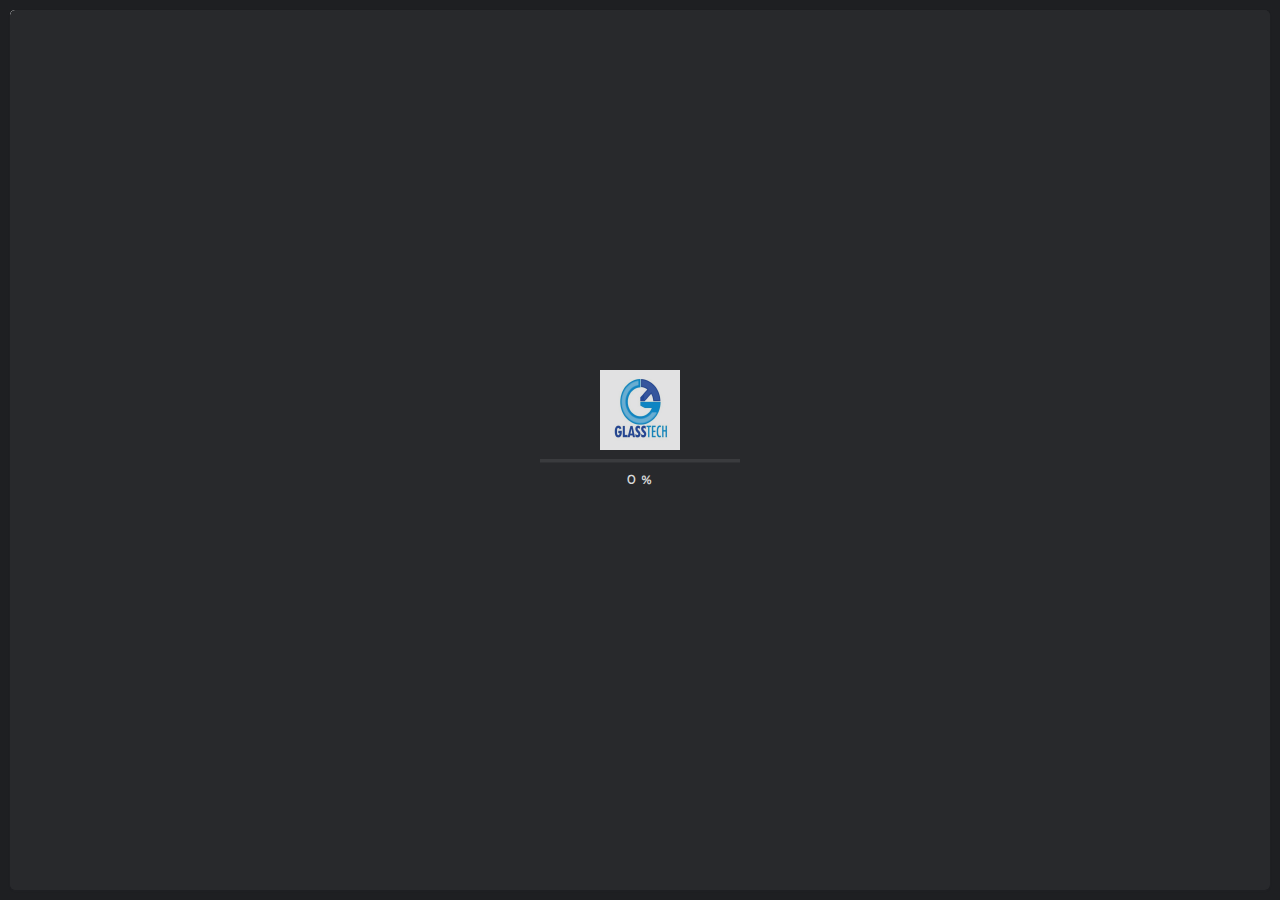
<file: index.html>
<!doctype html>
<html lang="zxx">

<head>
  <!-- Required meta tags -->
  <meta charset="utf-8">
  <meta name="viewport" content="width=device-width, initial-scale=1, shrink-to-fit=no">
  <!-- color of address bar in mobile browser -->
  <meta name="theme-color" content="#28292C">
  <!-- favicon  -->
  <link rel="shortcut icon" href="img/thumbnail.ico" type="image/x-icon">
  <!-- bootstrap css -->
  <link rel="stylesheet" href="css/plugins/bootstrap.min.css">
  <!-- font awesome css -->
  <link rel="stylesheet" href="css/plugins/font-awesome.min.css">
  <!-- swiper css -->
  <link rel="stylesheet" href="css/plugins/swiper.min.css">
  <!-- fancybox css -->
  <link rel="stylesheet" href="css/plugins/fancybox.min.css">
  <!-- mapbox css -->
  <link href="css/plugins/mapbox-style.css" rel='stylesheet'>
  <!-- main css -->
  <link rel="stylesheet" href="css/style.css">

  <title>GLASSTECH</title>
</head>

<body>

  <div class="qrt-app">
    <div class="qrt-preloader">
      <div class="qrt-preloader-content">
        <div >
          <img src="img/glasslogo.png" alt="GLASSTECH">
          
        </div>
        <div id="preloader" class="qrt-preloader-load"></div>
      </div>
    </div>
    <div id="cursor" class="qrt-cursor">
      <div></div>
      <div class="qrt-follower"><i class="fas fa-circle-notch"></i></div>
    </div>
    <div class="qrt-top-bar">
      <a href="index.html" class="qrt-symbol qrt-cursor-scale qrt-anima-link"><img src="img/glasslogo.png" alt="Symbol"></a>
      <a  class="qrt-logo qrt-cursor-color qrt-cursor-scale qrt-anima-link">
        <img src="img/logo.svg" alt="GLASS TECH">
        
      </a>
      <div class="qrt-menu">
        <div id="qrt-dynamic-menu" class="qrt-dynamic-menu">
          <nav>
            <ul>
              <li class="current-menu-item">
                <p style="color: white;"  ><a href="index.html">Home</a></p>
                <!--<ul>
                  <li><a href="home-slider.html">Home slider</a></li>
                  
                </ul>-->
              </li>
              <li>
                <p style="color: white;"  ><a href="about-us.html">About</a></p>
                <!--<ul>
                  <li><a href="about-us.html">About us</a></li>
                  
                </ul>-->
              </li>
              <li>
                <p style="color: white;">Work</p>
                
                <ul style="background-color: white;">
                  
                  <li><a href="work2.html">Gallery
                    Shower partition</a></li>
                  <li><a href="work3.html">Handrails</a></li>
                  <li><a href="work4.html">Toughened glass pergola</a></li>
                  <li><a href="work5.html">Bent glass for spiral stairs</a></li>
                  <li><a href="work6.html">Toughened glass works</a></li>
                  <li><a href="work7.html">Glass blocks</a></li>
                  <li><a href="work8.html">Toughened glass doors</a></li>
                  
                  
                  
                </ul>
              </li>
              <li>
                <p style="color: white;" ><a  href="contact-2.html">Contact</a></p>
                <!--<ul>
                 
                  <li><a href="contact-2.html">Contact type 2</a></li>
                </ul>-->
              </li>
              <!--<li>
                <a class="qrt-mobile-fix" href="blog-list.html">Blog</a>
                <ul>
                  <li><a href="blog-list.html">Blog list</a></li>
                  <li><a href="publication.html">Publication</a></li>
                </ul>
              </li>-->
            </ul>
          </nav>
        </div>
      </div>
      <div class="qrt-buttons">
        <a href="contact-2.html" class="qrt-btn qrt-btn-md qrt-btn-color qrt-send-request qrt-anima-link qrt-mr-20"><span>Call us</span></a>
        <div class="qrt-menu-btn qrt-cursor-color qrt-cursor-scale"><span></span></div>
        <!--<div class="qrt-search-btn qrt-cursor-color qrt-cursor-scale"><i class="fas fa-search"></i></div>-->
        <!--<div class="qrt-info-btn qrt-cursor-color qrt-cursor-scale"><span></span></div>-->
      </div>
      <!--<div class="qrt-search">
        <form>
          <input type="text" placeholder="Enter search query">
        </form>
      </div>-->
      <div class="qrt-info" id="qrt-scroll-info">
        <!--<div class="qrt-info-frame">-->
          <!--<ul class="qrt-table">
            <li>
              <h5>Country</h5><span>Canada</span>
            </li>
            <li>
              <h5>City</h5><span>Toronto</span>
            </li>
            <li>
              <h5>Street</h5><span>North Avenue 31B, </span>
            </li>
            <li>
              <h5>Email</h5><span><a class="qrt-cursor-scale qrt-cursor-color" href="mailto:quarty.inbox@mail.com" data-no-swup>quarty.inbox@mail.com</a></span>
            </li>
            <li>
              <h5>Phone</h5><span><a class="qrt-cursor-scale qrt-cursor-color" href="#." data-no-swup>+9 3(049) 482 95 23</a></span>
            </li>
          </ul>-->
          <!--<div class="qrt-divider"></div>-->
          <!--<div class="qrt-social-links">
            <div class="qrt-social-links">
              <h5 class="qrt-mb-40">We are social</h5>
              <ul class="qrt-social-list">
                <li><a href="#." class="qrt-cursor-scale qrt-cursor-color"><i class="fab fa-behance"></i></a></li>
                <li><a href="#." class="qrt-cursor-scale qrt-cursor-color"><i class="fab fa-dribbble"></i></a></li>
                <li><a href="#." class="qrt-cursor-scale qrt-cursor-color"><i class="fab fa-instagram"></i></a></li>
                <li><a href="#." class="qrt-cursor-scale qrt-cursor-color"><i class="fab fa-linkedin-in"></i></a></li>
              </ul>
            </div>
          </div>-->
          <!--<div class="qrt-divider"></div>
           <div class="qrt-instagram">
            <h5 class="qrt-mb-40">Instagram</h5>
            <div class="qrt-instagram-frame">
              <a href="#." class="qrt-instagram-item qrt-cursor-scale">
                <div class="qrt-instagram-image-frame">
                  <img src="img/projects/thumbnails/7.jpg" alt="instagram post">
                </div>
              </a>
              <a href="#." class="qrt-instagram-item qrt-cursor-scale">
                <div class="qrt-instagram-image-frame">
                  <img src="img/projects/thumbnails/8.jpg" alt="instagram post">
                </div>
              </a>
              <a href="#." class="qrt-instagram-item qrt-cursor-scale">
                <div class="qrt-instagram-image-frame">
                  <img src="img/projects/thumbnails/9.jpg" alt="instagram post">
                </div>
              </a>
              <a href="#." class="qrt-instagram-item qrt-cursor-scale">
                <div class="qrt-instagram-image-frame">
                  <img src="img/projects/thumbnails/10.jpg" alt="instagram post">
                </div>
              </a>
              <a href="#." class="qrt-instagram-item qrt-cursor-scale">
                <div class="qrt-instagram-image-frame">
                  <img src="img/projects/thumbnails/11.jpg" alt="instagram post">
                </div>
              </a>
              <a href="#." class="qrt-instagram-item qrt-cursor-scale">
                <div class="qrt-instagram-image-frame">
                  <img src="img/projects/thumbnails/12.jpg" alt="instagram post">
                </div>
              </a>
            </div>
          </div>-->
          <!--<div class="qrt-divider"></div>-->
          <!--<h5 class="qrt-mb-40">Latest Publications</h5>-->
          <!--<div class="qrt-post-frame qrt-sm-post">
            <a href="publication.html" class="qrt-post-thumb qrt-cursor-scale qrt-anima-link">
              <img src="img/blog/1.jpg" alt="thumbnail">
            </a>
            <div class="qrt-post-descr">
              <div>
                <h4 class="qrt-cursor-color qrt-post-title"><a href="publication.html" class="qrt-anima-link">Architecture of Observation Towers</a></h4>
                <div class="qrt-port-short-text">It seems to be human nature to enjoy a view, getting the higher ground and taking in our surroundings has become a significant aspect of architecture across the world. Observation towers which allow
                  visitors to climb and observe their surroundings, provide a chance to take in the beauty of the land while at the same time adding something unique and impressive to the landscape.</div>
              </div>
            </div>-->
          <!--</div>-->
          <!--<div class="qrt-post-frame qrt-sm-post">
            <a href="publication.html" class="qrt-post-thumb qrt-cursor-scale qrt-anima-link">
              <img src="img/blog/2.jpg" alt="thumbnail">
            </a>
            <div class="qrt-post-descr">
              <div>
                <h4 class="qrt-cursor-color qrt-post-title"><a href="publication.html" class="qrt-anima-link">Model Making In Architecture</a></h4>
                <div class="qrt-port-short-text">The importance of model making in architecture could be thought to have reduced in recent years. With the introduction of new and innovative architecture design technology, is there still a place for
                  model making in architecture? Stanton Williams, director at Stirling Prize-winning practice, Gavin Henderson, believes that it’s more important than ever.</div>
              </div>
            </div>-->
          <!--</div>-->
          <!--<div class="qrt-post-frame qrt-sm-post">
            <a href="publication.html" class="qrt-post-thumb qrt-cursor-scale qrt-anima-link">
              <img src="img/blog/5.jpg" alt="thumbnail">
            </a>-->
            <!--<div class="qrt-post-descr">
              <div>
                <h4 class="qrt-cursor-color qrt-post-title"><a href="publication.html" class="qrt-anima-link">Can Skyscrapers Be Sustainable</a></h4>
                <div class="qrt-port-short-text">Lorem ipsum dolor sit amet, consectetur adipisicing elit. Ad, id, reprehenderit earum quidem error hic deserunt asperiores suscipit. Magni doloribus, ab cumque modi quidem doloremque nostrum quam
                  tempora, corporis explicabo nesciunt accusamus ad architecto sint voluptatibus tenetur ipsa hic eius.</div>
              </div>
            </div>-->
          <!--</div>-->
          <!--<div class="qrt-divider"></div>-->
          <!--<div class="qrt-subscribe">
            <h5 class="qrt-mb-40">Subscribe our newsletter</h5>
            <form>
              <input type="text" placeholder="Email">
              <button type="submit" class="qrt-btn qrt-btn-sm"><i class="far fa-paper-plane"></i></button>
            </form>
          </div>-->
          <!--<div class="qrt-divider"></div>-->
          <!--<div class="qrt-copy">-->
            <!-- author ( Please! Do not delete it. You are awesome! :) -->
            <!--<div>© Late 2020 Quarty.<br>Design by:&#160; <a class="qrt-cursor-scale qrt-cursor-color" href="https://themeforest.net/user/millerdigitaldesign" target="_blank">Nazar Miller</a></div>-->
          <!--</div>-->
        <!--</div>-->
      </div>
    </div>
    <div class="qrt-left-bar">
      <div class="qrt-current-page-title"></div>
      <div class="qrt-change-language">
        <!--<a href="#." class="qrt-leng qrt-cursor-color qrt-cursor-scale">fr</a>-->
        <a href="#." class="qrt-leng qrt-active"><i class="fab fa-instagram"></i></a>
        <a href="#." class="qrt-leng qrt-active"><i class="fab fa-facebook-f"></i></a>
      </div>
    </div>
    <div class="qrt-curtain"></div>
    <div id="qrt-dynamic-content" class="qrt-dynamic-content">
      <div class="qrt-content" id="qrt-scroll-content">
        <div class="swiper-container qrt-main-slider-onepage">
          <div class="qrt-slider-pagination">
            <div class="swiper-pagination swiper-main-pagination"></div>
          </div>
          <div class="qrt-slider-navigation qrt-absolute">
            <div class="qrt-slider-nav-btn qrt-main-prev qrt-cursor-scale qrt-cursor-color"><i class="fas fa-arrow-left"></i><span>prev</span></div>
            <div class="qrt-slider-nav-btn qrt-main-next qrt-cursor-scale qrt-cursor-color"><span>next</span><i class="fas fa-arrow-right"></i></div>
          </div>
          <div class="swiper-wrapper">
            <div class="swiper-slide">
              <div class="qrt-project-cover">
                <div class="qrt-image-frame">
                  <img class="" src="img/glass1.jpg" alt="project cover" data-swiper-parallax="400" data-swiper-parallax-scale="1.4">
                </div>
                <div class="qrt-overlay">
                  <div class="qrt-parallax-fix" data-swiper-parallax-x="-400" data-swiper-parallax-duration="1000">
                    <div class="qrt-banner-title">
                      <h1 class="qrt-white qrt-mb-30" style="font-family: cursive;" >We Create <br> Smart Spaces</h1>
                      <div class="qrt-divider-2"></div>
                      <div class="qrt-text qrt-white qrt-mb-20">Change is an opportunity! We want to lead people towards durable solutions and designs that enhance feelings of closeness, and hopefully, happiness.</div>
                      <a href="about-us.html" class="qrt-btn qrt-btn-md qrt-btn-color qrt-cursor-scale qrt-anima-link qrt-mb-20"><span>Explore now</span><i class="fas fa-arrow-right"></i></a>
                      <a href="contact-2.html" class="qrt-btn qrt-btn-md qrt-btn-border qrt-cursor-scale qrt-anima-link qrt-mb-20"><span>Contact</span><i class="fas fa-arrow-right"></i></a>
                    </div>
                  </div>
                </div>
              </div>
            </div>
            <div class="swiper-slide">
              <div class="qrt-project-cover">
                <div class="qrt-image-frame">
                  <img class="" src="img/glass2.jpg" alt="project cover" data-swiper-parallax="400" data-swiper-parallax-scale="1.4">
                </div>
                <div class="qrt-overlay">
                  <div class="qrt-parallax-fix" data-swiper-parallax-x="-400" data-swiper-parallax-duration="1000">
                    <div class="qrt-banner-title">
                      <h1 class="qrt-white qrt-mb-30" style="font-family: cursive;">Building the Future<br>Restoring The Past</h1>
                      <div class="qrt-divider-2"></div>
                      <div class="qrt-text qrt-white qrt-mb-20">Elegant and reliable solutions which offer effortless operational comfort combined with satability</div>
                      <a href="about-us.html" class="qrt-btn qrt-btn-md qrt-btn-color qrt-cursor-scale qrt-anima-link qrt-mb-20"><span>Explore now</span><i class="fas fa-arrow-right"></i></a>
                      <a href="contact-2.html" class="qrt-btn qrt-btn-md qrt-btn-border qrt-cursor-scale qrt-anima-link qrt-mb-20"><span>Contact</span><i class="fas fa-arrow-right"></i></a>
                    </div>
                  </div>
                </div>
              </div>
            </div>
            <div class="swiper-slide">
              <div class="qrt-project-cover">
                <div class="qrt-image-frame">
                  <img class="" src="img/glass3.jpg" alt="project cover" data-swiper-parallax="400" data-swiper-parallax-scale="1.4">
                </div>
                <div class="qrt-overlay">
                  <div class="qrt-parallax-fix" data-swiper-parallax-x="-400" data-swiper-parallax-duration="1000">
                    <div class="qrt-banner-title">
                      <h1 class="qrt-white qrt-mb-30"style="font-family: cursive;" >Trust Is One Thing <br>We Build Well</h1>
                      <div class="qrt-divider-2"></div>
                      <div class="qrt-text qrt-white qrt-mb-20">Our systems can be customized to your specific requirement and provide the essentials for any imaginable application</div>
                      <a href="about-us.html" class="qrt-btn qrt-btn-md qrt-btn-color qrt-cursor-scale qrt-anima-link qrt-mb-20"><span>Explore now</span><i class="fas fa-arrow-right"></i></a>
                      <a href="contact-2.html" class="qrt-btn qrt-btn-md qrt-btn-border qrt-cursor-scale qrt-anima-link qrt-mb-20"><span>Contact</span><i class="fas fa-arrow-right"></i></a>
                    </div>
                  </div>
                </div>
              </div>
            </div>
          </div>
        </div>

        <div class="qrt-content-frame">

          <div class="qrt-left">
            <div class="row">
              <div class="col-lg-4">

                <h3 class="qrt-mb-40">We Are Leading <br>Manufacturers Of Bent Glass </h3>

              </div>
              <div class="col-lg-8 qrt-mb-25">

                <p>We are leading manufacturers of bent glass in kochi, kerala. We also deal all kinds of glass like toughened glass, laminated glass,dgu, heat resistant glass to name a few.We provide across kerala a wide range of toughened glass end products like shower partitions and enclosures, glass pergolas, frameless toughened glass partitions and doors, office partition, glass works for projects, stainless steel and wooden handrails with glass , structural glazings etc..</p>

                <p>In our company, every project is an open ended enquiry, helping people to challenge their existing state and work towards an alternative, desired one. We provide guidance, expertise and experience across all phases in the
                  architectural process, ranging from thinking, to designing, building, and ultimately finding the right way to communicate the results.</p>

              </div>
              <!--<div class="col-lg-12">

                <blockquote>
                  Change is an opportunity! We want to lead people towards durable solutions and designs that enhance feelings of closeness, wellbeing and hopefully, happiness.
                </blockquote>

              </div>-->
            </div>

            <div class="qrt-divider"></div>

            <div class="row">
              <div class="col-lg-3 col-sm-6">

                <div class="qrt-counter-frame">
                  <div class="qrt-counter-box">
                    <span class="qrt-counter">10</span>
                  </div>
                  <h5>Years Experience</h5>
                </div>

              </div>
              <div class="col-lg-3 col-sm-6">

                <div class="qrt-counter-frame">
                  <div class="qrt-counter-box">
                    <span class="qrt-counter">143</span>
                  </div>
                  <h5>Completed Projects</h5>
                </div>

              </div>
              <div class="col-lg-3 col-sm-6">

                <div class="qrt-counter-frame">
                  <div class="qrt-counter-box">
                    <span class="qrt-counter">114</span>
                  </div>
                  <h5>Happy Customers</h5>
                </div>

              </div>
              <div class="col-lg-3 col-sm-6">

                <div class="qrt-counter-frame">
                  <div class="qrt-counter-box">
                    <span class="qrt-counter">20</span>
                  </div>
                  <h5>Honors and Awards</h5>
                </div>

              </div>
            </div>

            <div class="qrt-divider qrt-space-fix"></div>

            <div class="row">
              <div class="col-lg-12">

                <h3 class="qrt-mb-40">Services</h3>

              </div>
              <div class="col-lg-3">

                <div class="qrt-team-member">
                  <a href="" class="qrt-cursor-scale qrt-team-item qrt-anima-link">
                    <img src="img/testimonials/15.png" alt="team member">
                  </a>
                  <div class="qrt-team-member-description">
                    <div class="qrt-member-name">
                      <h4 class="qrt-white qrt-qrt-mb-5">Toughened glass work</h4>
                      <!--<span>Chief Architect</span>-->
                    </div>
                    <!--<a href="about-me.html" class="qrt-cursor-scale qrt-member-more qrt-anima-link"><i class="fas fa-arrow-right"></i></a>-->
                  </div>
                </div>

              </div>
              <div class="col-lg-3">

                <div class="qrt-team-member">
                  <a href="" class="qrt-cursor-scale qrt-team-item qrt-anima-link">
                    <img src="img/testimonials/shower.png" alt="team member">
                  </a>
                  <div class="qrt-team-member-description">
                    <div class="qrt-member-name">
                      <h4 class="qrt-white qrt-qrt-mb-5">Bathroom shower partition</h4>
                      <!--<span>Chief Architect</span>-->
                    </div>
                    <!--<a href="about-me.html" class="qrt-cursor-scale qrt-member-more qrt-anima-link"><i class="fas fa-arrow-right"></i></a>-->
                  </div>
                </div>

              </div>
              <div class="col-lg-3">

                <div class="qrt-team-member">
                  <a href="" class="qrt-cursor-scale qrt-team-item qrt-anima-link">
                    <img src="img/testimonials/10.png" alt="team member">
                  </a>
                  <div class="qrt-team-member-description">
                    <div class="qrt-member-name">
                      <h4 class="qrt-white qrt-qrt-mb-5">Structural glazing</h4>
                      <!--<span>Chief Architect</span>-->
                    </div>
                    <!--<a href="about-me.html" class="qrt-cursor-scale qrt-member-more qrt-anima-link"><i class="fas fa-arrow-right"></i></a>-->
                  </div>
                </div>

              </div>
              <div class="col-lg-3">

                <div class="qrt-team-member">
                  <a href="" class="qrt-cursor-scale qrt-team-item qrt-anima-link">
                    <img src="img/testimonials/19.png" alt="team member">
                  </a>
                  <div class="qrt-team-member-description">
                    <div class="qrt-member-name">
                      <h4 class="qrt-white qrt-qrt-mb-5">Glass handrails</h4>
                      <!--<span>Chief Architect</span>-->
                    </div>
                    <!--<a href="about-me.html" class="qrt-cursor-scale qrt-member-more qrt-anima-link"><i class="fas fa-arrow-right"></i></a>-->
                  </div>
                </div>

              </div>
              <div class="col-lg-3">

                <div class="qrt-team-member">
                  <a href="" class="qrt-cursor-scale qrt-team-item qrt-anima-link">
                    <img src="img/testimonials/14.png" alt="team member">
                  </a>
                  <div class="qrt-team-member-description">
                    <div class="qrt-member-name">
                      <h4 class="qrt-white qrt-qrt-mb-5">Pergola glass work</h4>
                      <!--<span>Chief Architect</span>-->
                    </div>
                    <!--<a href="about-me.html" class="qrt-cursor-scale qrt-member-more qrt-anima-link"><i class="fas fa-arrow-right"></i></a>-->
                  </div>
                </div>

              </div>
              <div class="col-lg-3">

                <div class="qrt-team-member">
                  <a href="" class="qrt-cursor-scale qrt-team-item qrt-anima-link">
                    <img src="img/testimonials/13.png" alt="team member">
                  </a>
                  <div class="qrt-team-member-description">
                    <div class="qrt-member-name">
                      <h4 class="qrt-white qrt-qrt-mb-5">Toughened glass sliding doors</h4>
                      <!--<span>Chief Architect</span>-->
                    </div>
                    <!--<a href="about-me.html" class="qrt-cursor-scale qrt-member-more qrt-anima-link"><i class="fas fa-arrow-right"></i></a>-->
                  </div>
                </div>

              </div>
              <div class="col-lg-3">

                <div class="qrt-team-member">
                  <a href="" class="qrt-cursor-scale qrt-team-item qrt-anima-link">
                    <img src="img/testimonials/glassbent.jpg" alt="team member">
                  </a>
                  <div class="qrt-team-member-description">
                    <div class="qrt-member-name">
                      <h4 class="qrt-white qrt-qrt-mb-5">Glass bending</h4>
                      <!--<span>Chief Architect</span>-->
                    </div>
                    <!--<a href="about-me.html" class="qrt-cursor-scale qrt-member-more qrt-anima-link"><i class="fas fa-arrow-right"></i></a>-->
                  </div>
                </div>

              </div>
              <div class="col-lg-3">

                <div class="qrt-team-member">
                  <a href="" class="qrt-cursor-scale qrt-team-item qrt-anima-link">
                    <img src="img/testimonials/7.png" alt="team member">
                  </a>
                  <div class="qrt-team-member-description">
                    <div class="qrt-member-name">
                      <h4 class="qrt-white qrt-qrt-mb-5">Fabricated glass pergola</h4>
                      <!--<span>Chief Architect</span>-->
                    </div>
                    <!--<a href="about-me.html" class="qrt-cursor-scale qrt-member-more qrt-anima-link"><i class="fas fa-arrow-right"></i></a>-->
                  </div>
                </div>

              </div>
            </div>

            <div class="qrt-divider qrt-space-fix"></div>

            <!--<div class="row">
              <div class="col-lg-12">

                <h3 class="qrt-mb-40">Prices</h3>

              </div>
              <div class="col-lg-3">

                <div class="qrt-a qrt-price">
                  <div class="qrt-price-body">
                    <h5 class="qrt-mb-20">Starter Price</h5>
                    <div class="qrt-price-cost">
                      <div class="qrt-number">FREE<sup>*</sup></div>
                    </div>
                    <ul class="qrt-price-list">
                      <li>Ui Design</li>
                      <li>Web Development</li>
                      <li class="qrt-empty-item">Logo design</li>
                      <li class="qrt-empty-item">SEO optimization</li>
                      <li class="qrt-empty-item">Wordpress integration</li>
                    </ul>
                    <a class="qrt-btn qrt-btn-md qrt-cursor-scale qrt-anima-link" href="contact.html"><span>Order now</span><i class="fas fa-arrow-right"></i></a>
                    <div class="qrt-asterisk"><sup>*</sup>Free only when ordering paid services</div>
                  </div>
                </div>

              </div>
              <div class="col-lg-3">

                <div class="qrt-a qrt-price qrt-popular-price">
                  <div class="qrt-price-body">
                    <h5 class="qrt-mb-20">Hourly payment</h5>
                    <div class="qrt-price-cost">
                      <div class="qrt-number"><span>$</span>29<span>h</span></div>
                    </div>
                    <ul class="qrt-price-list">
                      <li>Ui Design</li>
                      <li>Web Development</li>
                      <li>Logo design</li>
                      <li class="qrt-empty-item">SEO optimization</li>
                      <li class="qrt-empty-item">Wordpress integration</li>
                    </ul>
                    <a class="qrt-btn qrt-btn-md qrt-btn-color qrt-cursor-scale qrt-anima-link" href="contact.html"><span>Order now</span><i class="fas fa-arrow-right"></i></a>
                  </div>

                </div>

              </div>
              <div class="col-lg-3">

                <div class="qrt-a qrt-price">
                  <div class="qrt-price-body">
                    <h5 class="qrt-mb-20">Part time</h5>
                    <div class="qrt-price-cost">
                      <div class="qrt-number"><span>$</span>1999<span>m</span></div>
                    </div>
                    <ul class="qrt-price-list">
                      <li>Ui Design</li>
                      <li>Web Development</li>
                      <li>Logo design</li>
                      <li>SEO optimization</li>
                      <li class="qrt-empty-item">Wordpress integration</li>
                    </ul>
                    <a class="qrt-btn qrt-btn-md qrt-cursor-scale qrt-anima-link" href="contact.html"><span>Order now</span><i class="fas fa-arrow-right"></i></a>
                  </div>
                </div>

              </div>
              <div class="col-lg-3">

                <div class="qrt-a qrt-price">
                  <div class="qrt-price-body">
                    <h5 class="qrt-mb-20">Full time</h5>
                    <div class="qrt-price-cost">
                      <div class="qrt-number"><span>$</span>2999<span>m</span></div>
                    </div>
                    <ul class="qrt-price-list">
                      <li>Ui Design</li>
                      <li>Web Development</li>
                      <li>Logo design</li>
                      <li>SEO optimization</li>
                      <li>Wordpress integration</li>
                    </ul>
                    <a class="qrt-btn qrt-btn-md qrt-cursor-scale qrt-anima-link" href="contact.html"><span>Order now</span><i class="fas fa-arrow-right"></i></a>
                  </div>
                </div>

              </div>
            </div>-->

            <div class="qrt-divider qrt-space-fix"></div>

            <div class="row">
              <div class="col-lg-12">

                <h3 class="qrt-mb-40">Testimonials</h3>

              </div>
              <div class="col-lg-12">

                <div class="swiper-container qrt-testimonials-slider" style="overflow: visible">
                  <div class="swiper-wrapper">
                    <div class="swiper-slide">
                      <div class="qrt-testimonial">
                        <div class="qrt-testimonial-header">
                          <!--<img src="img/testimonials/t1.jpg" alt="customer">-->
                          <div class="qrt-testimonial-name">
                            <h4 class="qrt-mb-5">Nithin K</h4>
                            <!--<div class="qrt-el-suptitle">Chief Architect</div>-->
                          </div>
                        </div>
                        <div class="qrt-testimonial-text">
                          I am fully satisfied with the work of GlassTech industries. One thing i have noticed is that the owner of Glasstech industries is a very responsible person and he will not compromise on quality of the work. I would refer him happily to anyone who wants a quality work. They are highly professional in their work . It's hard to find such people now a days. Wishing you all the best from my end to your Team!!
                        </div>
                        <ul class="qrt-stars">
                          <li><i class="fas fa-star"></i></li>
                          <li><i class="fas fa-star"></i></li>
                          <li><i class="fas fa-star"></i></li>
                          <li><i class="fas fa-star"></i></li>
                          <li><i class="fas fa-star"></i></li>
                        </ul>
                      </div>
                    </div>
                    <div class="swiper-slide">
                      <div class="qrt-testimonial">
                        <div class="qrt-testimonial-header">
                          <!--<img src="img/testimonials/t2.jpg" alt="customer">-->
                          <div class="qrt-testimonial-name">
                            <h4 class="qrt-mb-5">sadanandan nair</h4>
                            <!--<div class="qrt-el-suptitle">Chief Architect</div>-->
                          </div>
                        </div>
                        <div class="qrt-testimonial-text">
                          Glasstech team is professional in approach and economical too with transparency in dealings
                        </div>
                        <ul class="qrt-stars">
                          <li><i class="fas fa-star"></i></li>
                          <li><i class="fas fa-star"></i></li>
                          <li><i class="fas fa-star"></i></li>
                          <li><i class="fas fa-star"></i></li>
                          <li><i class="fas fa-star"></i></li>
                        </ul>
                      </div>
                    </div>
                    <div class="swiper-slide">
                      <div class="qrt-testimonial">
                        <div class="qrt-testimonial-header">
                          <!--<img src="img/testimonials/t3.jpg" alt="customer">-->
                          <div class="qrt-testimonial-name">
                            <h4 class="qrt-mb-5">Arun</h4>
                            <!--<div class="qrt-el-suptitle">Chief Architect</div>-->
                          </div>
                        </div>
                        <div class="qrt-testimonial-text">
                          "Appreciative Work And Awsome Service"
                        </div>
                        <ul class="qrt-stars">
                          <li><i class="fas fa-star"></i></li>
                          <li><i class="fas fa-star"></i></li>
                          <li><i class="fas fa-star"></i></li>
                          <li><i class="fas fa-star"></i></li>
                          <li class="qrt-empty"><i class="fas fa-star"></i></li>
                        </ul>
                      </div>
                    </div>
                  </div>
                </div>

              </div>
              <div class="col-6">

                <div class="swiper-testi-pagination qrt-cursor-color qrt-cursor-scale"></div>

              </div>
              <div class="col-6">

                <div class="qrt-slider-nav">
                  <!-- prev -->
                  <div class="qrt-slider-prev qrt-testi-prev qrt-cursor-color qrt-cursor-scale"><i class="fas fa-arrow-left"></i></div>
                  <!-- next -->
                  <div class="qrt-slider-next qrt-testi-next qrt-cursor-color qrt-cursor-scale"><i class="fas fa-arrow-right"></i></div>
                </div>

              </div>


            </div>

            <div class="qrt-divider"></div>

            <!--<div class="row">
              <div class="col-lg-12">

                <div class="swiper-container qrt-brands-slider" style="overflow: visible">
                  <div class="swiper-wrapper">
                    <div class="swiper-slide">
                      <img src="img/brands/b1.svg" alt="brand">
                    </div>
                    <div class="swiper-slide">
                      <img src="img/brands/b2.svg" alt="brand">
                    </div>
                    <div class="swiper-slide">
                      <img src="img/brands/b3.svg" alt="brand">
                    </div>
                    <div class="swiper-slide">
                      <img src="img/brands/b4.svg" alt="brand">
                    </div>
                    <div class="swiper-slide">
                      <img src="img/brands/b5.svg" alt="brand">
                    </div>
                    <div class="swiper-slide">
                      <img src="img/brands/b6.svg" alt="brand">
                    </div>
                    <div class="swiper-slide">
                      <img src="img/brands/b7.svg" alt="brand">
                    </div>
                  </div>
                </div>

              </div>
            </div>-->
            <div class="row">
              <div class="col-lg-12">

                <div class="qrt-call-to-action">
                  <h4>Do you have a project?</h4>
                  <a class="qrt-btn qrt-btn-sm qrt-btn-color qrt-cursor-scale qrt-anima-link" href="contact-2.html"><span>Let's discuss</span></a>
                </div>

              </div>
            </div>

          </div>
          <div id="fixed" class="qrt-right">
          </div>
        </div>
      </div>

      <!-- jquery js -->
      <script src="js/plugins/jquery.min.js"></script>
      <!-- anime js -->
      <script src="js/plugins/anime.min.js"></script>
      <!-- swiper js -->
      <script src="js/plugins/swiper.min.js"></script>
      <!-- progressbar js -->
      <script src="js/plugins/progressbar.min.js"></script>
      <!-- smooth scrollbar js -->
      <script src="js/plugins/smooth-scrollbar.min.js"></script>
      <!-- overscroll js -->
      <script src="js/plugins/overscroll.min.js"></script>
      <!-- isotope js -->
      <script src="js/plugins/isotope.min.js"></script>
      <!-- fancybox js -->
      <script src="js/plugins/fancybox.min.js"></script>
      <!-- swup js -->
      <script src="js/plugins/swup.min.js"></script>
      <!-- mapbox js -->
      <script src="js/plugins/mapbox.min.js"></script>

      <!-- main js -->
      <script src="js/main.js"></script>

</body>

</html>
</file>
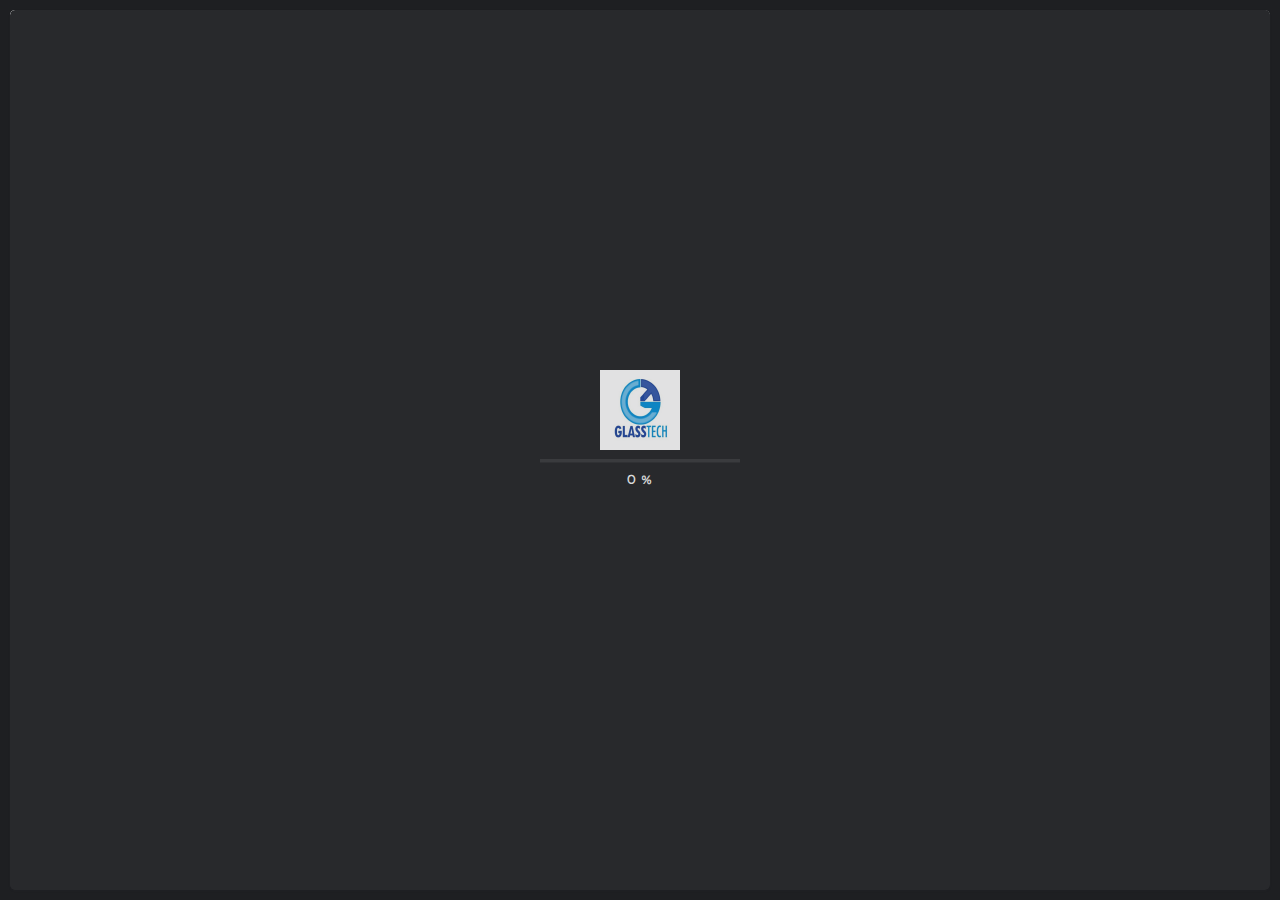
<file: about-us.html>
<!doctype html>
<html lang="zxx">

<head>
  <!-- Required meta tags -->
  <meta charset="utf-8">
  <meta name="viewport" content="width=device-width, initial-scale=1, shrink-to-fit=no">
  <!-- color of address bar in mobile browser -->
  <meta name="theme-color" content="#28292C">
  <!-- favicon  -->
  <link rel="shortcut icon" href="img/thumbnail.ico" type="image/x-icon">
  <!-- bootstrap css -->
  <link rel="stylesheet" href="css/plugins/bootstrap.min.css">
  <!-- font awesome css -->
  <link rel="stylesheet" href="css/plugins/font-awesome.min.css">
  <!-- swiper css -->
  <link rel="stylesheet" href="css/plugins/swiper.min.css">
  <!-- fancybox css -->
  <link rel="stylesheet" href="css/plugins/fancybox.min.css">
  <!-- mapbox css -->
  <link href="css/plugins/mapbox-style.css" rel='stylesheet'>
  <!-- main css -->
  <link rel="stylesheet" href="css/style.css">

  <title>GLASSTECH</title>
</head>

<body>

  <div class="qrt-app">
    <div class="qrt-preloader">
      <div class="qrt-preloader-content">
        <div >
          <img src="img/glasslogo.png" alt="Quarty">
        </div>
        <div id="preloader" class="qrt-preloader-load"></div>
      </div>
    </div>
    <div id="cursor" class="qrt-cursor">
      <div></div>
      <div class="qrt-follower"><i class="fas fa-circle-notch"></i></div>
    </div>
    <div class="qrt-top-bar">
      <a href="index.html" class="qrt-symbol qrt-cursor-scale qrt-anima-link"><img src="img/glasslogo.png" alt="Symbol"></a>
      <a class="qrt-logo qrt-cursor-color qrt-cursor-scale qrt-anima-link">
        <img src="img/logo.svg" alt="GLASSTECH">
      </a>
      <div class="qrt-menu">
        <div id="qrt-dynamic-menu" class="qrt-dynamic-menu">
          <nav>
            <ul>
              <li >
                <p style="color: white;"  ><a href="index.html">Home</a></p>
                <!--<ul>
                  <li><a href="home-slider.html">Home slider</a></li>
                  
                </ul>-->
              </li>
              <li class="current-menu-item">
                <p style="color: white;"  ><a href="about-us.html">About</a></p>
                <!--<ul>
                  <li><a href="about-us.html">About us</a></li>
                  
                </ul>-->
              </li>
              <li>
                <p style="color: white;">Work</p>
                
                <ul style="background-color: white;">
                  
                  <li><a href="work2.html">Gallery
                    Shower partition</a></li>
                  <li><a href="work3.html">Handrails</a></li>
                  <li><a href="work4.html">Toughened glass pergola</a></li>
                  <li><a href="work5.html">Bent glass for spiral stairs</a></li>
                  <li><a href="work6.html">Toughened glass works</a></li>
                  <li><a href="work7.html">Glass blocks</a></li>
                  <li><a href="work8.html">Toughened glass doors</a></li>
                  
                  
                  
                </ul>
              </li>
              <li>
                <p style="color: white;" ><a  href="contact-2.html">Contact</a></p>
                <!--<ul>
                 
                  <li><a href="contact-2.html">Contact type 2</a></li>
                </ul>-->
              </li>
              <!--<li>
                <a class="qrt-mobile-fix" href="blog-list.html">Blog</a>
                <ul>
                  <li><a href="blog-list.html">Blog list</a></li>
                  <li><a href="publication.html">Publication</a></li>
                </ul>
              </li>-->
            </ul>
          </nav>
        </div>
      </div>
      <div class="qrt-buttons">
        <a href="contact-2.html" class="qrt-btn qrt-btn-md qrt-btn-color qrt-send-request qrt-anima-link qrt-mr-20"><span>Call US</span></a>
        <div class="qrt-menu-btn qrt-cursor-color qrt-cursor-scale"><span></span></div>
        <!--<div class="qrt-search-btn qrt-cursor-color qrt-cursor-scale"><i class="fas fa-search"></i></div>-->
        <!--<div class="qrt-info-btn qrt-cursor-color qrt-cursor-scale"><span></span></div>-->
      </div>
      <div class="qrt-search">
        <form>
          <input type="text" placeholder="Enter search query">
        </form>
      </div>
      <div class="qrt-info" id="qrt-scroll-info">
        <div class="qrt-info-frame">
          <ul class="qrt-table">
            <li>
              <h5>Country</h5><span>Canada</span>
            </li>
            <li>
              <h5>City</h5><span>Toronto</span>
            </li>
            <li>
              <h5>Street</h5><span>North Avenue 31B, </span>
            </li>
            <li>
              <h5>Email</h5><span><a class="qrt-cursor-scale qrt-cursor-color" href="mailto:quarty.inbox@mail.com" data-no-swup>quarty.inbox@mail.com</a></span>
            </li>
            <li>
              <h5>Phone</h5><span><a class="qrt-cursor-scale qrt-cursor-color" href="#." data-no-swup>+9 3(049) 482 95 23</a></span>
            </li>
          </ul>
          <div class="qrt-divider"></div>
          <div class="qrt-social-links">
            <div class="qrt-social-links">
              <h5 class="qrt-mb-40">We are social</h5>
              <ul class="qrt-social-list">
                <li><a href="#." class="qrt-cursor-scale qrt-cursor-color"><i class="fab fa-behance"></i></a></li>
                <li><a href="#." class="qrt-cursor-scale qrt-cursor-color"><i class="fab fa-dribbble"></i></a></li>
                <li><a href="#." class="qrt-cursor-scale qrt-cursor-color"><i class="fab fa-instagram"></i></a></li>
                <li><a href="#." class="qrt-cursor-scale qrt-cursor-color"><i class="fab fa-linkedin-in"></i></a></li>
              </ul>
            </div>
          </div>
          <div class="qrt-divider"></div>
          <div class="qrt-instagram">
            <h5 class="qrt-mb-40">Instagram</h5>
            <div class="qrt-instagram-frame">
              <a href="#." class="qrt-instagram-item qrt-cursor-scale">
                <div class="qrt-instagram-image-frame">
                  <img src="img/projects/thumbnails/7.jpg" alt="instagram post">
                </div>
              </a>
              <a href="#." class="qrt-instagram-item qrt-cursor-scale">
                <div class="qrt-instagram-image-frame">
                  <img src="img/projects/thumbnails/8.jpg" alt="instagram post">
                </div>
              </a>
              <a href="#." class="qrt-instagram-item qrt-cursor-scale">
                <div class="qrt-instagram-image-frame">
                  <img src="img/projects/thumbnails/9.jpg" alt="instagram post">
                </div>
              </a>
              <a href="#." class="qrt-instagram-item qrt-cursor-scale">
                <div class="qrt-instagram-image-frame">
                  <img src="img/projects/thumbnails/10.jpg" alt="instagram post">
                </div>
              </a>
              <a href="#." class="qrt-instagram-item qrt-cursor-scale">
                <div class="qrt-instagram-image-frame">
                  <img src="img/projects/thumbnails/11.jpg" alt="instagram post">
                </div>
              </a>
              <a href="#." class="qrt-instagram-item qrt-cursor-scale">
                <div class="qrt-instagram-image-frame">
                  <img src="img/projects/thumbnails/12.jpg" alt="instagram post">
                </div>
              </a>
            </div>
          </div>
          <div class="qrt-divider"></div>
          <h5 class="qrt-mb-40">Latest Publications</h5>
          <div class="qrt-post-frame qrt-sm-post">
            <a href="publication.html" class="qrt-post-thumb qrt-cursor-scale qrt-anima-link">
              <img src="img/blog/1.jpg" alt="thumbnail">
            </a>
            <div class="qrt-post-descr">
              <div>
                <h4 class="qrt-cursor-color qrt-post-title"><a href="publication.html" class="qrt-anima-link">Architecture of Observation Towers</a></h4>
                <div class="qrt-port-short-text">It seems to be human nature to enjoy a view, getting the higher ground and taking in our surroundings has become a significant aspect of architecture across the world. Observation towers which allow
                  visitors to climb and observe their surroundings, provide a chance to take in the beauty of the land while at the same time adding something unique and impressive to the landscape.</div>
              </div>
            </div>
          </div>
          <div class="qrt-post-frame qrt-sm-post">
            <a href="publication.html" class="qrt-post-thumb qrt-cursor-scale qrt-anima-link">
              <img src="img/blog/2.jpg" alt="thumbnail">
            </a>
            <div class="qrt-post-descr">
              <div>
                <h4 class="qrt-cursor-color qrt-post-title"><a href="publication.html" class="qrt-anima-link">Model Making In Architecture</a></h4>
                <div class="qrt-port-short-text">The importance of model making in architecture could be thought to have reduced in recent years. With the introduction of new and innovative architecture design technology, is there still a place for
                  model making in architecture? Stanton Williams, director at Stirling Prize-winning practice, Gavin Henderson, believes that it’s more important than ever.</div>
              </div>
            </div>
          </div>
          <div class="qrt-post-frame qrt-sm-post">
            <a href="publication.html" class="qrt-post-thumb qrt-cursor-scale qrt-anima-link">
              <img src="img/blog/5.jpg" alt="thumbnail">
            </a>
            <div class="qrt-post-descr">
              <div>
                <h4 class="qrt-cursor-color qrt-post-title"><a href="publication.html" class="qrt-anima-link">Can Skyscrapers Be Sustainable</a></h4>
                <div class="qrt-port-short-text">Lorem ipsum dolor sit amet, consectetur adipisicing elit. Ad, id, reprehenderit earum quidem error hic deserunt asperiores suscipit. Magni doloribus, ab cumque modi quidem doloremque nostrum quam
                  tempora, corporis explicabo nesciunt accusamus ad architecto sint voluptatibus tenetur ipsa hic eius.</div>
              </div>
            </div>
          </div>
          <div class="qrt-divider"></div>
          <div class="qrt-subscribe">
            <h5 class="qrt-mb-40">Subscribe our newsletter</h5>
            <form>
              <input type="text" placeholder="Email">
              <button type="submit" class="qrt-btn qrt-btn-sm"><i class="far fa-paper-plane"></i></button>
            </form>
          </div>
          <div class="qrt-divider"></div>
          <div class="qrt-copy">
            <!-- author ( Please! Do not delete it. You are awesome! :) -->
            <div>© Late 2020 Quarty.<br>Design by:&#160; <a class="qrt-cursor-scale qrt-cursor-color" href="https://themeforest.net/user/millerdigitaldesign" target="_blank">Nazar Miller</a></div>
          </div>
        </div>
      </div>
    </div>
    <div class="qrt-left-bar">
      <div class="qrt-current-page-title"></div>
      <div class="qrt-change-language">
        <a href="#." class="qrt-leng qrt-active"><i class="fab fa-instagram"></i></a>
        <a href="#." class="qrt-leng qrt-active"><i class="fab fa-facebook-f"></i></a>
      </div>
    </div>
    <div class="qrt-curtain"></div>
    <div id="qrt-dynamic-content" class="qrt-dynamic-content">
      <div class="qrt-content" id="qrt-scroll-content">
        <div class="qrt-half-content-frame">
          <div class="qrt-left">

            <div class="row qrt-p-0-40">
              <div class="col-lg-12">

                <div class="qrt-page-cover">
                  <img src="img/testimonials/glass11.jpg" alt="our office">
                  <!--<div class="qrt-about-info qrt-right-position">
                    <div class="qrt-cover-info">
                      <ul class="qrt-table">
                        <li>
                          <h5 class="qrt-white">Country:</h5><span>Canada</span>
                        </li>
                        <li>
                          <h5 class="qrt-white">City:</h5><span>Toronto</span>
                        </li>
                        <li>
                          <h5 class="qrt-white">Foundation:</h5><span>May, 2012</span>
                        </li>
                      </ul>
                    </div>
                  </div>-->
                </div>

              </div>
            </div>

            <div class="row">
              <div class="col-lg-4">

                <h3 class="qrt-mb-40">About Us</h3>

              </div>
              <div class="col-lg-8 qrt-mb-25">

                <p>We are leading manufacturers of bent glass in kochi, kerala. We also deal all kinds of glass like toughened glass, laminated glass,dgu, heat resistant glass to name a few.We provide across kerala a wide range of toughened glass end products like shower partitions and enclosures, glass pergolas, frameless toughened glass partitions and doors, office partition, glass works for projects, stainless steel and wooden handrails with glass , structural glazings etc..</p>

                <p>In our company, every project is an open ended enquiry, helping people to challenge their existing state and work towards an alternative, desired one. We provide guidance, expertise and experience across all phases in the architectural process, ranging from thinking, to designing, building, and ultimately finding the right way to communicate the results.</p>

              </div>
              <!--<div class="col-lg-12">

                <blockquote>
                  Change is an opportunity! We want to lead people towards durable solutions and designs that enhance feelings of closeness, wellbeing and hopefully, happiness.
                </blockquote>

              </div>-->
            </div>

            <div class="qrt-divider"></div>

            <!--<div class="row">
              <div class="col-lg-3 col-sm-6">

                <div class="qrt-counter-frame">
                  <div class="qrt-counter-box">
                    <span class="qrt-counter">10</span>
                  </div>
                  <h5>Years Experience</h5>
                </div>

              </div>
              <div class="col-lg-3 col-sm-6">

                <div class="qrt-counter-frame">
                  <div class="qrt-counter-box">
                    <span class="qrt-counter">143</span>
                  </div>
                  <h5>Completed Projects</h5>
                </div>

              </div>
              <div class="col-lg-3 col-sm-6">

                <div class="qrt-counter-frame">
                  <div class="qrt-counter-box">
                    <span class="qrt-counter">114</span>
                  </div>
                  <h5>Happy Customers</h5>
                </div>

              </div>
              <div class="col-lg-3 col-sm-6">

                <div class="qrt-counter-frame">
                  <div class="qrt-counter-box">
                    <span class="qrt-counter">20</span>
                  </div>
                  <h5>Honors and Awards</h5>
                </div>

              </div>
            </div>-->

            <div class="qrt-divider qrt-space-fix"></div>

            <!--<div class="row">
              <div class="col-lg-12">

                <h3 class="qrt-mb-40">Our team</h3>

              </div>
              <div class="col-lg-4">

                <div class="qrt-team-member">
                  <a href="about-me.html" class="qrt-cursor-scale qrt-team-item qrt-anima-link">
                    <img src="img/team/tm1.jpg" alt="team member">
                  </a>
                  <div class="qrt-team-member-description">
                    <div class="qrt-member-name">
                      <h4 class="qrt-white qrt-qrt-mb-5">Viktoria Freeman</h4>
                      <span>Chief Architect</span>
                    </div>
                    <a href="about-me.html" class="qrt-cursor-scale qrt-member-more qrt-anima-link"><i class="fas fa-arrow-right"></i></a>
                  </div>
                </div>

              </div>
              <div class="col-lg-4">

                <div class="qrt-team-member">
                  <a href="about-me.html" class="qrt-cursor-scale qrt-team-item qrt-anima-link">
                    <img src="img/team/tm2.jpg" alt="team member">
                  </a>
                  <div class="qrt-team-member-description">
                    <div class="qrt-member-name">
                      <h4 class="qrt-white qrt-qrt-mb-5">Paul trueman</h4>
                      <span>Chief Architect</span>
                    </div>
                    <a href="about-me.html" class="qrt-cursor-scale qrt-member-more qrt-anima-link"><i class="fas fa-arrow-right"></i></a>
                  </div>
                </div>

              </div>
              <div class="col-lg-4">

                <div class="qrt-team-member">
                  <a href="about-me.html" class="qrt-cursor-scale qrt-team-item qrt-anima-link">
                    <img src="img/team/tm3.jpg" alt="team member">
                  </a>
                  <div class="qrt-team-member-description">
                    <div class="qrt-member-name">
                      <h4 class="qrt-white qrt-qrt-mb-5">Emma Newman</h4>
                      <span>Chief Architect</span>
                    </div>
                    <a href="about-me.html" class="qrt-cursor-scale qrt-member-more qrt-anima-link"><i class="fas fa-arrow-right"></i></a>
                  </div>
                </div>

              </div>
            </div>-->

            <!--<div class="qrt-divider qrt-space-fix"></div>-->

            <!--<div class="row">
              <div class="col-lg-12">

                <h3 class="qrt-mb-40">Prices</h3>

              </div>
              <div class="col-lg-4">

                <div class="qrt-a qrt-price">
                  <div class="qrt-price-body">
                    <h5 class="qrt-mb-20">Starter Price</h5>
                    <div class="qrt-price-cost">
                      <div class="qrt-number">FREE<sup>*</sup></div>
                    </div>
                    <ul class="qrt-price-list">
                      <li>Ui Design</li>
                      <li>Web Development</li>
                      <li class="qrt-empty-item">Logo design</li>
                      <li class="qrt-empty-item">SEO optimization</li>
                      <li class="qrt-empty-item">Wordpress integration</li>
                    </ul>
                    <a class="qrt-btn qrt-btn-md qrt-cursor-scale qrt-anima-link" href="contact.html"><span>Order now</span><i class="fas fa-arrow-right"></i></a>
                    <div class="qrt-asterisk"><sup>*</sup>Free only when ordering paid services</div>
                  </div>
                </div>

              </div>
              <div class="col-lg-4">

                <div class="qrt-a qrt-price qrt-popular-price">
                  <div class="qrt-price-body">
                    <h5 class="qrt-mb-20">Hourly payment</h5>
                    <div class="qrt-price-cost">
                      <div class="qrt-number"><span>$</span>29<span>h</span></div>
                    </div>
                    <ul class="qrt-price-list">
                      <li>Ui Design</li>
                      <li>Web Development</li>
                      <li>Logo design</li>
                      <li class="qrt-empty-item">SEO optimization</li>
                      <li class="qrt-empty-item">Wordpress integration</li>
                    </ul>
                    <a class="qrt-btn qrt-btn-md qrt-btn-color qrt-cursor-scale qrt-anima-link" href="contact.html"><span>Order now</span><i class="fas fa-arrow-right"></i></a>
                  </div>

                </div>

              </div>
              <div class="col-lg-4">

                <div class="qrt-a qrt-price">
                  <div class="qrt-price-body">
                    <h5 class="qrt-mb-20">Full time</h5>
                    <div class="qrt-price-cost">
                      <div class="qrt-number"><span>$</span>2999<span>m</span></div>
                    </div>
                    <ul class="qrt-price-list">
                      <li>Ui Design</li>
                      <li>Web Development</li>
                      <li>Logo design</li>
                      <li>SEO optimization</li>
                      <li>Wordpress integration</li>
                    </ul>
                    <a class="qrt-btn qrt-btn-md qrt-cursor-scale qrt-anima-link" href="contact.html"><span>Order now</span><i class="fas fa-arrow-right"></i></a>
                  </div>
                </div>

              </div>
            </div>-->

            <!--<div class="qrt-divider qrt-space-fix"></div>-->

            <!--<div class="row">
              <div class="col-lg-12">

                <h3 class="qrt-mb-40">Testimonials</h3>

              </div>
              <div class="col-lg-12">

                <div class="swiper-container qrt-testimonials-slider" style="overflow: visible">
                  <div class="swiper-wrapper">
                    <div class="swiper-slide">
                      <div class="qrt-testimonial">
                        <div class="qrt-testimonial-header">
                          <img src="img/testimonials/t1.jpg" alt="customer">
                          <div class="qrt-testimonial-name">
                            <h4 class="qrt-mb-5">Paul Trueman</h4>
                            <div class="qrt-el-suptitle">Chief Architect</div>
                          </div>
                        </div>
                        <div class="qrt-testimonial-text">
                          We worked with Quarty Studio for approximately 2 years on the complete overhaul of our house. This included the design of the project, and the execution of the work. Quarty provided excellent design ideas but
                          were also
                          indispensable in managing the practical side of the build.
                        </div>
                        <ul class="qrt-stars">
                          <li><i class="fas fa-star"></i></li>
                          <li><i class="fas fa-star"></i></li>
                          <li><i class="fas fa-star"></i></li>
                          <li><i class="fas fa-star"></i></li>
                          <li><i class="fas fa-star"></i></li>
                        </ul>
                      </div>
                    </div>
                    <div class="swiper-slide">
                      <div class="qrt-testimonial">
                        <div class="qrt-testimonial-header">
                          <img src="img/testimonials/t2.jpg" alt="customer">
                          <div class="qrt-testimonial-name">
                            <h4 class="qrt-mb-5">Emma Newman</h4>
                            <div class="qrt-el-suptitle">Chief Architect</div>
                          </div>
                        </div>
                        <div class="qrt-testimonial-text">
                          We engaged Paul Trueman of quarty Studio to manage the planning process and to design and manage a full renovation and remodelling of our 1930s house. We really enjoyed working with Paul. We would not hesitate to
                          recommend Paul and Quarty.
                        </div>
                        <ul class="qrt-stars">
                          <li><i class="fas fa-star"></i></li>
                          <li><i class="fas fa-star"></i></li>
                          <li><i class="fas fa-star"></i></li>
                          <li><i class="fas fa-star"></i></li>
                          <li><i class="fas fa-star"></i></li>
                        </ul>
                      </div>
                    </div>
                    <div class="swiper-slide">
                      <div class="qrt-testimonial">
                        <div class="qrt-testimonial-header">
                          <img src="img/testimonials/t3.jpg" alt="customer">
                          <div class="qrt-testimonial-name">
                            <h4 class="qrt-mb-5">Viktoria freeman</h4>
                            <div class="qrt-el-suptitle">Chief Architect</div>
                          </div>
                        </div>
                        <div class="qrt-testimonial-text">
                          We worked with Quarty Studio for approximately 2 years on the complete overhaul of our house. This included the design of the project, and the execution of the work. Quarty provided excellent design ideas but
                          were also
                          indispensable in managing the practical side of the build.
                        </div>
                        <ul class="qrt-stars">
                          <li><i class="fas fa-star"></i></li>
                          <li><i class="fas fa-star"></i></li>
                          <li><i class="fas fa-star"></i></li>
                          <li><i class="fas fa-star"></i></li>
                          <li class="qrt-empty"><i class="fas fa-star"></i></li>
                        </ul>
                      </div>
                    </div>
                  </div>
                </div>

              </div>
              <div class="col-6">

                <div class="swiper-testi-pagination qrt-cursor-color qrt-cursor-scale"></div>

              </div>
              <div class="col-6">

                <div class="qrt-slider-nav">-->
                  <!-- prev -->
                  <!--<div class="qrt-slider-prev qrt-testi-prev qrt-cursor-color qrt-cursor-scale"><i class="fas fa-arrow-left"></i></div>-->
                  <!-- next -->
                  <!--<div class="qrt-slider-next qrt-testi-next qrt-cursor-color qrt-cursor-scale"><i class="fas fa-arrow-right"></i></div>
                </div>

              </div>


            </div>-->

            <!--<div class="qrt-divider"></div>-->

            <!--<div class="row">
              <div class="col-lg-12">

                <div class="swiper-container qrt-brands-slider" style="overflow: visible">
                  <div class="swiper-wrapper">
                    <div class="swiper-slide">
                      <img src="img/brands/b1.svg" alt="brand">
                    </div>
                    <div class="swiper-slide">
                      <img src="img/brands/b2.svg" alt="brand">
                    </div>
                    <div class="swiper-slide">
                      <img src="img/brands/b3.svg" alt="brand">
                    </div>
                    <div class="swiper-slide">
                      <img src="img/brands/b4.svg" alt="brand">
                    </div>
                    <div class="swiper-slide">
                      <img src="img/brands/b5.svg" alt="brand">
                    </div>
                    <div class="swiper-slide">
                      <img src="img/brands/b6.svg" alt="brand">
                    </div>
                    <div class="swiper-slide">
                      <img src="img/brands/b7.svg" alt="brand">
                    </div>
                  </div>
                </div>

              </div>
            </div>-->
            <div class="row">
              <div class="col-lg-12">

                <div class="qrt-call-to-action">
                  <h4>Do you have a project?</h4>
                  <a class="qrt-btn qrt-btn-sm qrt-btn-color qrt-cursor-scale qrt-anima-link" href="contact-2.html"><span>Let's discuss</span></a>
                </div>

              </div>
            </div>

          </div>
          <div id="fixed" class="qrt-right">
            <div class="qrt-half-banner qrt-left-align qrt-animated-show">
              <div class="qrt-image-frame">
                <img src="img/banners/banner1.jpg" alt="banner">
              </div>
              <div class="qrt-overlay">
                <div class="qrt-scroll-hint">
                  <span></span>
                </div>
                <div class="qrt-banner-title">
                  <h2 class="qrt-white qrt-mb-10">About us</h2>
                  <div class="qrt-divider-2"></div>
                  <div class="qrt-text qrt-white qrt-mb-20">We are leading manufacturers of bent glass in kochi, kerala. We also deal all kinds of glass like toughened glass etc..</div>
                  <a href="contact-2.html" class="qrt-btn qrt-btn-md qrt-btn-color qrt-anima-link"><span>Get in touch</span></a>
                </div>
              </div>
            </div>
          </div>
        </div>
      </div>
    </div>
  </div>

  <!-- jquery js -->
  <script src="js/plugins/jquery.min.js"></script>
  <!-- anime js -->
  <script src="js/plugins/anime.min.js"></script>
  <!-- swiper js -->
  <script src="js/plugins/swiper.min.js"></script>
  <!-- progressbar js -->
  <script src="js/plugins/progressbar.min.js"></script>
  <!-- smooth scrollbar js -->
  <script src="js/plugins/smooth-scrollbar.min.js"></script>
  <!-- overscroll js -->
  <script src="js/plugins/overscroll.min.js"></script>
  <!-- isotope js -->
  <script src="js/plugins/isotope.min.js"></script>
  <!-- fancybox js -->
  <script src="js/plugins/fancybox.min.js"></script>
  <!-- swup js -->
  <script src="js/plugins/swup.min.js"></script>
  <!-- mapbox js -->
  <script src="js/plugins/mapbox.min.js"></script>

  <!-- main js -->
  <script src="js/main.js"></script>

</body>

</html>
</file>
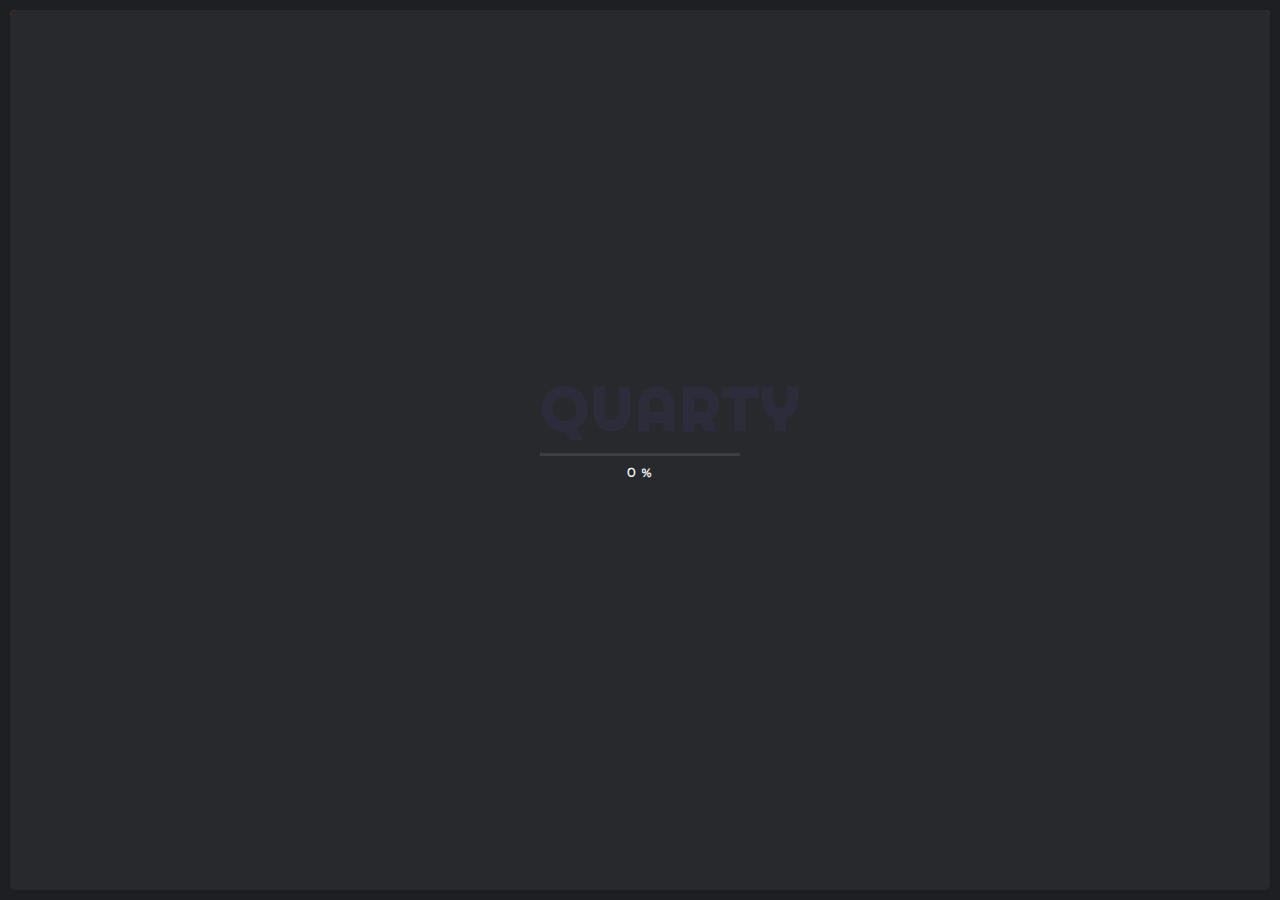
<file: home-slider.html>
<!doctype html>
<html lang="zxx">

<head>
  <!-- Required meta tags -->
  <meta charset="utf-8">
  <meta name="viewport" content="width=device-width, initial-scale=1, shrink-to-fit=no">
  <!-- color of address bar in mobile browser -->
  <meta name="theme-color" content="#28292C">
  <!-- favicon  -->
  <link rel="shortcut icon" href="img/thumbnail.ico" type="image/x-icon">
  <!-- bootstrap css -->
  <link rel="stylesheet" href="css/plugins/bootstrap.min.css">
  <!-- font awesome css -->
  <link rel="stylesheet" href="css/plugins/font-awesome.min.css">
  <!-- swiper css -->
  <link rel="stylesheet" href="css/plugins/swiper.min.css">
  <!-- fancybox css -->
  <link rel="stylesheet" href="css/plugins/fancybox.min.css">
  <!-- mapbox css -->
  <link href="css/plugins/mapbox-style.css" rel='stylesheet'>
  <!-- main css -->
  <link rel="stylesheet" href="css/style.css">

  <title>Quarty</title>
</head>

<body>

  <div class="qrt-app">
    <div class="qrt-preloader">
      <div class="qrt-preloader-content">
        <div >
          <img src="img/logo.svg" alt="Quarty">
        </div>
        <div id="preloader" class="qrt-preloader-load"></div>
      </div>
    </div>
    <div id="cursor" class="qrt-cursor">
      <div></div>
      <div class="qrt-follower"><i class="fas fa-circle-notch"></i></div>
    </div>
    <div class="qrt-top-bar">
      <a href="home-video.html" class="qrt-symbol qrt-cursor-scale qrt-anima-link"><img src="img/logo-sm.svg" alt="Symbol"></a>
      <a href="home-video.html" class="qrt-logo qrt-cursor-color qrt-cursor-scale qrt-anima-link">
        <img src="img/logo.svg" alt="Quarty">
      </a>
      <div class="qrt-menu">
        <div id="qrt-dynamic-menu" class="qrt-dynamic-menu">
          <nav>
            <ul>
              <li class="current-menu-item">
                <a  href="index.html">Home</a>
                <!--<ul>
                  <li class="qrt-this-page"><a href="home-slider.html">Home slider</a></li>
                  <li><a href="home-video.html">Home video</a></li>
                  <li><a href="home-image.html">Home image</a></li>
                  <li><a href="home-combined.html">Home combined</a></li>
                  <li><a href="home-classic.html">Home classic</a></li>
                </ul>-->
              </li>
              <li>
                <a  href="about-us.html">About</a>
                <!--<ul>
                  <li><a href="about-us.html">About us</a></li>
                  <li><a href="about-me.html">About me</a></li>
                  <li><a href="about-us-classic.html">About us classic</a></li>
                  <li><a href="about-me-classic.html">About me classic</a></li>
                </ul>-->
              </li>
              <li>
                <a  >work</a>
                <ul>
                  
                  <li><a href="work2.html">Gallery
                    Shower partition</a></li>
                  <li><a href="work3.html">Handrails</a></li>
                  <li><a href="work4.html">Toughened glass pergola</a></li>
                  <li><a href="work5.html">Bent glass for spiral stairs</a></li>
                  <li><a href="work6.html">Toughened glass works</a></li>
                  <li><a href="work7.html">Glass blocks</a></li>
                  <li><a href="work8.html">Toughened glass doors</a></li>
                  
                  
                  
                </ul>
                <!--<ul>
                  <li><a href="portfolio-half-masonry-1.html">Half masonry</a></li>
                  <li><a href="portfolio-half-masonry-2.html">Half masonry 2</a></li>
                  <li><a href="portfolio-half-grid-1-col.html">Half grid 1 column</a></li>
                  <li><a href="portfolio-half-grid-2-col.html">Half grid 2 column</a></li>
                  <li><a href="portfolio-fs-masonry-1.html">fullscreen masonry</a></li>
                  <li><a href="portfolio-fs-masonry-2.html">fullscreen masonry 2</a></li>
                  <li><a href="portfolio-fs-grid-3-col.html">fullscreen grid 3 column</a></li>
                  <li><a href="portfolio-fs-grid-2-col.html">fullscreen grid 2 column</a></li>
                  <li><a href="single-work-1.html">Single work 1</a></li>
                  <li><a href="single-work-2.html">Single work 2</a></li>
                </ul>-->
              </li>
              <li>
                <a  href="contact-2.html">Contact</a>
                <!--<ul>
                  <li><a href="contact.html">Contact type 1</a></li>
                  <li><a href="contact-2.html">Contact type 2</a></li>
                </ul>-->
              </li>
              <!--<li>
                <a class="qrt-mobile-fix" href="blog-list.html">Blog</a>
                <ul>
                  <li><a href="blog-list.html">Blog list</a></li>
                  <li><a href="publication.html">Publication</a></li>
                </ul>
              </li>-->
            </ul>
          </nav>
        </div>
      </div>
      <div class="qrt-buttons">
        <a href="contact-2.html" class="qrt-btn qrt-btn-md qrt-btn-color qrt-send-request qrt-anima-link qrt-mr-20"><span>Send request</span></a>
        <div class="qrt-menu-btn qrt-cursor-color qrt-cursor-scale"><span></span></div>
        <div class="qrt-search-btn qrt-cursor-color qrt-cursor-scale"><i class="fas fa-search"></i></div>
        <div class="qrt-info-btn qrt-cursor-color qrt-cursor-scale"><span></span></div>
      </div>
      <div class="qrt-search">
        <form>
          <input type="text" placeholder="Enter search query">
        </form>
      </div>
      <div class="qrt-info" id="qrt-scroll-info">
        <div class="qrt-info-frame">
          <ul class="qrt-table">
            <li>
              <h5>Country</h5><span>Canada</span>
            </li>
            <li>
              <h5>City</h5><span>Toronto</span>
            </li>
            <li>
              <h5>Street</h5><span>North Avenue 31B, </span>
            </li>
            <li>
              <h5>Email</h5><span><a class="qrt-cursor-scale qrt-cursor-color" href="mailto:quarty.inbox@mail.com" data-no-swup>quarty.inbox@mail.com</a></span>
            </li>
            <li>
              <h5>Phone</h5><span><a class="qrt-cursor-scale qrt-cursor-color" href="#." data-no-swup>+9 3(049) 482 95 23</a></span>
            </li>
          </ul>
          <div class="qrt-divider"></div>
          <div class="qrt-social-links">
            <div class="qrt-social-links">
              <h5 class="qrt-mb-40">We are social</h5>
              <ul class="qrt-social-list">
                <li><a href="#." class="qrt-cursor-scale qrt-cursor-color"><i class="fab fa-behance"></i></a></li>
                <li><a href="#." class="qrt-cursor-scale qrt-cursor-color"><i class="fab fa-dribbble"></i></a></li>
                <li><a href="#." class="qrt-cursor-scale qrt-cursor-color"><i class="fab fa-instagram"></i></a></li>
                <li><a href="#." class="qrt-cursor-scale qrt-cursor-color"><i class="fab fa-linkedin-in"></i></a></li>
              </ul>
            </div>
          </div>
          <div class="qrt-divider"></div>
          <div class="qrt-instagram">
            <h5 class="qrt-mb-40">Instagram</h5>
            <div class="qrt-instagram-frame">
              <a href="#." class="qrt-instagram-item qrt-cursor-scale">
                <div class="qrt-instagram-image-frame">
                  <img src="img/projects/thumbnails/7.jpg" alt="instagram post">
                </div>
              </a>
              <a href="#." class="qrt-instagram-item qrt-cursor-scale">
                <div class="qrt-instagram-image-frame">
                  <img src="img/projects/thumbnails/8.jpg" alt="instagram post">
                </div>
              </a>
              <a href="#." class="qrt-instagram-item qrt-cursor-scale">
                <div class="qrt-instagram-image-frame">
                  <img src="img/projects/thumbnails/9.jpg" alt="instagram post">
                </div>
              </a>
              <a href="#." class="qrt-instagram-item qrt-cursor-scale">
                <div class="qrt-instagram-image-frame">
                  <img src="img/projects/thumbnails/10.jpg" alt="instagram post">
                </div>
              </a>
              <a href="#." class="qrt-instagram-item qrt-cursor-scale">
                <div class="qrt-instagram-image-frame">
                  <img src="img/projects/thumbnails/11.jpg" alt="instagram post">
                </div>
              </a>
              <a href="#." class="qrt-instagram-item qrt-cursor-scale">
                <div class="qrt-instagram-image-frame">
                  <img src="img/projects/thumbnails/12.jpg" alt="instagram post">
                </div>
              </a>
            </div>
          </div>
          <div class="qrt-divider"></div>
          <h5 class="qrt-mb-40">Latest Publications</h5>
          <div class="qrt-post-frame qrt-sm-post">
            <a href="publication.html" class="qrt-post-thumb qrt-cursor-scale qrt-anima-link">
              <img src="img/blog/1.jpg" alt="thumbnail">
            </a>
            <div class="qrt-post-descr">
              <div>
                <h4 class="qrt-cursor-color qrt-post-title"><a href="publication.html" class="qrt-anima-link">Architecture of Observation Towers</a></h4>
                <div class="qrt-port-short-text">It seems to be human nature to enjoy a view, getting the higher ground and taking in our surroundings has become a significant aspect of architecture across the world. Observation towers which allow
                  visitors to climb and observe their surroundings, provide a chance to take in the beauty of the land while at the same time adding something unique and impressive to the landscape.</div>
              </div>
            </div>
          </div>
          <div class="qrt-post-frame qrt-sm-post">
            <a href="publication.html" class="qrt-post-thumb qrt-cursor-scale qrt-anima-link">
              <img src="img/blog/2.jpg" alt="thumbnail">
            </a>
            <div class="qrt-post-descr">
              <div>
                <h4 class="qrt-cursor-color qrt-post-title"><a href="publication.html" class="qrt-anima-link">Model Making In Architecture</a></h4>
                <div class="qrt-port-short-text">The importance of model making in architecture could be thought to have reduced in recent years. With the introduction of new and innovative architecture design technology, is there still a place for
                  model making in architecture? Stanton Williams, director at Stirling Prize-winning practice, Gavin Henderson, believes that it’s more important than ever.</div>
              </div>
            </div>
          </div>
          <div class="qrt-post-frame qrt-sm-post">
            <a href="publication.html" class="qrt-post-thumb qrt-cursor-scale qrt-anima-link">
              <img src="img/blog/5.jpg" alt="thumbnail">
            </a>
            <div class="qrt-post-descr">
              <div>
                <h4 class="qrt-cursor-color qrt-post-title"><a href="publication.html" class="qrt-anima-link">Can Skyscrapers Be Sustainable</a></h4>
                <div class="qrt-port-short-text">Lorem ipsum dolor sit amet, consectetur adipisicing elit. Ad, id, reprehenderit earum quidem error hic deserunt asperiores suscipit. Magni doloribus, ab cumque modi quidem doloremque nostrum quam
                  tempora, corporis explicabo nesciunt accusamus ad architecto sint voluptatibus tenetur ipsa hic eius.</div>
              </div>
            </div>
          </div>
          <div class="qrt-divider"></div>
          <div class="qrt-subscribe">
            <h5 class="qrt-mb-40">Subscribe our newsletter</h5>
            <form>
              <input type="text" placeholder="Email">
              <button type="submit" class="qrt-btn qrt-btn-sm"><i class="far fa-paper-plane"></i></button>
            </form>
          </div>
          <div class="qrt-divider"></div>
          <div class="qrt-copy">
            <!-- author ( Please! Do not delete it. You are awesome! :) -->
            <div>© Late 2020 Quarty.<br>Design by:&#160; <a class="qrt-cursor-scale qrt-cursor-color" href="https://themeforest.net/user/millerdigitaldesign" target="_blank">Nazar Miller</a></div>
          </div>
        </div>
      </div>
    </div>
    <div class="qrt-left-bar">
      <div class="qrt-current-page-title"></div>
      <div class="qrt-change-language">
        <a href="#." class="qrt-leng qrt-cursor-color qrt-cursor-scale">fr</a>
        <a href="#." class="qrt-leng qrt-active">En</a>
      </div>
    </div>
    <div class="qrt-curtain"></div>
    <div id="qrt-dynamic-content" class="qrt-dynamic-content">
      <div class="qrt-content" id="qrt-scroll-content">
        <div class="swiper-container qrt-main-slider">
          <div class="qrt-slider-pagination">
            <div class="swiper-pagination swiper-main-pagination"></div>
          </div>
          <div class="qrt-slider-navigation qrt-absolute">
            <div class="qrt-slider-nav-btn qrt-main-prev qrt-cursor-scale qrt-cursor-color"><i class="fas fa-arrow-left"></i><span>prev</span></div>
            <div class="qrt-slider-nav-btn qrt-main-next qrt-cursor-scale qrt-cursor-color"><span>next</span><i class="fas fa-arrow-right"></i></div>
          </div>
          <div class="swiper-wrapper">
            <div class="swiper-slide">
              <div class="qrt-project-cover">
                <div class="qrt-image-frame">
                  <img class="" src="img/projects/original-size/1.jpg" alt="project cover" data-swiper-parallax="400" data-swiper-parallax-scale="1.4">
                </div>
                <div class="qrt-overlay">
                  <div class="qrt-parallax-fix" data-swiper-parallax-x="-400" data-swiper-parallax-duration="1000">
                    <div class="qrt-banner-title">
                      <h1 class="qrt-white qrt-mb-30">Architecture - <br> petrified music</h1>
                      <div class="qrt-divider-2"></div>
                      <div class="qrt-text qrt-white qrt-mb-20">Change is an opportunity! We want to lead people towards durable solutions and designs that enhance feelings of closeness, and hopefully, happiness.</div>
                      <a href="about-us.html" class="qrt-btn qrt-btn-md qrt-btn-color qrt-cursor-scale qrt-anima-link qrt-mb-20"><span>Explore now</span><i class="fas fa-arrow-right"></i></a>
                      <a href="contact.html" class="qrt-btn qrt-btn-md qrt-btn-border qrt-cursor-scale qrt-anima-link qrt-mb-20"><span>Contact</span><i class="fas fa-arrow-right"></i></a>
                    </div>
                  </div>
                </div>
              </div>
            </div>
            <div class="swiper-slide">
              <div class="qrt-project-cover">
                <div class="qrt-image-frame">
                  <img class="" src="img/projects/original-size/3.jpg" alt="project cover" data-swiper-parallax="400" data-swiper-parallax-scale="1.4">
                </div>
                <div class="qrt-overlay">
                  <div class="qrt-parallax-fix" data-swiper-parallax-x="-400" data-swiper-parallax-duration="1000">
                    <div class="qrt-banner-title">
                      <h1 class="qrt-white qrt-mb-30">Architecture is <br>about creating order</h1>
                      <div class="qrt-divider-2"></div>
                      <div class="qrt-text qrt-white qrt-mb-20">Change is an opportunity! We want to lead people towards durable solutions and designs that enhance feelings of closeness, and hopefully, happiness.</div>
                      <a href="about-us.html" class="qrt-btn qrt-btn-md qrt-btn-color qrt-cursor-scale qrt-anima-link qrt-mb-20"><span>Explore now</span><i class="fas fa-arrow-right"></i></a>
                      <a href="contact.html" class="qrt-btn qrt-btn-md qrt-btn-border qrt-cursor-scale qrt-anima-link qrt-mb-20"><span>Contact</span><i class="fas fa-arrow-right"></i></a>
                    </div>
                  </div>
                </div>
              </div>
            </div>
            <div class="swiper-slide">
              <div class="qrt-project-cover">
                <div class="qrt-image-frame">
                  <img class="" src="img/projects/original-size/2.jpg" alt="project cover" data-swiper-parallax="400" data-swiper-parallax-scale="1.4">
                </div>
                <div class="qrt-overlay">
                  <div class="qrt-parallax-fix" data-swiper-parallax-x="-400" data-swiper-parallax-duration="1000">
                    <div class="qrt-banner-title">
                      <h1 class="qrt-white qrt-mb-30">Our knowledge <br>is your property</h1>
                      <div class="qrt-divider-2"></div>
                      <div class="qrt-text qrt-white qrt-mb-20">Change is an opportunity! We want to lead people towards durable solutions and designs that enhance feelings of closeness, and hopefully, happiness.</div>
                      <a href="about-us.html" class="qrt-btn qrt-btn-md qrt-btn-color qrt-cursor-scale qrt-anima-link qrt-mb-20"><span>Explore now</span><i class="fas fa-arrow-right"></i></a>
                      <a href="contact.html" class="qrt-btn qrt-btn-md qrt-btn-border qrt-cursor-scale qrt-anima-link qrt-mb-20"><span>Contact</span><i class="fas fa-arrow-right"></i></a>
                    </div>
                  </div>
                </div>
              </div>
            </div>
          </div>
        </div>
      </div>
    </div>

    <!-- jquery js -->
    <script src="js/plugins/jquery.min.js"></script>
    <!-- anime js -->
    <script src="js/plugins/anime.min.js"></script>
    <!-- swiper js -->
    <script src="js/plugins/swiper.min.js"></script>
    <!-- progressbar js -->
    <script src="js/plugins/progressbar.min.js"></script>
    <!-- smooth scrollbar js -->
    <script src="js/plugins/smooth-scrollbar.min.js"></script>
    <!-- overscroll js -->
    <script src="js/plugins/overscroll.min.js"></script>
    <!-- isotope js -->
    <script src="js/plugins/isotope.min.js"></script>
    <!-- fancybox js -->
    <script src="js/plugins/fancybox.min.js"></script>
    <!-- swup js -->
    <script src="js/plugins/swup.min.js"></script>
    <!-- mapbox js -->
    <script src="js/plugins/mapbox.min.js"></script>

    <!-- main js -->
    <script src="js/main.js"></script>

</body>

</html>
</file>
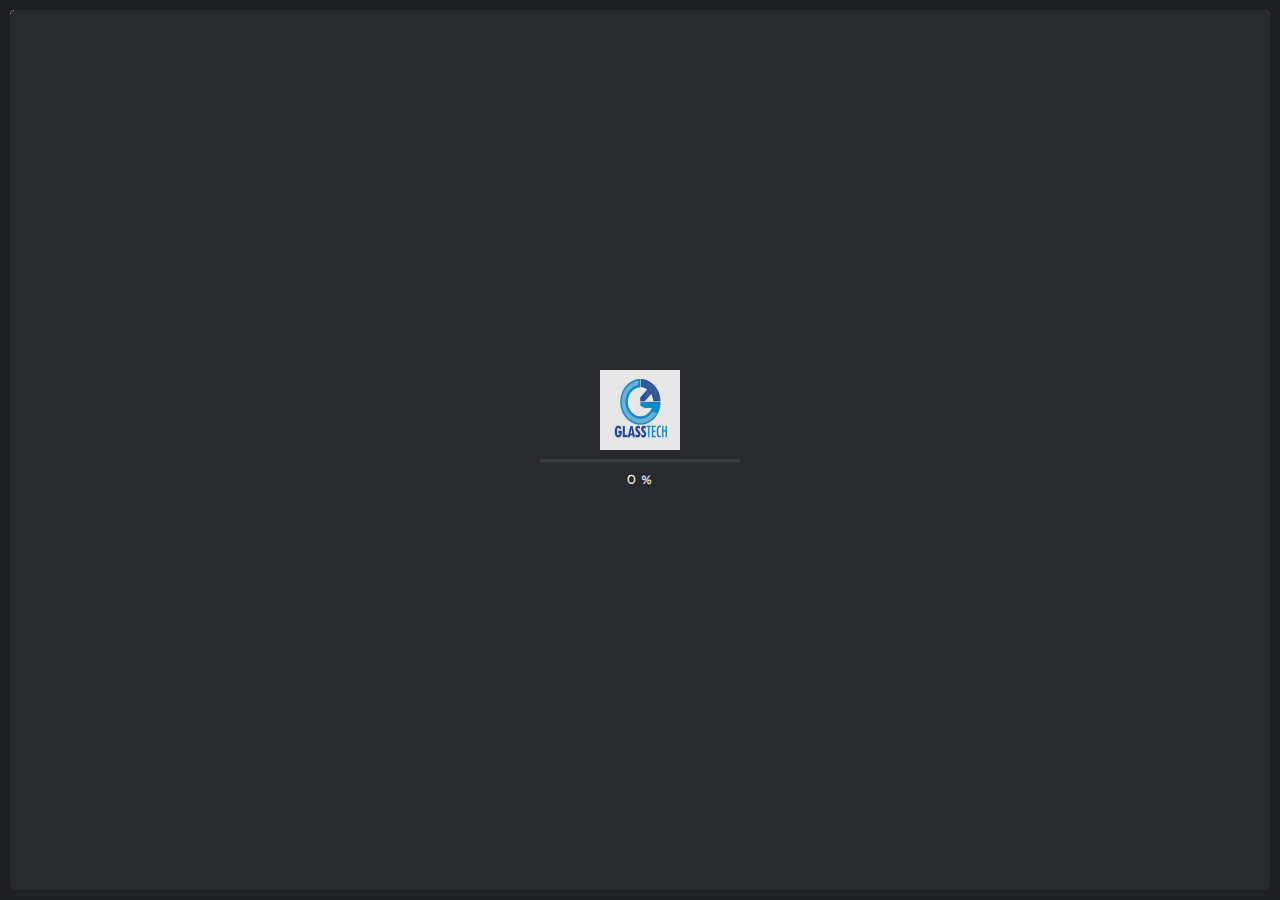
<file: portfolio-fs-grid-2-col.html>
<!doctype html>
<html lang="zxx">

<head>
  <!-- Required meta tags -->
  <meta charset="utf-8">
  <meta name="viewport" content="width=device-width, initial-scale=1, shrink-to-fit=no">
  <!-- color of address bar in mobile browser -->
  <meta name="theme-color" content="#28292C">
  <!-- favicon  -->
  <link rel="shortcut icon" href="img/thumbnail.ico" type="image/x-icon">
  <!-- bootstrap css -->
  <link rel="stylesheet" href="css/plugins/bootstrap.min.css">
  <!-- font awesome css -->
  <link rel="stylesheet" href="css/plugins/font-awesome.min.css">
  <!-- swiper css -->
  <link rel="stylesheet" href="css/plugins/swiper.min.css">
  <!-- fancybox css -->
  <link rel="stylesheet" href="css/plugins/fancybox.min.css">
  <!-- mapbox css -->
  <link href="css/plugins/mapbox-style.css" rel='stylesheet'>
  <!-- main css -->
  <link rel="stylesheet" href="css/style.css">

  <title>GLASSTECH</title>
</head>

<body>

  <div class="qrt-app">
    <div class="qrt-preloader">
      <div class="qrt-preloader-content">
        <div >
          <img src="img/glasslogo.png" alt="GLASSTECH">
        </div>
        <div id="preloader" class="qrt-preloader-load"></div>
      </div>
    </div>
    <div id="cursor" class="qrt-cursor">
      <div></div>
      <div class="qrt-follower"><i class="fas fa-circle-notch"></i></div>
    </div>
    <div class="qrt-top-bar">
      <a href="index.html" class="qrt-symbol qrt-cursor-scale qrt-anima-link"><img src="img/glasslogo.png" alt="Symbol"></a>
      <a  class="qrt-logo qrt-cursor-color qrt-cursor-scale qrt-anima-link">
        <img src="img/logo.svg" alt="GLASSTECH">
      </a>
      <div class="qrt-menu">
        <div id="qrt-dynamic-menu" class="qrt-dynamic-menu">
          <nav>
            <ul>
              <li class="current-menu-item">
                <p style="color: white;"  ><a href="index.html">Home</a></p>
                <!--<ul>
                  <li><a href="home-slider.html">Home slider</a></li>
                  
                </ul>-->
              </li>
              <li>
                <p style="color: white;"  ><a href="about-us.html">About</a></p>
                <!--<ul>
                  <li><a href="about-us.html">About us</a></li>
                  
                </ul>-->
              </li>
              <li>
                <p style="color: white;">Work</p>
                
                <ul style="background-color: white;">
                  
                  <li><a href="work2.html">Gallery
                    Shower partition</a></li>
                  <li><a href="work3.html">Handrails</a></li>
                  <li><a href="work4.html">Toughened glass pergola</a></li>
                  <li><a href="work5.html">Bent glass for spiral stairs</a></li>
                  <li><a href="work6.html">Toughened glass works</a></li>
                  <li><a href="work7.html">Glass blocks</a></li>
                  <li><a href="work8.html">Toughened glass doors</a></li>
                  
                  
                  
                </ul>
              </li>
              <li>
                <p style="color: white;" ><a  href="contact-2.html">Contact</a></p>
                <!--<ul>
                 
                  <li><a href="contact-2.html">Contact type 2</a></li>
                </ul>-->
              </li>
              <!--<li>
                <a class="qrt-mobile-fix" href="blog-list.html">Blog</a>
                <ul>
                  <li><a href="blog-list.html">Blog list</a></li>
                  <li><a href="publication.html">Publication</a></li>
                </ul>
              </li>-->
            </ul>
          </nav>
        </div>
      </div>
      <div class="qrt-buttons">
        <a href="contact-2.html" class="qrt-btn qrt-btn-md qrt-btn-color qrt-send-request qrt-anima-link qrt-mr-20"><span>Call us</span></a>
        <div class="qrt-menu-btn qrt-cursor-color qrt-cursor-scale"><span></span></div>
        <!--<div class="qrt-search-btn qrt-cursor-color qrt-cursor-scale"><i class="fas fa-search"></i></div>
        <div class="qrt-info-btn qrt-cursor-color qrt-cursor-scale"><span></span></div>-->
      </div>
      <div class="qrt-search">
        <form>
          <input type="text" placeholder="Enter search query">
        </form>
      </div>
      <div class="qrt-info" id="qrt-scroll-info">
        <div class="qrt-info-frame">
          <ul class="qrt-table">
            <li>
              <h5>Country</h5><span>Canada</span>
            </li>
            <li>
              <h5>City</h5><span>Toronto</span>
            </li>
            <li>
              <h5>Street</h5><span>North Avenue 31B, </span>
            </li>
            <li>
              <h5>Email</h5><span><a class="qrt-cursor-scale qrt-cursor-color" href="mailto:quarty.inbox@mail.com" data-no-swup>quarty.inbox@mail.com</a></span>
            </li>
            <li>
              <h5>Phone</h5><span><a class="qrt-cursor-scale qrt-cursor-color" href="#." data-no-swup>+9 3(049) 482 95 23</a></span>
            </li>
          </ul>
          <div class="qrt-divider"></div>
          <div class="qrt-social-links">
            <div class="qrt-social-links">
              <h5 class="qrt-mb-40">We are social</h5>
              <ul class="qrt-social-list">
                <li><a href="#." class="qrt-cursor-scale qrt-cursor-color"><i class="fab fa-behance"></i></a></li>
                <li><a href="#." class="qrt-cursor-scale qrt-cursor-color"><i class="fab fa-dribbble"></i></a></li>
                <li><a href="#." class="qrt-cursor-scale qrt-cursor-color"><i class="fab fa-instagram"></i></a></li>
                <li><a href="#." class="qrt-cursor-scale qrt-cursor-color"><i class="fab fa-linkedin-in"></i></a></li>
              </ul>
            </div>
          </div>
          <div class="qrt-divider"></div>
          <div class="qrt-instagram">
            <h5 class="qrt-mb-40">Instagram</h5>
            <div class="qrt-instagram-frame">
              <a href="#." class="qrt-instagram-item qrt-cursor-scale">
                <div class="qrt-instagram-image-frame">
                  <img src="img/projects/thumbnails/7.jpg" alt="instagram post">
                </div>
              </a>
              <a href="#." class="qrt-instagram-item qrt-cursor-scale">
                <div class="qrt-instagram-image-frame">
                  <img src="img/projects/thumbnails/8.jpg" alt="instagram post">
                </div>
              </a>
              <a href="#." class="qrt-instagram-item qrt-cursor-scale">
                <div class="qrt-instagram-image-frame">
                  <img src="img/projects/thumbnails/9.jpg" alt="instagram post">
                </div>
              </a>
              <a href="#." class="qrt-instagram-item qrt-cursor-scale">
                <div class="qrt-instagram-image-frame">
                  <img src="img/projects/thumbnails/10.jpg" alt="instagram post">
                </div>
              </a>
              <a href="#." class="qrt-instagram-item qrt-cursor-scale">
                <div class="qrt-instagram-image-frame">
                  <img src="img/projects/thumbnails/11.jpg" alt="instagram post">
                </div>
              </a>
              <a href="#." class="qrt-instagram-item qrt-cursor-scale">
                <div class="qrt-instagram-image-frame">
                  <img src="img/projects/thumbnails/12.jpg" alt="instagram post">
                </div>
              </a>
            </div>
          </div>
          <div class="qrt-divider"></div>
          <h5 class="qrt-mb-40">Latest Publications</h5>
          <div class="qrt-post-frame qrt-sm-post">
            <a href="publication.html" class="qrt-post-thumb qrt-cursor-scale qrt-anima-link">
              <img src="img/blog/1.jpg" alt="thumbnail">
            </a>
            <div class="qrt-post-descr">
              <div>
                <h4 class="qrt-cursor-color qrt-post-title"><a href="publication.html" class="qrt-anima-link">Architecture of Observation Towers</a></h4>
                <div class="qrt-port-short-text">It seems to be human nature to enjoy a view, getting the higher ground and taking in our surroundings has become a significant aspect of architecture across the world. Observation towers which allow
                  visitors to climb and observe their surroundings, provide a chance to take in the beauty of the land while at the same time adding something unique and impressive to the landscape.</div>
              </div>
            </div>
          </div>
          <div class="qrt-post-frame qrt-sm-post">
            <a href="publication.html" class="qrt-post-thumb qrt-cursor-scale qrt-anima-link">
              <img src="img/blog/2.jpg" alt="thumbnail">
            </a>
            <div class="qrt-post-descr">
              <div>
                <h4 class="qrt-cursor-color qrt-post-title"><a href="publication.html" class="qrt-anima-link">Model Making In Architecture</a></h4>
                <div class="qrt-port-short-text">The importance of model making in architecture could be thought to have reduced in recent years. With the introduction of new and innovative architecture design technology, is there still a place for
                  model making in architecture? Stanton Williams, director at Stirling Prize-winning practice, Gavin Henderson, believes that it’s more important than ever.</div>
              </div>
            </div>
          </div>
          <div class="qrt-post-frame qrt-sm-post">
            <a href="publication.html" class="qrt-post-thumb qrt-cursor-scale qrt-anima-link">
              <img src="img/blog/5.jpg" alt="thumbnail">
            </a>
            <div class="qrt-post-descr">
              <div>
                <h4 class="qrt-cursor-color qrt-post-title"><a href="publication.html" class="qrt-anima-link">Can Skyscrapers Be Sustainable</a></h4>
                <div class="qrt-port-short-text">Lorem ipsum dolor sit amet, consectetur adipisicing elit. Ad, id, reprehenderit earum quidem error hic deserunt asperiores suscipit. Magni doloribus, ab cumque modi quidem doloremque nostrum quam
                  tempora, corporis explicabo nesciunt accusamus ad architecto sint voluptatibus tenetur ipsa hic eius.</div>
              </div>
            </div>
          </div>
          <div class="qrt-divider"></div>
          <div class="qrt-subscribe">
            <h5 class="qrt-mb-40">Subscribe our newsletter</h5>
            <form>
              <input type="text" placeholder="Email">
              <button type="submit" class="qrt-btn qrt-btn-sm"><i class="far fa-paper-plane"></i></button>
            </form>
          </div>
          <div class="qrt-divider"></div>
          <div class="qrt-copy">
            <!-- author ( Please! Do not delete it. You are awesome! :) -->
            <div>© Late 2020 Quarty.<br>Design by:&#160; <a class="qrt-cursor-scale qrt-cursor-color" href="https://themeforest.net/user/millerdigitaldesign" target="_blank">Nazar Miller</a></div>
          </div>
        </div>
      </div>
    </div>
    <div class="qrt-left-bar">
      <div class="qrt-current-page-title"></div>
      <div class="qrt-change-language">
        <a href="#." class="qrt-leng qrt-active"><i class="fab fa-instagram"></i></a>
        <a href="#." class="qrt-leng qrt-active"><i class="fab fa-facebook-f"></i></a>
      </div>
    </div>
    <div class="qrt-curtain"></div>
    <div id="qrt-dynamic-content" class="qrt-dynamic-content">
      <div class="qrt-content" id="qrt-scroll-content">
        <div class="qrt-content-frame">
          <div class="qrt-left">

            <div class="qrt-filter qrt-mb-40">
              <a href="#" data-filter="*" class="qrt-work-category qrt-current qrt-filter-icon qrt-cursor-color qrt-cursor-scale"><i class="fas fa-filter"></i>All Categories</a>
              
            </div>

            <div class="qrt-masonry-grid qrt-mb-40">
              <div class="qrt-grid-sizer"></div>
              <div class="qrt-masonry-grid-item qrt-masonry-grid-item-50 architecture">
                <div class="qrt-work-item"><a data-fancybox="works" href="img/testimonials/1.png" class="qrt-cursor-scale qrt-work-cover-frame"><img src="img/testimonials/1.png" alt="work cover">
                    <div class="qrt-item-zoom qrt-cursor-color"><i class="fas fa-expand"></i></div>
                    <!--<div class="qrt-work-category"><span>architecture</span></div>-->
                  </a>
                  <div class="qrt-work-descr">
                    <h4 class="qrt-cursor-color qrt-white"><a href="single-work-1.html">PROJECT 1</a></h4></a>
                  </div>
                </div>
              </div>
              <div class="qrt-masonry-grid-item qrt-masonry-grid-item-50 interior architecture">
                <div class="qrt-work-item"><a data-fancybox="works" href="img/testimonials/2.png" class="qrt-cursor-scale qrt-work-cover-frame"><img src="img/testimonials/2.png" alt="work cover">
                    <div class="qrt-item-zoom qrt-cursor-color"><i class="fas fa-expand"></i></div>
                    <!--<div class="qrt-work-category"><span>architecture</span><span>interior</span></div>-->
                  </a>
                  <div class="qrt-work-descr">
                    <h4 class="qrt-cursor-color qrt-white"><a href="single-work-2.html">PROJECT 2</a></a>
                  </div>
                </div>
              </div>
              <div class="qrt-masonry-grid-item qrt-masonry-grid-item-50 repair">
                <div class="qrt-work-item"><a data-fancybox="works" href="img/testimonials/3.png" class="qrt-cursor-scale qrt-work-cover-frame"><img src="img/testimonials/3.png" alt="work cover">
                    <div class="qrt-item-zoom qrt-cursor-color"><i class="fas fa-expand"></i></div>
                    <!--<div class="qrt-work-category"><span>repair</span></div>-->
                  </a>
                  <div class="qrt-work-descr">
                    <h4 class="qrt-cursor-color qrt-white"><a href="single-work-1.html">PROJECT 3</a></a>
                  </div>
                </div>
              </div>
              <div class="qrt-masonry-grid-item qrt-masonry-grid-item-50 architecture interior">
                <div class="qrt-work-item"><a data-fancybox="works" href="img/testimonials/4.png" class="qrt-cursor-scale qrt-work-cover-frame"><img src="img/testimonials/4.png" alt="work cover">
                    <div class="qrt-item-zoom qrt-cursor-color"><i class="fas fa-expand"></i></div>
                    <!--<div class="qrt-work-category"><span>architecture</span><span>interior</span></div>-->
                  </a>
                  <div class="qrt-work-descr">
                    <h4 class="qrt-cursor-color qrt-white"><a href="single-work-2.html">PROJECT 4</a></a>
                  </div>
                </div>
              </div>
              <div class="qrt-masonry-grid-item qrt-masonry-grid-item-50 interior">
                <div class="qrt-work-item"><a data-fancybox="works" href="img/testimonials/5.png" class="qrt-cursor-scale qrt-work-cover-frame"><img src="img/testimonials/5.png" alt="work cover">
                    <div class="qrt-item-zoom qrt-cursor-color"><i class="fas fa-expand"></i></div>
                    <!--<div class="qrt-work-category"><span>interior</span></div>-->
                  </a>
                  <div class="qrt-work-descr">
                    <h4 class="qrt-cursor-color qrt-white"><a href="single-work-1.html">PROJECT 5</a></a>
                  </div>
                </div>
              </div>
              <div class="qrt-masonry-grid-item qrt-masonry-grid-item-50 repair architecture">
                <div class="qrt-work-item"><a data-fancybox="works" href="img/testimonials/6.png" class="qrt-cursor-scale qrt-work-cover-frame"><img src="img/testimonials/6.png" alt="work cover">
                    <div class="qrt-item-zoom qrt-cursor-color"><i class="fas fa-expand"></i></div>
                    <!--<div class="qrt-work-category"><span>architecture</span><span>repair</span></div>-->
                  </a>
                  <div class="qrt-work-descr">
                    <h4 class="qrt-cursor-color qrt-white"><a href="single-work-2.html">PROJECT 6</a></a>
                  </div>
                </div>
              </div>
              <div class="qrt-masonry-grid-item qrt-masonry-grid-item-50 architecture repair">
                <div class="qrt-work-item"><a data-fancybox="works" href="img/testimonials/7.png" class="qrt-cursor-scale qrt-work-cover-frame"><img src="img/testimonials/7.png" alt="work cover">
                    <div class="qrt-item-zoom qrt-cursor-color"><i class="fas fa-expand"></i></div>
                    <!--<div class="qrt-work-category"><span>architecture</span><span>repair</span></div>-->
                  </a>
                  <div class="qrt-work-descr">
                    <h4 class="qrt-cursor-color qrt-white"><a href="single-work-1.html">PROJECT 7</a></a>
                  </div>
                </div>
              </div>
              <div class="qrt-masonry-grid-item qrt-masonry-grid-item-50 interior">
                <div class="qrt-work-item"><a data-fancybox="works" href="img/testimonials/8.png" class="qrt-cursor-scale qrt-work-cover-frame"><img src="img/testimonials/8.png" alt="work cover">
                    <div class="qrt-item-zoom qrt-cursor-color"><i class="fas fa-expand"></i></div>
                    <!--<div class="qrt-work-category"><span>interior</span></div>-->
                  </a>
                  <div class="qrt-work-descr">
                    <h4 class="qrt-cursor-color qrt-white"><a href="single-work-2.html">PROJECT 8</a></a>
                  </div>
                </div>
              </div>
              <div class="qrt-masonry-grid-item qrt-masonry-grid-item-50 repair architecture">
                <div class="qrt-work-item"><a data-fancybox="works" href="img/testimonials/9.png" class="qrt-cursor-scale qrt-work-cover-frame"><img src="img/testimonials/9.png" alt="work cover">
                    <div class="qrt-item-zoom qrt-cursor-color"><i class="fas fa-expand"></i></div>
                    <!--<div class="qrt-work-category"><span>architecture</span><span>repair</span></div>-->
                  </a>
                  <div class="qrt-work-descr">
                    <h4 class="qrt-cursor-color qrt-white"><a href="single-work-1.html">PROJECT 9</a></a>
                  </div>
                </div>
              </div>
              <div class="qrt-masonry-grid-item qrt-masonry-grid-item-50 architecture">
                <div class="qrt-work-item"><a data-fancybox="works" href="img/testimonials/10.png" class="qrt-cursor-scale qrt-work-cover-frame"><img src="img/testimonials/10.png" alt="work cover">
                    <div class="qrt-item-zoom qrt-cursor-color"><i class="fas fa-expand"></i></div>
                    <!--<div class="qrt-work-category"><span>architecture</span></div>-->
                  </a>
                  <div class="qrt-work-descr">
                    <h4 class="qrt-cursor-color qrt-white"><a href="single-work-2.html">PROJECT 10</a></a>
                  </div>
                </div>
              </div>
              <div class="qrt-masonry-grid-item qrt-masonry-grid-item-50 interior repair">
                <div class="qrt-work-item"><a data-fancybox="works" href="img/testimonials/11.png" class="qrt-cursor-scale qrt-work-cover-frame"><img src="img/testimonials/11.png" alt="work cover">
                    <div class="qrt-item-zoom qrt-cursor-color"><i class="fas fa-expand"></i></div>
                    <!--<div class="qrt-work-category"><span>interior</span><span>repair</span></div>-->
                  </a>
                  <div class="qrt-work-descr">
                    <h4 class="qrt-cursor-color qrt-white"><a href="single-work-1.html">PROJECT 11</a></a>
                  </div>
                </div>
              </div>
              <div class="qrt-masonry-grid-item qrt-masonry-grid-item-50 repair interior">
                <div class="qrt-work-item"><a data-fancybox="works" href="img/testimonials/12.png" class="qrt-cursor-scale qrt-work-cover-frame"><img src="img/testimonials/12.png" alt="work cover">
                    <div class="qrt-item-zoom qrt-cursor-color"><i class="fas fa-expand"></i></div>
                    <!--<div class="qrt-work-category"><span>interior</span><span>repair</span></div>-->
                  </a>
                  <div class="qrt-work-descr">
                    <h4 class="qrt-cursor-color qrt-white"><a href="single-work-2.html">PROJECT 12</a></a>
                  </div>
                </div>
              </div>
              <div class="qrt-masonry-grid-item qrt-masonry-grid-item-50 repair interior">
                <div class="qrt-work-item"><a data-fancybox="works" href="img/testimonials/13.png" class="qrt-cursor-scale qrt-work-cover-frame"><img src="img/testimonials/13.png" alt="work cover">
                    <div class="qrt-item-zoom qrt-cursor-color"><i class="fas fa-expand"></i></div>
                    <!--<div class="qrt-work-category"><span>interior</span><span>repair</span></div>-->
                  </a>
                  <div class="qrt-work-descr">
                    <h4 class="qrt-cursor-color qrt-white"><a href="single-work-2.html">PROJECT 13</a></a>
                  </div>
                </div>
              </div>
              <div class="qrt-masonry-grid-item qrt-masonry-grid-item-50 repair interior">
                <div class="qrt-work-item"><a data-fancybox="works" href="img/testimonials/14.png" class="qrt-cursor-scale qrt-work-cover-frame"><img src="img/testimonials/14.png" alt="work cover">
                    <div class="qrt-item-zoom qrt-cursor-color"><i class="fas fa-expand"></i></div>
                    <!--<div class="qrt-work-category"><span>interior</span><span>repair</span></div>-->
                  </a>
                  <div class="qrt-work-descr">
                    <h4 class="qrt-cursor-color qrt-white"><a href="single-work-2.html">PROJECT 14</a></a>
                  </div>
                </div>
              </div>
              <div class="qrt-masonry-grid-item qrt-masonry-grid-item-50 repair interior">
                <div class="qrt-work-item"><a data-fancybox="works" href="img/testimonials/15.png" class="qrt-cursor-scale qrt-work-cover-frame"><img src="img/testimonials/15.png" alt="work cover">
                    <div class="qrt-item-zoom qrt-cursor-color"><i class="fas fa-expand"></i></div>
                    <!--<div class="qrt-work-category"><span>interior</span><span>repair</span></div>-->
                  </a>
                  <div class="qrt-work-descr">
                    <h4 class="qrt-cursor-color qrt-white"><a href="single-work-2.html">PROJECT 15</a></a>
                  </div>
                </div>
              </div>
              <div class="qrt-masonry-grid-item qrt-masonry-grid-item-50 repair interior">
                <div class="qrt-work-item"><a data-fancybox="works" href="img/testimonials/16.png" class="qrt-cursor-scale qrt-work-cover-frame"><img src="img/testimonials/16.png" alt="work cover">
                    <div class="qrt-item-zoom qrt-cursor-color"><i class="fas fa-expand"></i></div>
                    <!--<div class="qrt-work-category"><span>interior</span><span>repair</span></div>-->
                  </a>
                  <div class="qrt-work-descr">
                    <h4 class="qrt-cursor-color qrt-white"><a href="single-work-2.html">PROJECT 16</a></a>
                  </div>
                </div>
              </div>
              <div class="qrt-masonry-grid-item qrt-masonry-grid-item-50 repair interior">
                <div class="qrt-work-item"><a data-fancybox="works" href="img/testimonials/17.png" class="qrt-cursor-scale qrt-work-cover-frame"><img src="img/testimonials/17.png" alt="work cover">
                    <div class="qrt-item-zoom qrt-cursor-color"><i class="fas fa-expand"></i></div>
                    <!--<div class="qrt-work-category"><span>interior</span><span>repair</span></div>-->
                  </a>
                  <div class="qrt-work-descr">
                    <h4 class="qrt-cursor-color qrt-white"><a href="single-work-2.html">PROJECT 17</a></a>
                  </div>
                </div>
              </div>
              <div class="qrt-masonry-grid-item qrt-masonry-grid-item-50 repair interior">
                <div class="qrt-work-item"><a data-fancybox="works" href="img/testimonials/18.png" class="qrt-cursor-scale qrt-work-cover-frame"><img src="img/testimonials/18.png" alt="work cover">
                    <div class="qrt-item-zoom qrt-cursor-color"><i class="fas fa-expand"></i></div>
                    <!--<div class="qrt-work-category"><span>interior</span><span>repair</span></div>-->
                  </a>
                  <div class="qrt-work-descr">
                    <h4 class="qrt-cursor-color qrt-white"><a href="single-work-2.html">PROJECT 18</a></a>
                  </div>
                </div>
              </div>
              <div class="qrt-masonry-grid-item qrt-masonry-grid-item-50 repair interior">
                <div class="qrt-work-item"><a data-fancybox="works" href="img/testimonials/19.png" class="qrt-cursor-scale qrt-work-cover-frame"><img src="img/testimonials/19.png" alt="work cover">
                    <div class="qrt-item-zoom qrt-cursor-color"><i class="fas fa-expand"></i></div>
                    <!--<div class="qrt-work-category"><span>interior</span><span>repair</span></div>-->
                  </a>
                  <div class="qrt-work-descr">
                    <h4 class="qrt-cursor-color qrt-white"><a href="single-work-2.html">PROJECT 19</a></a>
                  </div>
                </div>
              </div>
              <div class="qrt-masonry-grid-item qrt-masonry-grid-item-50 repair interior">
                <div class="qrt-work-item"><a data-fancybox="works" href="img/testimonials/20.png" class="qrt-cursor-scale qrt-work-cover-frame"><img src="img/testimonials/20.png" alt="work cover">
                    <div class="qrt-item-zoom qrt-cursor-color"><i class="fas fa-expand"></i></div>
                    <!--<div class="qrt-work-category"><span>interior</span><span>repair</span></div>-->
                  </a>
                  <div class="qrt-work-descr">
                    <h4 class="qrt-cursor-color qrt-white"><a href="single-work-2.html">PROJECT 20</a></a>
                  </div>
                </div>
              </div>
              <div class="qrt-masonry-grid-item qrt-masonry-grid-item-50 repair interior">
                <div class="qrt-work-item"><a data-fancybox="works" href="img/testimonials/21.png" class="qrt-cursor-scale qrt-work-cover-frame"><img src="img/testimonials/21.png" alt="work cover">
                    <div class="qrt-item-zoom qrt-cursor-color"><i class="fas fa-expand"></i></div>
                    <!--<div class="qrt-work-category"><span>interior</span><span>repair</span></div>-->
                  </a>
                  <div class="qrt-work-descr">
                    <h4 class="qrt-cursor-color qrt-white"><a href="single-work-2.html">PROJECT 21</a></a>
                  </div>
                </div>
              </div>
              <div class="qrt-masonry-grid-item qrt-masonry-grid-item-50 repair interior">
                <div class="qrt-work-item"><a data-fancybox="works" href="img/testimonials/22.png" class="qrt-cursor-scale qrt-work-cover-frame"><img src="img/testimonials/22.png" alt="work cover">
                    <div class="qrt-item-zoom qrt-cursor-color"><i class="fas fa-expand"></i></div>
                    <!--<div class="qrt-work-category"><span>interior</span><span>repair</span></div>-->
                  </a>
                  <div class="qrt-work-descr">
                    <h4 class="qrt-cursor-color qrt-white"><a href="single-work-2.html">PROJECT 22</a></a>
                  </div>
                </div>
              </div>
              <div class="qrt-masonry-grid-item qrt-masonry-grid-item-50 repair interior">
                <div class="qrt-work-item"><a data-fancybox="works" href="img/testimonials/23.png" class="qrt-cursor-scale qrt-work-cover-frame"><img src="img/testimonials/23.png" alt="work cover">
                    <div class="qrt-item-zoom qrt-cursor-color"><i class="fas fa-expand"></i></div>
                    <!--<div class="qrt-work-category"><span>interior</span><span>repair</span></div>-->
                  </a>
                  <div class="qrt-work-descr">
                    <h4 class="qrt-cursor-color qrt-white"><a href="single-work-2.html">PROJECT 23</a></a>
                  </div>
                </div>
              </div>
              <div class="qrt-masonry-grid-item qrt-masonry-grid-item-50 repair interior">
                <div class="qrt-work-item"><a data-fancybox="works" href="img/testimonials/24.png" class="qrt-cursor-scale qrt-work-cover-frame"><img src="img/testimonials/24.png" alt="work cover">
                    <div class="qrt-item-zoom qrt-cursor-color"><i class="fas fa-expand"></i></div>
                    <!--<div class="qrt-work-category"><span>interior</span><span>repair</span></div>-->
                  </a>
                  <div class="qrt-work-descr">
                    <h4 class="qrt-cursor-color qrt-white"><a href="single-work-2.html">PROJECT 24</a></a>
                  </div>
                </div>
              </div>
              <div class="qrt-masonry-grid-item qrt-masonry-grid-item-50 repair interior">
                <div class="qrt-work-item"><a data-fancybox="works" href="img/testimonials/25.png" class="qrt-cursor-scale qrt-work-cover-frame"><img src="img/testimonials/25.png" alt="work cover">
                    <div class="qrt-item-zoom qrt-cursor-color"><i class="fas fa-expand"></i></div>
                    <!--<div class="qrt-work-category"><span>interior</span><span>repair</span></div>-->
                  </a>
                  <div class="qrt-work-descr">
                    <h4 class="qrt-cursor-color qrt-white"><a href="single-work-2.html">PROJECT 25</a></a>
                  </div>
                </div>
              </div>
              <div class="qrt-masonry-grid-item qrt-masonry-grid-item-50 repair interior">
                <div class="qrt-work-item"><a data-fancybox="works" href="img/testimonials/26.png" class="qrt-cursor-scale qrt-work-cover-frame"><img src="img/testimonials/26.png" alt="work cover">
                    <div class="qrt-item-zoom qrt-cursor-color"><i class="fas fa-expand"></i></div>
                    <!--<div class="qrt-work-category"><span>interior</span><span>repair</span></div>-->
                  </a>
                  <div class="qrt-work-descr">
                    <h4 class="qrt-cursor-color qrt-white"><a href="single-work-2.html">PROJECT 26</a></a>
                  </div>
                </div>
              </div>
            </div>
            <div class="row">
              <div class="col-lg-12">
                <div class="qrt-call-to-action">
                  <h4>Do you have a project?</h4><a class="qrt-btn qrt-btn-sm qrt-btn-color qrt-cursor-scale qrt-anima-link" href="contact-2.html"><span>Let's discuss</span></a>
                </div>
              </div>
            </div>
          </div>
          <div id="fixed" class="qrt-right">
          </div>
        </div>
      </div>
    </div>
  </div>

  <!-- jquery js -->
  <script src="js/plugins/jquery.min.js"></script>
  <!-- anime js -->
  <script src="js/plugins/anime.min.js"></script>
  <!-- swiper js -->
  <script src="js/plugins/swiper.min.js"></script>
  <!-- progressbar js -->
  <script src="js/plugins/progressbar.min.js"></script>
  <!-- smooth scrollbar js -->
  <script src="js/plugins/smooth-scrollbar.min.js"></script>
  <!-- overscroll js -->
  <script src="js/plugins/overscroll.min.js"></script>
  <!-- isotope js -->
  <script src="js/plugins/isotope.min.js"></script>
  <!-- fancybox js -->
  <script src="js/plugins/fancybox.min.js"></script>
  <!-- swup js -->
  <script src="js/plugins/swup.min.js"></script>
  <!-- mapbox js -->
  <script src="js/plugins/mapbox.min.js"></script>

  <!-- main js -->
  <script src="js/main.js"></script>

</body>

</html>
</file>
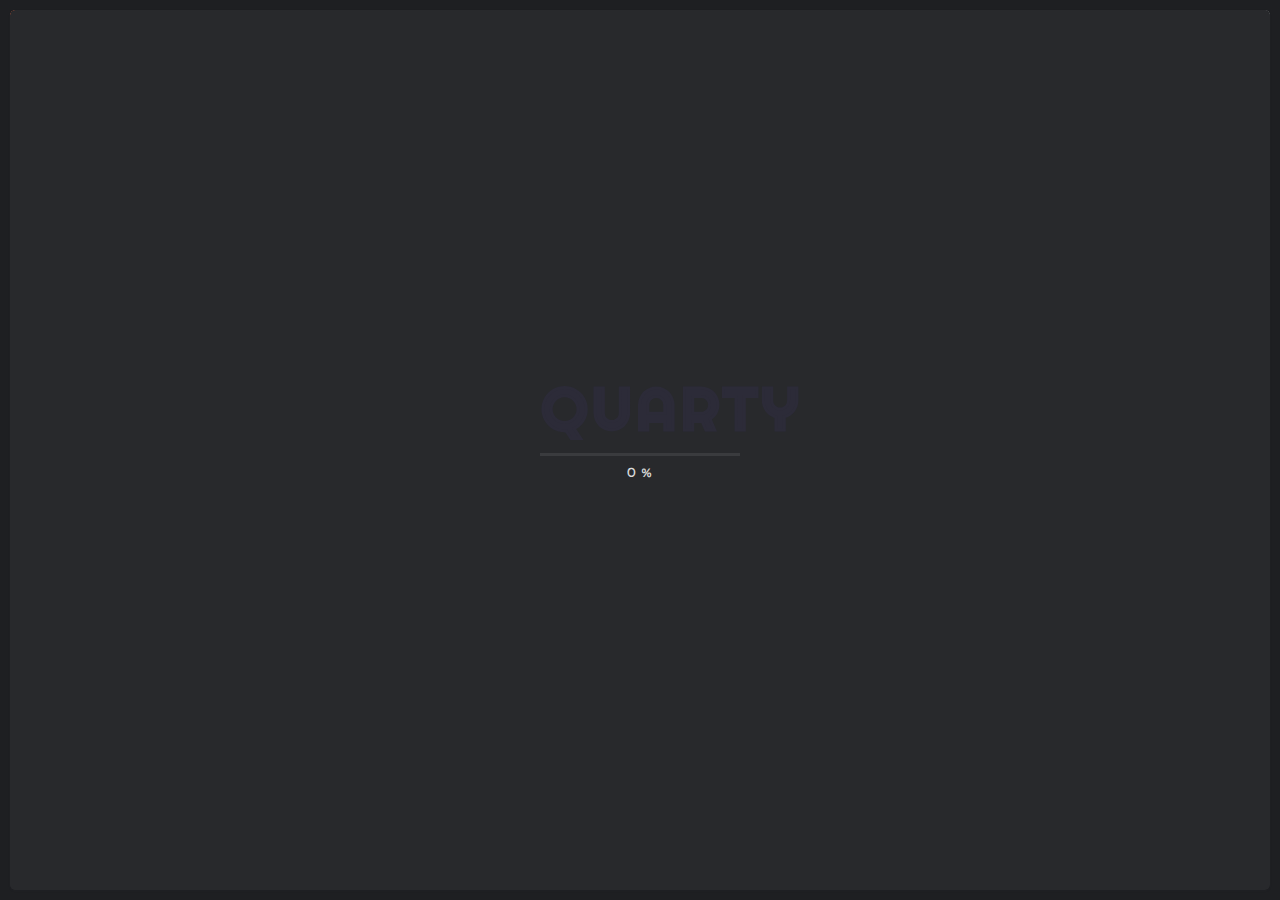
<file: publication.html>
<!doctype html>
<html lang="zxx">

<head>
  <!-- Required meta tags -->
  <meta charset="utf-8">
  <meta name="viewport" content="width=device-width, initial-scale=1, shrink-to-fit=no">
  <!-- color of address bar in mobile browser -->
  <meta name="theme-color" content="#28292C">
  <!-- favicon  -->
  <link rel="shortcut icon" href="img/thumbnail.ico" type="image/x-icon">
  <!-- bootstrap css -->
  <link rel="stylesheet" href="css/plugins/bootstrap.min.css">
  <!-- font awesome css -->
  <link rel="stylesheet" href="css/plugins/font-awesome.min.css">
  <!-- swiper css -->
  <link rel="stylesheet" href="css/plugins/swiper.min.css">
  <!-- fancybox css -->
  <link rel="stylesheet" href="css/plugins/fancybox.min.css">
  <!-- mapbox css -->
  <link href="css/plugins/mapbox-style.css" rel='stylesheet'>
  <!-- main css -->
  <link rel="stylesheet" href="css/style.css">

  <title>Quarty</title>
</head>

<body>

  <div class="qrt-app">
    <div class="qrt-preloader">
      <div class="qrt-preloader-content">
        <div >
          <img src="img/logo.svg" alt="Quarty">
        </div>
        <div id="preloader" class="qrt-preloader-load"></div>
      </div>
    </div>
    <div id="cursor" class="qrt-cursor">
      <div></div>
      <div class="qrt-follower"><i class="fas fa-circle-notch"></i></div>
    </div>
    <div class="qrt-top-bar">
      <a href="index.html"  class="qrt-symbol qrt-cursor-scale qrt-anima-link"><img src="img/logo-sm.svg" alt="Symbol"></a>
      <a class="qrt-logo qrt-cursor-color qrt-cursor-scale qrt-anima-link">
        <img src="img/logo.svg" alt="Quarty">
      </a>
      <div class="qrt-menu">
        <div id="qrt-dynamic-menu" class="qrt-dynamic-menu">
          <nav>
            <ul>
              <li>
                <a  href="index.html">Home</a>
                <!--<ul>
                  <li><a href="home-slider.html">Home slider</a></li>
                  <li><a href="home-video.html">Home video</a></li>
                  <li><a href="home-image.html">Home image</a></li>
                  <li><a href="home-combined.html">Home combined</a></li>
                  <li><a href="home-classic.html">Home classic</a></li>
                </ul>-->
              </li>
              <li>
                <a  href="about-us.html">About</a>
                <!--<ul>
                  <li><a href="about-us.html">About us</a></li>
                  <li><a href="about-me.html">About me</a></li>
                  <li><a href="about-us-classic.html">About us classic</a></li>
                  <li><a href="about-me-classic.html">About me classic</a></li>
                </ul>-->
              </li>
              <li>
                <a  >work</a>
                <ul style="background-color: white;">
                  
                  <li><a href="work2.html">Gallery
                    Shower partition</a></li>
                  <li><a href="work3.html">Handrails</a></li>
                  <li><a href="work4.html">Toughened glass pergola</a></li>
                  <li><a href="work5.html">Bent glass for spiral stairs</a></li>
                  <li><a href="work6.html">Toughened glass works</a></li>
                  <li><a href="work7.html">Glass blocks</a></li>
                  <li><a href="work8.html">Toughened glass doors</a></li>
                  
                  
                  
                </ul>
                <!--<ul>
                  <li><a href="portfolio-half-masonry-1.html">Half masonry</a></li>
                  <li><a href="portfolio-half-masonry-2.html">Half masonry 2</a></li>
                  <li><a href="portfolio-half-grid-1-col.html">Half grid 1 column</a></li>
                  <li><a href="portfolio-half-grid-2-col.html">Half grid 2 column</a></li>
                  <li><a href="portfolio-fs-masonry-1.html">fullscreen masonry</a></li>
                  <li><a href="portfolio-fs-masonry-2.html">fullscreen masonry 2</a></li>
                  <li><a href="portfolio-fs-grid-3-col.html">fullscreen grid 3 column</a></li>
                  <li><a href="portfolio-fs-grid-2-col.html">fullscreen grid 2 column</a></li>
                  <li><a href="single-work-1.html">Single work 1</a></li>
                  <li><a href="single-work-2.html">Single work 2</a></li>
                </ul>-->
              </li>
              <li>
                <a  href="contact-2.html">Contact</a>
                <!--<ul>
                  <li><a href="contact.html">Contact type 1</a></li>
                  <li><a href="contact-2.html">Contact type 2</a></li>
                </ul>-->
              </li>
              <!--<li class="current-menu-item">
                <a class="qrt-mobile-fix" href="blog-list.html">Blog</a>
                <ul>
                  <li><a href="blog-list.html">Blog list</a></li>
                  <li class="qrt-this-page"><a href="publication.html">Publication</a></li>
                </ul>
              </li>-->
            </ul>
          </nav>
        </div>
      </div>
      <div class="qrt-buttons">
        <a href="contact-2.html" class="qrt-btn qrt-btn-md qrt-btn-color qrt-send-request qrt-anima-link qrt-mr-20"><span>Send request</span></a>
        <div class="qrt-menu-btn qrt-cursor-color qrt-cursor-scale"><span></span></div>
        <div class="qrt-search-btn qrt-cursor-color qrt-cursor-scale"><i class="fas fa-search"></i></div>
        <div class="qrt-info-btn qrt-cursor-color qrt-cursor-scale"><span></span></div>
      </div>
      <div class="qrt-search">
        <form>
          <input type="text" placeholder="Enter search query">
        </form>
      </div>
      <div class="qrt-info" id="qrt-scroll-info">
        <div class="qrt-info-frame">
          <ul class="qrt-table">
            <li>
              <h5>Country</h5><span>Canada</span>
            </li>
            <li>
              <h5>City</h5><span>Toronto</span>
            </li>
            <li>
              <h5>Street</h5><span>North Avenue 31B, </span>
            </li>
            <li>
              <h5>Email</h5><span><a class="qrt-cursor-scale qrt-cursor-color" href="mailto:quarty.inbox@mail.com" data-no-swup>quarty.inbox@mail.com</a></span>
            </li>
            <li>
              <h5>Phone</h5><span><a class="qrt-cursor-scale qrt-cursor-color" href="#." data-no-swup>+9 3(049) 482 95 23</a></span>
            </li>
          </ul>
          <div class="qrt-divider"></div>
          <div class="qrt-social-links">
            <div class="qrt-social-links">
              <h5 class="qrt-mb-40">We are social</h5>
              <ul class="qrt-social-list">
                <li><a href="#." class="qrt-cursor-scale qrt-cursor-color"><i class="fab fa-behance"></i></a></li>
                <li><a href="#." class="qrt-cursor-scale qrt-cursor-color"><i class="fab fa-dribbble"></i></a></li>
                <li><a href="#." class="qrt-cursor-scale qrt-cursor-color"><i class="fab fa-instagram"></i></a></li>
                <li><a href="#." class="qrt-cursor-scale qrt-cursor-color"><i class="fab fa-linkedin-in"></i></a></li>
              </ul>
            </div>
          </div>
          <div class="qrt-divider"></div>
          <div class="qrt-instagram">
            <h5 class="qrt-mb-40">Instagram</h5>
            <div class="qrt-instagram-frame">
              <a href="#." class="qrt-instagram-item qrt-cursor-scale">
                <div class="qrt-instagram-image-frame">
                  <img src="img/projects/thumbnails/7.jpg" alt="instagram post">
                </div>
              </a>
              <a href="#." class="qrt-instagram-item qrt-cursor-scale">
                <div class="qrt-instagram-image-frame">
                  <img src="img/projects/thumbnails/8.jpg" alt="instagram post">
                </div>
              </a>
              <a href="#." class="qrt-instagram-item qrt-cursor-scale">
                <div class="qrt-instagram-image-frame">
                  <img src="img/projects/thumbnails/9.jpg" alt="instagram post">
                </div>
              </a>
              <a href="#." class="qrt-instagram-item qrt-cursor-scale">
                <div class="qrt-instagram-image-frame">
                  <img src="img/projects/thumbnails/10.jpg" alt="instagram post">
                </div>
              </a>
              <a href="#." class="qrt-instagram-item qrt-cursor-scale">
                <div class="qrt-instagram-image-frame">
                  <img src="img/projects/thumbnails/11.jpg" alt="instagram post">
                </div>
              </a>
              <a href="#." class="qrt-instagram-item qrt-cursor-scale">
                <div class="qrt-instagram-image-frame">
                  <img src="img/projects/thumbnails/12.jpg" alt="instagram post">
                </div>
              </a>
            </div>
          </div>
          <div class="qrt-divider"></div>
          <h5 class="qrt-mb-40">Latest Publications</h5>
          <div class="qrt-post-frame qrt-sm-post">
            <a href="publication.html" class="qrt-post-thumb qrt-cursor-scale qrt-anima-link">
              <img src="img/blog/1.jpg" alt="thumbnail">
            </a>
            <div class="qrt-post-descr">
              <div>
                <h4 class="qrt-cursor-color qrt-post-title"><a href="publication.html" class="qrt-anima-link">Architecture of Observation Towers</a></h4>
                <div class="qrt-port-short-text">It seems to be human nature to enjoy a view, getting the higher ground and taking in our surroundings has become a significant aspect of architecture across the world. Observation towers which allow
                  visitors to climb and observe their surroundings, provide a chance to take in the beauty of the land while at the same time adding something unique and impressive to the landscape.</div>
              </div>
            </div>
          </div>
          <div class="qrt-post-frame qrt-sm-post">
            <a href="publication.html" class="qrt-post-thumb qrt-cursor-scale qrt-anima-link">
              <img src="img/blog/2.jpg" alt="thumbnail">
            </a>
            <div class="qrt-post-descr">
              <div>
                <h4 class="qrt-cursor-color qrt-post-title"><a href="publication.html" class="qrt-anima-link">Model Making In Architecture</a></h4>
                <div class="qrt-port-short-text">The importance of model making in architecture could be thought to have reduced in recent years. With the introduction of new and innovative architecture design technology, is there still a place for
                  model making in architecture? Stanton Williams, director at Stirling Prize-winning practice, Gavin Henderson, believes that it’s more important than ever.</div>
              </div>
            </div>
          </div>
          <div class="qrt-post-frame qrt-sm-post">
            <a href="publication.html" class="qrt-post-thumb qrt-cursor-scale qrt-anima-link">
              <img src="img/blog/5.jpg" alt="thumbnail">
            </a>
            <div class="qrt-post-descr">
              <div>
                <h4 class="qrt-cursor-color qrt-post-title"><a href="publication.html" class="qrt-anima-link">Can Skyscrapers Be Sustainable</a></h4>
                <div class="qrt-port-short-text">Lorem ipsum dolor sit amet, consectetur adipisicing elit. Ad, id, reprehenderit earum quidem error hic deserunt asperiores suscipit. Magni doloribus, ab cumque modi quidem doloremque nostrum quam
                  tempora, corporis explicabo nesciunt accusamus ad architecto sint voluptatibus tenetur ipsa hic eius.</div>
              </div>
            </div>
          </div>
          <div class="qrt-divider"></div>
          <div class="qrt-subscribe">
            <h5 class="qrt-mb-40">Subscribe our newsletter</h5>
            <form>
              <input type="text" placeholder="Email">
              <button type="submit" class="qrt-btn qrt-btn-sm"><i class="far fa-paper-plane"></i></button>
            </form>
          </div>
          <div class="qrt-divider"></div>
          <div class="qrt-copy">
            <!-- author ( Please! Do not delete it. You are awesome! :) -->
            <div>© Late 2020 Quarty.<br>Design by:&#160; <a class="qrt-cursor-scale qrt-cursor-color" href="https://themeforest.net/user/millerdigitaldesign" target="_blank">Nazar Miller</a></div>
          </div>
        </div>
      </div>
    </div>
    <div class="qrt-left-bar">
      <div class="qrt-current-page-title"></div>
      <div class="qrt-change-language">
        <a href="#." class="qrt-leng qrt-cursor-color qrt-cursor-scale">fr</a>
        <a href="#." class="qrt-leng qrt-active">En</a>
      </div>
    </div>
    <div class="qrt-curtain"></div>
    <div id="qrt-dynamic-content" class="qrt-dynamic-content">
      <div class="qrt-content" id="qrt-scroll-content">
        <div class="qrt-half-content-frame">
          <div class="qrt-left">
            <div class="row">
              <div class="col-lg-12">

                <h2 class="qrt-mb-40">Why architecture competitions are a great idea during the COVID-19 pandemic</h2>

              </div>
              <div class="col-lg-12">

                <img src="img/blog/0.jpg" alt="thumbnail" class="qrt-just-img">
                <div class="qrt-post-date qrt-mb-40">
                  <span><i class="far fa-user"></i>Emma Newman</span>
                  <span><i class="far fa-clock"></i> 22.08.2020</span>
                </div>

              </div>
              <div class="col-lg-12">
                <p>The global COVID-19 pandemic has caused economies around the world to slow down. With isolation measures in place to prevent the spread of the coronavirus, architecture is just one of the industries that has been impacted.
                  Offices and worksites are closed, investment in new projects is virtually nil, and designers and architects are having to work remotely if they’re able to work at all.</p>

                <p class="qrt-mb-40">This is a stressful time for all of us, and we have no idea when things will return to normal. So here are 7 reasons why taking part in an architecture competition might be beneficial during this difficult time.
                </p>


                <blockquote class="qrt-mb-40">
                  We participate in competitions primarily to test ideas, and challenge ourselves against others through the competition format. We also use them to help hone our drawing and communication skills; this is important when teaching our
                  students. The architecture vision organisation sets provocative and engaging briefs that are interesting to undertake.
                </blockquote>

                <h3 class="qrt-mb-40">1. Keep yourself challenged</h3>
                <p class="qrt-mb-40">Depending on your situation, it’s likely that the amount of available work has reduced significantly. If you’re a freelancer, contractor, or a student, then work might have stopped altogether. Going from an active
                  and challenging
                  working or studying environment to sitting at home watching Netflix is going to be a shock to the system. Keeping yourself challenged and motivated during this time is important, and starting a new project like this could be just
                  what you need to distract you from the constant news updates about coronavirus.</p>
                <h3 class="qrt-mb-40">2. Virtual collaboration</h3>
                <p>As more and more countries go into lockdown, people have been relying on virtual connections in order to keep themselves sane. Collaborating with friends and colleagues on an architecture competition project is a great
                  opportunity to connect virtually with others on a regular basis. When connecting with friends and family online, do you spend most of the time talking about coronavirus? While it’s lovely that your family wants to check in and see
                  how you’re doing, there’s only so much you can talk about seeing as you’re stuck indoors all day. Taking part in a competition would mean that when you do connect with your teammates you’ll have something else to talk about,
                  providing you all with a healthy distraction.</p>
                <p class="qrt-mb-40">Developing your portfolio is a benefit of architecture competitions all year round, but especially since the recent events have caused such a slow down in the construction industry, this is a chance to keep
                  developing your back
                  catalogue of work.</p>

                <img src="img/blog/4.jpg" alt="thumbnail" class="qrt-just-img qrt-mb-40">
                <p class="qrt-mb-40">
                  While you shouldn’t enter architecture competitions simply with the goal of winning some money, it can be a nice added incentive. And with many industries taking a hit during the COVID-19 crisis, that prize money could be a
                  helpful boost to your income. Take part in an architecture competition - register online today! Ready to exercise your creativity, grow your portfolio, pitch for clients, or gain international recognition? Then take part in one
                  of our open architecture competitions now, either as a group or as an individual. Find out more here.
                </p>

              </div>
            </div>

            <div class="qrt-divider qrt-space-fix"></div>

            <div class="row">
              <div class="col-lg-12">

                <h3 class="qrt-mb-40">Popular</h3>

              </div>
              <div class="col-lg-12">

                <div class="swiper-container qrt-pop-post-slider">
                  <div class="swiper-wrapper">
                    <div class="swiper-slide">

                      <div class="qrt-post-frame qrt-popular">
                        <a href="publication.html" class="qrt-post-thumb qrt-cursor-scale qrt-anima-link">
                          <img src="img/blog/5.jpg" alt="thumbnail">
                          <div class="qrt-post-date">
                            <span><i class="far fa-user"></i>Emma Newman</span>
                            <span><i class="far fa-clock"></i> 22.08.2020</span>
                          </div>
                        </a>
                        <div class="qrt-post-descr">
                          <div>
                            <h4 class="qrt-cursor-color qrt-post-title"><a href="publication.html" class="qrt-anima-link">Architecture of Observation Towers</a></h4>
                            <div class="qrt-port-short-text">It seems to be human nature to enjoy a view, getting the higher ground and taking in our surroundings has become a significant aspect of architecture across the world. Observation towers
                              which allow visitors to climb and observe their surroundings, provide a chance to take in the beauty of the land while at the same time adding something unique and impressive to the landscape.</div>
                          </div>
                        </div>
                      </div>

                    </div>
                    <div class="swiper-slide">

                      <div class="qrt-post-frame qrt-popular">
                        <a href="publication.html" class="qrt-post-thumb qrt-cursor-scale qrt-anima-link">
                          <img src="img/blog/6.jpg" alt="thumbnail">
                          <div class="qrt-post-date">
                            <span><i class="far fa-user"></i>Emma Newman</span>
                            <span><i class="far fa-clock"></i> 22.08.2020</span>
                          </div>
                        </a>
                        <div class="qrt-post-descr">
                          <div>
                            <h4 class="qrt-cursor-color qrt-post-title"><a href="publication.html" class="qrt-anima-link">A Proper Desk for an Architect</a></h4>
                            <div class="qrt-port-short-text">Lorem ipsum dolor sit amet, consectetur adipisicing elit. Ad, id, reprehenderit earum quidem error hic deserunt asperiores suscipit. Magni doloribus, ab cumque modi quidem doloremque
                              nostrum quam
                              tempora, corporis explicabo nesciunt accusamus ad architecto sint voluptatibus tenetur ipsa hic eius.</div>
                          </div>
                        </div>
                      </div>

                    </div>
                    <div class="swiper-slide">

                      <div class="qrt-post-frame qrt-popular">
                        <a href="publication.html" class="qrt-post-thumb qrt-cursor-scale qrt-anima-link">
                          <img src="img/blog/7.jpg" alt="thumbnail">
                          <div class="qrt-post-date">
                            <span><i class="far fa-user"></i>Emma Newman</span>
                            <span><i class="far fa-clock"></i> 22.08.2020</span>
                          </div>
                        </a>
                        <div class="qrt-post-descr">
                          <div>
                            <h4 class="qrt-cursor-color qrt-post-title"><a href="publication.html" class="qrt-anima-link">A Proper Desk for an Architect</a></h4>
                            <div class="qrt-port-short-text">Lorem ipsum dolor sit amet, consectetur adipisicing elit. Ad, id, reprehenderit earum quidem error hic deserunt asperiores suscipit. Magni doloribus, ab cumque modi quidem doloremque
                              nostrum quam
                              tempora, corporis explicabo nesciunt accusamus ad architecto sint voluptatibus tenetur ipsa hic eius.</div>
                          </div>
                        </div>
                      </div>

                    </div>
                  </div>
                </div>

              </div>
              <div class="col-6">

                <div class="swiper-pp-pagination qrt-cursor-color qrt-cursor-scale"></div>

              </div>
              <div class="col-6">

                <div class="qrt-slider-nav">
                  <!-- prev -->
                  <div class="qrt-slider-prev qrt-pp-prev qrt-cursor-color qrt-cursor-scale"><i class="fas fa-arrow-left"></i></div>
                  <!-- next -->
                  <div class="qrt-slider-next qrt-pp-next qrt-cursor-color qrt-cursor-scale"><i class="fas fa-arrow-right"></i></div>
                </div>

              </div>
            </div>
            <div class="qrt-divider"></div>

            <div class="row">
              <div class="col-lg-12">

                <div class="swiper-container qrt-brands-slider" style="overflow: visible">
                  <div class="swiper-wrapper">
                    <div class="swiper-slide">
                      <img src="img/brands/b1.svg" alt="brand">
                    </div>
                    <div class="swiper-slide">
                      <img src="img/brands/b2.svg" alt="brand">
                    </div>
                    <div class="swiper-slide">
                      <img src="img/brands/b3.svg" alt="brand">
                    </div>
                    <div class="swiper-slide">
                      <img src="img/brands/b4.svg" alt="brand">
                    </div>
                    <div class="swiper-slide">
                      <img src="img/brands/b5.svg" alt="brand">
                    </div>
                    <div class="swiper-slide">
                      <img src="img/brands/b6.svg" alt="brand">
                    </div>
                    <div class="swiper-slide">
                      <img src="img/brands/b7.svg" alt="brand">
                    </div>
                  </div>
                </div>

              </div>
            </div>
            <div class="row">
              <div class="col-lg-12">
                <div class="qrt-call-to-action">
                  <h4>Do you have a project?</h4><a class="qrt-btn qrt-btn-sm qrt-btn-color qrt-cursor-scale qrt-anima-link" href="contact.html"><span>Let's discuss</span></a>
                </div>
              </div>
            </div>
          </div>
          <div id="fixed" class="qrt-right">
            <div class="qrt-half-banner qrt-left-align qrt-animated-show">
              <div class="qrt-image-frame">
                <img src="img/banners/banner4.jpg" alt="banner">
              </div>
              <div class="qrt-overlay">
                <div class="qrt-scroll-hint"><span></span></div>
                <div class="qrt-banner-title">
                  <h2 class="qrt-white qrt-mb-10">Newsletter</h2>
                  <div class="qrt-divider-2"></div>
                  <div class="qrt-text qrt-white qrt-mb-20">Dolor sit amet, consectetur adipisicing elit. <br>Vel excepturi, earum inventore.</div><a href="contact.html" class="qrt-btn qrt-btn-md qrt-btn-color qrt-anima-link"><span>Get in
                      touch</span></a>
                </div>
              </div>
            </div>
          </div>
        </div>
      </div>
    </div>
  </div>

  <!-- jquery js -->
  <script src="js/plugins/jquery.min.js"></script>
  <!-- anime js -->
  <script src="js/plugins/anime.min.js"></script>
  <!-- swiper js -->
  <script src="js/plugins/swiper.min.js"></script>
  <!-- progressbar js -->
  <script src="js/plugins/progressbar.min.js"></script>
  <!-- smooth scrollbar js -->
  <script src="js/plugins/smooth-scrollbar.min.js"></script>
  <!-- overscroll js -->
  <script src="js/plugins/overscroll.min.js"></script>
  <!-- isotope js -->
  <script src="js/plugins/isotope.min.js"></script>
  <!-- fancybox js -->
  <script src="js/plugins/fancybox.min.js"></script>
  <!-- swup js -->
  <script src="js/plugins/swup.min.js"></script>
  <!-- mapbox js -->
  <script src="js/plugins/mapbox.min.js"></script>

  <!-- main js -->
  <script src="js/main.js"></script>

</body>

</html>
</file>
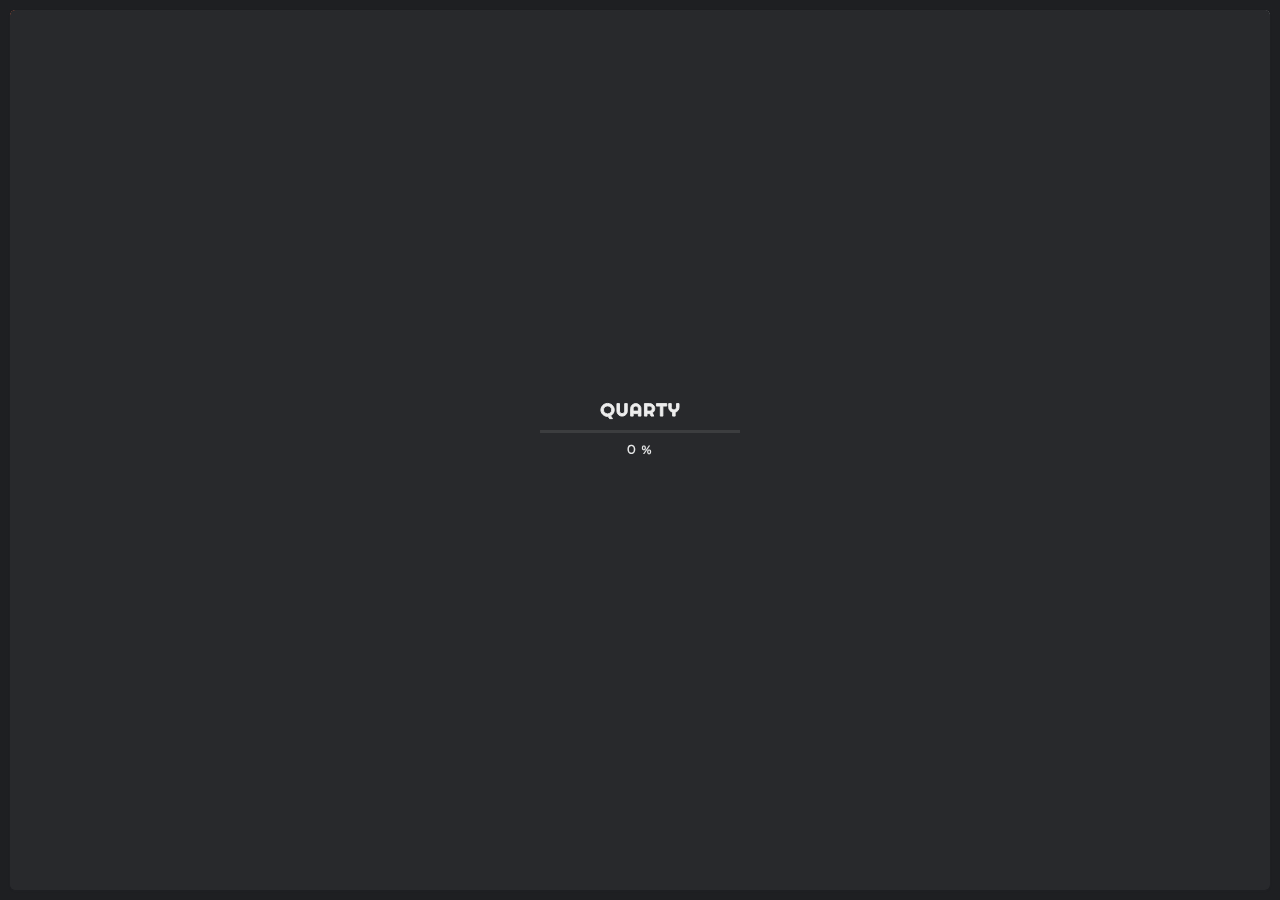
<file: single-work-1.html>
<!doctype html>
<html lang="zxx">

<head>
  <!-- Required meta tags -->
  <meta charset="utf-8">
  <meta name="viewport" content="width=device-width, initial-scale=1, shrink-to-fit=no">
  <!-- color of address bar in mobile browser -->
  <meta name="theme-color" content="#28292C">
  <!-- favicon  -->
  <link rel="shortcut icon" href="img/thumbnail.ico" type="image/x-icon">
  <!-- bootstrap css -->
  <link rel="stylesheet" href="css/plugins/bootstrap.min.css">
  <!-- font awesome css -->
  <link rel="stylesheet" href="css/plugins/font-awesome.min.css">
  <!-- swiper css -->
  <link rel="stylesheet" href="css/plugins/swiper.min.css">
  <!-- fancybox css -->
  <link rel="stylesheet" href="css/plugins/fancybox.min.css">
  <!-- mapbox css -->
  <link href="css/plugins/mapbox-style.css" rel='stylesheet'>
  <!-- main css -->
  <link rel="stylesheet" href="css/style.css">

  <title>Quarty</title>
</head>

<body>

  <div class="qrt-app">
    <div class="qrt-preloader">
      <div class="qrt-preloader-content">
        <div class="qrt-logo">
          <img src="img/logo.svg" alt="Quarty">
        </div>
        <div id="preloader" class="qrt-preloader-load"></div>
      </div>
    </div>
    <div id="cursor" class="qrt-cursor">
      <div></div>
      <div class="qrt-follower"><i class="fas fa-circle-notch"></i></div>
    </div>
    <div class="qrt-top-bar">
      <a href="home-slider.html" class="qrt-symbol qrt-cursor-scale qrt-anima-link"><img src="img/logo-sm.svg" alt="Symbol"></a>
      <a href="home-slider.html" class="qrt-logo qrt-cursor-color qrt-cursor-scale qrt-anima-link">
        <img src="img/logo.svg" alt="Quarty">
      </a>
      <div class="qrt-menu">
        <div id="qrt-dynamic-menu" class="qrt-dynamic-menu">
          <nav>
            <ul>
              <li>
                <a class="qrt-mobile-fix" href="home-video.html">Home</a>
                <ul>
                  <li><a href="home-slider.html">Home slider</a></li>
                  <li><a href="home-video.html">Home video</a></li>
                  <li><a href="home-image.html">Home image</a></li>
                  <li><a href="home-combined.html">Home combined</a></li>
                  <li><a href="home-classic.html">Home classic</a></li>
                </ul>
              </li>
              <li>
                <a class="qrt-mobile-fix" href="about-us.html">About</a>
                <ul>
                  <li><a href="about-us.html">About us</a></li>
                  <li><a href="about-me.html">About me</a></li>
                  <li><a href="about-us-classic.html">About us classic</a></li>
                  <li><a href="about-me-classic.html">About me classic</a></li>
                </ul>
              </li>
              <li class="current-menu-item">
                <a class="qrt-mobile-fix" href="portfolio-fs-masonry-1.html">Portfolio</a>
                <ul>
                  <li><a href="portfolio-half-masonry-1.html">Half masonry</a></li>
                  <li><a href="portfolio-half-masonry-2.html">Half masonry 2</a></li>
                  <li><a href="portfolio-half-grid-1-col.html">Half grid 1 column</a></li>
                  <li><a href="portfolio-half-grid-2-col.html">Half grid 2 column</a></li>
                  <li><a href="portfolio-fs-masonry-1.html">fullscreen masonry</a></li>
                  <li><a href="portfolio-fs-masonry-2.html">fullscreen masonry 2</a></li>
                  <li><a href="portfolio-fs-grid-3-col.html">fullscreen grid 3 column</a></li>
                  <li><a href="portfolio-fs-grid-2-col.html">fullscreen grid 2 column</a></li>
                  <li class="qrt-this-page"><a href="single-work-1.html">Single work 1</a></li>
                  <li><a href="single-work-2.html">Single work 2</a></li>
                </ul>
              </li>
              <li>
                <a class="qrt-mobile-fix" href="contact.html">Contact</a>
                <ul>
                  <li><a href="contact.html">Contact type 1</a></li>
                  <li><a href="contact-2.html">Contact type 2</a></li>
                </ul>
              </li>
              <li>
                <a class="qrt-mobile-fix" href="blog-list.html">Blog</a>
                <ul>
                  <li><a href="blog-list.html">Blog list</a></li>
                  <li><a href="publication.html">Publication</a></li>
                </ul>
              </li>
            </ul>
          </nav>
        </div>
      </div>
      <div class="qrt-buttons">
        <a href="contact-2.html" class="qrt-btn qrt-btn-md qrt-btn-color qrt-send-request qrt-anima-link qrt-mr-20"><span>Send request</span></a>
        <div class="qrt-menu-btn qrt-cursor-color qrt-cursor-scale"><span></span></div>
        <div class="qrt-search-btn qrt-cursor-color qrt-cursor-scale"><i class="fas fa-search"></i></div>
        <div class="qrt-info-btn qrt-cursor-color qrt-cursor-scale"><span></span></div>
      </div>
      <div class="qrt-search">
        <form>
          <input type="text" placeholder="Enter search query">
        </form>
      </div>
      <div class="qrt-info" id="qrt-scroll-info">
        <div class="qrt-info-frame">
          <ul class="qrt-table">
            <li>
              <h5>Country</h5><span>Canada</span>
            </li>
            <li>
              <h5>City</h5><span>Toronto</span>
            </li>
            <li>
              <h5>Street</h5><span>North Avenue 31B, </span>
            </li>
            <li>
              <h5>Email</h5><span><a class="qrt-cursor-scale qrt-cursor-color" href="mailto:quarty.inbox@mail.com" data-no-swup>quarty.inbox@mail.com</a></span>
            </li>
            <li>
              <h5>Phone</h5><span><a class="qrt-cursor-scale qrt-cursor-color" href="#." data-no-swup>+9 3(049) 482 95 23</a></span>
            </li>
          </ul>
          <div class="qrt-divider"></div>
          <div class="qrt-social-links">
            <div class="qrt-social-links">
              <h5 class="qrt-mb-40">We are social</h5>
              <ul class="qrt-social-list">
                <li><a href="#." class="qrt-cursor-scale qrt-cursor-color"><i class="fab fa-behance"></i></a></li>
                <li><a href="#." class="qrt-cursor-scale qrt-cursor-color"><i class="fab fa-dribbble"></i></a></li>
                <li><a href="#." class="qrt-cursor-scale qrt-cursor-color"><i class="fab fa-instagram"></i></a></li>
                <li><a href="#." class="qrt-cursor-scale qrt-cursor-color"><i class="fab fa-linkedin-in"></i></a></li>
              </ul>
            </div>
          </div>
          <div class="qrt-divider"></div>
          <div class="qrt-instagram">
            <h5 class="qrt-mb-40">Instagram</h5>
            <div class="qrt-instagram-frame">
              <a href="#." class="qrt-instagram-item qrt-cursor-scale">
                <div class="qrt-instagram-image-frame">
                  <img src="img/projects/thumbnails/7.jpg" alt="instagram post">
                </div>
              </a>
              <a href="#." class="qrt-instagram-item qrt-cursor-scale">
                <div class="qrt-instagram-image-frame">
                  <img src="img/projects/thumbnails/8.jpg" alt="instagram post">
                </div>
              </a>
              <a href="#." class="qrt-instagram-item qrt-cursor-scale">
                <div class="qrt-instagram-image-frame">
                  <img src="img/projects/thumbnails/9.jpg" alt="instagram post">
                </div>
              </a>
              <a href="#." class="qrt-instagram-item qrt-cursor-scale">
                <div class="qrt-instagram-image-frame">
                  <img src="img/projects/thumbnails/10.jpg" alt="instagram post">
                </div>
              </a>
              <a href="#." class="qrt-instagram-item qrt-cursor-scale">
                <div class="qrt-instagram-image-frame">
                  <img src="img/projects/thumbnails/11.jpg" alt="instagram post">
                </div>
              </a>
              <a href="#." class="qrt-instagram-item qrt-cursor-scale">
                <div class="qrt-instagram-image-frame">
                  <img src="img/projects/thumbnails/12.jpg" alt="instagram post">
                </div>
              </a>
            </div>
          </div>
          <div class="qrt-divider"></div>
          <h5 class="qrt-mb-40">Latest Publications</h5>
          <div class="qrt-post-frame qrt-sm-post">
            <a href="publication.html" class="qrt-post-thumb qrt-cursor-scale qrt-anima-link">
              <img src="img/blog/1.jpg" alt="thumbnail">
            </a>
            <div class="qrt-post-descr">
              <div>
                <h4 class="qrt-cursor-color qrt-post-title"><a href="publication.html" class="qrt-anima-link">Architecture of Observation Towers</a></h4>
                <div class="qrt-port-short-text">It seems to be human nature to enjoy a view, getting the higher ground and taking in our surroundings has become a significant aspect of architecture across the world. Observation towers which allow
                  visitors to climb and observe their surroundings, provide a chance to take in the beauty of the land while at the same time adding something unique and impressive to the landscape.</div>
              </div>
            </div>
          </div>
          <div class="qrt-post-frame qrt-sm-post">
            <a href="publication.html" class="qrt-post-thumb qrt-cursor-scale qrt-anima-link">
              <img src="img/blog/2.jpg" alt="thumbnail">
            </a>
            <div class="qrt-post-descr">
              <div>
                <h4 class="qrt-cursor-color qrt-post-title"><a href="publication.html" class="qrt-anima-link">Model Making In Architecture</a></h4>
                <div class="qrt-port-short-text">The importance of model making in architecture could be thought to have reduced in recent years. With the introduction of new and innovative architecture design technology, is there still a place for
                  model making in architecture? Stanton Williams, director at Stirling Prize-winning practice, Gavin Henderson, believes that it’s more important than ever.</div>
              </div>
            </div>
          </div>
          <div class="qrt-post-frame qrt-sm-post">
            <a href="publication.html" class="qrt-post-thumb qrt-cursor-scale qrt-anima-link">
              <img src="img/blog/5.jpg" alt="thumbnail">
            </a>
            <div class="qrt-post-descr">
              <div>
                <h4 class="qrt-cursor-color qrt-post-title"><a href="publication.html" class="qrt-anima-link">Can Skyscrapers Be Sustainable</a></h4>
                <div class="qrt-port-short-text">Lorem ipsum dolor sit amet, consectetur adipisicing elit. Ad, id, reprehenderit earum quidem error hic deserunt asperiores suscipit. Magni doloribus, ab cumque modi quidem doloremque nostrum quam
                  tempora, corporis explicabo nesciunt accusamus ad architecto sint voluptatibus tenetur ipsa hic eius.</div>
              </div>
            </div>
          </div>
          <div class="qrt-divider"></div>
          <div class="qrt-subscribe">
            <h5 class="qrt-mb-40">Subscribe our newsletter</h5>
            <form>
              <input type="text" placeholder="Email">
              <button type="submit" class="qrt-btn qrt-btn-sm"><i class="far fa-paper-plane"></i></button>
            </form>
          </div>
          <div class="qrt-divider"></div>
          <div class="qrt-copy">
            <!-- author ( Please! Do not delete it. You are awesome! :) -->
            <div>© Late 2020 Quarty.<br>Design by:&#160; <a class="qrt-cursor-scale qrt-cursor-color" href="https://themeforest.net/user/millerdigitaldesign" target="_blank">Nazar Miller</a></div>
          </div>
        </div>
      </div>
    </div>
    <div class="qrt-left-bar">
      <div class="qrt-current-page-title"></div>
      <div class="qrt-change-language">
        <a href="#." class="qrt-leng qrt-cursor-color qrt-cursor-scale">fr</a>
        <a href="#." class="qrt-leng qrt-active">En</a>
      </div>
    </div>
    <div class="qrt-curtain"></div>
    <div id="qrt-dynamic-content" class="qrt-dynamic-content">
      <div class="qrt-content" id="qrt-scroll-content">
        <div class="qrt-half-content-frame">
          <div class="qrt-left">

            <div class="row">
              <div class="col-lg-12">

                <h2 class="qrt-mb-40">MinimalListic interior</h2>

                <div class="qrt-page-cover qrt-cover-center">
                  <img src="img/projects/thumbnails/2.jpg" alt="sunset house">
                  <div class="qrt-about-info qrt-right-position">
                    <div class="qrt-cover-info">
                      <ul class="qrt-table">
                        <li>
                          <h5 class="qrt-white">Order Date:</h5><span>Canada</span>
                        </li>
                        <li>
                          <h5 class="qrt-white">Final Date:</h5><span>Toronto</span>
                        </li>
                        <li>
                          <h5 class="qrt-white">Client:</h5><span>Envato Market</span>
                        </li>
                      </ul>
                    </div>
                  </div>
                </div>

                <div class="qrt-just-text">
                  <p>Lorem ipsum dolor sit amet, consectetur adipisicing elit. Officiis expedita, modi quibusdam vitae. Accusamus nisi dolorum laborum, exercitationem fugiat obcaecati repudiandae, doloremque enim magnam officia iusto cupiditate
                    voluptatem quidem ipsum ex maxime quae non facilis inventore dignissimos ut ea expedita velit, corrupti dicta! Quae fugit reprehenderit illum tenetur saepe magni perspiciatis, similique ea eligendi sit quis fugiat, possimus
                    voluptatibus eius! Odio quas at, nihil nobis blanditiis voluptas libero maiores rerum!</p>
                  <p>Lorem ipsum dolor sit amet, consectetur adipisicing elit. Perferendis culpa illo optio libero nam, error amet modi explicabo quaerat ratione!</p>
                </div>

                <div class="qrt-masonry-grid">
                  <div class="qrt-grid-sizer"></div>
                  <div class="qrt-masonry-grid-item qrt-masonry-grid-item-50 interior architecture">
                    <div class="qrt-work-item"><a data-fancybox="works" href="img/projects/original-size/2-3.jpg" class="qrt-cursor-scale qrt-work-cover-frame"><img src="img/projects/thumbnails/2-3.jpg" alt="work cover">
                        <div class="qrt-item-zoom qrt-cursor-color"><i class="fas fa-expand"></i></div>
                      </a>
                    </div>
                  </div>
                  <div class="qrt-masonry-grid-item qrt-masonry-grid-item-50 repair">
                    <div class="qrt-work-item"><a data-fancybox="works" href="img/projects/original-size/2-4.jpg" class="qrt-cursor-scale qrt-work-cover-frame"><img src="img/projects/thumbnails/2-4.jpg" alt="work cover">
                        <div class="qrt-item-zoom qrt-cursor-color"><i class="fas fa-expand"></i></div>
                      </a>
                    </div>
                  </div>
                  <div class="qrt-masonry-grid-item qrt-masonry-grid-item-50 architecture interior">
                    <div class="qrt-work-item"><a data-fancybox="works" href="img/projects/original-size/2-5.jpg" class="qrt-cursor-scale qrt-work-cover-frame"><img src="img/projects/thumbnails/2-5.jpg" alt="work cover">
                        <div class="qrt-item-zoom qrt-cursor-color"><i class="fas fa-expand"></i></div>
                      </a>
                    </div>
                  </div>
                  <div class="qrt-masonry-grid-item qrt-masonry-grid-item-50 qrt-masonry-grid-item-h-x-2 interior">
                    <div class="qrt-work-item"><a data-fancybox="works" href="img/projects/original-size/2-6.jpg" class="qrt-cursor-scale qrt-work-cover-frame"><img src="img/projects/thumbnails/2-6.jpg" alt="work cover">
                        <div class="qrt-item-zoom qrt-cursor-color"><i class="fas fa-expand"></i></div>
                      </a>
                    </div>
                  </div>
                  <div class="qrt-masonry-grid-item qrt-masonry-grid-item-50 qrt-masonry-grid-item-h-x-2 repair architecture">
                    <div class="qrt-work-item"><a data-fancybox="works" href="img/projects/original-size/2-7.jpg" class="qrt-cursor-scale qrt-work-cover-frame"><img src="img/projects/thumbnails/2-7.jpg" alt="work cover">
                        <div class="qrt-item-zoom qrt-cursor-color"><i class="fas fa-expand"></i></div>
                      </a>
                    </div>
                  </div>
                  <div class="qrt-masonry-grid-item qrt-masonry-grid-item-50 architecture repair">
                    <div class="qrt-work-item"><a data-fancybox="works" href="img/projects/original-size/2-8.jpg" class="qrt-cursor-scale qrt-work-cover-frame"><img src="img/projects/thumbnails/2-8.jpg" alt="work cover">
                        <div class="qrt-item-zoom qrt-cursor-color"><i class="fas fa-expand"></i></div>
                      </a>
                    </div>
                  </div>
                  <div class="qrt-masonry-grid-item qrt-masonry-grid-item-50 architecture repair">
                    <div class="qrt-work-item"><a data-fancybox="works" href="img/projects/original-size/2-2.jpg" class="qrt-cursor-scale qrt-work-cover-frame"><img src="img/projects/thumbnails/2-2.jpg" alt="work cover">
                        <div class="qrt-item-zoom qrt-cursor-color"><i class="fas fa-expand"></i></div>
                      </a>
                    </div>
                  </div>
                  <div class="qrt-masonry-grid-item qrt-masonry-grid-item-50 qrt-masonry-grid-item-h-x-2 architecture repair">
                    <div class="qrt-work-item"><a data-fancybox="works" href="img/projects/original-size/2.jpg" class="qrt-cursor-scale qrt-work-cover-frame"><img src="img/projects/thumbnails/2.jpg" alt="work cover">
                        <div class="qrt-item-zoom qrt-cursor-color"><i class="fas fa-expand"></i></div>
                      </a>
                    </div>
                  </div>
                  <div class="qrt-masonry-grid-item qrt-masonry-grid-item-50 architecture repair">
                    <div class="qrt-work-item"><a data-fancybox="works" href="img/projects/original-size/2-9.jpg" class="qrt-cursor-scale qrt-work-cover-frame"><img src="img/projects/thumbnails/2-9.jpg" alt="work cover">
                        <div class="qrt-item-zoom qrt-cursor-color"><i class="fas fa-expand"></i></div>
                      </a>
                    </div>
                  </div>
                </div>

                <div class="qrt-just-text">
                  <p>Facilis inventore dignissimos ut ea expedita velit, corrupti dicta! Quae fugit reprehenderit illum tenetur saepe magni perspiciatis, similique ea eligendi sit quis fugiat, possimus
                    voluptatibus eius! Odio quas at, nihil nobis blanditiis voluptas libero maiores rerum!</p>
                  <p>Eerror amet modi explicabo quaerat ratione!</p>
                </div>

              </div>
            </div>

            <div class="qrt-divider qrt-space-fix"></div>

            <div class="row">
              <div class="col-lg-12">

                <div class="swiper-container qrt-brands-slider" style="overflow: visible">
                  <div class="swiper-wrapper">
                    <div class="swiper-slide">
                      <img src="img/brands/b1.svg" alt="brand">
                    </div>
                    <div class="swiper-slide">
                      <img src="img/brands/b2.svg" alt="brand">
                    </div>
                    <div class="swiper-slide">
                      <img src="img/brands/b3.svg" alt="brand">
                    </div>
                    <div class="swiper-slide">
                      <img src="img/brands/b4.svg" alt="brand">
                    </div>
                    <div class="swiper-slide">
                      <img src="img/brands/b5.svg" alt="brand">
                    </div>
                    <div class="swiper-slide">
                      <img src="img/brands/b6.svg" alt="brand">
                    </div>
                    <div class="swiper-slide">
                      <img src="img/brands/b7.svg" alt="brand">
                    </div>
                  </div>
                </div>

              </div>
            </div>
            <div class="row">
              <div class="col-lg-12">
                <div class="qrt-call-to-action">
                  <h4>Do you have a project?</h4><a class="qrt-btn qrt-btn-sm qrt-btn-color qrt-cursor-scale qrt-anima-link" href="contact.html"><span>Let's discuss</span></a>
                </div>
              </div>
            </div>
          </div>
          <div id="fixed" class="qrt-right">
            <div class="qrt-half-banner qrt-left-align qrt-animated-zoom">
              <div class="qrt-image-frame">
                <img src="img/banners/banner3.jpg" alt="banner">
              </div>
              <div class="qrt-overlay">
                <div class="qrt-scroll-hint"><span></span></div>
                <div class="qrt-banner-title">
                  <h2 class="qrt-white qrt-mb-10">Our Works</h2>
                  <div class="qrt-divider-2"></div>
                  <div class="qrt-text qrt-white qrt-mb-20">Dolor sit amet, consectetur adipisicing elit. <br>Vel excepturi, earum inventore.</div><a href="contact.html" class="qrt-btn qrt-btn-md qrt-btn-color qrt-anima-link"><span>Get in
                      touch</span></a>
                </div>
              </div>
            </div>
          </div>
        </div>
      </div>
    </div>
  </div>

  <!-- jquery js -->
  <script src="js/plugins/jquery.min.js"></script>
  <!-- anime js -->
  <script src="js/plugins/anime.min.js"></script>
  <!-- swiper js -->
  <script src="js/plugins/swiper.min.js"></script>
  <!-- progressbar js -->
  <script src="js/plugins/progressbar.min.js"></script>
  <!-- smooth scrollbar js -->
  <script src="js/plugins/smooth-scrollbar.min.js"></script>
  <!-- overscroll js -->
  <script src="js/plugins/overscroll.min.js"></script>
  <!-- isotope js -->
  <script src="js/plugins/isotope.min.js"></script>
  <!-- fancybox js -->
  <script src="js/plugins/fancybox.min.js"></script>
  <!-- swup js -->
  <script src="js/plugins/swup.min.js"></script>
  <!-- mapbox js -->
  <script src="js/plugins/mapbox.min.js"></script>

  <!-- main js -->
  <script src="js/main.js"></script>

</body>

</html>
</file>
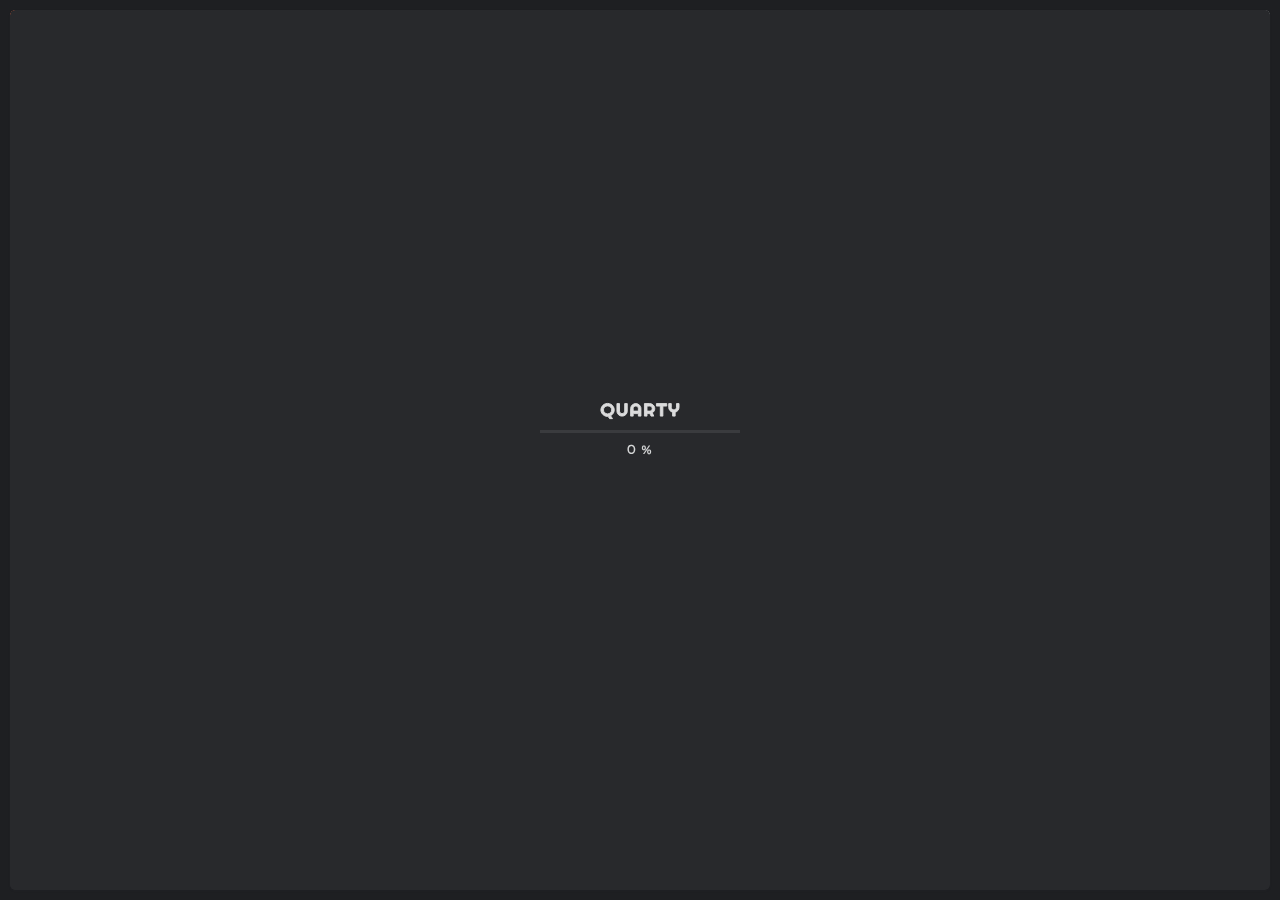
<file: single-work-2.html>
<!doctype html>
<html lang="zxx">

<head>
  <!-- Required meta tags -->
  <meta charset="utf-8">
  <meta name="viewport" content="width=device-width, initial-scale=1, shrink-to-fit=no">
  <!-- color of address bar in mobile browser -->
  <meta name="theme-color" content="#28292C">
  <!-- favicon  -->
  <link rel="shortcut icon" href="img/thumbnail.ico" type="image/x-icon">
  <!-- bootstrap css -->
  <link rel="stylesheet" href="css/plugins/bootstrap.min.css">
  <!-- font awesome css -->
  <link rel="stylesheet" href="css/plugins/font-awesome.min.css">
  <!-- swiper css -->
  <link rel="stylesheet" href="css/plugins/swiper.min.css">
  <!-- fancybox css -->
  <link rel="stylesheet" href="css/plugins/fancybox.min.css">
  <!-- mapbox css -->
  <link href="css/plugins/mapbox-style.css" rel='stylesheet'>
  <!-- main css -->
  <link rel="stylesheet" href="css/style.css">

  <title>Quarty</title>
</head>

<body>

  <div class="qrt-app">
    <div class="qrt-preloader">
      <div class="qrt-preloader-content">
        <div class="qrt-logo">
          <img src="img/logo.svg" alt="Quarty">
        </div>
        <div id="preloader" class="qrt-preloader-load"></div>
      </div>
    </div>
    <div id="cursor" class="qrt-cursor">
      <div></div>
      <div class="qrt-follower"><i class="fas fa-circle-notch"></i></div>
    </div>
    <div class="qrt-top-bar">
      <a href="home-slider.html" class="qrt-symbol qrt-cursor-scale qrt-anima-link"><img src="img/logo-sm.svg" alt="Symbol"></a>
      <a href="home-slider.html" class="qrt-logo qrt-cursor-color qrt-cursor-scale qrt-anima-link">
        <img src="img/logo.svg" alt="Quarty">
      </a>
      <div class="qrt-menu">
        <div id="qrt-dynamic-menu" class="qrt-dynamic-menu">
          <nav>
            <ul>
              <li>
                <a class="qrt-mobile-fix" href="home-video.html">Home</a>
                <ul>
                  <li><a href="home-slider.html">Home slider</a></li>
                  <li><a href="home-video.html">Home video</a></li>
                  <li><a href="home-image.html">Home image</a></li>
                  <li><a href="home-combined.html">Home combined</a></li>
                  <li><a href="home-classic.html">Home classic</a></li>
                </ul>
              </li>
              <li>
                <a class="qrt-mobile-fix" href="about-us.html">About</a>
                <ul>
                  <li><a href="about-us.html">About us</a></li>
                  <li><a href="about-me.html">About me</a></li>
                  <li><a href="about-us-classic.html">About us classic</a></li>
                  <li><a href="about-me-classic.html">About me classic</a></li>
                </ul>
              </li>
              <li class="current-menu-item">
                <a class="qrt-mobile-fix" href="portfolio-fs-masonry-1.html">Portfolio</a>
                <ul>
                  <li><a href="portfolio-half-masonry-1.html">Half masonry</a></li>
                  <li><a href="portfolio-half-masonry-2.html">Half masonry 2</a></li>
                  <li><a href="portfolio-half-grid-1-col.html">Half grid 1 column</a></li>
                  <li><a href="portfolio-half-grid-2-col.html">Half grid 2 column</a></li>
                  <li><a href="portfolio-fs-masonry-1.html">fullscreen masonry</a></li>
                  <li><a href="portfolio-fs-masonry-2.html">fullscreen masonry 2</a></li>
                  <li><a href="portfolio-fs-grid-3-col.html">fullscreen grid 3 column</a></li>
                  <li><a href="portfolio-fs-grid-2-col.html">fullscreen grid 2 column</a></li>
                  <li><a href="single-work-1.html">Single work 1</a></li>
                  <li class="qrt-this-page"><a href="single-work-2.html">Single work 2</a></li>
                </ul>
              </li>
              <li>
                <a class="qrt-mobile-fix" href="contact.html">Contact</a>
                <ul>
                  <li><a href="contact.html">Contact type 1</a></li>
                  <li><a href="contact-2.html">Contact type 2</a></li>
                </ul>
              </li>
              <li>
                <a class="qrt-mobile-fix" href="blog-list.html">Blog</a>
                <ul>
                  <li><a href="blog-list.html">Blog list</a></li>
                  <li><a href="publication.html">Publication</a></li>
                </ul>
              </li>
            </ul>
          </nav>
        </div>
      </div>
      <div class="qrt-buttons">
        <a href="contact-2.html" class="qrt-btn qrt-btn-md qrt-btn-color qrt-send-request qrt-anima-link qrt-mr-20"><span>Send request</span></a>
        <div class="qrt-menu-btn qrt-cursor-color qrt-cursor-scale"><span></span></div>
        <div class="qrt-search-btn qrt-cursor-color qrt-cursor-scale"><i class="fas fa-search"></i></div>
        <div class="qrt-info-btn qrt-cursor-color qrt-cursor-scale"><span></span></div>
      </div>
      <div class="qrt-search">
        <form>
          <input type="text" placeholder="Enter search query">
        </form>
      </div>
      <div class="qrt-info" id="qrt-scroll-info">
        <div class="qrt-info-frame">
          <ul class="qrt-table">
            <li>
              <h5>Country</h5><span>Canada</span>
            </li>
            <li>
              <h5>City</h5><span>Toronto</span>
            </li>
            <li>
              <h5>Street</h5><span>North Avenue 31B, </span>
            </li>
            <li>
              <h5>Email</h5><span><a class="qrt-cursor-scale qrt-cursor-color" href="mailto:quarty.inbox@mail.com" data-no-swup>quarty.inbox@mail.com</a></span>
            </li>
            <li>
              <h5>Phone</h5><span><a class="qrt-cursor-scale qrt-cursor-color" href="#." data-no-swup>+9 3(049) 482 95 23</a></span>
            </li>
          </ul>
          <div class="qrt-divider"></div>
          <div class="qrt-social-links">
            <div class="qrt-social-links">
              <h5 class="qrt-mb-40">We are social</h5>
              <ul class="qrt-social-list">
                <li><a href="#." class="qrt-cursor-scale qrt-cursor-color"><i class="fab fa-behance"></i></a></li>
                <li><a href="#." class="qrt-cursor-scale qrt-cursor-color"><i class="fab fa-dribbble"></i></a></li>
                <li><a href="#." class="qrt-cursor-scale qrt-cursor-color"><i class="fab fa-instagram"></i></a></li>
                <li><a href="#." class="qrt-cursor-scale qrt-cursor-color"><i class="fab fa-linkedin-in"></i></a></li>
              </ul>
            </div>
          </div>
          <div class="qrt-divider"></div>
          <div class="qrt-instagram">
            <h5 class="qrt-mb-40">Instagram</h5>
            <div class="qrt-instagram-frame">
              <a href="#." class="qrt-instagram-item qrt-cursor-scale">
                <div class="qrt-instagram-image-frame">
                  <img src="img/projects/thumbnails/7.jpg" alt="instagram post">
                </div>
              </a>
              <a href="#." class="qrt-instagram-item qrt-cursor-scale">
                <div class="qrt-instagram-image-frame">
                  <img src="img/projects/thumbnails/8.jpg" alt="instagram post">
                </div>
              </a>
              <a href="#." class="qrt-instagram-item qrt-cursor-scale">
                <div class="qrt-instagram-image-frame">
                  <img src="img/projects/thumbnails/9.jpg" alt="instagram post">
                </div>
              </a>
              <a href="#." class="qrt-instagram-item qrt-cursor-scale">
                <div class="qrt-instagram-image-frame">
                  <img src="img/projects/thumbnails/10.jpg" alt="instagram post">
                </div>
              </a>
              <a href="#." class="qrt-instagram-item qrt-cursor-scale">
                <div class="qrt-instagram-image-frame">
                  <img src="img/projects/thumbnails/11.jpg" alt="instagram post">
                </div>
              </a>
              <a href="#." class="qrt-instagram-item qrt-cursor-scale">
                <div class="qrt-instagram-image-frame">
                  <img src="img/projects/thumbnails/12.jpg" alt="instagram post">
                </div>
              </a>
            </div>
          </div>
          <div class="qrt-divider"></div>
          <h5 class="qrt-mb-40">Latest Publications</h5>
          <div class="qrt-post-frame qrt-sm-post">
            <a href="publication.html" class="qrt-post-thumb qrt-cursor-scale qrt-anima-link">
              <img src="img/blog/1.jpg" alt="thumbnail">
            </a>
            <div class="qrt-post-descr">
              <div>
                <h4 class="qrt-cursor-color qrt-post-title"><a href="publication.html" class="qrt-anima-link">Architecture of Observation Towers</a></h4>
                <div class="qrt-port-short-text">It seems to be human nature to enjoy a view, getting the higher ground and taking in our surroundings has become a significant aspect of architecture across the world. Observation towers which allow
                  visitors to climb and observe their surroundings, provide a chance to take in the beauty of the land while at the same time adding something unique and impressive to the landscape.</div>
              </div>
            </div>
          </div>
          <div class="qrt-post-frame qrt-sm-post">
            <a href="publication.html" class="qrt-post-thumb qrt-cursor-scale qrt-anima-link">
              <img src="img/blog/2.jpg" alt="thumbnail">
            </a>
            <div class="qrt-post-descr">
              <div>
                <h4 class="qrt-cursor-color qrt-post-title"><a href="publication.html" class="qrt-anima-link">Model Making In Architecture</a></h4>
                <div class="qrt-port-short-text">The importance of model making in architecture could be thought to have reduced in recent years. With the introduction of new and innovative architecture design technology, is there still a place for
                  model making in architecture? Stanton Williams, director at Stirling Prize-winning practice, Gavin Henderson, believes that it’s more important than ever.</div>
              </div>
            </div>
          </div>
          <div class="qrt-post-frame qrt-sm-post">
            <a href="publication.html" class="qrt-post-thumb qrt-cursor-scale qrt-anima-link">
              <img src="img/blog/5.jpg" alt="thumbnail">
            </a>
            <div class="qrt-post-descr">
              <div>
                <h4 class="qrt-cursor-color qrt-post-title"><a href="publication.html" class="qrt-anima-link">Can Skyscrapers Be Sustainable</a></h4>
                <div class="qrt-port-short-text">Lorem ipsum dolor sit amet, consectetur adipisicing elit. Ad, id, reprehenderit earum quidem error hic deserunt asperiores suscipit. Magni doloribus, ab cumque modi quidem doloremque nostrum quam
                  tempora, corporis explicabo nesciunt accusamus ad architecto sint voluptatibus tenetur ipsa hic eius.</div>
              </div>
            </div>
          </div>
          <div class="qrt-divider"></div>
          <div class="qrt-subscribe">
            <h5 class="qrt-mb-40">Subscribe our newsletter</h5>
            <form>
              <input type="text" placeholder="Email">
              <button type="submit" class="qrt-btn qrt-btn-sm"><i class="far fa-paper-plane"></i></button>
            </form>
          </div>
          <div class="qrt-divider"></div>
          <div class="qrt-copy">
            <!-- author ( Please! Do not delete it. You are awesome! :) -->
            <div>© Late 2020 Quarty.<br>Design by:&#160; <a class="qrt-cursor-scale qrt-cursor-color" href="https://themeforest.net/user/millerdigitaldesign" target="_blank">Nazar Miller</a></div>
          </div>
        </div>
      </div>
    </div>
    <div class="qrt-left-bar">
      <div class="qrt-current-page-title"></div>
      <div class="qrt-change-language">
        <a href="#." class="qrt-leng qrt-cursor-color qrt-cursor-scale">fr</a>
        <a href="#." class="qrt-leng qrt-active">En</a>
      </div>
    </div>
    <div class="qrt-curtain"></div>
    <div id="qrt-dynamic-content" class="qrt-dynamic-content">
      <div class="qrt-content" id="qrt-scroll-content">
        <div class="qrt-half-content-frame">
          <div class="qrt-left">

            <div class="row">
              <div class="col-lg-12">

                <h2 class="qrt-mb-40">Sunset houre</h2>

                <div class="qrt-page-cover">
                  <img src="img/projects/thumbnails/1.jpg" alt="sunset house">
                  <div class="qrt-about-info qrt-right-position">
                    <div class="qrt-cover-info">
                      <ul class="qrt-table">
                        <li>
                          <h5 class="qrt-white">Order Date:</h5><span>Canada</span>
                        </li>
                        <li>
                          <h5 class="qrt-white">Final Date:</h5><span>Toronto</span>
                        </li>
                        <li>
                          <h5 class="qrt-white">Client:</h5><span>Envato Market</span>
                        </li>
                      </ul>
                    </div>
                  </div>
                </div>

                <div class="qrt-just-text">
                  <p>Lorem ipsum dolor sit amet, consectetur adipisicing elit. Officiis expedita, modi quibusdam vitae. Accusamus nisi dolorum laborum, exercitationem fugiat obcaecati repudiandae, doloremque enim magnam officia iusto cupiditate
                    voluptatem quidem ipsum ex maxime quae non facilis inventore dignissimos ut ea expedita velit, corrupti dicta! Quae fugit reprehenderit illum tenetur saepe magni perspiciatis, similique ea eligendi sit quis fugiat, possimus
                    voluptatibus eius! Odio quas at, nihil nobis blanditiis voluptas libero maiores rerum!</p>
                  <p>Lorem ipsum dolor sit amet, consectetur adipisicing elit. Perferendis culpa illo optio libero nam, error amet modi explicabo quaerat ratione!</p>
                </div>

                <img src="img/projects/thumbnails/1-2.jpg" alt="work cover" class="qrt-just-img">

                <div class="qrt-just-text">
                  <p>Facilis inventore dignissimos ut ea expedita velit, corrupti dicta! Quae fugit reprehenderit illum tenetur saepe magni perspiciatis, similique ea eligendi sit quis fugiat, possimus
                    voluptatibus eius! Odio quas at, nihil nobis blanditiis voluptas libero maiores rerum!</p>
                  <p>Eerror amet modi explicabo quaerat ratione!</p>
                </div>

                <img src="img/projects/thumbnails/1-8.jpg" alt="work cover" class="qrt-just-img">
                <div class="qrt-just-text">

                  <p>Eerror amet modi explicabo quaerat ratione!</p>
                </div>
                <img src="img/projects/thumbnails/1-5.jpg" alt="work cover" class="qrt-just-img">
                <div class="qrt-just-text">

                  <p>Accusamus nisi dolorum laborum, exercitationem fugiat obcaecati repudiandae</p>
                  <p>Consectetur adipisicing elit. Officiis expedita, modi quibusdam vitae. Accusamus nisi dolorum laborum, exercitationem fugiat obcaecati repudiandae, doloremque enim magnam officia iusto cupiditate
                    voluptatem quidem ipsum ex maxime quae non facilis inventore dignissimos ut ea expedita velit, corrupti dicta! Quae fugit reprehenderit illum tenetur saepe magni perspiciatis, similique ea eligendi sit quis fugiat, possimus
                    voluptatibus eius! Odio quas at, nihil nobis blanditiis voluptas libero maiores rerum!</p>
                  <p>Perferendis culpa illo optio libero nam, error amet modi explicabo quaerat ratione!</p>
                </div>

              </div>
            </div>

            <div class="qrt-divider qrt-space-fix"></div>

            <div class="row">
              <div class="col-lg-12">

                <div class="swiper-container qrt-brands-slider" style="overflow: visible">
                  <div class="swiper-wrapper">
                    <div class="swiper-slide">
                      <img src="img/brands/b1.svg" alt="brand">
                    </div>
                    <div class="swiper-slide">
                      <img src="img/brands/b2.svg" alt="brand">
                    </div>
                    <div class="swiper-slide">
                      <img src="img/brands/b3.svg" alt="brand">
                    </div>
                    <div class="swiper-slide">
                      <img src="img/brands/b4.svg" alt="brand">
                    </div>
                    <div class="swiper-slide">
                      <img src="img/brands/b5.svg" alt="brand">
                    </div>
                    <div class="swiper-slide">
                      <img src="img/brands/b6.svg" alt="brand">
                    </div>
                    <div class="swiper-slide">
                      <img src="img/brands/b7.svg" alt="brand">
                    </div>
                  </div>
                </div>

              </div>
            </div>
            <div class="row">
              <div class="col-lg-12">
                <div class="qrt-call-to-action">
                  <h4>Do you have a project?</h4><a class="qrt-btn qrt-btn-sm qrt-btn-color qrt-cursor-scale qrt-anima-link" href="contact.html"><span>Let's discuss</span></a>
                </div>
              </div>
            </div>
          </div>
          <div id="fixed" class="qrt-right">
            <div class="qrt-half-banner qrt-left-align qrt-animated-show">
              <div class="qrt-image-frame">
                <img src="img/banners/banner2.jpg" alt="banner">
              </div>
              <div class="qrt-overlay">
                <div class="qrt-scroll-hint"><span></span></div>
                <div class="qrt-banner-title">
                  <h2 class="qrt-white qrt-mb-10">Our Works</h2>
                  <div class="qrt-divider-2"></div>
                  <div class="qrt-text qrt-white qrt-mb-20">Dolor sit amet, consectetur adipisicing elit. <br>Vel excepturi, earum inventore.</div><a href="contact.html" class="qrt-btn qrt-btn-md qrt-btn-color qrt-anima-link"><span>Get in
                      touch</span></a>
                </div>
              </div>
            </div>
          </div>
        </div>
      </div>
    </div>
  </div>

  <!-- jquery js -->
  <script src="js/plugins/jquery.min.js"></script>
  <!-- anime js -->
  <script src="js/plugins/anime.min.js"></script>
  <!-- swiper js -->
  <script src="js/plugins/swiper.min.js"></script>
  <!-- progressbar js -->
  <script src="js/plugins/progressbar.min.js"></script>
  <!-- smooth scrollbar js -->
  <script src="js/plugins/smooth-scrollbar.min.js"></script>
  <!-- overscroll js -->
  <script src="js/plugins/overscroll.min.js"></script>
  <!-- isotope js -->
  <script src="js/plugins/isotope.min.js"></script>
  <!-- fancybox js -->
  <script src="js/plugins/fancybox.min.js"></script>
  <!-- swup js -->
  <script src="js/plugins/swup.min.js"></script>
  <!-- mapbox js -->
  <script src="js/plugins/mapbox.min.js"></script>

  <!-- main js -->
  <script src="js/main.js"></script>

</body>

</html>
</file>
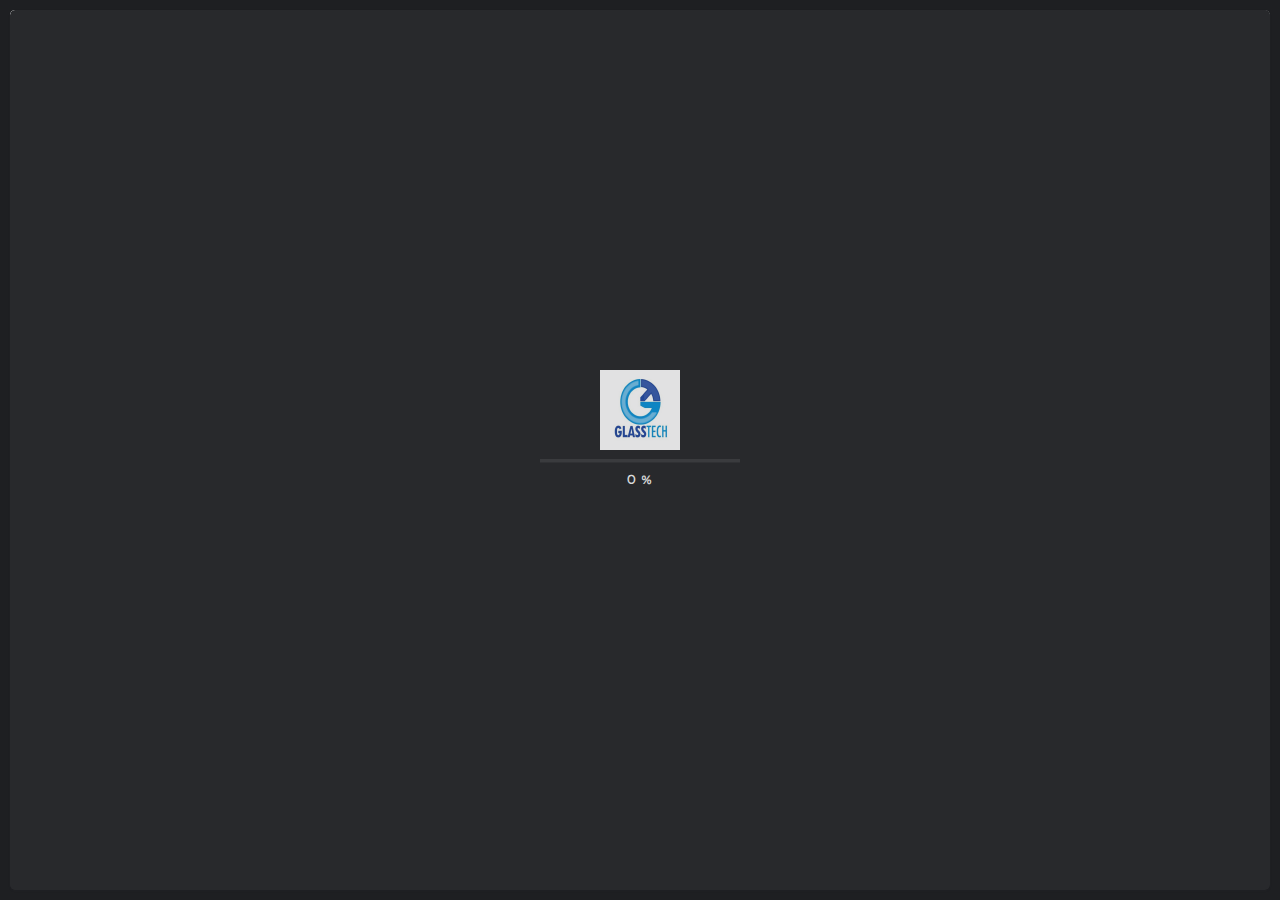
<file: work2.html>
<!doctype html>
<html lang="zxx">

<head>
  <!-- Required meta tags -->
  <meta charset="utf-8">
  <meta name="viewport" content="width=device-width, initial-scale=1, shrink-to-fit=no">
  <!-- color of address bar in mobile browser -->
  <meta name="theme-color" content="#28292C">
  <!-- favicon  -->
  <link rel="shortcut icon" href="img/thumbnail.ico" type="image/x-icon">
  <!-- bootstrap css -->
  <link rel="stylesheet" href="css/plugins/bootstrap.min.css">
  <!-- font awesome css -->
  <link rel="stylesheet" href="css/plugins/font-awesome.min.css">
  <!-- swiper css -->
  <link rel="stylesheet" href="css/plugins/swiper.min.css">
  <!-- fancybox css -->
  <link rel="stylesheet" href="css/plugins/fancybox.min.css">
  <!-- mapbox css -->
  <link href="css/plugins/mapbox-style.css" rel='stylesheet'>
  <!-- main css -->
  <link rel="stylesheet" href="css/style.css">

  <title>GLASSTECH</title>
</head>

<body>

  <div class="qrt-app">
    <div class="qrt-preloader">
      <div class="qrt-preloader-content">
        <div >
          <img src="img/glasslogo.png" alt="GLASSTECH">
        </div>
        <div id="preloader" class="qrt-preloader-load"></div>
      </div>
    </div>
    <div id="cursor" class="qrt-cursor">
      <div></div>
      <div class="qrt-follower"><i class="fas fa-circle-notch"></i></div>
    </div>
    <div class="qrt-top-bar">
      <a href="index.html"  class="qrt-symbol qrt-cursor-scale qrt-anima-link"><img src="img/glasslogo.png" alt="Symbol"></a>
      <a  class="qrt-logo qrt-cursor-color qrt-cursor-scale qrt-anima-link">
        <img src="img/logo.svg" alt="GLASSTECH">
      </a>
      <div class="qrt-menu">
        <div id="qrt-dynamic-menu" class="qrt-dynamic-menu">
          <nav>
            <ul>
              <li >
                <p style="color: white;"  ><a href="index.html">Home</a></p>
                <!--<ul>
                  <li><a href="home-slider.html">Home slider</a></li>
                  
                </ul>-->
              </li>
              <li>
                <p style="color: white;"  ><a href="about-us.html">About</a></p>
                <!--<ul>
                  <li><a href="about-us.html">About us</a></li>
                  
                </ul>-->
              </li>
              <li class="current-menu-item">
                <p style="color: white;">Work</p>
                
                <ul style="background-color: white;">
                  
                  <li><a href="work2.html">Gallery
                    Shower partition</a></li>
                  <li><a href="work3.html">Handrails</a></li>
                  <li><a href="work4.html">Toughened glass pergola</a></li>
                  <li><a href="work5.html">Bent glass for spiral stairs</a></li>
                  <li><a href="work6.html">Toughened glass works</a></li>
                  <li><a href="work7.html">Glass blocks</a></li>
                  <li><a href="work8.html">Toughened glass doors</a></li>
                  
                  
                  
                </ul>
              </li>
              <li>
                <p style="color: white;" ><a  href="contact-2.html">Contact</a></p>
                <!--<ul>
                 
                  <li><a href="contact-2.html">Contact type 2</a></li>
                </ul>-->
              </li>
              <!--<li>
                <a class="qrt-mobile-fix" href="blog-list.html">Blog</a>
                <ul>
                  <li><a href="blog-list.html">Blog list</a></li>
                  <li><a href="publication.html">Publication</a></li>
                </ul>
              </li>-->
            </ul>
          </nav>
        </div>
      </div>
      <div class="qrt-buttons">
        <a href="contact-2.html" class="qrt-btn qrt-btn-md qrt-btn-color qrt-send-request qrt-anima-link qrt-mr-20"><span>Call us</span></a>
        <div class="qrt-menu-btn qrt-cursor-color qrt-cursor-scale"><span></span></div>
        <!--<div class="qrt-search-btn qrt-cursor-color qrt-cursor-scale"><i class="fas fa-search"></i></div>
        <div class="qrt-info-btn qrt-cursor-color qrt-cursor-scale"><span></span></div>-->
      </div>
      <div class="qrt-search">
        <form>
          <input type="text" placeholder="Enter search query">
        </form>
      </div>
      <div class="qrt-info" id="qrt-scroll-info">
        <div class="qrt-info-frame">
          <ul class="qrt-table">
            <li>
              <h5>Country</h5><span>Canada</span>
            </li>
            <li>
              <h5>City</h5><span>Toronto</span>
            </li>
            <li>
              <h5>Street</h5><span>North Avenue 31B, </span>
            </li>
            <li>
              <h5>Email</h5><span><a class="qrt-cursor-scale qrt-cursor-color" href="mailto:quarty.inbox@mail.com" data-no-swup>quarty.inbox@mail.com</a></span>
            </li>
            <li>
              <h5>Phone</h5><span><a class="qrt-cursor-scale qrt-cursor-color" href="#." data-no-swup>+9 3(049) 482 95 23</a></span>
            </li>
          </ul>
          <div class="qrt-divider"></div>
          <div class="qrt-social-links">
            <div class="qrt-social-links">
              <h5 class="qrt-mb-40">We are social</h5>
              <ul class="qrt-social-list">
                <li><a href="#." class="qrt-cursor-scale qrt-cursor-color"><i class="fab fa-behance"></i></a></li>
                <li><a href="#." class="qrt-cursor-scale qrt-cursor-color"><i class="fab fa-dribbble"></i></a></li>
                <li><a href="#." class="qrt-cursor-scale qrt-cursor-color"><i class="fab fa-instagram"></i></a></li>
                <li><a href="#." class="qrt-cursor-scale qrt-cursor-color"><i class="fab fa-linkedin-in"></i></a></li>
              </ul>
            </div>
          </div>
          <div class="qrt-divider"></div>
          <div class="qrt-instagram">
            <h5 class="qrt-mb-40">Instagram</h5>
            <div class="qrt-instagram-frame">
              <a href="#." class="qrt-instagram-item qrt-cursor-scale">
                <div class="qrt-instagram-image-frame">
                  <img src="img/projects/thumbnails/7.jpg" alt="instagram post">
                </div>
              </a>
              <a href="#." class="qrt-instagram-item qrt-cursor-scale">
                <div class="qrt-instagram-image-frame">
                  <img src="img/projects/thumbnails/8.jpg" alt="instagram post">
                </div>
              </a>
              <a href="#." class="qrt-instagram-item qrt-cursor-scale">
                <div class="qrt-instagram-image-frame">
                  <img src="img/projects/thumbnails/9.jpg" alt="instagram post">
                </div>
              </a>
              <a href="#." class="qrt-instagram-item qrt-cursor-scale">
                <div class="qrt-instagram-image-frame">
                  <img src="img/projects/thumbnails/10.jpg" alt="instagram post">
                </div>
              </a>
              <a href="#." class="qrt-instagram-item qrt-cursor-scale">
                <div class="qrt-instagram-image-frame">
                  <img src="img/projects/thumbnails/11.jpg" alt="instagram post">
                </div>
              </a>
              <a href="#." class="qrt-instagram-item qrt-cursor-scale">
                <div class="qrt-instagram-image-frame">
                  <img src="img/projects/thumbnails/12.jpg" alt="instagram post">
                </div>
              </a>
            </div>
          </div>
          <div class="qrt-divider"></div>
          <h5 class="qrt-mb-40">Latest Publications</h5>
          <div class="qrt-post-frame qrt-sm-post">
            <a href="publication.html" class="qrt-post-thumb qrt-cursor-scale qrt-anima-link">
              <img src="img/blog/1.jpg" alt="thumbnail">
            </a>
            <div class="qrt-post-descr">
              <div>
                <h4 class="qrt-cursor-color qrt-post-title"><a href="publication.html" class="qrt-anima-link">Architecture of Observation Towers</a></h4>
                <div class="qrt-port-short-text">It seems to be human nature to enjoy a view, getting the higher ground and taking in our surroundings has become a significant aspect of architecture across the world. Observation towers which allow
                  visitors to climb and observe their surroundings, provide a chance to take in the beauty of the land while at the same time adding something unique and impressive to the landscape.</div>
              </div>
            </div>
          </div>
          <div class="qrt-post-frame qrt-sm-post">
            <a href="publication.html" class="qrt-post-thumb qrt-cursor-scale qrt-anima-link">
              <img src="img/blog/2.jpg" alt="thumbnail">
            </a>
            <div class="qrt-post-descr">
              <div>
                <h4 class="qrt-cursor-color qrt-post-title"><a href="publication.html" class="qrt-anima-link">Model Making In Architecture</a></h4>
                <div class="qrt-port-short-text">The importance of model making in architecture could be thought to have reduced in recent years. With the introduction of new and innovative architecture design technology, is there still a place for
                  model making in architecture? Stanton Williams, director at Stirling Prize-winning practice, Gavin Henderson, believes that it’s more important than ever.</div>
              </div>
            </div>
          </div>
          <div class="qrt-post-frame qrt-sm-post">
            <a href="publication.html" class="qrt-post-thumb qrt-cursor-scale qrt-anima-link">
              <img src="img/blog/5.jpg" alt="thumbnail">
            </a>
            <div class="qrt-post-descr">
              <div>
                <h4 class="qrt-cursor-color qrt-post-title"><a href="publication.html" class="qrt-anima-link">Can Skyscrapers Be Sustainable</a></h4>
                <div class="qrt-port-short-text">Lorem ipsum dolor sit amet, consectetur adipisicing elit. Ad, id, reprehenderit earum quidem error hic deserunt asperiores suscipit. Magni doloribus, ab cumque modi quidem doloremque nostrum quam
                  tempora, corporis explicabo nesciunt accusamus ad architecto sint voluptatibus tenetur ipsa hic eius.</div>
              </div>
            </div>
          </div>
          <div class="qrt-divider"></div>
          <div class="qrt-subscribe">
            <h5 class="qrt-mb-40">Subscribe our newsletter</h5>
            <form>
              <input type="text" placeholder="Email">
              <button type="submit" class="qrt-btn qrt-btn-sm"><i class="far fa-paper-plane"></i></button>
            </form>
          </div>
          <div class="qrt-divider"></div>
          <div class="qrt-copy">
            <!-- author ( Please! Do not delete it. You are awesome! :) -->
            <div>© Late 2020 Quarty.<br>Design by:&#160; <a class="qrt-cursor-scale qrt-cursor-color" href="https://themeforest.net/user/millerdigitaldesign" target="_blank">Nazar Miller</a></div>
          </div>
        </div>
      </div>
    </div>
    <div class="qrt-left-bar">
      <div class="qrt-current-page-title"></div>
      <div class="qrt-change-language">
        <a href="#." class="qrt-leng qrt-active"><i class="fab fa-instagram"></i></a>
        <a href="#." class="qrt-leng qrt-active"><i class="fab fa-facebook-f"></i></a>
      </div>
    </div>
    <div class="qrt-curtain"></div>
    <div id="qrt-dynamic-content" class="qrt-dynamic-content">
      <div class="qrt-content" id="qrt-scroll-content">
        <div class="qrt-content-frame">
          <div class="qrt-left">

            <!--<div class="qrt-filter qrt-mb-40">
              <a href="#" data-filter="*" class="qrt-work-category qrt-current qrt-filter-icon qrt-cursor-color qrt-cursor-scale"><i class="fas fa-filter"></i>All Categories</a>
              
            </div>-->


            <div class="row">
              <div class="col-lg-12">

                <h3 class="qrt-mb-40">Gallery shower partition</h3>

              </div>
              <div class="col-lg-3">

                <div class="qrt-team-member">
                  <a href="" class="qrt-cursor-scale qrt-team-item qrt-anima-link">
                    <img src="img/blog/shower1.png" alt="team member">
                  </a>
                  <div class="qrt-team-member-description">
                    <div class="qrt-member-name">
                      <h4 class="qrt-white qrt-qrt-mb-5">PROJECT 1</h4>
                      <!--<span>Chief Architect</span>-->
                    </div>
                    <!--<a href="about-me.html" class="qrt-cursor-scale qrt-member-more qrt-anima-link"><i class="fas fa-arrow-right"></i></a>-->
                  </div>
                </div>

              </div>
              <div class="col-lg-3">

                <div class="qrt-team-member">
                  <a href="" class="qrt-cursor-scale qrt-team-item qrt-anima-link">
                    <img src="img/blog/shower2.png" alt="team member">
                  </a>
                  <div class="qrt-team-member-description">
                    <div class="qrt-member-name">
                      <h4 class="qrt-white qrt-qrt-mb-5">PROJECT 2</h4>
                      <!--<span>Chief Architect</span>-->
                    </div>
                    <!--<a href="about-me.html" class="qrt-cursor-scale qrt-member-more qrt-anima-link"><i class="fas fa-arrow-right"></i></a>-->
                  </div>
                </div>

              </div>
              <div class="col-lg-3">

                <div class="qrt-team-member">
                  <a href="" class="qrt-cursor-scale qrt-team-item qrt-anima-link">
                    <img src="img/blog/shower3.png" alt="team member">
                  </a>
                  <div class="qrt-team-member-description">
                    <div class="qrt-member-name">
                      <h4 class="qrt-white qrt-qrt-mb-5">PROJECT 3</h4>
                      <!--<span>Chief Architect</span>-->
                    </div>
                    <!--<a href="about-me.html" class="qrt-cursor-scale qrt-member-more qrt-anima-link"><i class="fas fa-arrow-right"></i></a>-->
                  </div>
                </div>

              </div>
              <div class="col-lg-3">

                <div class="qrt-team-member">
                  <a href="" class="qrt-cursor-scale qrt-team-item qrt-anima-link">
                    <img src="img/blog/shower4.png" alt="team member">
                  </a>
                  <div class="qrt-team-member-description">
                    <div class="qrt-member-name">
                      <h4 class="qrt-white qrt-qrt-mb-5">PROJECT 4</h4>
                      <!--<span>Chief Architect</span>-->
                    </div>
                    <!--<a href="about-me.html" class="qrt-cursor-scale qrt-member-more qrt-anima-link"><i class="fas fa-arrow-right"></i></a>-->
                  </div>
                </div>

              </div>
              <div class="col-lg-3">

                <div class="qrt-team-member">
                  <a href="" class="qrt-cursor-scale qrt-team-item qrt-anima-link">
                    <img src="img/blog/shower5.png" alt="team member">
                  </a>
                  <div class="qrt-team-member-description">
                    <div class="qrt-member-name">
                      <h4 class="qrt-white qrt-qrt-mb-5">PROJECT 5</h4>
                      <!--<span>Chief Architect</span>-->
                    </div>
                    <!--<a href="about-me.html" class="qrt-cursor-scale qrt-member-more qrt-anima-link"><i class="fas fa-arrow-right"></i></a>-->
                  </div>
                </div>

              </div>
              <div class="col-lg-3">

                <div class="qrt-team-member">
                  <a href="" class="qrt-cursor-scale qrt-team-item qrt-anima-link">
                    <img src="img/blog/shower6.png" alt="team member">
                  </a>
                  <div class="qrt-team-member-description">
                    <div class="qrt-member-name">
                      <h4 class="qrt-white qrt-qrt-mb-5">PROJECT 6</h4>
                      <!--<span>Chief Architect</span>-->
                    </div>
                    <!--<a href="about-me.html" class="qrt-cursor-scale qrt-member-more qrt-anima-link"><i class="fas fa-arrow-right"></i></a>-->
                  </div>
                </div>

              </div>
              <div class="col-lg-3">

                <div class="qrt-team-member">
                  <a href="" class="qrt-cursor-scale qrt-team-item qrt-anima-link">
                    <img src="img/blog/shower7.png" alt="team member">
                  </a>
                  <div class="qrt-team-member-description">
                    <div class="qrt-member-name">
                      <h4 class="qrt-white qrt-qrt-mb-5">PROJECT 7</h4>
                      <!--<span>Chief Architect</span>-->
                    </div>
                    <!--<a href="about-me.html" class="qrt-cursor-scale qrt-member-more qrt-anima-link"><i class="fas fa-arrow-right"></i></a>-->
                  </div>
                </div>

              </div>
              <div class="col-lg-3">

                <div class="qrt-team-member">
                  <a href="" class="qrt-cursor-scale qrt-team-item qrt-anima-link">
                    <img src="img/blog/shower8.png" alt="team member">
                  </a>
                  <div class="qrt-team-member-description">
                    <div class="qrt-member-name">
                      <h4 class="qrt-white qrt-qrt-mb-5">PROJECT 8</h4>
                      <!--<span>Chief Architect</span>-->
                    </div>
                    <!--<a href="about-me.html" class="qrt-cursor-scale qrt-member-more qrt-anima-link"><i class="fas fa-arrow-right"></i></a>-->
                  </div>
                </div>

              </div>
            </div>

            <div class="qrt-divider qrt-space-fix"></div>

            <!--<div class="qrt-masonry-grid qrt-mb-40">
              <div class="qrt-grid-sizer"></div>
              <div class="qrt-masonry-grid-item qrt-masonry-grid-item-50 architecture">
                <div class="qrt-work-item"><a data-fancybox="works" href="img/blog/shower1.png" class="qrt-cursor-scale qrt-work-cover-frame"><img src="img/blog/shower1.png" alt="work cover">
                    <div class="qrt-item-zoom qrt-cursor-color"><i class="fas fa-expand"></i></div>-->
                    <!--<div class="qrt-work-category"><span>architecture</span></div>-->
                 <!-- </a>
                  <div class="qrt-work-descr">
                    <h4 class="qrt-cursor-color qrt-white"><a >PROJECT 1</a></h4></a>
                  </div>
                </div>
              </div>
              <div class="qrt-masonry-grid-item qrt-masonry-grid-item-50 interior architecture">
                <div class="qrt-work-item"><a data-fancybox="works" href="img/blog/shower2.png" class="qrt-cursor-scale qrt-work-cover-frame"><img src="img/blog/shower2.png" alt="work cover">
                    <div class="qrt-item-zoom qrt-cursor-color"><i class="fas fa-expand"></i></div>-->
                    <!--<div class="qrt-work-category"><span>architecture</span><span>interior</span></div>-->
                  <!--</a>
                  <div class="qrt-work-descr">
                    <h4 class="qrt-cursor-color qrt-white"><a >PROJECT 2</a></a>
                  </div>
                </div>
              </div>
              <div class="qrt-masonry-grid-item qrt-masonry-grid-item-50 repair">
                <div class="qrt-work-item"><a data-fancybox="works" href="img/blog/shower3.png" class="qrt-cursor-scale qrt-work-cover-frame"><img src="img/blog/shower3.png" alt="work cover">
                    <div class="qrt-item-zoom qrt-cursor-color"><i class="fas fa-expand"></i></div>-->
                    <!--<div class="qrt-work-category"><span>repair</span></div>-->
                  <!--</a>
                  <div class="qrt-work-descr">
                    <h4 class="qrt-cursor-color qrt-white"><a >PROJECT 3</a></a>
                  </div>
                </div>
              </div>
              <div class="qrt-masonry-grid-item qrt-masonry-grid-item-50 architecture interior">
                <div class="qrt-work-item"><a data-fancybox="works" href="img/blog/shower4.png" class="qrt-cursor-scale qrt-work-cover-frame"><img src="img/blog/shower4.png" alt="work cover">
                    <div class="qrt-item-zoom qrt-cursor-color"><i class="fas fa-expand"></i></div>-->
                    <!--<div class="qrt-work-category"><span>architecture</span><span>interior</span></div>-->
                  <!--</a>
                  <div class="qrt-work-descr">
                    <h4 class="qrt-cursor-color qrt-white"><a >PROJECT 4</a></a>
                  </div>
                </div>
              </div>
              <div class="qrt-masonry-grid-item qrt-masonry-grid-item-50 interior">
                <div class="qrt-work-item"><a data-fancybox="works" href="img/blog/shower5.png" class="qrt-cursor-scale qrt-work-cover-frame"><img src="img/blog/shower5.png" alt="work cover">
                    <div class="qrt-item-zoom qrt-cursor-color"><i class="fas fa-expand"></i></div>-->
                    <!--<div class="qrt-work-category"><span>interior</span></div>-->
                  <!--</a>
                  <div class="qrt-work-descr">
                    <h4 class="qrt-cursor-color qrt-white"><a >PROJECT 5</a></a>
                  </div>
                </div>
              </div>
              <div class="qrt-masonry-grid-item qrt-masonry-grid-item-50 repair architecture">
                <div class="qrt-work-item"><a data-fancybox="works" href="img/blog/shower6.png" class="qrt-cursor-scale qrt-work-cover-frame"><img src="img/blog/shower6.png" alt="work cover">
                    <div class="qrt-item-zoom qrt-cursor-color"><i class="fas fa-expand"></i></div>-->
                    <!--<div class="qrt-work-category"><span>architecture</span><span>repair</span></div>-->
                  <!--</a>
                  <div class="qrt-work-descr">
                    <h4 class="qrt-cursor-color qrt-white"><a >PROJECT 6</a></a>
                  </div>
                </div>
              </div>
              <div class="qrt-masonry-grid-item qrt-masonry-grid-item-50 architecture repair">
                <div class="qrt-work-item"><a data-fancybox="works" href="img/blog/shower7.png" class="qrt-cursor-scale qrt-work-cover-frame"><img src="img/blog/shower7.png" alt="work cover">
                    <div class="qrt-item-zoom qrt-cursor-color"><i class="fas fa-expand"></i></div>-->
                    <!--<div class="qrt-work-category"><span>architecture</span><span>repair</span></div>-->
                  <!--</a>
                  <div class="qrt-work-descr">
                    <h4 class="qrt-cursor-color qrt-white"><a >PROJECT 7</a></a>
                  </div>
                </div>
              </div>
              <div class="qrt-masonry-grid-item qrt-masonry-grid-item-50 interior">
                <div class="qrt-work-item"><a data-fancybox="works" href="img/blog/shower8.png" class="qrt-cursor-scale qrt-work-cover-frame"><img src="img/blog/shower8.png" alt="work cover">
                    <div class="qrt-item-zoom qrt-cursor-color"><i class="fas fa-expand"></i></div>-->
                    <!--<div class="qrt-work-category"><span>interior</span></div>-->
                  <!--</a>
                  <div class="qrt-work-descr">
                    <h4 class="qrt-cursor-color qrt-white"><a >PROJECT 8</a></a>
                  </div>
                </div>
              </div>
              
              </div>
            </div>-->
            <div class="row">
              <div class="col-lg-12">
                <div class="qrt-call-to-action">
                  <h4>Do you have a project?</h4><a class="qrt-btn qrt-btn-sm qrt-btn-color qrt-cursor-scale qrt-anima-link" href="contact-2.html"><span>Let's discuss</span></a>
                </div>
              </div>
            </div>
          </div>
          <div id="fixed" class="qrt-right">
          </div>
        </div>
      </div>
    </div>
  </div>

  <!-- jquery js -->
  <script src="js/plugins/jquery.min.js"></script>
  <!-- anime js -->
  <script src="js/plugins/anime.min.js"></script>
  <!-- swiper js -->
  <script src="js/plugins/swiper.min.js"></script>
  <!-- progressbar js -->
  <script src="js/plugins/progressbar.min.js"></script>
  <!-- smooth scrollbar js -->
  <script src="js/plugins/smooth-scrollbar.min.js"></script>
  <!-- overscroll js -->
  <script src="js/plugins/overscroll.min.js"></script>
  <!-- isotope js -->
  <script src="js/plugins/isotope.min.js"></script>
  <!-- fancybox js -->
  <script src="js/plugins/fancybox.min.js"></script>
  <!-- swup js -->
  <script src="js/plugins/swup.min.js"></script>
  <!-- mapbox js -->
  <script src="js/plugins/mapbox.min.js"></script>

  <!-- main js -->
  <script src="js/main.js"></script>

</body>

</html>
</file>
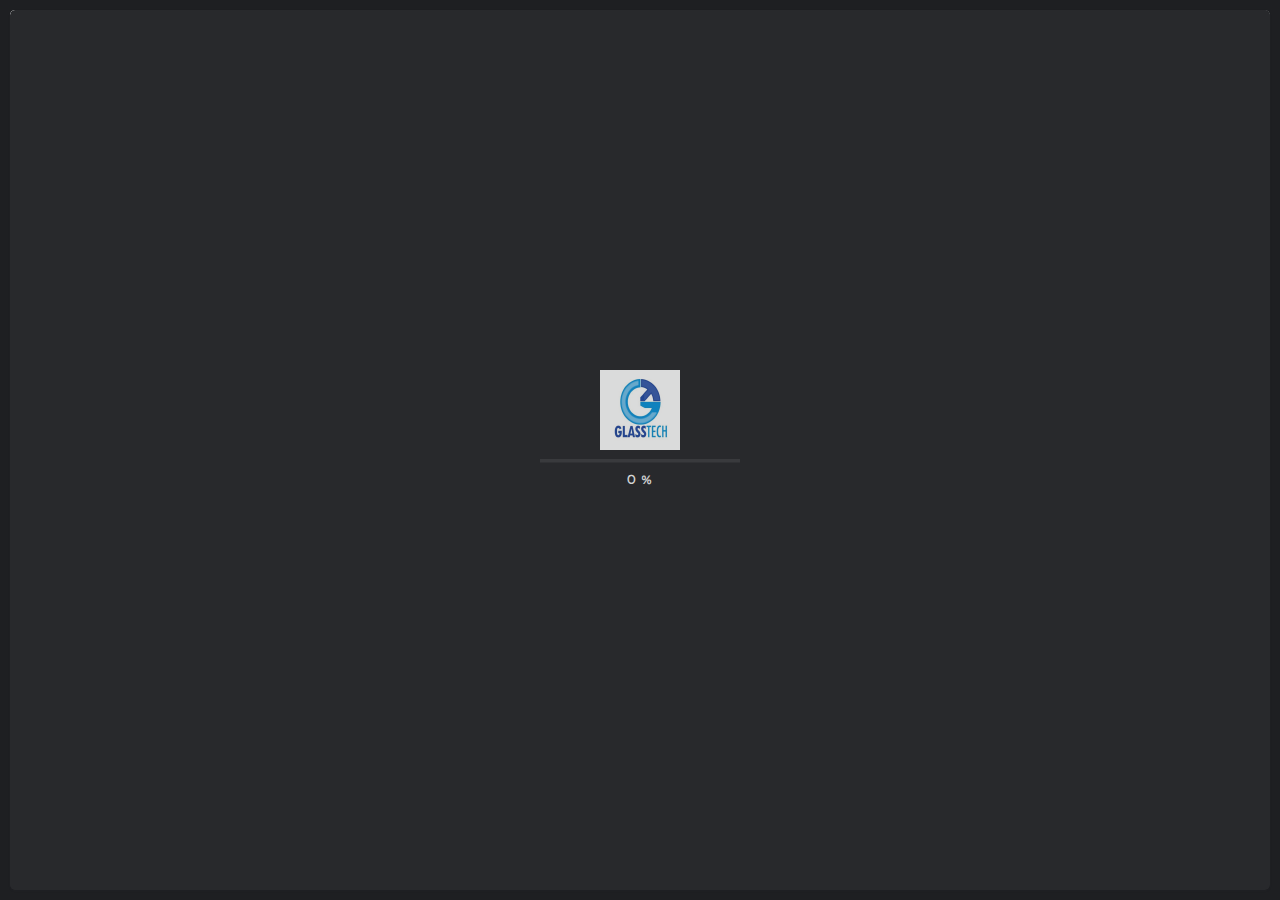
<file: work3.html>
<!doctype html>
<html lang="zxx">

<head>
  <!-- Required meta tags -->
  <meta charset="utf-8">
  <meta name="viewport" content="width=device-width, initial-scale=1, shrink-to-fit=no">
  <!-- color of address bar in mobile browser -->
  <meta name="theme-color" content="#28292C">
  <!-- favicon  -->
  <link rel="shortcut icon" href="img/thumbnail.ico" type="image/x-icon">
  <!-- bootstrap css -->
  <link rel="stylesheet" href="css/plugins/bootstrap.min.css">
  <!-- font awesome css -->
  <link rel="stylesheet" href="css/plugins/font-awesome.min.css">
  <!-- swiper css -->
  <link rel="stylesheet" href="css/plugins/swiper.min.css">
  <!-- fancybox css -->
  <link rel="stylesheet" href="css/plugins/fancybox.min.css">
  <!-- mapbox css -->
  <link href="css/plugins/mapbox-style.css" rel='stylesheet'>
  <!-- main css -->
  <link rel="stylesheet" href="css/style.css">

  <title>GLASSTECH</title>
</head>

<body>

  <div class="qrt-app">
    <div class="qrt-preloader">
      <div class="qrt-preloader-content">
        <div >
          <img src="img/glasslogo.png" alt="GLASSTECH">
        </div>
        <div id="preloader" class="qrt-preloader-load"></div>
      </div>
    </div>
    <div id="cursor" class="qrt-cursor">
      <div></div>
      <div class="qrt-follower"><i class="fas fa-circle-notch"></i></div>
    </div>
    <div class="qrt-top-bar">
      <a href="index.html"  class="qrt-symbol qrt-cursor-scale qrt-anima-link"><img src="img/glasslogo.png" alt="Symbol"></a>
      <a  class="qrt-logo qrt-cursor-color qrt-cursor-scale qrt-anima-link">
        <img src="img/logo.svg" alt="GLASSTECH">
      </a>
      <div class="qrt-menu">
        <div id="qrt-dynamic-menu" class="qrt-dynamic-menu">
          <nav>
            <ul>
              <li >
                <p style="color: white;"  ><a href="index.html">Home</a></p>
                <!--<ul>
                  <li><a href="home-slider.html">Home slider</a></li>
                  
                </ul>-->
              </li>
              <li>
                <p style="color: white;"  ><a href="about-us.html">About</a></p>
                <!--<ul>
                  <li><a href="about-us.html">About us</a></li>
                  
                </ul>-->
              </li>
              <li class="current-menu-item">
                <p style="color: white;">Work</p>
                
                <ul>
                  
                  <li><a href="work2.html">Gallery
                    Shower partition</a></li>
                  <li><a href="work3.html">Handrails</a></li>
                  <li><a href="work4.html">Toughened glass pergola</a></li>
                  <li><a href="work5.html">Bent glass for spiral stairs</a></li>
                  <li><a href="work6.html">Toughened glass works</a></li>
                  <li><a href="work7.html">Glass blocks</a></li>
                  <li><a href="work8.html">Toughened glass doors</a></li>
                  
                  
                  
                </ul>
              </li>
              <li>
                <p style="color: white;" ><a  href="contact-2.html">Contact</a></p>
                <!--<ul>
                 
                  <li><a href="contact-2.html">Contact type 2</a></li>
                </ul>-->
              </li>
              <!--<li>
                <a class="qrt-mobile-fix" href="blog-list.html">Blog</a>
                <ul>
                  <li><a href="blog-list.html">Blog list</a></li>
                  <li><a href="publication.html">Publication</a></li>
                </ul>
              </li>-->
            </ul>
          </nav>
        </div>
      </div>
      <div class="qrt-buttons">
        <a href="contact-2.html" class="qrt-btn qrt-btn-md qrt-btn-color qrt-send-request qrt-anima-link qrt-mr-20"><span>Call us</span></a>
        <div class="qrt-menu-btn qrt-cursor-color qrt-cursor-scale"><span></span></div>
        <!--<div class="qrt-search-btn qrt-cursor-color qrt-cursor-scale"><i class="fas fa-search"></i></div>
        <div class="qrt-info-btn qrt-cursor-color qrt-cursor-scale"><span></span></div>-->
      </div>
      <div class="qrt-search">
        <form>
          <input type="text" placeholder="Enter search query">
        </form>
      </div>
      <div class="qrt-info" id="qrt-scroll-info">
        <div class="qrt-info-frame">
          <ul class="qrt-table">
            <li>
              <h5>Country</h5><span>Canada</span>
            </li>
            <li>
              <h5>City</h5><span>Toronto</span>
            </li>
            <li>
              <h5>Street</h5><span>North Avenue 31B, </span>
            </li>
            <li>
              <h5>Email</h5><span><a class="qrt-cursor-scale qrt-cursor-color" href="mailto:quarty.inbox@mail.com" data-no-swup>quarty.inbox@mail.com</a></span>
            </li>
            <li>
              <h5>Phone</h5><span><a class="qrt-cursor-scale qrt-cursor-color" href="#." data-no-swup>+9 3(049) 482 95 23</a></span>
            </li>
          </ul>
          <div class="qrt-divider"></div>
          <div class="qrt-social-links">
            <div class="qrt-social-links">
              <h5 class="qrt-mb-40">We are social</h5>
              <ul class="qrt-social-list">
                <li><a href="#." class="qrt-cursor-scale qrt-cursor-color"><i class="fab fa-behance"></i></a></li>
                <li><a href="#." class="qrt-cursor-scale qrt-cursor-color"><i class="fab fa-dribbble"></i></a></li>
                <li><a href="#." class="qrt-cursor-scale qrt-cursor-color"><i class="fab fa-instagram"></i></a></li>
                <li><a href="#." class="qrt-cursor-scale qrt-cursor-color"><i class="fab fa-linkedin-in"></i></a></li>
              </ul>
            </div>
          </div>
          <div class="qrt-divider"></div>
          <div class="qrt-instagram">
            <h5 class="qrt-mb-40">Instagram</h5>
            <div class="qrt-instagram-frame">
              <a href="#." class="qrt-instagram-item qrt-cursor-scale">
                <div class="qrt-instagram-image-frame">
                  <img src="img/projects/thumbnails/7.jpg" alt="instagram post">
                </div>
              </a>
              <a href="#." class="qrt-instagram-item qrt-cursor-scale">
                <div class="qrt-instagram-image-frame">
                  <img src="img/projects/thumbnails/8.jpg" alt="instagram post">
                </div>
              </a>
              <a href="#." class="qrt-instagram-item qrt-cursor-scale">
                <div class="qrt-instagram-image-frame">
                  <img src="img/projects/thumbnails/9.jpg" alt="instagram post">
                </div>
              </a>
              <a href="#." class="qrt-instagram-item qrt-cursor-scale">
                <div class="qrt-instagram-image-frame">
                  <img src="img/projects/thumbnails/10.jpg" alt="instagram post">
                </div>
              </a>
              <a href="#." class="qrt-instagram-item qrt-cursor-scale">
                <div class="qrt-instagram-image-frame">
                  <img src="img/projects/thumbnails/11.jpg" alt="instagram post">
                </div>
              </a>
              <a href="#." class="qrt-instagram-item qrt-cursor-scale">
                <div class="qrt-instagram-image-frame">
                  <img src="img/projects/thumbnails/12.jpg" alt="instagram post">
                </div>
              </a>
            </div>
          </div>
          <div class="qrt-divider"></div>
          <h5 class="qrt-mb-40">Latest Publications</h5>
          <div class="qrt-post-frame qrt-sm-post">
            <a href="publication.html" class="qrt-post-thumb qrt-cursor-scale qrt-anima-link">
              <img src="img/blog/1.jpg" alt="thumbnail">
            </a>
            <div class="qrt-post-descr">
              <div>
                <h4 class="qrt-cursor-color qrt-post-title"><a href="publication.html" class="qrt-anima-link">Architecture of Observation Towers</a></h4>
                <div class="qrt-port-short-text">It seems to be human nature to enjoy a view, getting the higher ground and taking in our surroundings has become a significant aspect of architecture across the world. Observation towers which allow
                  visitors to climb and observe their surroundings, provide a chance to take in the beauty of the land while at the same time adding something unique and impressive to the landscape.</div>
              </div>
            </div>
          </div>
          <div class="qrt-post-frame qrt-sm-post">
            <a href="publication.html" class="qrt-post-thumb qrt-cursor-scale qrt-anima-link">
              <img src="img/blog/2.jpg" alt="thumbnail">
            </a>
            <div class="qrt-post-descr">
              <div>
                <h4 class="qrt-cursor-color qrt-post-title"><a href="publication.html" class="qrt-anima-link">Model Making In Architecture</a></h4>
                <div class="qrt-port-short-text">The importance of model making in architecture could be thought to have reduced in recent years. With the introduction of new and innovative architecture design technology, is there still a place for
                  model making in architecture? Stanton Williams, director at Stirling Prize-winning practice, Gavin Henderson, believes that it’s more important than ever.</div>
              </div>
            </div>
          </div>
          <div class="qrt-post-frame qrt-sm-post">
            <a href="publication.html" class="qrt-post-thumb qrt-cursor-scale qrt-anima-link">
              <img src="img/blog/5.jpg" alt="thumbnail">
            </a>
            <div class="qrt-post-descr">
              <div>
                <h4 class="qrt-cursor-color qrt-post-title"><a href="publication.html" class="qrt-anima-link">Can Skyscrapers Be Sustainable</a></h4>
                <div class="qrt-port-short-text">Lorem ipsum dolor sit amet, consectetur adipisicing elit. Ad, id, reprehenderit earum quidem error hic deserunt asperiores suscipit. Magni doloribus, ab cumque modi quidem doloremque nostrum quam
                  tempora, corporis explicabo nesciunt accusamus ad architecto sint voluptatibus tenetur ipsa hic eius.</div>
              </div>
            </div>
          </div>
          <div class="qrt-divider"></div>
          <div class="qrt-subscribe">
            <h5 class="qrt-mb-40">Subscribe our newsletter</h5>
            <form>
              <input type="text" placeholder="Email">
              <button type="submit" class="qrt-btn qrt-btn-sm"><i class="far fa-paper-plane"></i></button>
            </form>
          </div>
          <div class="qrt-divider"></div>
          <div class="qrt-copy">
            <!-- author ( Please! Do not delete it. You are awesome! :) -->
            <div>© Late 2020 Quarty.<br>Design by:&#160; <a class="qrt-cursor-scale qrt-cursor-color" href="https://themeforest.net/user/millerdigitaldesign" target="_blank">Nazar Miller</a></div>
          </div>
        </div>
      </div>
    </div>
    <div class="qrt-left-bar">
      <div class="qrt-current-page-title"></div>
      <div class="qrt-change-language">
        <a href="#." class="qrt-leng qrt-active"><i class="fab fa-instagram"></i></a>
        <a href="#." class="qrt-leng qrt-active"><i class="fab fa-facebook-f"></i></a>
      </div>
    </div>
    <div class="qrt-curtain"></div>
    <div id="qrt-dynamic-content" class="qrt-dynamic-content">
      <div class="qrt-content" id="qrt-scroll-content">
        <div class="qrt-content-frame">
          <div class="qrt-left">

            <!--<div class="qrt-filter qrt-mb-40">
              <a href="#" data-filter="*" class="qrt-work-category qrt-current qrt-filter-icon qrt-cursor-color qrt-cursor-scale"><i class="fas fa-filter"></i>All Categories</a>
              
            </div>-->

            <div class="row">
              <div class="col-lg-12">

                <h3 class="qrt-mb-40">Handrails</h3>

              </div>
              <div class="col-lg-3">

                <div class="qrt-team-member">
                  <a href="" class="qrt-cursor-scale qrt-team-item qrt-anima-link">
                    <img src="img/blog/handrail1.png" alt="team member">
                  </a>
                  <div class="qrt-team-member-description">
                    <div class="qrt-member-name">
                      <h4 class="qrt-white qrt-qrt-mb-5">PROJECT 1</h4>
                      <!--<span>Chief Architect</span>-->
                    </div>
                    <!--<a href="about-me.html" class="qrt-cursor-scale qrt-member-more qrt-anima-link"><i class="fas fa-arrow-right"></i></a>-->
                  </div>
                </div>

              </div>
              <div class="col-lg-3">

                <div class="qrt-team-member">
                  <a href="" class="qrt-cursor-scale qrt-team-item qrt-anima-link">
                    <img src="img/blog/handrail2.png" alt="team member">
                  </a>
                  <div class="qrt-team-member-description">
                    <div class="qrt-member-name">
                      <h4 class="qrt-white qrt-qrt-mb-5">PROJECT 2</h4>
                      <!--<span>Chief Architect</span>-->
                    </div>
                    <!--<a href="about-me.html" class="qrt-cursor-scale qrt-member-more qrt-anima-link"><i class="fas fa-arrow-right"></i></a>-->
                  </div>
                </div>

              </div>
              
              </div>
            </div>

            <div class="qrt-divider qrt-space-fix"></div>
            <div class="row">
              <div class="col-lg-12">
                <div class="qrt-call-to-action">
                  <h4>Do you have a project?</h4><a class="qrt-btn qrt-btn-sm qrt-btn-color qrt-cursor-scale qrt-anima-link" href="contact-2.html"><span>Let's discuss</span></a>
                </div>
              </div>
            </div>
          </div>
          <div id="fixed" class="qrt-right">
          </div>
        </div>
      </div>
    </div>
  </div>

  <!-- jquery js -->
  <script src="js/plugins/jquery.min.js"></script>
  <!-- anime js -->
  <script src="js/plugins/anime.min.js"></script>
  <!-- swiper js -->
  <script src="js/plugins/swiper.min.js"></script>
  <!-- progressbar js -->
  <script src="js/plugins/progressbar.min.js"></script>
  <!-- smooth scrollbar js -->
  <script src="js/plugins/smooth-scrollbar.min.js"></script>
  <!-- overscroll js -->
  <script src="js/plugins/overscroll.min.js"></script>
  <!-- isotope js -->
  <script src="js/plugins/isotope.min.js"></script>
  <!-- fancybox js -->
  <script src="js/plugins/fancybox.min.js"></script>
  <!-- swup js -->
  <script src="js/plugins/swup.min.js"></script>
  <!-- mapbox js -->
  <script src="js/plugins/mapbox.min.js"></script>

  <!-- main js -->
  <script src="js/main.js"></script>

</body>

</html>
</file>
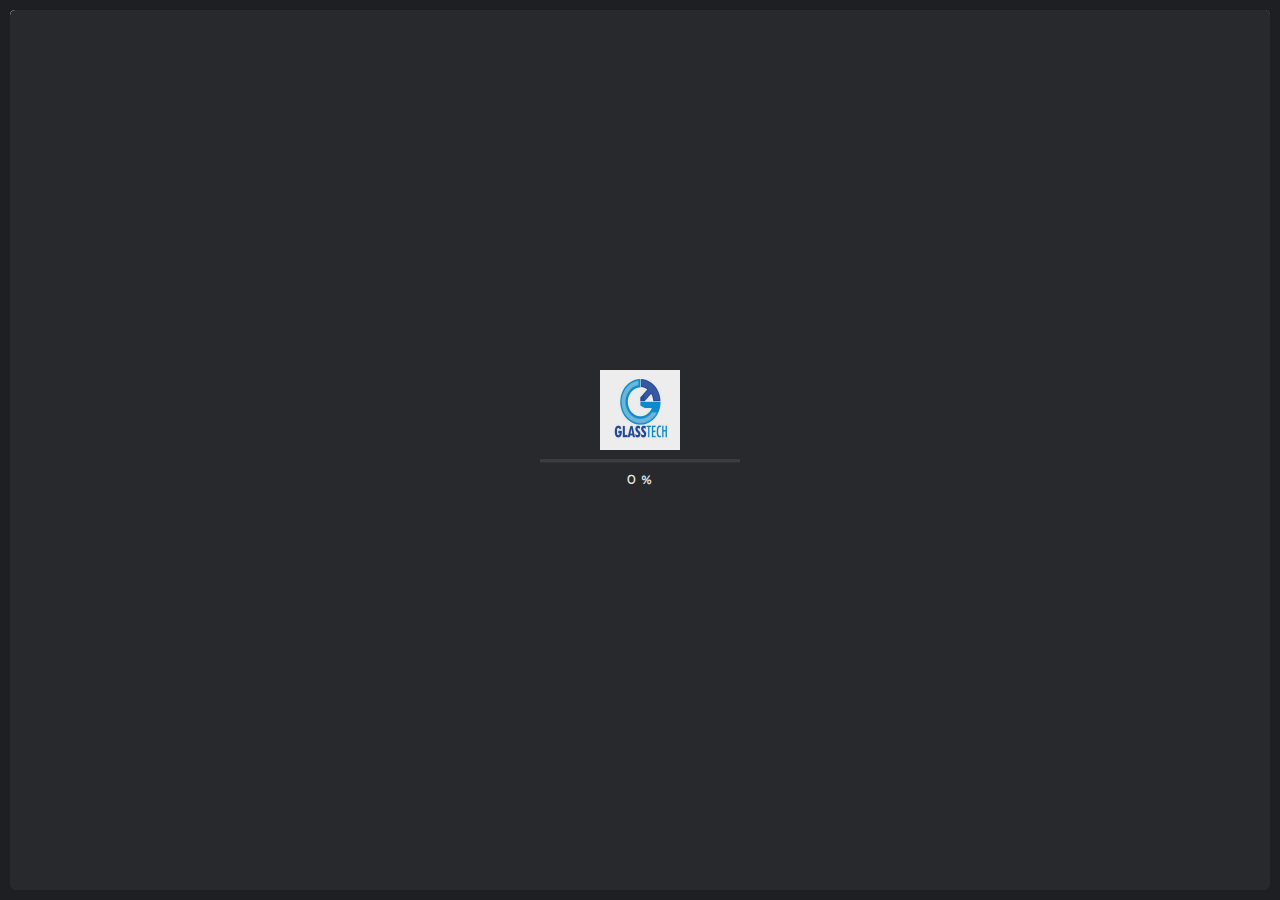
<file: work4.html>
<!doctype html>
<html lang="zxx">

<head>
  <!-- Required meta tags -->
  <meta charset="utf-8">
  <meta name="viewport" content="width=device-width, initial-scale=1, shrink-to-fit=no">
  <!-- color of address bar in mobile browser -->
  <meta name="theme-color" content="#28292C">
  <!-- favicon  -->
  <link rel="shortcut icon" href="img/thumbnail.ico" type="image/x-icon">
  <!-- bootstrap css -->
  <link rel="stylesheet" href="css/plugins/bootstrap.min.css">
  <!-- font awesome css -->
  <link rel="stylesheet" href="css/plugins/font-awesome.min.css">
  <!-- swiper css -->
  <link rel="stylesheet" href="css/plugins/swiper.min.css">
  <!-- fancybox css -->
  <link rel="stylesheet" href="css/plugins/fancybox.min.css">
  <!-- mapbox css -->
  <link href="css/plugins/mapbox-style.css" rel='stylesheet'>
  <!-- main css -->
  <link rel="stylesheet" href="css/style.css">

  <title>GLASSTECH</title>
</head>

<body>

  <div class="qrt-app">
    <div class="qrt-preloader">
      <div class="qrt-preloader-content">
        <div >
          <img src="img/glasslogo.png" alt="GLASSTECH">
        </div>
        <div id="preloader" class="qrt-preloader-load"></div>
      </div>
    </div>
    <div id="cursor" class="qrt-cursor">
      <div></div>
      <div class="qrt-follower"><i class="fas fa-circle-notch"></i></div>
    </div>
    <div class="qrt-top-bar">
      <a href="index.html"  class="qrt-symbol qrt-cursor-scale qrt-anima-link"><img src="img/glasslogo.png" alt="Symbol"></a>
      <a  class="qrt-logo qrt-cursor-color qrt-cursor-scale qrt-anima-link">
        <img src="img/logo.svg" alt="GLASSTECH">
      </a>
      <div class="qrt-menu">
        <div id="qrt-dynamic-menu" class="qrt-dynamic-menu">
          <nav>
            <ul>
              <li >
                <p style="color: white;"  ><a href="index.html">Home</a></p>
                <!--<ul>
                  <li><a href="home-slider.html">Home slider</a></li>
                  
                </ul>-->
              </li>
              <li>
                <p style="color: white;"  ><a href="about-us.html">About</a></p>
                <!--<ul>
                  <li><a href="about-us.html">About us</a></li>
                  
                </ul>-->
              </li>
              <li class="current-menu-item">
                <p style="color: white;">Work</p>
                
                <ul style="background-color: white;">
                  
                  <li><a href="work2.html">Gallery
                    Shower partition</a></li>
                  <li><a href="work3.html">Handrails</a></li>
                  <li><a href="work4.html">Toughened glass pergola</a></li>
                  <li><a href="work5.html">Bent glass for spiral stairs</a></li>
                  <li><a href="work6.html">Toughened glass works</a></li>
                  <li><a href="work7.html">Glass blocks</a></li>
                  <li><a href="work8.html">Toughened glass doors</a></li>
                  
                  
                  
                </ul>
              </li>
              <li>
                <p style="color: white;" ><a  href="contact-2.html">Contact</a></p>
                <!--<ul>
                 
                  <li><a href="contact-2.html">Contact type 2</a></li>
                </ul>-->
              </li>
              <!--<li>
                <a class="qrt-mobile-fix" href="blog-list.html">Blog</a>
                <ul>
                  <li><a href="blog-list.html">Blog list</a></li>
                  <li><a href="publication.html">Publication</a></li>
                </ul>
              </li>-->
            </ul>
          </nav>
        </div>
      </div>
      <div class="qrt-buttons">
        <a href="contact-2.html" class="qrt-btn qrt-btn-md qrt-btn-color qrt-send-request qrt-anima-link qrt-mr-20"><span>Call us</span></a>
        <div class="qrt-menu-btn qrt-cursor-color qrt-cursor-scale"><span></span></div>
        <!--<div class="qrt-search-btn qrt-cursor-color qrt-cursor-scale"><i class="fas fa-search"></i></div>
        <div class="qrt-info-btn qrt-cursor-color qrt-cursor-scale"><span></span></div>-->
      </div>
      <div class="qrt-search">
        <form>
          <input type="text" placeholder="Enter search query">
        </form>
      </div>
      <div class="qrt-info" id="qrt-scroll-info">
        <div class="qrt-info-frame">
          <ul class="qrt-table">
            <li>
              <h5>Country</h5><span>Canada</span>
            </li>
            <li>
              <h5>City</h5><span>Toronto</span>
            </li>
            <li>
              <h5>Street</h5><span>North Avenue 31B, </span>
            </li>
            <li>
              <h5>Email</h5><span><a class="qrt-cursor-scale qrt-cursor-color" href="mailto:quarty.inbox@mail.com" data-no-swup>quarty.inbox@mail.com</a></span>
            </li>
            <li>
              <h5>Phone</h5><span><a class="qrt-cursor-scale qrt-cursor-color" href="#." data-no-swup>+9 3(049) 482 95 23</a></span>
            </li>
          </ul>
          <div class="qrt-divider"></div>
          <div class="qrt-social-links">
            <div class="qrt-social-links">
              <h5 class="qrt-mb-40">We are social</h5>
              <ul class="qrt-social-list">
                <li><a href="#." class="qrt-cursor-scale qrt-cursor-color"><i class="fab fa-behance"></i></a></li>
                <li><a href="#." class="qrt-cursor-scale qrt-cursor-color"><i class="fab fa-dribbble"></i></a></li>
                <li><a href="#." class="qrt-cursor-scale qrt-cursor-color"><i class="fab fa-instagram"></i></a></li>
                <li><a href="#." class="qrt-cursor-scale qrt-cursor-color"><i class="fab fa-linkedin-in"></i></a></li>
              </ul>
            </div>
          </div>
          <div class="qrt-divider"></div>
          <div class="qrt-instagram">
            <h5 class="qrt-mb-40">Instagram</h5>
            <div class="qrt-instagram-frame">
              <a href="#." class="qrt-instagram-item qrt-cursor-scale">
                <div class="qrt-instagram-image-frame">
                  <img src="img/projects/thumbnails/7.jpg" alt="instagram post">
                </div>
              </a>
              <a href="#." class="qrt-instagram-item qrt-cursor-scale">
                <div class="qrt-instagram-image-frame">
                  <img src="img/projects/thumbnails/8.jpg" alt="instagram post">
                </div>
              </a>
              <a href="#." class="qrt-instagram-item qrt-cursor-scale">
                <div class="qrt-instagram-image-frame">
                  <img src="img/projects/thumbnails/9.jpg" alt="instagram post">
                </div>
              </a>
              <a href="#." class="qrt-instagram-item qrt-cursor-scale">
                <div class="qrt-instagram-image-frame">
                  <img src="img/projects/thumbnails/10.jpg" alt="instagram post">
                </div>
              </a>
              <a href="#." class="qrt-instagram-item qrt-cursor-scale">
                <div class="qrt-instagram-image-frame">
                  <img src="img/projects/thumbnails/11.jpg" alt="instagram post">
                </div>
              </a>
              <a href="#." class="qrt-instagram-item qrt-cursor-scale">
                <div class="qrt-instagram-image-frame">
                  <img src="img/projects/thumbnails/12.jpg" alt="instagram post">
                </div>
              </a>
            </div>
          </div>
          <div class="qrt-divider"></div>
          <h5 class="qrt-mb-40">Latest Publications</h5>
          <div class="qrt-post-frame qrt-sm-post">
            <a href="publication.html" class="qrt-post-thumb qrt-cursor-scale qrt-anima-link">
              <img src="img/blog/1.jpg" alt="thumbnail">
            </a>
            <div class="qrt-post-descr">
              <div>
                <h4 class="qrt-cursor-color qrt-post-title"><a href="publication.html" class="qrt-anima-link">Architecture of Observation Towers</a></h4>
                <div class="qrt-port-short-text">It seems to be human nature to enjoy a view, getting the higher ground and taking in our surroundings has become a significant aspect of architecture across the world. Observation towers which allow
                  visitors to climb and observe their surroundings, provide a chance to take in the beauty of the land while at the same time adding something unique and impressive to the landscape.</div>
              </div>
            </div>
          </div>
          <div class="qrt-post-frame qrt-sm-post">
            <a href="publication.html" class="qrt-post-thumb qrt-cursor-scale qrt-anima-link">
              <img src="img/blog/2.jpg" alt="thumbnail">
            </a>
            <div class="qrt-post-descr">
              <div>
                <h4 class="qrt-cursor-color qrt-post-title"><a href="publication.html" class="qrt-anima-link">Model Making In Architecture</a></h4>
                <div class="qrt-port-short-text">The importance of model making in architecture could be thought to have reduced in recent years. With the introduction of new and innovative architecture design technology, is there still a place for
                  model making in architecture? Stanton Williams, director at Stirling Prize-winning practice, Gavin Henderson, believes that it’s more important than ever.</div>
              </div>
            </div>
          </div>
          <div class="qrt-post-frame qrt-sm-post">
            <a href="publication.html" class="qrt-post-thumb qrt-cursor-scale qrt-anima-link">
              <img src="img/blog/5.jpg" alt="thumbnail">
            </a>
            <div class="qrt-post-descr">
              <div>
                <h4 class="qrt-cursor-color qrt-post-title"><a href="publication.html" class="qrt-anima-link">Can Skyscrapers Be Sustainable</a></h4>
                <div class="qrt-port-short-text">Lorem ipsum dolor sit amet, consectetur adipisicing elit. Ad, id, reprehenderit earum quidem error hic deserunt asperiores suscipit. Magni doloribus, ab cumque modi quidem doloremque nostrum quam
                  tempora, corporis explicabo nesciunt accusamus ad architecto sint voluptatibus tenetur ipsa hic eius.</div>
              </div>
            </div>
          </div>
          <div class="qrt-divider"></div>
          <div class="qrt-subscribe">
            <h5 class="qrt-mb-40">Subscribe our newsletter</h5>
            <form>
              <input type="text" placeholder="Email">
              <button type="submit" class="qrt-btn qrt-btn-sm"><i class="far fa-paper-plane"></i></button>
            </form>
          </div>
          <div class="qrt-divider"></div>
          <div class="qrt-copy">
            <!-- author ( Please! Do not delete it. You are awesome! :) -->
            <div>© Late 2020 Quarty.<br>Design by:&#160; <a class="qrt-cursor-scale qrt-cursor-color" href="https://themeforest.net/user/millerdigitaldesign" target="_blank">Nazar Miller</a></div>
          </div>
        </div>
      </div>
    </div>
    <div class="qrt-left-bar">
      <div class="qrt-current-page-title"></div>
      <div class="qrt-change-language">
        <a href="#." class="qrt-leng qrt-active"><i class="fab fa-instagram"></i></a>
        <a href="#." class="qrt-leng qrt-active"><i class="fab fa-facebook-f"></i></a>
      </div>
    </div>
    <div class="qrt-curtain"></div>
    <div id="qrt-dynamic-content" class="qrt-dynamic-content">
      <div class="qrt-content" id="qrt-scroll-content">
        <div class="qrt-content-frame">
          <div class="qrt-left">

            

            <div class="row">
              <div class="col-lg-12">

                <h3 class="qrt-mb-40">Toughened glass pergola</h3>

              </div>
              <div class="col-lg-3">

                <div class="qrt-team-member">
                  <a href="" class="qrt-cursor-scale qrt-team-item qrt-anima-link">
                    <img src="img/blog/pergola1.png" alt="team member">
                  </a>
                  <div class="qrt-team-member-description">
                    <div class="qrt-member-name">
                      <h4 class="qrt-white qrt-qrt-mb-5">PROJECT 1</h4>
                      <!--<span>Chief Architect</span>-->
                    </div>
                    <!--<a href="about-me.html" class="qrt-cursor-scale qrt-member-more qrt-anima-link"><i class="fas fa-arrow-right"></i></a>-->
                  </div>
                </div>

              </div>
              <div class="col-lg-3">

                <div class="qrt-team-member">
                  <a href="" class="qrt-cursor-scale qrt-team-item qrt-anima-link">
                    <img src="img/blog/pergola2.png" alt="team member">
                  </a>
                  <div class="qrt-team-member-description">
                    <div class="qrt-member-name">
                      <h4 class="qrt-white qrt-qrt-mb-5">PROJECT 2</h4>
                      <!--<span>Chief Architect</span>-->
                    </div>
                    <!--<a href="about-me.html" class="qrt-cursor-scale qrt-member-more qrt-anima-link"><i class="fas fa-arrow-right"></i></a>-->
                  </div>
                </div>

              </div>
              <div class="col-lg-3">

                <div class="qrt-team-member">
                  <a href="" class="qrt-cursor-scale qrt-team-item qrt-anima-link">
                    <img src="img/blog/pergola3.png" alt="team member">
                  </a>
                  <div class="qrt-team-member-description">
                    <div class="qrt-member-name">
                      <h4 class="qrt-white qrt-qrt-mb-5">PROJECT 3</h4>
                      <!--<span>Chief Architect</span>-->
                    </div>
                    <!--<a href="about-me.html" class="qrt-cursor-scale qrt-member-more qrt-anima-link"><i class="fas fa-arrow-right"></i></a>-->
                  </div>
                </div>

              </div>
              <div class="col-lg-3">

                <div class="qrt-team-member">
                  <a href="" class="qrt-cursor-scale qrt-team-item qrt-anima-link">
                    <img src="img/blog/pergola4.png" alt="team member">
                  </a>
                  <div class="qrt-team-member-description">
                    <div class="qrt-member-name">
                      <h4 class="qrt-white qrt-qrt-mb-5">PROJECT 4</h4>
                      <!--<span>Chief Architect</span>-->
                    </div>
                    <!--<a href="about-me.html" class="qrt-cursor-scale qrt-member-more qrt-anima-link"><i class="fas fa-arrow-right"></i></a>-->
                  </div>
                </div>

              </div>
              <div class="col-lg-3">

                <div class="qrt-team-member">
                  <a href="" class="qrt-cursor-scale qrt-team-item qrt-anima-link">
                    <img src="img/blog/pergola5.png" alt="team member">
                  </a>
                  <div class="qrt-team-member-description">
                    <div class="qrt-member-name">
                      <h4 class="qrt-white qrt-qrt-mb-5">PROJECT 5</h4>
                      <!--<span>Chief Architect</span>-->
                    </div>
                    <!--<a href="about-me.html" class="qrt-cursor-scale qrt-member-more qrt-anima-link"><i class="fas fa-arrow-right"></i></a>-->
                  </div>
                </div>

              </div>
              <div class="col-lg-3">

                <div class="qrt-team-member">
                  <a href="" class="qrt-cursor-scale qrt-team-item qrt-anima-link">
                    <img src="img/blog/pergola6.png" alt="team member">
                  </a>
                  <div class="qrt-team-member-description">
                    <div class="qrt-member-name">
                      <h4 class="qrt-white qrt-qrt-mb-5">PROJECT 6</h4>
                      <!--<span>Chief Architect</span>-->
                    </div>
                    <!--<a href="about-me.html" class="qrt-cursor-scale qrt-member-more qrt-anima-link"><i class="fas fa-arrow-right"></i></a>-->
                  </div>
                </div>

              </div>
              <div class="col-lg-3">

                <div class="qrt-team-member">
                  <a href="" class="qrt-cursor-scale qrt-team-item qrt-anima-link">
                    <img src="img/blog/pergola7.png" alt="team member">
                  </a>
                  <div class="qrt-team-member-description">
                    <div class="qrt-member-name">
                      <h4 class="qrt-white qrt-qrt-mb-5">PROJECT 7</h4>
                      <!--<span>Chief Architect</span>-->
                    </div>
                    <!--<a href="about-me.html" class="qrt-cursor-scale qrt-member-more qrt-anima-link"><i class="fas fa-arrow-right"></i></a>-->
                  </div>
                </div>

              </div>
              <div class="col-lg-3">

                <div class="qrt-team-member">
                  <a href="" class="qrt-cursor-scale qrt-team-item qrt-anima-link">
                    <img src="img/blog/pergola8.png" alt="team member">
                  </a>
                  <div class="qrt-team-member-description">
                    <div class="qrt-member-name">
                      <h4 class="qrt-white qrt-qrt-mb-5">PROJECT 8</h4>
                      <!--<span>Chief Architect</span>-->
                    </div>
                    <!--<a href="about-me.html" class="qrt-cursor-scale qrt-member-more qrt-anima-link"><i class="fas fa-arrow-right"></i></a>-->
                  </div>
                </div>

              </div>
              <div class="col-lg-3">

                <div class="qrt-team-member">
                  <a href="" class="qrt-cursor-scale qrt-team-item qrt-anima-link">
                    <img src="img/blog/pergola9.png" alt="team member">
                  </a>
                  <div class="qrt-team-member-description">
                    <div class="qrt-member-name">
                      <h4 class="qrt-white qrt-qrt-mb-5">PROJECT 9</h4>
                      <!--<span>Chief Architect</span>-->
                    </div>
                    <!--<a href="about-me.html" class="qrt-cursor-scale qrt-member-more qrt-anima-link"><i class="fas fa-arrow-right"></i></a>-->
                  </div>
                </div>

              </div>
            </div>

            <div class="qrt-divider qrt-space-fix"></div>
            <div class="row">
              <div class="col-lg-12">
                <div class="qrt-call-to-action">
                  <h4>Do you have a project?</h4><a class="qrt-btn qrt-btn-sm qrt-btn-color qrt-cursor-scale qrt-anima-link" href="contact-2.html"><span>Let's discuss</span></a>
                </div>
              </div>
            </div>
          </div>
          <div id="fixed" class="qrt-right">
          </div>
        </div>
      </div>
    </div>
  </div>

  <!-- jquery js -->
  <script src="js/plugins/jquery.min.js"></script>
  <!-- anime js -->
  <script src="js/plugins/anime.min.js"></script>
  <!-- swiper js -->
  <script src="js/plugins/swiper.min.js"></script>
  <!-- progressbar js -->
  <script src="js/plugins/progressbar.min.js"></script>
  <!-- smooth scrollbar js -->
  <script src="js/plugins/smooth-scrollbar.min.js"></script>
  <!-- overscroll js -->
  <script src="js/plugins/overscroll.min.js"></script>
  <!-- isotope js -->
  <script src="js/plugins/isotope.min.js"></script>
  <!-- fancybox js -->
  <script src="js/plugins/fancybox.min.js"></script>
  <!-- swup js -->
  <script src="js/plugins/swup.min.js"></script>
  <!-- mapbox js -->
  <script src="js/plugins/mapbox.min.js"></script>

  <!-- main js -->
  <script src="js/main.js"></script>

</body>

</html>
</file>
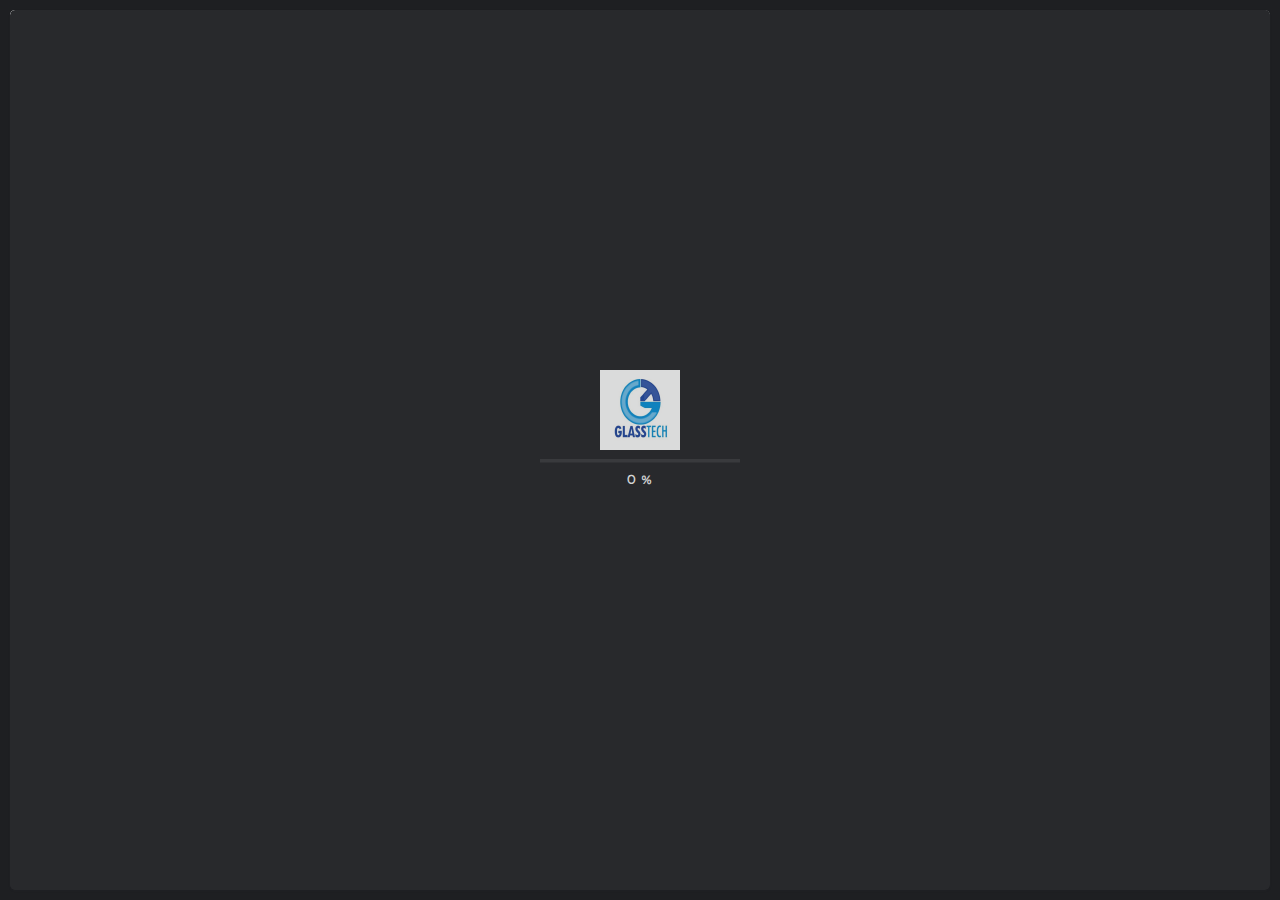
<file: work5.html>
<!doctype html>
<html lang="zxx">

<head>
  <!-- Required meta tags -->
  <meta charset="utf-8">
  <meta name="viewport" content="width=device-width, initial-scale=1, shrink-to-fit=no">
  <!-- color of address bar in mobile browser -->
  <meta name="theme-color" content="#28292C">
  <!-- favicon  -->
  <link rel="shortcut icon" href="img/thumbnail.ico" type="image/x-icon">
  <!-- bootstrap css -->
  <link rel="stylesheet" href="css/plugins/bootstrap.min.css">
  <!-- font awesome css -->
  <link rel="stylesheet" href="css/plugins/font-awesome.min.css">
  <!-- swiper css -->
  <link rel="stylesheet" href="css/plugins/swiper.min.css">
  <!-- fancybox css -->
  <link rel="stylesheet" href="css/plugins/fancybox.min.css">
  <!-- mapbox css -->
  <link href="css/plugins/mapbox-style.css" rel='stylesheet'>
  <!-- main css -->
  <link rel="stylesheet" href="css/style.css">

  <title>GLASSTECH</title>
</head>

<body>

  <div class="qrt-app">
    <div class="qrt-preloader">
      <div class="qrt-preloader-content">
        <div >
          <img src="img/glasslogo.png" alt="GLASSTECH">
        </div>
        <div id="preloader" class="qrt-preloader-load"></div>
      </div>
    </div>
    <div id="cursor" class="qrt-cursor">
      <div></div>
      <div class="qrt-follower"><i class="fas fa-circle-notch"></i></div>
    </div>
    <div class="qrt-top-bar">
      <a href="index.html"  class="qrt-symbol qrt-cursor-scale qrt-anima-link"><img src="img/glasslogo.png" alt="Symbol"></a>
      <a  class="qrt-logo qrt-cursor-color qrt-cursor-scale qrt-anima-link">
        <img src="img/logo.svg" alt="GLASSTECH">
      </a>
      <div class="qrt-menu">
        <div id="qrt-dynamic-menu" class="qrt-dynamic-menu">
          <nav>
            <ul>
              <li >
                <p style="color: white;"  ><a href="index.html">Home</a></p>
                <!--<ul>
                  <li><a href="home-slider.html">Home slider</a></li>
                  
                </ul>-->
              </li>
              <li>
                <p style="color: white;"  ><a href="about-us.html">About</a></p>
                <!--<ul>
                  <li><a href="about-us.html">About us</a></li>
                  
                </ul>-->
              </li>
              <li class="current-menu-item">
                <p style="color: white;">Work</p>
                
                <ul>
                  
                  <li><a href="work2.html">Gallery
                    Shower partition</a></li>
                  <li><a href="work3.html">Handrails</a></li>
                  <li><a href="work4.html">Toughened glass pergola</a></li>
                  <li><a href="work5.html">Bent glass for spiral stairs</a></li>
                  <li><a href="work6.html">Toughened glass works</a></li>
                  <li><a href="work7.html">Glass blocks</a></li>
                  <li><a href="work8.html">Toughened glass doors</a></li>
                  
                  
                  
                </ul>
              </li>
              <li>
                <p style="color: white;" ><a  href="contact-2.html">Contact</a></p>
                <!--<ul>
                 
                  <li><a href="contact-2.html">Contact type 2</a></li>
                </ul>-->
              </li>
              <!--<li>
                <a class="qrt-mobile-fix" href="blog-list.html">Blog</a>
                <ul>
                  <li><a href="blog-list.html">Blog list</a></li>
                  <li><a href="publication.html">Publication</a></li>
                </ul>
              </li>-->
            </ul>
          </nav>
        </div>
      </div>
      <div class="qrt-buttons">
        <a href="contact-2.html" class="qrt-btn qrt-btn-md qrt-btn-color qrt-send-request qrt-anima-link qrt-mr-20"><span>Call us</span></a>
        <div class="qrt-menu-btn qrt-cursor-color qrt-cursor-scale"><span></span></div>
        <!--<div class="qrt-search-btn qrt-cursor-color qrt-cursor-scale"><i class="fas fa-search"></i></div>
        <div class="qrt-info-btn qrt-cursor-color qrt-cursor-scale"><span></span></div>-->
      </div>
      <div class="qrt-search">
        <form>
          <input type="text" placeholder="Enter search query">
        </form>
      </div>
      <div class="qrt-info" id="qrt-scroll-info">
        <div class="qrt-info-frame">
          <ul class="qrt-table">
            <li>
              <h5>Country</h5><span>Canada</span>
            </li>
            <li>
              <h5>City</h5><span>Toronto</span>
            </li>
            <li>
              <h5>Street</h5><span>North Avenue 31B, </span>
            </li>
            <li>
              <h5>Email</h5><span><a class="qrt-cursor-scale qrt-cursor-color" href="mailto:quarty.inbox@mail.com" data-no-swup>quarty.inbox@mail.com</a></span>
            </li>
            <li>
              <h5>Phone</h5><span><a class="qrt-cursor-scale qrt-cursor-color" href="#." data-no-swup>+9 3(049) 482 95 23</a></span>
            </li>
          </ul>
          <div class="qrt-divider"></div>
          <div class="qrt-social-links">
            <div class="qrt-social-links">
              <h5 class="qrt-mb-40">We are social</h5>
              <ul class="qrt-social-list">
                <li><a href="#." class="qrt-cursor-scale qrt-cursor-color"><i class="fab fa-behance"></i></a></li>
                <li><a href="#." class="qrt-cursor-scale qrt-cursor-color"><i class="fab fa-dribbble"></i></a></li>
                <li><a href="#." class="qrt-cursor-scale qrt-cursor-color"><i class="fab fa-instagram"></i></a></li>
                <li><a href="#." class="qrt-cursor-scale qrt-cursor-color"><i class="fab fa-linkedin-in"></i></a></li>
              </ul>
            </div>
          </div>
          <div class="qrt-divider"></div>
          <div class="qrt-instagram">
            <h5 class="qrt-mb-40">Instagram</h5>
            <div class="qrt-instagram-frame">
              <a href="#." class="qrt-instagram-item qrt-cursor-scale">
                <div class="qrt-instagram-image-frame">
                  <img src="img/projects/thumbnails/7.jpg" alt="instagram post">
                </div>
              </a>
              <a href="#." class="qrt-instagram-item qrt-cursor-scale">
                <div class="qrt-instagram-image-frame">
                  <img src="img/projects/thumbnails/8.jpg" alt="instagram post">
                </div>
              </a>
              <a href="#." class="qrt-instagram-item qrt-cursor-scale">
                <div class="qrt-instagram-image-frame">
                  <img src="img/projects/thumbnails/9.jpg" alt="instagram post">
                </div>
              </a>
              <a href="#." class="qrt-instagram-item qrt-cursor-scale">
                <div class="qrt-instagram-image-frame">
                  <img src="img/projects/thumbnails/10.jpg" alt="instagram post">
                </div>
              </a>
              <a href="#." class="qrt-instagram-item qrt-cursor-scale">
                <div class="qrt-instagram-image-frame">
                  <img src="img/projects/thumbnails/11.jpg" alt="instagram post">
                </div>
              </a>
              <a href="#." class="qrt-instagram-item qrt-cursor-scale">
                <div class="qrt-instagram-image-frame">
                  <img src="img/projects/thumbnails/12.jpg" alt="instagram post">
                </div>
              </a>
            </div>
          </div>
          <div class="qrt-divider"></div>
          <h5 class="qrt-mb-40">Latest Publications</h5>
          <div class="qrt-post-frame qrt-sm-post">
            <a href="publication.html" class="qrt-post-thumb qrt-cursor-scale qrt-anima-link">
              <img src="img/blog/1.jpg" alt="thumbnail">
            </a>
            <div class="qrt-post-descr">
              <div>
                <h4 class="qrt-cursor-color qrt-post-title"><a href="publication.html" class="qrt-anima-link">Architecture of Observation Towers</a></h4>
                <div class="qrt-port-short-text">It seems to be human nature to enjoy a view, getting the higher ground and taking in our surroundings has become a significant aspect of architecture across the world. Observation towers which allow
                  visitors to climb and observe their surroundings, provide a chance to take in the beauty of the land while at the same time adding something unique and impressive to the landscape.</div>
              </div>
            </div>
          </div>
          <div class="qrt-post-frame qrt-sm-post">
            <a href="publication.html" class="qrt-post-thumb qrt-cursor-scale qrt-anima-link">
              <img src="img/blog/2.jpg" alt="thumbnail">
            </a>
            <div class="qrt-post-descr">
              <div>
                <h4 class="qrt-cursor-color qrt-post-title"><a href="publication.html" class="qrt-anima-link">Model Making In Architecture</a></h4>
                <div class="qrt-port-short-text">The importance of model making in architecture could be thought to have reduced in recent years. With the introduction of new and innovative architecture design technology, is there still a place for
                  model making in architecture? Stanton Williams, director at Stirling Prize-winning practice, Gavin Henderson, believes that it’s more important than ever.</div>
              </div>
            </div>
          </div>
          <div class="qrt-post-frame qrt-sm-post">
            <a href="publication.html" class="qrt-post-thumb qrt-cursor-scale qrt-anima-link">
              <img src="img/blog/5.jpg" alt="thumbnail">
            </a>
            <div class="qrt-post-descr">
              <div>
                <h4 class="qrt-cursor-color qrt-post-title"><a href="publication.html" class="qrt-anima-link">Can Skyscrapers Be Sustainable</a></h4>
                <div class="qrt-port-short-text">Lorem ipsum dolor sit amet, consectetur adipisicing elit. Ad, id, reprehenderit earum quidem error hic deserunt asperiores suscipit. Magni doloribus, ab cumque modi quidem doloremque nostrum quam
                  tempora, corporis explicabo nesciunt accusamus ad architecto sint voluptatibus tenetur ipsa hic eius.</div>
              </div>
            </div>
          </div>
          <div class="qrt-divider"></div>
          <div class="qrt-subscribe">
            <h5 class="qrt-mb-40">Subscribe our newsletter</h5>
            <form>
              <input type="text" placeholder="Email">
              <button type="submit" class="qrt-btn qrt-btn-sm"><i class="far fa-paper-plane"></i></button>
            </form>
          </div>
          <div class="qrt-divider"></div>
          <div class="qrt-copy">
            <!-- author ( Please! Do not delete it. You are awesome! :) -->
            <div>© Late 2020 Quarty.<br>Design by:&#160; <a class="qrt-cursor-scale qrt-cursor-color" href="https://themeforest.net/user/millerdigitaldesign" target="_blank">Nazar Miller</a></div>
          </div>
        </div>
      </div>
    </div>
    <div class="qrt-left-bar">
      <div class="qrt-current-page-title"></div>
      <div class="qrt-change-language">
        <a href="#." class="qrt-leng qrt-active"><i class="fab fa-instagram"></i></a>
        <a href="#." class="qrt-leng qrt-active"><i class="fab fa-facebook-f"></i></a>
      </div>
    </div>
    <div class="qrt-curtain"></div>
    <div id="qrt-dynamic-content" class="qrt-dynamic-content">
      <div class="qrt-content" id="qrt-scroll-content">
        <div class="qrt-content-frame">
          <div class="qrt-left">

            

            <div class="row">
              <div class="col-lg-12">

                <h3 class="qrt-mb-40">Bent glass for spiral stairs</h3>

              </div>
              <div class="col-lg-3">

                <div class="qrt-team-member">
                  <a href="" class="qrt-cursor-scale qrt-team-item qrt-anima-link">
                    <img src="img/blog/spiral1.jpg" alt="team member">
                  </a>
                  <div class="qrt-team-member-description">
                    <div class="qrt-member-name">
                      <h4 class="qrt-white qrt-qrt-mb-5">PROJECT 1</h4>
                      <!--<span>Chief Architect</span>-->
                    </div>
                    <!--<a href="about-me.html" class="qrt-cursor-scale qrt-member-more qrt-anima-link"><i class="fas fa-arrow-right"></i></a>-->
                  </div>
                </div>

              </div>
              <div class="col-lg-3">

                <div class="qrt-team-member">
                  <a href="" class="qrt-cursor-scale qrt-team-item qrt-anima-link">
                    <img src="img/blog/spiral2.png" alt="team member">
                  </a>
                  <div class="qrt-team-member-description">
                    <div class="qrt-member-name">
                      <h4 class="qrt-white qrt-qrt-mb-5">PROJECT 2</h4>
                      <!--<span>Chief Architect</span>-->
                    </div>
                    <!--<a href="about-me.html" class="qrt-cursor-scale qrt-member-more qrt-anima-link"><i class="fas fa-arrow-right"></i></a>-->
                  </div>
                </div>

              </div>
              <div class="col-lg-3">

                <div class="qrt-team-member">
                  <a href="" class="qrt-cursor-scale qrt-team-item qrt-anima-link">
                    <img src="img/blog/spiral3.png" alt="team member">
                  </a>
                  <div class="qrt-team-member-description">
                    <div class="qrt-member-name">
                      <h4 class="qrt-white qrt-qrt-mb-5">PROJECT 3</h4>
                      <!--<span>Chief Architect</span>-->
                    </div>
                    <!--<a href="about-me.html" class="qrt-cursor-scale qrt-member-more qrt-anima-link"><i class="fas fa-arrow-right"></i></a>-->
                  </div>
                </div>

              </div>
              
            </div>

            <div class="qrt-divider qrt-space-fix"></div>
            <div class="row">
              <div class="col-lg-12">
                <div class="qrt-call-to-action">
                  <h4>Do you have a project?</h4><a class="qrt-btn qrt-btn-sm qrt-btn-color qrt-cursor-scale qrt-anima-link" href="contact-2.html"><span>Let's discuss</span></a>
                </div>
              </div>
            </div>
          </div>
          <div id="fixed" class="qrt-right">
          </div>
        </div>
      </div>
    </div>
  </div>

  <!-- jquery js -->
  <script src="js/plugins/jquery.min.js"></script>
  <!-- anime js -->
  <script src="js/plugins/anime.min.js"></script>
  <!-- swiper js -->
  <script src="js/plugins/swiper.min.js"></script>
  <!-- progressbar js -->
  <script src="js/plugins/progressbar.min.js"></script>
  <!-- smooth scrollbar js -->
  <script src="js/plugins/smooth-scrollbar.min.js"></script>
  <!-- overscroll js -->
  <script src="js/plugins/overscroll.min.js"></script>
  <!-- isotope js -->
  <script src="js/plugins/isotope.min.js"></script>
  <!-- fancybox js -->
  <script src="js/plugins/fancybox.min.js"></script>
  <!-- swup js -->
  <script src="js/plugins/swup.min.js"></script>
  <!-- mapbox js -->
  <script src="js/plugins/mapbox.min.js"></script>

  <!-- main js -->
  <script src="js/main.js"></script>

</body>

</html>
</file>
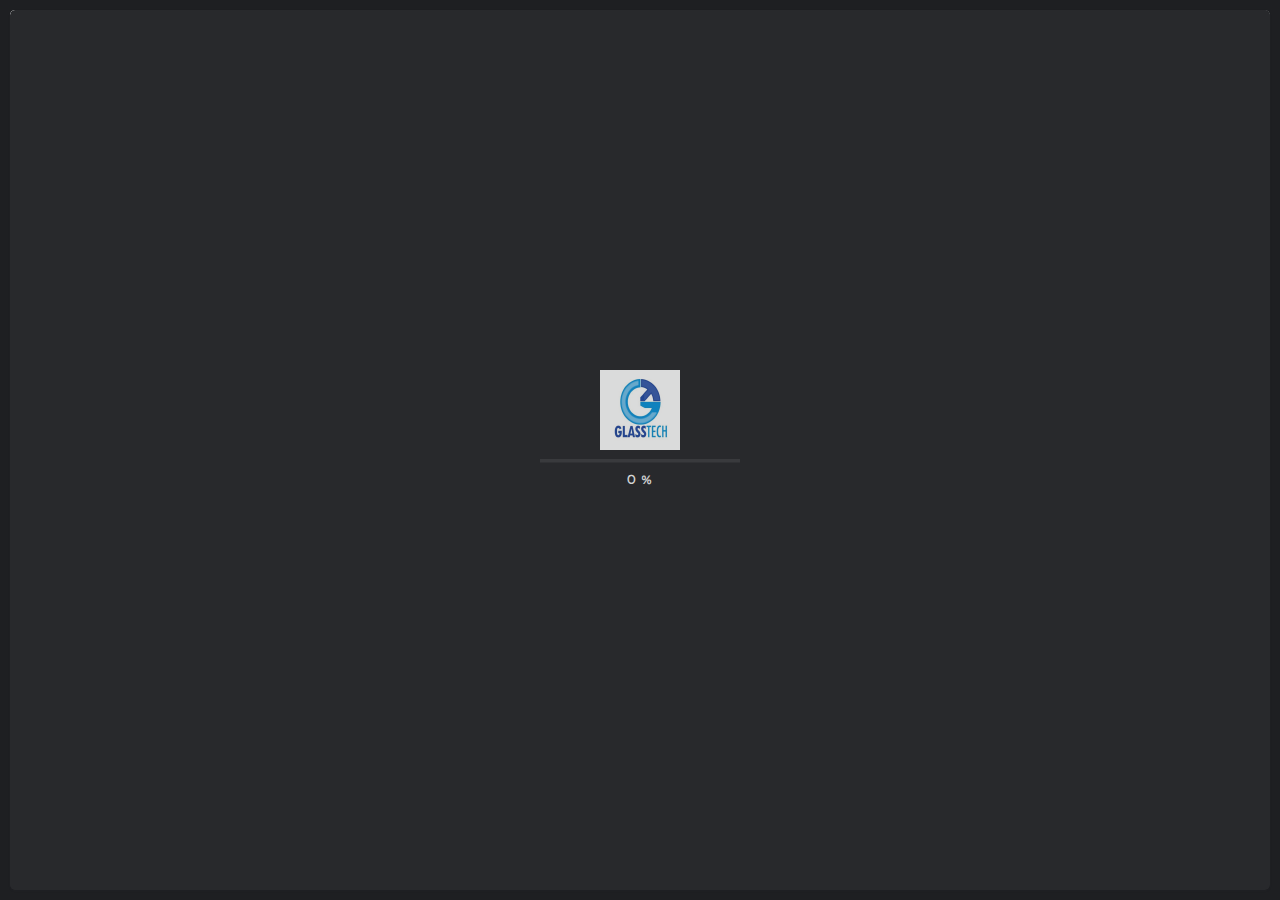
<file: work6.html>
<!doctype html>
<html lang="zxx">

<head>
  <!-- Required meta tags -->
  <meta charset="utf-8">
  <meta name="viewport" content="width=device-width, initial-scale=1, shrink-to-fit=no">
  <!-- color of address bar in mobile browser -->
  <meta name="theme-color" content="#28292C">
  <!-- favicon  -->
  <link rel="shortcut icon" href="img/thumbnail.ico" type="image/x-icon">
  <!-- bootstrap css -->
  <link rel="stylesheet" href="css/plugins/bootstrap.min.css">
  <!-- font awesome css -->
  <link rel="stylesheet" href="css/plugins/font-awesome.min.css">
  <!-- swiper css -->
  <link rel="stylesheet" href="css/plugins/swiper.min.css">
  <!-- fancybox css -->
  <link rel="stylesheet" href="css/plugins/fancybox.min.css">
  <!-- mapbox css -->
  <link href="css/plugins/mapbox-style.css" rel='stylesheet'>
  <!-- main css -->
  <link rel="stylesheet" href="css/style.css">

  <title>GLASSTECH</title>
</head>

<body>

  <div class="qrt-app">
    <div class="qrt-preloader">
      <div class="qrt-preloader-content">
        <div >
          <img src="img/glasslogo.png" alt="GLASSTECH">
        </div>
        <div id="preloader" class="qrt-preloader-load"></div>
      </div>
    </div>
    <div id="cursor" class="qrt-cursor">
      <div></div>
      <div class="qrt-follower"><i class="fas fa-circle-notch"></i></div>
    </div>
    <div class="qrt-top-bar">
      <a href="index.html"  class="qrt-symbol qrt-cursor-scale qrt-anima-link"><img src="img/glasslogo.png" alt="Symbol"></a>
      <a  class="qrt-logo qrt-cursor-color qrt-cursor-scale qrt-anima-link">
        <img src="img/logo.svg" alt="GLASSTECH">
      </a>
      <div class="qrt-menu">
        <div id="qrt-dynamic-menu" class="qrt-dynamic-menu">
          <nav>
            <ul>
              <li >
                <p style="color: white;"  ><a href="index.html">Home</a></p>
                <!--<ul>
                  <li><a href="home-slider.html">Home slider</a></li>
                  
                </ul>-->
              </li>
              <li>
                <p style="color: white;"  ><a href="about-us.html">About</a></p>
                <!--<ul>
                  <li><a href="about-us.html">About us</a></li>
                  
                </ul>-->
              </li>
              <li class="current-menu-item">
                <p style="color: white;">Work</p>
                
                <ul>
                  
                  <li><a href="work2.html">Gallery
                    Shower partition</a></li>
                  <li><a href="work3.html">Handrails</a></li>
                  <li><a href="work4.html">Toughened glass pergola</a></li>
                  <li><a href="work5.html">Bent glass for spiral stairs</a></li>
                  <li><a href="work6.html">Toughened glass works</a></li>
                  <li><a href="work7.html">Glass blocks</a></li>
                  <li><a href="work8.html">Toughened glass doors</a></li>
                  
                  
                  
                </ul>
              </li>
              <li>
                <p style="color: white;" ><a  href="contact-2.html">Contact</a></p>
                <!--<ul>
                 
                  <li><a href="contact-2.html">Contact type 2</a></li>
                </ul>-->
              </li>
              <!--<li>
                <a class="qrt-mobile-fix" href="blog-list.html">Blog</a>
                <ul>
                  <li><a href="blog-list.html">Blog list</a></li>
                  <li><a href="publication.html">Publication</a></li>
                </ul>
              </li>-->
            </ul>
          </nav>
        </div>
      </div>
      <div class="qrt-buttons">
        <a href="contact-2.html" class="qrt-btn qrt-btn-md qrt-btn-color qrt-send-request qrt-anima-link qrt-mr-20"><span>Call us</span></a>
        <div class="qrt-menu-btn qrt-cursor-color qrt-cursor-scale"><span></span></div>
        <!--<div class="qrt-search-btn qrt-cursor-color qrt-cursor-scale"><i class="fas fa-search"></i></div>
        <div class="qrt-info-btn qrt-cursor-color qrt-cursor-scale"><span></span></div>-->
      </div>
      <div class="qrt-search">
        <form>
          <input type="text" placeholder="Enter search query">
        </form>
      </div>
      <div class="qrt-info" id="qrt-scroll-info">
        <div class="qrt-info-frame">
          <ul class="qrt-table">
            <li>
              <h5>Country</h5><span>Canada</span>
            </li>
            <li>
              <h5>City</h5><span>Toronto</span>
            </li>
            <li>
              <h5>Street</h5><span>North Avenue 31B, </span>
            </li>
            <li>
              <h5>Email</h5><span><a class="qrt-cursor-scale qrt-cursor-color" href="mailto:quarty.inbox@mail.com" data-no-swup>quarty.inbox@mail.com</a></span>
            </li>
            <li>
              <h5>Phone</h5><span><a class="qrt-cursor-scale qrt-cursor-color" href="#." data-no-swup>+9 3(049) 482 95 23</a></span>
            </li>
          </ul>
          <div class="qrt-divider"></div>
          <div class="qrt-social-links">
            <div class="qrt-social-links">
              <h5 class="qrt-mb-40">We are social</h5>
              <ul class="qrt-social-list">
                <li><a href="#." class="qrt-cursor-scale qrt-cursor-color"><i class="fab fa-behance"></i></a></li>
                <li><a href="#." class="qrt-cursor-scale qrt-cursor-color"><i class="fab fa-dribbble"></i></a></li>
                <li><a href="#." class="qrt-cursor-scale qrt-cursor-color"><i class="fab fa-instagram"></i></a></li>
                <li><a href="#." class="qrt-cursor-scale qrt-cursor-color"><i class="fab fa-linkedin-in"></i></a></li>
              </ul>
            </div>
          </div>
          <div class="qrt-divider"></div>
          <div class="qrt-instagram">
            <h5 class="qrt-mb-40">Instagram</h5>
            <div class="qrt-instagram-frame">
              <a href="#." class="qrt-instagram-item qrt-cursor-scale">
                <div class="qrt-instagram-image-frame">
                  <img src="img/projects/thumbnails/7.jpg" alt="instagram post">
                </div>
              </a>
              <a href="#." class="qrt-instagram-item qrt-cursor-scale">
                <div class="qrt-instagram-image-frame">
                  <img src="img/projects/thumbnails/8.jpg" alt="instagram post">
                </div>
              </a>
              <a href="#." class="qrt-instagram-item qrt-cursor-scale">
                <div class="qrt-instagram-image-frame">
                  <img src="img/projects/thumbnails/9.jpg" alt="instagram post">
                </div>
              </a>
              <a href="#." class="qrt-instagram-item qrt-cursor-scale">
                <div class="qrt-instagram-image-frame">
                  <img src="img/projects/thumbnails/10.jpg" alt="instagram post">
                </div>
              </a>
              <a href="#." class="qrt-instagram-item qrt-cursor-scale">
                <div class="qrt-instagram-image-frame">
                  <img src="img/projects/thumbnails/11.jpg" alt="instagram post">
                </div>
              </a>
              <a href="#." class="qrt-instagram-item qrt-cursor-scale">
                <div class="qrt-instagram-image-frame">
                  <img src="img/projects/thumbnails/12.jpg" alt="instagram post">
                </div>
              </a>
            </div>
          </div>
          <div class="qrt-divider"></div>
          <h5 class="qrt-mb-40">Latest Publications</h5>
          <div class="qrt-post-frame qrt-sm-post">
            <a href="publication.html" class="qrt-post-thumb qrt-cursor-scale qrt-anima-link">
              <img src="img/blog/1.jpg" alt="thumbnail">
            </a>
            <div class="qrt-post-descr">
              <div>
                <h4 class="qrt-cursor-color qrt-post-title"><a href="publication.html" class="qrt-anima-link">Architecture of Observation Towers</a></h4>
                <div class="qrt-port-short-text">It seems to be human nature to enjoy a view, getting the higher ground and taking in our surroundings has become a significant aspect of architecture across the world. Observation towers which allow
                  visitors to climb and observe their surroundings, provide a chance to take in the beauty of the land while at the same time adding something unique and impressive to the landscape.</div>
              </div>
            </div>
          </div>
          <div class="qrt-post-frame qrt-sm-post">
            <a href="publication.html" class="qrt-post-thumb qrt-cursor-scale qrt-anima-link">
              <img src="img/blog/2.jpg" alt="thumbnail">
            </a>
            <div class="qrt-post-descr">
              <div>
                <h4 class="qrt-cursor-color qrt-post-title"><a href="publication.html" class="qrt-anima-link">Model Making In Architecture</a></h4>
                <div class="qrt-port-short-text">The importance of model making in architecture could be thought to have reduced in recent years. With the introduction of new and innovative architecture design technology, is there still a place for
                  model making in architecture? Stanton Williams, director at Stirling Prize-winning practice, Gavin Henderson, believes that it’s more important than ever.</div>
              </div>
            </div>
          </div>
          <div class="qrt-post-frame qrt-sm-post">
            <a href="publication.html" class="qrt-post-thumb qrt-cursor-scale qrt-anima-link">
              <img src="img/blog/5.jpg" alt="thumbnail">
            </a>
            <div class="qrt-post-descr">
              <div>
                <h4 class="qrt-cursor-color qrt-post-title"><a href="publication.html" class="qrt-anima-link">Can Skyscrapers Be Sustainable</a></h4>
                <div class="qrt-port-short-text">Lorem ipsum dolor sit amet, consectetur adipisicing elit. Ad, id, reprehenderit earum quidem error hic deserunt asperiores suscipit. Magni doloribus, ab cumque modi quidem doloremque nostrum quam
                  tempora, corporis explicabo nesciunt accusamus ad architecto sint voluptatibus tenetur ipsa hic eius.</div>
              </div>
            </div>
          </div>
          <div class="qrt-divider"></div>
          <div class="qrt-subscribe">
            <h5 class="qrt-mb-40">Subscribe our newsletter</h5>
            <form>
              <input type="text" placeholder="Email">
              <button type="submit" class="qrt-btn qrt-btn-sm"><i class="far fa-paper-plane"></i></button>
            </form>
          </div>
          <div class="qrt-divider"></div>
          <div class="qrt-copy">
            <!-- author ( Please! Do not delete it. You are awesome! :) -->
            <div>© Late 2020 Quarty.<br>Design by:&#160; <a class="qrt-cursor-scale qrt-cursor-color" href="https://themeforest.net/user/millerdigitaldesign" target="_blank">Nazar Miller</a></div>
          </div>
        </div>
      </div>
    </div>
    <div class="qrt-left-bar">
      <div class="qrt-current-page-title"></div>
      <div class="qrt-change-language">
        <a href="#." class="qrt-leng qrt-active"><i class="fab fa-instagram"></i></a>
        <a href="#." class="qrt-leng qrt-active"><i class="fab fa-facebook-f"></i></a>
      </div>
    </div>
    <div class="qrt-curtain"></div>
    <div id="qrt-dynamic-content" class="qrt-dynamic-content">
      <div class="qrt-content" id="qrt-scroll-content">
        <div class="qrt-content-frame">
          <div class="qrt-left">

            

            <div class="row">
              <div class="col-lg-12">

                <h3 class="qrt-mb-40">Toughened glass works</h3>

              </div>
              <div class="col-lg-3">

                <div class="qrt-team-member">
                  <a href="" class="qrt-cursor-scale qrt-team-item qrt-anima-link">
                    <img src="img/blog/tough1.png" alt="team member">
                  </a>
                  <div class="qrt-team-member-description">
                    <div class="qrt-member-name">
                      <h4 class="qrt-white qrt-qrt-mb-5">PROJECT 1</h4>
                      <!--<span>Chief Architect</span>-->
                    </div>
                    <!--<a href="about-me.html" class="qrt-cursor-scale qrt-member-more qrt-anima-link"><i class="fas fa-arrow-right"></i></a>-->
                  </div>
                </div>

              </div>
              <div class="col-lg-3">

                <div class="qrt-team-member">
                  <a href="" class="qrt-cursor-scale qrt-team-item qrt-anima-link">
                    <img src="img/blog/tough2.png" alt="team member">
                  </a>
                  <div class="qrt-team-member-description">
                    <div class="qrt-member-name">
                      <h4 class="qrt-white qrt-qrt-mb-5">PROJECT 2</h4>
                      <!--<span>Chief Architect</span>-->
                    </div>
                    <!--<a href="about-me.html" class="qrt-cursor-scale qrt-member-more qrt-anima-link"><i class="fas fa-arrow-right"></i></a>-->
                  </div>
                </div>

              </div>
              <div class="col-lg-3">

                <div class="qrt-team-member">
                  <a href="" class="qrt-cursor-scale qrt-team-item qrt-anima-link">
                    <img src="img/blog/tough3.png" alt="team member">
                  </a>
                  <div class="qrt-team-member-description">
                    <div class="qrt-member-name">
                      <h4 class="qrt-white qrt-qrt-mb-5">PROJECT 3</h4>
                      <!--<span>Chief Architect</span>-->
                    </div>
                    <!--<a href="about-me.html" class="qrt-cursor-scale qrt-member-more qrt-anima-link"><i class="fas fa-arrow-right"></i></a>-->
                  </div>
                </div>

              </div>
              <div class="col-lg-3">

                <div class="qrt-team-member">
                  <a href="" class="qrt-cursor-scale qrt-team-item qrt-anima-link">
                    <img src="img/blog/tough4.png" alt="team member">
                  </a>
                  <div class="qrt-team-member-description">
                    <div class="qrt-member-name">
                      <h4 class="qrt-white qrt-qrt-mb-5">PROJECT 4</h4>
                      <!--<span>Chief Architect</span>-->
                    </div>
                    <!--<a href="about-me.html" class="qrt-cursor-scale qrt-member-more qrt-anima-link"><i class="fas fa-arrow-right"></i></a>-->
                  </div>
                </div>

              </div>
              <div class="col-lg-3">

                <div class="qrt-team-member">
                  <a href="" class="qrt-cursor-scale qrt-team-item qrt-anima-link">
                    <img src="img/blog/tough5.png" alt="team member">
                  </a>
                  <div class="qrt-team-member-description">
                    <div class="qrt-member-name">
                      <h4 class="qrt-white qrt-qrt-mb-5">PROJECT 5</h4>
                      <!--<span>Chief Architect</span>-->
                    </div>
                    <!--<a href="about-me.html" class="qrt-cursor-scale qrt-member-more qrt-anima-link"><i class="fas fa-arrow-right"></i></a>-->
                  </div>
                </div>

              </div>
              <div class="col-lg-3">

                <div class="qrt-team-member">
                  <a href="" class="qrt-cursor-scale qrt-team-item qrt-anima-link">
                    <img src="img/blog/tough6.png" alt="team member">
                  </a>
                  <div class="qrt-team-member-description">
                    <div class="qrt-member-name">
                      <h4 class="qrt-white qrt-qrt-mb-5">PROJECT 6</h4>
                      <!--<span>Chief Architect</span>-->
                    </div>
                    <!--<a href="about-me.html" class="qrt-cursor-scale qrt-member-more qrt-anima-link"><i class="fas fa-arrow-right"></i></a>-->
                  </div>
                </div>

              </div>
              <div class="col-lg-3">

                <div class="qrt-team-member">
                  <a href="" class="qrt-cursor-scale qrt-team-item qrt-anima-link">
                    <img src="img/blog/tough7.png" alt="team member">
                  </a>
                  <div class="qrt-team-member-description">
                    <div class="qrt-member-name">
                      <h4 class="qrt-white qrt-qrt-mb-5">PROJECT 7</h4>
                      <!--<span>Chief Architect</span>-->
                    </div>
                    <!--<a href="about-me.html" class="qrt-cursor-scale qrt-member-more qrt-anima-link"><i class="fas fa-arrow-right"></i></a>-->
                  </div>
                </div>

              </div>
              <div class="col-lg-3">

                <div class="qrt-team-member">
                  <a href="" class="qrt-cursor-scale qrt-team-item qrt-anima-link">
                    <img src="img/blog/tough8.png" alt="team member">
                  </a>
                  <div class="qrt-team-member-description">
                    <div class="qrt-member-name">
                      <h4 class="qrt-white qrt-qrt-mb-5">PROJECT 8</h4>
                      <!--<span>Chief Architect</span>-->
                    </div>
                    <!--<a href="about-me.html" class="qrt-cursor-scale qrt-member-more qrt-anima-link"><i class="fas fa-arrow-right"></i></a>-->
                  </div>
                </div>

              </div>
            </div>

            <div class="qrt-divider qrt-space-fix"></div>
            <div class="row">
              <div class="col-lg-12">
                <div class="qrt-call-to-action">
                  <h4>Do you have a project?</h4><a class="qrt-btn qrt-btn-sm qrt-btn-color qrt-cursor-scale qrt-anima-link" href="contact-2.html"><span>Let's discuss</span></a>
                </div>
              </div>
            </div>
          </div>
          <div id="fixed" class="qrt-right">
          </div>
        </div>
      </div>
    </div>
  </div>

  <!-- jquery js -->
  <script src="js/plugins/jquery.min.js"></script>
  <!-- anime js -->
  <script src="js/plugins/anime.min.js"></script>
  <!-- swiper js -->
  <script src="js/plugins/swiper.min.js"></script>
  <!-- progressbar js -->
  <script src="js/plugins/progressbar.min.js"></script>
  <!-- smooth scrollbar js -->
  <script src="js/plugins/smooth-scrollbar.min.js"></script>
  <!-- overscroll js -->
  <script src="js/plugins/overscroll.min.js"></script>
  <!-- isotope js -->
  <script src="js/plugins/isotope.min.js"></script>
  <!-- fancybox js -->
  <script src="js/plugins/fancybox.min.js"></script>
  <!-- swup js -->
  <script src="js/plugins/swup.min.js"></script>
  <!-- mapbox js -->
  <script src="js/plugins/mapbox.min.js"></script>

  <!-- main js -->
  <script src="js/main.js"></script>

</body>

</html>
</file>
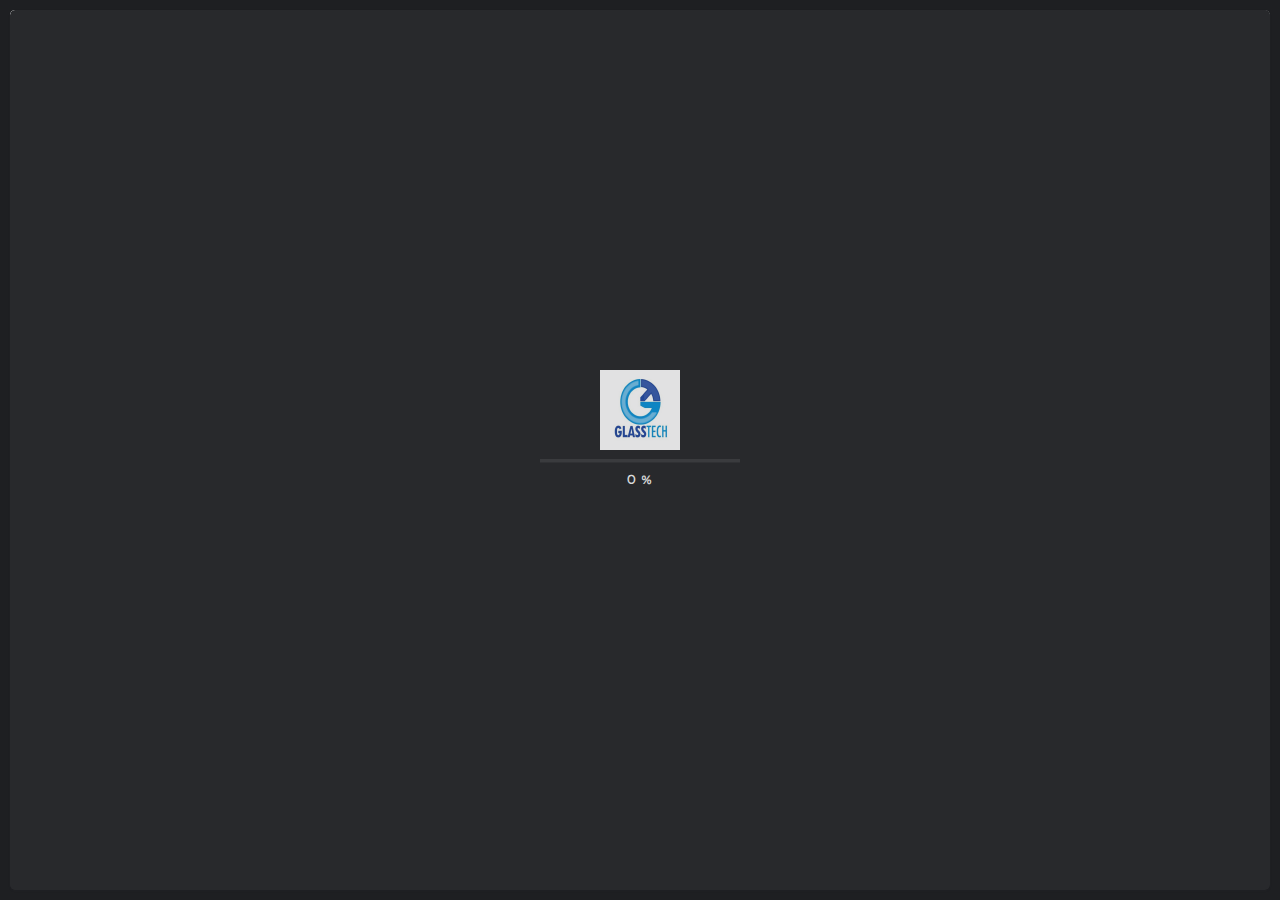
<file: work7.html>
<!doctype html>
<html lang="zxx">

<head>
  <!-- Required meta tags -->
  <meta charset="utf-8">
  <meta name="viewport" content="width=device-width, initial-scale=1, shrink-to-fit=no">
  <!-- color of address bar in mobile browser -->
  <meta name="theme-color" content="#28292C">
  <!-- favicon  -->
  <link rel="shortcut icon" href="img/thumbnail.ico" type="image/x-icon">
  <!-- bootstrap css -->
  <link rel="stylesheet" href="css/plugins/bootstrap.min.css">
  <!-- font awesome css -->
  <link rel="stylesheet" href="css/plugins/font-awesome.min.css">
  <!-- swiper css -->
  <link rel="stylesheet" href="css/plugins/swiper.min.css">
  <!-- fancybox css -->
  <link rel="stylesheet" href="css/plugins/fancybox.min.css">
  <!-- mapbox css -->
  <link href="css/plugins/mapbox-style.css" rel='stylesheet'>
  <!-- main css -->
  <link rel="stylesheet" href="css/style.css">

  <title>GLASSTECH</title>
</head>

<body>

  <div class="qrt-app">
    <div class="qrt-preloader">
      <div class="qrt-preloader-content">
        <div >
          <img src="img/glasslogo.png" alt="GLASSTECH">
        </div>
        <div id="preloader" class="qrt-preloader-load"></div>
      </div>
    </div>
    <div id="cursor" class="qrt-cursor">
      <div></div>
      <div class="qrt-follower"><i class="fas fa-circle-notch"></i></div>
    </div>
    <div class="qrt-top-bar">
      <a href="index.html"  class="qrt-symbol qrt-cursor-scale qrt-anima-link"><img src="img/glasslogo.png" alt="Symbol"></a>
      <a class="qrt-logo qrt-cursor-color qrt-cursor-scale qrt-anima-link">
        <img src="img/logo.svg" alt="GLASSTECH">
      </a>
      <div class="qrt-menu">
        <div id="qrt-dynamic-menu" class="qrt-dynamic-menu">
          <nav>
            <ul>
              <li >
                <p style="color: white;"  ><a href="index.html">Home</a></p>
                <!--<ul>
                  <li><a href="home-slider.html">Home slider</a></li>
                  
                </ul>-->
              </li>
              <li>
                <p style="color: white;"  ><a href="about-us.html">About</a></p>
                <!--<ul>
                  <li><a href="about-us.html">About us</a></li>
                  
                </ul>-->
              </li>
              <li class="current-menu-item">
                <p style="color: white;">Work</p>
                
                <ul>
                  
                  <li><a href="work2.html">Gallery
                    Shower partition</a></li>
                  <li><a href="work3.html">Handrails</a></li>
                  <li><a href="work4.html">Toughened glass pergola</a></li>
                  <li><a href="work5.html">Bent glass for spiral stairs</a></li>
                  <li><a href="work6.html">Toughened glass works</a></li>
                  <li><a href="work7.html">Glass blocks</a></li>
                  <li><a href="work8.html">Toughened glass doors</a></li>
                  
                  
                  
                </ul>
              </li>
              <li>
                <p style="color: white;" ><a  href="contact-2.html">Contact</a></p>
                <!--<ul>
                 
                  <li><a href="contact-2.html">Contact type 2</a></li>
                </ul>-->
              </li>
              <!--<li>
                <a class="qrt-mobile-fix" href="blog-list.html">Blog</a>
                <ul>
                  <li><a href="blog-list.html">Blog list</a></li>
                  <li><a href="publication.html">Publication</a></li>
                </ul>
              </li>-->
            </ul>
          </nav>
        </div>
      </div>
      <div class="qrt-buttons">
        <a href="contact-2.html" class="qrt-btn qrt-btn-md qrt-btn-color qrt-send-request qrt-anima-link qrt-mr-20"><span>Call us</span></a>
        <div class="qrt-menu-btn qrt-cursor-color qrt-cursor-scale"><span></span></div>
        <!--<div class="qrt-search-btn qrt-cursor-color qrt-cursor-scale"><i class="fas fa-search"></i></div>
        <div class="qrt-info-btn qrt-cursor-color qrt-cursor-scale"><span></span></div>-->
      </div>
      <div class="qrt-search">
        <form>
          <input type="text" placeholder="Enter search query">
        </form>
      </div>
      <div class="qrt-info" id="qrt-scroll-info">
        <div class="qrt-info-frame">
          <ul class="qrt-table">
            <li>
              <h5>Country</h5><span>Canada</span>
            </li>
            <li>
              <h5>City</h5><span>Toronto</span>
            </li>
            <li>
              <h5>Street</h5><span>North Avenue 31B, </span>
            </li>
            <li>
              <h5>Email</h5><span><a class="qrt-cursor-scale qrt-cursor-color" href="mailto:quarty.inbox@mail.com" data-no-swup>quarty.inbox@mail.com</a></span>
            </li>
            <li>
              <h5>Phone</h5><span><a class="qrt-cursor-scale qrt-cursor-color" href="#." data-no-swup>+9 3(049) 482 95 23</a></span>
            </li>
          </ul>
          <div class="qrt-divider"></div>
          <div class="qrt-social-links">
            <div class="qrt-social-links">
              <h5 class="qrt-mb-40">We are social</h5>
              <ul class="qrt-social-list">
                <li><a href="#." class="qrt-cursor-scale qrt-cursor-color"><i class="fab fa-behance"></i></a></li>
                <li><a href="#." class="qrt-cursor-scale qrt-cursor-color"><i class="fab fa-dribbble"></i></a></li>
                <li><a href="#." class="qrt-cursor-scale qrt-cursor-color"><i class="fab fa-instagram"></i></a></li>
                <li><a href="#." class="qrt-cursor-scale qrt-cursor-color"><i class="fab fa-linkedin-in"></i></a></li>
              </ul>
            </div>
          </div>
          <div class="qrt-divider"></div>
          <div class="qrt-instagram">
            <h5 class="qrt-mb-40">Instagram</h5>
            <div class="qrt-instagram-frame">
              <a href="#." class="qrt-instagram-item qrt-cursor-scale">
                <div class="qrt-instagram-image-frame">
                  <img src="img/projects/thumbnails/7.jpg" alt="instagram post">
                </div>
              </a>
              <a href="#." class="qrt-instagram-item qrt-cursor-scale">
                <div class="qrt-instagram-image-frame">
                  <img src="img/projects/thumbnails/8.jpg" alt="instagram post">
                </div>
              </a>
              <a href="#." class="qrt-instagram-item qrt-cursor-scale">
                <div class="qrt-instagram-image-frame">
                  <img src="img/projects/thumbnails/9.jpg" alt="instagram post">
                </div>
              </a>
              <a href="#." class="qrt-instagram-item qrt-cursor-scale">
                <div class="qrt-instagram-image-frame">
                  <img src="img/projects/thumbnails/10.jpg" alt="instagram post">
                </div>
              </a>
              <a href="#." class="qrt-instagram-item qrt-cursor-scale">
                <div class="qrt-instagram-image-frame">
                  <img src="img/projects/thumbnails/11.jpg" alt="instagram post">
                </div>
              </a>
              <a href="#." class="qrt-instagram-item qrt-cursor-scale">
                <div class="qrt-instagram-image-frame">
                  <img src="img/projects/thumbnails/12.jpg" alt="instagram post">
                </div>
              </a>
            </div>
          </div>
          <div class="qrt-divider"></div>
          <h5 class="qrt-mb-40">Latest Publications</h5>
          <div class="qrt-post-frame qrt-sm-post">
            <a href="publication.html" class="qrt-post-thumb qrt-cursor-scale qrt-anima-link">
              <img src="img/blog/1.jpg" alt="thumbnail">
            </a>
            <div class="qrt-post-descr">
              <div>
                <h4 class="qrt-cursor-color qrt-post-title"><a href="publication.html" class="qrt-anima-link">Architecture of Observation Towers</a></h4>
                <div class="qrt-port-short-text">It seems to be human nature to enjoy a view, getting the higher ground and taking in our surroundings has become a significant aspect of architecture across the world. Observation towers which allow
                  visitors to climb and observe their surroundings, provide a chance to take in the beauty of the land while at the same time adding something unique and impressive to the landscape.</div>
              </div>
            </div>
          </div>
          <div class="qrt-post-frame qrt-sm-post">
            <a href="publication.html" class="qrt-post-thumb qrt-cursor-scale qrt-anima-link">
              <img src="img/blog/2.jpg" alt="thumbnail">
            </a>
            <div class="qrt-post-descr">
              <div>
                <h4 class="qrt-cursor-color qrt-post-title"><a href="publication.html" class="qrt-anima-link">Model Making In Architecture</a></h4>
                <div class="qrt-port-short-text">The importance of model making in architecture could be thought to have reduced in recent years. With the introduction of new and innovative architecture design technology, is there still a place for
                  model making in architecture? Stanton Williams, director at Stirling Prize-winning practice, Gavin Henderson, believes that it’s more important than ever.</div>
              </div>
            </div>
          </div>
          <div class="qrt-post-frame qrt-sm-post">
            <a href="publication.html" class="qrt-post-thumb qrt-cursor-scale qrt-anima-link">
              <img src="img/blog/5.jpg" alt="thumbnail">
            </a>
            <div class="qrt-post-descr">
              <div>
                <h4 class="qrt-cursor-color qrt-post-title"><a href="publication.html" class="qrt-anima-link">Can Skyscrapers Be Sustainable</a></h4>
                <div class="qrt-port-short-text">Lorem ipsum dolor sit amet, consectetur adipisicing elit. Ad, id, reprehenderit earum quidem error hic deserunt asperiores suscipit. Magni doloribus, ab cumque modi quidem doloremque nostrum quam
                  tempora, corporis explicabo nesciunt accusamus ad architecto sint voluptatibus tenetur ipsa hic eius.</div>
              </div>
            </div>
          </div>
          <div class="qrt-divider"></div>
          <div class="qrt-subscribe">
            <h5 class="qrt-mb-40">Subscribe our newsletter</h5>
            <form>
              <input type="text" placeholder="Email">
              <button type="submit" class="qrt-btn qrt-btn-sm"><i class="far fa-paper-plane"></i></button>
            </form>
          </div>
          <div class="qrt-divider"></div>
          <div class="qrt-copy">
            <!-- author ( Please! Do not delete it. You are awesome! :) -->
            <div>© Late 2020 Quarty.<br>Design by:&#160; <a class="qrt-cursor-scale qrt-cursor-color" href="https://themeforest.net/user/millerdigitaldesign" target="_blank">Nazar Miller</a></div>
          </div>
        </div>
      </div>
    </div>
    <div class="qrt-left-bar">
      <div class="qrt-current-page-title"></div>
      <div class="qrt-change-language">
        <a href="#." class="qrt-leng qrt-active"><i class="fab fa-instagram"></i></a>
        <a href="#." class="qrt-leng qrt-active"><i class="fab fa-facebook-f"></i></a>
      </div>
    </div>
    <div class="qrt-curtain"></div>
    <div id="qrt-dynamic-content" class="qrt-dynamic-content">
      <div class="qrt-content" id="qrt-scroll-content">
        <div class="qrt-content-frame">
          <div class="qrt-left">

            

            

            <div class="row">
              <div class="col-lg-12">

                <h3 class="qrt-mb-40">Glass blocks</h3>

              </div>
              <div class="col-lg-3">

                <div class="qrt-team-member">
                  <a href="" class="qrt-cursor-scale qrt-team-item qrt-anima-link">
                    <img src="img/blog/BLOCK1.jpeg" alt="team member">
                  </a>
                  <div class="qrt-team-member-description">
                    <div class="qrt-member-name">
                      <h4 class="qrt-white qrt-qrt-mb-5">GLASS BLOCK 1</h4>
                      <!--<span>Chief Architect</span>-->
                    </div>
                    <!--<a href="about-me.html" class="qrt-cursor-scale qrt-member-more qrt-anima-link"><i class="fas fa-arrow-right"></i></a>-->
                  </div>
                </div>

              </div>
              <div class="col-lg-3">

                <div class="qrt-team-member">
                  <a href="" class="qrt-cursor-scale qrt-team-item qrt-anima-link">
                    <img src="img/blog/BLOCK2.jpeg" alt="team member">
                  </a>
                  <div class="qrt-team-member-description">
                    <div class="qrt-member-name">
                      <h4 class="qrt-white qrt-qrt-mb-5">GLASS BLOCK 2</h4>
                      <!--<span>Chief Architect</span>-->
                    </div>
                    <!--<a href="about-me.html" class="qrt-cursor-scale qrt-member-more qrt-anima-link"><i class="fas fa-arrow-right"></i></a>-->
                  </div>
                </div>

              </div>
              <div class="col-lg-3">

                <div class="qrt-team-member">
                  <a href="" class="qrt-cursor-scale qrt-team-item qrt-anima-link">
                    <img src="img/blog/BLOCK3.jpeg" alt="team member">
                  </a>
                  <div class="qrt-team-member-description">
                    <div class="qrt-member-name">
                      <h4 class="qrt-white qrt-qrt-mb-5">GLASS BLOCK 3</h4>
                      <!--<span>Chief Architect</span>-->
                    </div>
                    <!--<a href="about-me.html" class="qrt-cursor-scale qrt-member-more qrt-anima-link"><i class="fas fa-arrow-right"></i></a>-->
                  </div>
                </div>

              </div>
              <div class="col-lg-3">

                <div class="qrt-team-member">
                  <a href="" class="qrt-cursor-scale qrt-team-item qrt-anima-link">
                    <img src="img/blog/BLOCK4.jpeg" alt="team member">
                  </a>
                  <div class="qrt-team-member-description">
                    <div class="qrt-member-name">
                      <h4 class="qrt-white qrt-qrt-mb-5">GLASS BLOCK 4</h4>
                      <!--<span>Chief Architect</span>-->
                    </div>
                    <!--<a href="about-me.html" class="qrt-cursor-scale qrt-member-more qrt-anima-link"><i class="fas fa-arrow-right"></i></a>-->
                  </div>
                </div>

              </div>
              <div class="col-lg-3">

                <div class="qrt-team-member">
                  <a href="" class="qrt-cursor-scale qrt-team-item qrt-anima-link">
                    <img src="img/blog/BLOCK5.jpeg" alt="team member">
                  </a>
                  <div class="qrt-team-member-description">
                    <div class="qrt-member-name">
                      <h4 class="qrt-white qrt-qrt-mb-5">GLASS BLOCK 5</h4>
                      <!--<span>Chief Architect</span>-->
                    </div>
                    <!--<a href="about-me.html" class="qrt-cursor-scale qrt-member-more qrt-anima-link"><i class="fas fa-arrow-right"></i></a>-->
                  </div>
                </div>

              </div>
              <div class="col-lg-3">

                <div class="qrt-team-member">
                  <a href="" class="qrt-cursor-scale qrt-team-item qrt-anima-link">
                    <img src="img/blog/BLOCK6.jpeg" alt="team member">
                  </a>
                  <div class="qrt-team-member-description">
                    <div class="qrt-member-name">
                      <h4 class="qrt-white qrt-qrt-mb-5">GLASS BLOCK 6</h4>
                      <!--<span>Chief Architect</span>-->
                    </div>
                    <!--<a href="about-me.html" class="qrt-cursor-scale qrt-member-more qrt-anima-link"><i class="fas fa-arrow-right"></i></a>-->
                  </div>
                </div>

              </div>
              <div class="col-lg-3">

                <div class="qrt-team-member">
                  <a href="" class="qrt-cursor-scale qrt-team-item qrt-anima-link">
                    <img src="img/blog/BLOCK7.jpeg" alt="team member">
                  </a>
                  <div class="qrt-team-member-description">
                    <div class="qrt-member-name">
                      <h4 class="qrt-white qrt-qrt-mb-5">GLASS BLOCK 7</h4>
                      <!--<span>Chief Architect</span>-->
                    </div>
                    <!--<a href="about-me.html" class="qrt-cursor-scale qrt-member-more qrt-anima-link"><i class="fas fa-arrow-right"></i></a>-->
                  </div>
                </div>

              </div>
              <div class="col-lg-3">

                <div class="qrt-team-member">
                  <a href="" class="qrt-cursor-scale qrt-team-item qrt-anima-link">
                    <img src="img/blog/BLOCK8.jpeg" alt="team member">
                  </a>
                  <div class="qrt-team-member-description">
                    <div class="qrt-member-name">
                      <h4 class="qrt-white qrt-qrt-mb-5">GLASS BLOCK 8</h4>
                      <!--<span>Chief Architect</span>-->
                    </div>
                    <!--<a href="about-me.html" class="qrt-cursor-scale qrt-member-more qrt-anima-link"><i class="fas fa-arrow-right"></i></a>-->
                  </div>
                </div>

              </div>
              <div class="col-lg-3">

                <div class="qrt-team-member">
                  <a href="" class="qrt-cursor-scale qrt-team-item qrt-anima-link">
                    <img src="img/blog/BLOCK9.jpeg" alt="team member">
                  </a>
                  <div class="qrt-team-member-description">
                    <div class="qrt-member-name">
                      <h4 class="qrt-white qrt-qrt-mb-5">GLASS BLOCK 9</h4>
                      <!--<span>Chief Architect</span>-->
                    </div>
                    <!--<a href="about-me.html" class="qrt-cursor-scale qrt-member-more qrt-anima-link"><i class="fas fa-arrow-right"></i></a>-->
                  </div>
                </div>

              </div>
              <div class="col-lg-3">

                <div class="qrt-team-member">
                  <a href="" class="qrt-cursor-scale qrt-team-item qrt-anima-link">
                    <img src="img/blog/BLOCK10.jpeg" alt="team member">
                  </a>
                  <div class="qrt-team-member-description">
                    <div class="qrt-member-name">
                      <h4 class="qrt-white qrt-qrt-mb-5">GLASS BLOCK 10</h4>
                      <!--<span>Chief Architect</span>-->
                    </div>
                    <!--<a href="about-me.html" class="qrt-cursor-scale qrt-member-more qrt-anima-link"><i class="fas fa-arrow-right"></i></a>-->
                  </div>
                </div>

              </div>
              <div class="col-lg-3">

                <div class="qrt-team-member">
                  <a href="" class="qrt-cursor-scale qrt-team-item qrt-anima-link">
                    <img src="img/blog/BLOCK11.jpeg" alt="team member">
                  </a>
                  <div class="qrt-team-member-description">
                    <div class="qrt-member-name">
                      <h4 class="qrt-white qrt-qrt-mb-5">GLASS BLOCK 11</h4>
                      <!--<span>Chief Architect</span>-->
                    </div>
                    <!--<a href="about-me.html" class="qrt-cursor-scale qrt-member-more qrt-anima-link"><i class="fas fa-arrow-right"></i></a>-->
                  </div>
                </div>

              </div>
              <div class="col-lg-3">

                <div class="qrt-team-member">
                  <a href="" class="qrt-cursor-scale qrt-team-item qrt-anima-link">
                    <img src="img/blog/BLOCK12.jpeg" alt="team member">
                  </a>
                  <div class="qrt-team-member-description">
                    <div class="qrt-member-name">
                      <h4 class="qrt-white qrt-qrt-mb-5">GLASS BLOCK 12</h4>
                      <!--<span>Chief Architect</span>-->
                    </div>
                    <!--<a href="about-me.html" class="qrt-cursor-scale qrt-member-more qrt-anima-link"><i class="fas fa-arrow-right"></i></a>-->
                  </div>
                </div>

              </div>
              <div class="col-lg-3">

                <div class="qrt-team-member">
                  <a href="" class="qrt-cursor-scale qrt-team-item qrt-anima-link">
                    <img src="img/blog/BLOCK13.jpeg" alt="team member">
                  </a>
                  <div class="qrt-team-member-description">
                    <div class="qrt-member-name">
                      <h4 class="qrt-white qrt-qrt-mb-5">GLASS BLOCK 13</h4>
                      <!--<span>Chief Architect</span>-->
                    </div>
                    <!--<a href="about-me.html" class="qrt-cursor-scale qrt-member-more qrt-anima-link"><i class="fas fa-arrow-right"></i></a>-->
                  </div>
                </div>

              </div>
              <div class="col-lg-3">

                <div class="qrt-team-member">
                  <a href="" class="qrt-cursor-scale qrt-team-item qrt-anima-link">
                    <img src="img/blog/BLOCK14.jpeg" alt="team member">
                  </a>
                  <div class="qrt-team-member-description">
                    <div class="qrt-member-name">
                      <h4 class="qrt-white qrt-qrt-mb-5">GLASS BLOCK 14</h4>
                      <!--<span>Chief Architect</span>-->
                    </div>
                    <!--<a href="about-me.html" class="qrt-cursor-scale qrt-member-more qrt-anima-link"><i class="fas fa-arrow-right"></i></a>-->
                  </div>
                </div>

              </div>
              <div class="col-lg-3">

                <div class="qrt-team-member">
                  <a href="" class="qrt-cursor-scale qrt-team-item qrt-anima-link">
                    <img src="img/blog/BLOCK15.jpeg" alt="team member">
                  </a>
                  <div class="qrt-team-member-description">
                    <div class="qrt-member-name">
                      <h4 class="qrt-white qrt-qrt-mb-5">GLASS BLOCK 15</h4>
                      <!--<span>Chief Architect</span>-->
                    </div>
                    <!--<a href="about-me.html" class="qrt-cursor-scale qrt-member-more qrt-anima-link"><i class="fas fa-arrow-right"></i></a>-->
                  </div>
                </div>

              </div>
             
            </div>

            <div class="qrt-divider qrt-space-fix"></div>
            <div class="row">
              <div class="col-lg-12">
                <div class="qrt-call-to-action">
                  <h4>Do you have a project?</h4><a class="qrt-btn qrt-btn-sm qrt-btn-color qrt-cursor-scale qrt-anima-link" href="contact-2.html"><span>Let's discuss</span></a>
                </div>
              </div>
            </div>
          </div>
          <div id="fixed" class="qrt-right">
          </div>
        </div>
      </div>
    </div>
  </div>

  <!-- jquery js -->
  <script src="js/plugins/jquery.min.js"></script>
  <!-- anime js -->
  <script src="js/plugins/anime.min.js"></script>
  <!-- swiper js -->
  <script src="js/plugins/swiper.min.js"></script>
  <!-- progressbar js -->
  <script src="js/plugins/progressbar.min.js"></script>
  <!-- smooth scrollbar js -->
  <script src="js/plugins/smooth-scrollbar.min.js"></script>
  <!-- overscroll js -->
  <script src="js/plugins/overscroll.min.js"></script>
  <!-- isotope js -->
  <script src="js/plugins/isotope.min.js"></script>
  <!-- fancybox js -->
  <script src="js/plugins/fancybox.min.js"></script>
  <!-- swup js -->
  <script src="js/plugins/swup.min.js"></script>
  <!-- mapbox js -->
  <script src="js/plugins/mapbox.min.js"></script>

  <!-- main js -->
  <script src="js/main.js"></script>

</body>

</html>
</file>
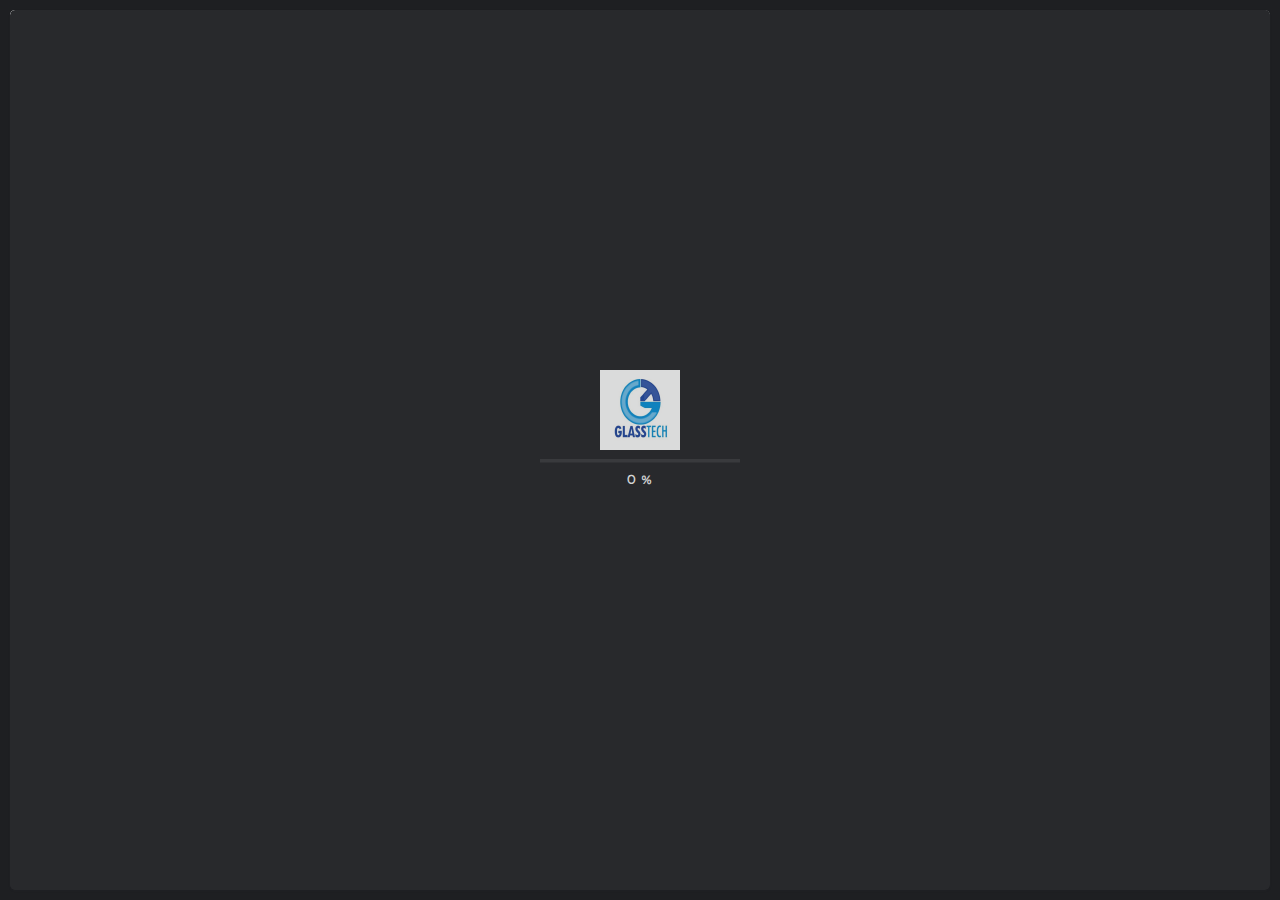
<file: work8.html>
<!doctype html>
<html lang="zxx">

<head>
  <!-- Required meta tags -->
  <meta charset="utf-8">
  <meta name="viewport" content="width=device-width, initial-scale=1, shrink-to-fit=no">
  <!-- color of address bar in mobile browser -->
  <meta name="theme-color" content="#28292C">
  <!-- favicon  -->
  <link rel="shortcut icon" href="img/thumbnail.ico" type="image/x-icon">
  <!-- bootstrap css -->
  <link rel="stylesheet" href="css/plugins/bootstrap.min.css">
  <!-- font awesome css -->
  <link rel="stylesheet" href="css/plugins/font-awesome.min.css">
  <!-- swiper css -->
  <link rel="stylesheet" href="css/plugins/swiper.min.css">
  <!-- fancybox css -->
  <link rel="stylesheet" href="css/plugins/fancybox.min.css">
  <!-- mapbox css -->
  <link href="css/plugins/mapbox-style.css" rel='stylesheet'>
  <!-- main css -->
  <link rel="stylesheet" href="css/style.css">

  <title>GLASSTECH</title>
</head>

<body>

  <div class="qrt-app">
    <div class="qrt-preloader">
      <div class="qrt-preloader-content">
        <div >
          <img src="img/glasslogo.png" alt="GLASSTECH">
        </div>
        <div id="preloader" class="qrt-preloader-load"></div>
      </div>
    </div>
    <div id="cursor" class="qrt-cursor">
      <div></div>
      <div class="qrt-follower"><i class="fas fa-circle-notch"></i></div>
    </div>
    <div class="qrt-top-bar">
      <a href="index.html"  class="qrt-symbol qrt-cursor-scale qrt-anima-link"><img src="img/glasslogo.png" alt="Symbol"></a>
      <a  class="qrt-logo qrt-cursor-color qrt-cursor-scale qrt-anima-link">
        <img src="img/logo.svg" alt="GLASSTECH">
      </a>
      <div class="qrt-menu">
        <div id="qrt-dynamic-menu" class="qrt-dynamic-menu">
          <nav>
            <ul>
              <li >
                <p style="color: white;"  ><a href="index.html">Home</a></p>
                <!--<ul>
                  <li><a href="home-slider.html">Home slider</a></li>
                  
                </ul>-->
              </li>
              <li>
                <p style="color: white;"  ><a href="about-us.html">About</a></p>
                <!--<ul>
                  <li><a href="about-us.html">About us</a></li>
                  
                </ul>-->
              </li>
              <li class="current-menu-item">
                <p style="color: white;">Work</p>
                
                <ul style="background-color: white;">
                  
                  <li><a href="work2.html">Gallery
                    Shower partition</a></li>
                  <li><a href="work3.html">Handrails</a></li>
                  <li><a href="work4.html">Toughened glass pergola</a></li>
                  <li><a href="work5.html">Bent glass for spiral stairs</a></li>
                  <li><a href="work6.html">Toughened glass works</a></li>
                  <li><a href="work7.html">Glass blocks</a></li>
                  <li><a href="work8.html">Toughened glass doors</a></li>
                  
                  
                  
                </ul>
              </li>
              <li>
                <p style="color: white;" ><a  href="contact-2.html">Contact</a></p>
                <!--<ul>
                 
                  <li><a href="contact-2.html">Contact type 2</a></li>
                </ul>-->
              </li>
              <!--<li>
                <a class="qrt-mobile-fix" href="blog-list.html">Blog</a>
                <ul>
                  <li><a href="blog-list.html">Blog list</a></li>
                  <li><a href="publication.html">Publication</a></li>
                </ul>
              </li>-->
            </ul>
          </nav>
        </div>
      </div>
      <div class="qrt-buttons">
        <a href="contact-2.html" class="qrt-btn qrt-btn-md qrt-btn-color qrt-send-request qrt-anima-link qrt-mr-20"><span>Call us</span></a>
        <div class="qrt-menu-btn qrt-cursor-color qrt-cursor-scale"><span></span></div>
        <!--<div class="qrt-search-btn qrt-cursor-color qrt-cursor-scale"><i class="fas fa-search"></i></div>
        <div class="qrt-info-btn qrt-cursor-color qrt-cursor-scale"><span></span></div>-->
      </div>
      <div class="qrt-search">
        <form>
          <input type="text" placeholder="Enter search query">
        </form>
      </div>
      <div class="qrt-info" id="qrt-scroll-info">
        <div class="qrt-info-frame">
          <ul class="qrt-table">
            <li>
              <h5>Country</h5><span>Canada</span>
            </li>
            <li>
              <h5>City</h5><span>Toronto</span>
            </li>
            <li>
              <h5>Street</h5><span>North Avenue 31B, </span>
            </li>
            <li>
              <h5>Email</h5><span><a class="qrt-cursor-scale qrt-cursor-color" href="mailto:quarty.inbox@mail.com" data-no-swup>quarty.inbox@mail.com</a></span>
            </li>
            <li>
              <h5>Phone</h5><span><a class="qrt-cursor-scale qrt-cursor-color" href="#." data-no-swup>+9 3(049) 482 95 23</a></span>
            </li>
          </ul>
          <div class="qrt-divider"></div>
          <div class="qrt-social-links">
            <div class="qrt-social-links">
              <h5 class="qrt-mb-40">We are social</h5>
              <ul class="qrt-social-list">
                <li><a href="#." class="qrt-cursor-scale qrt-cursor-color"><i class="fab fa-behance"></i></a></li>
                <li><a href="#." class="qrt-cursor-scale qrt-cursor-color"><i class="fab fa-dribbble"></i></a></li>
                <li><a href="#." class="qrt-cursor-scale qrt-cursor-color"><i class="fab fa-instagram"></i></a></li>
                <li><a href="#." class="qrt-cursor-scale qrt-cursor-color"><i class="fab fa-linkedin-in"></i></a></li>
              </ul>
            </div>
          </div>
          <div class="qrt-divider"></div>
          <div class="qrt-instagram">
            <h5 class="qrt-mb-40">Instagram</h5>
            <div class="qrt-instagram-frame">
              <a href="#." class="qrt-instagram-item qrt-cursor-scale">
                <div class="qrt-instagram-image-frame">
                  <img src="img/projects/thumbnails/7.jpg" alt="instagram post">
                </div>
              </a>
              <a href="#." class="qrt-instagram-item qrt-cursor-scale">
                <div class="qrt-instagram-image-frame">
                  <img src="img/projects/thumbnails/8.jpg" alt="instagram post">
                </div>
              </a>
              <a href="#." class="qrt-instagram-item qrt-cursor-scale">
                <div class="qrt-instagram-image-frame">
                  <img src="img/projects/thumbnails/9.jpg" alt="instagram post">
                </div>
              </a>
              <a href="#." class="qrt-instagram-item qrt-cursor-scale">
                <div class="qrt-instagram-image-frame">
                  <img src="img/projects/thumbnails/10.jpg" alt="instagram post">
                </div>
              </a>
              <a href="#." class="qrt-instagram-item qrt-cursor-scale">
                <div class="qrt-instagram-image-frame">
                  <img src="img/projects/thumbnails/11.jpg" alt="instagram post">
                </div>
              </a>
              <a href="#." class="qrt-instagram-item qrt-cursor-scale">
                <div class="qrt-instagram-image-frame">
                  <img src="img/projects/thumbnails/12.jpg" alt="instagram post">
                </div>
              </a>
            </div>
          </div>
          <div class="qrt-divider"></div>
          <h5 class="qrt-mb-40">Latest Publications</h5>
          <div class="qrt-post-frame qrt-sm-post">
            <a href="publication.html" class="qrt-post-thumb qrt-cursor-scale qrt-anima-link">
              <img src="img/blog/1.jpg" alt="thumbnail">
            </a>
            <div class="qrt-post-descr">
              <div>
                <h4 class="qrt-cursor-color qrt-post-title"><a href="publication.html" class="qrt-anima-link">Architecture of Observation Towers</a></h4>
                <div class="qrt-port-short-text">It seems to be human nature to enjoy a view, getting the higher ground and taking in our surroundings has become a significant aspect of architecture across the world. Observation towers which allow
                  visitors to climb and observe their surroundings, provide a chance to take in the beauty of the land while at the same time adding something unique and impressive to the landscape.</div>
              </div>
            </div>
          </div>
          <div class="qrt-post-frame qrt-sm-post">
            <a href="publication.html" class="qrt-post-thumb qrt-cursor-scale qrt-anima-link">
              <img src="img/blog/2.jpg" alt="thumbnail">
            </a>
            <div class="qrt-post-descr">
              <div>
                <h4 class="qrt-cursor-color qrt-post-title"><a href="publication.html" class="qrt-anima-link">Model Making In Architecture</a></h4>
                <div class="qrt-port-short-text">The importance of model making in architecture could be thought to have reduced in recent years. With the introduction of new and innovative architecture design technology, is there still a place for
                  model making in architecture? Stanton Williams, director at Stirling Prize-winning practice, Gavin Henderson, believes that it’s more important than ever.</div>
              </div>
            </div>
          </div>
          <div class="qrt-post-frame qrt-sm-post">
            <a href="publication.html" class="qrt-post-thumb qrt-cursor-scale qrt-anima-link">
              <img src="img/blog/5.jpg" alt="thumbnail">
            </a>
            <div class="qrt-post-descr">
              <div>
                <h4 class="qrt-cursor-color qrt-post-title"><a href="publication.html" class="qrt-anima-link">Can Skyscrapers Be Sustainable</a></h4>
                <div class="qrt-port-short-text">Lorem ipsum dolor sit amet, consectetur adipisicing elit. Ad, id, reprehenderit earum quidem error hic deserunt asperiores suscipit. Magni doloribus, ab cumque modi quidem doloremque nostrum quam
                  tempora, corporis explicabo nesciunt accusamus ad architecto sint voluptatibus tenetur ipsa hic eius.</div>
              </div>
            </div>
          </div>
          <div class="qrt-divider"></div>
          <div class="qrt-subscribe">
            <h5 class="qrt-mb-40">Subscribe our newsletter</h5>
            <form>
              <input type="text" placeholder="Email">
              <button type="submit" class="qrt-btn qrt-btn-sm"><i class="far fa-paper-plane"></i></button>
            </form>
          </div>
          <div class="qrt-divider"></div>
          <div class="qrt-copy">
            <!-- author ( Please! Do not delete it. You are awesome! :) -->
            <div>© Late 2020 Quarty.<br>Design by:&#160; <a class="qrt-cursor-scale qrt-cursor-color" href="https://themeforest.net/user/millerdigitaldesign" target="_blank">Nazar Miller</a></div>
          </div>
        </div>
      </div>
    </div>
    <div class="qrt-left-bar">
      <div class="qrt-current-page-title"></div>
      <div class="qrt-change-language">
        <a href="#." class="qrt-leng qrt-active"><i class="fab fa-instagram"></i></a>
        <a href="#." class="qrt-leng qrt-active"><i class="fab fa-facebook-f"></i></a>
      </div>
    </div>
    <div class="qrt-curtain"></div>
    <div id="qrt-dynamic-content" class="qrt-dynamic-content">
      <div class="qrt-content" id="qrt-scroll-content">
        <div class="qrt-content-frame">
          <div class="qrt-left">

            <div class="row">
              <div class="col-lg-12">

                <h3 class="qrt-mb-40">Toughened glass doors</h3>

              </div>
              <div class="col-lg-3">

                <div class="qrt-team-member">
                  <a href="" class="qrt-cursor-scale qrt-team-item qrt-anima-link">
                    <img src="img/testimonials/12.png" alt="team member">
                  </a>
                  <div class="qrt-team-member-description">
                    <div class="qrt-member-name">
                      <h4 class="qrt-white qrt-qrt-mb-5">PROJECT 1</h4>
                      <!--<span>Chief Architect</span>-->
                    </div>
                    <!--<a href="about-me.html" class="qrt-cursor-scale qrt-member-more qrt-anima-link"><i class="fas fa-arrow-right"></i></a>-->
                  </div>
                </div>

              </div>
              <div class="col-lg-3">

                <div class="qrt-team-member">
                  <a href="" class="qrt-cursor-scale qrt-team-item qrt-anima-link">
                    <img src="img/testimonials/13.png" alt="team member">
                  </a>
                  <div class="qrt-team-member-description">
                    <div class="qrt-member-name">
                      <h4 class="qrt-white qrt-qrt-mb-5">PROJECT 2</h4>
                      <!--<span>Chief Architect</span>-->
                    </div>
                    <!--<a href="about-me.html" class="qrt-cursor-scale qrt-member-more qrt-anima-link"><i class="fas fa-arrow-right"></i></a>-->
                  </div>
                </div>

              </div>
              <div class="col-lg-3">

                <div class="qrt-team-member">
                  <a href="" class="qrt-cursor-scale qrt-team-item qrt-anima-link">
                    <img src="img/testimonials/15.png" alt="team member">
                  </a>
                  <div class="qrt-team-member-description">
                    <div class="qrt-member-name">
                      <h4 class="qrt-white qrt-qrt-mb-5">PROJECT 3</h4>
                      <!--<span>Chief Architect</span>-->
                    </div>
                    <!--<a href="about-me.html" class="qrt-cursor-scale qrt-member-more qrt-anima-link"><i class="fas fa-arrow-right"></i></a>-->
                  </div>
                </div>

              </div>
              <div class="col-lg-3">

                <div class="qrt-team-member">
                  <a href="" class="qrt-cursor-scale qrt-team-item qrt-anima-link">
                    <img src="img/testimonials/17.png" alt="team member">
                  </a>
                  <div class="qrt-team-member-description">
                    <div class="qrt-member-name">
                      <h4 class="qrt-white qrt-qrt-mb-5">PROJECT 4</h4>
                      <!--<span>Chief Architect</span>-->
                    </div>
                    <!--<a href="about-me.html" class="qrt-cursor-scale qrt-member-more qrt-anima-link"><i class="fas fa-arrow-right"></i></a>-->
                  </div>
                </div>

              </div>
              <div class="col-lg-3">

                <div class="qrt-team-member">
                  <a href="" class="qrt-cursor-scale qrt-team-item qrt-anima-link">
                    <img src="img/testimonials/22.png" alt="team member">
                  </a>
                  <div class="qrt-team-member-description">
                    <div class="qrt-member-name">
                      <h4 class="qrt-white qrt-qrt-mb-5">PROJECT 5</h4>
                      <!--<span>Chief Architect</span>-->
                    </div>
                    <!--<a href="about-me.html" class="qrt-cursor-scale qrt-member-more qrt-anima-link"><i class="fas fa-arrow-right"></i></a>-->
                  </div>
                </div>

              </div>
              
            </div>

            <div class="qrt-divider qrt-space-fix"></div>

           

            
            <div class="row">
              <div class="col-lg-12">
                <div class="qrt-call-to-action">
                  <h4>Do you have a project?</h4><a class="qrt-btn qrt-btn-sm qrt-btn-color qrt-cursor-scale qrt-anima-link" href="contact-2.html"><span>Let's discuss</span></a>
                </div>
              </div>
            </div>
          </div>
          <div id="fixed" class="qrt-right">
          </div>
        </div>
      </div>
    </div>
  </div>

  <!-- jquery js -->
  <script src="js/plugins/jquery.min.js"></script>
  <!-- anime js -->
  <script src="js/plugins/anime.min.js"></script>
  <!-- swiper js -->
  <script src="js/plugins/swiper.min.js"></script>
  <!-- progressbar js -->
  <script src="js/plugins/progressbar.min.js"></script>
  <!-- smooth scrollbar js -->
  <script src="js/plugins/smooth-scrollbar.min.js"></script>
  <!-- overscroll js -->
  <script src="js/plugins/overscroll.min.js"></script>
  <!-- isotope js -->
  <script src="js/plugins/isotope.min.js"></script>
  <!-- fancybox js -->
  <script src="js/plugins/fancybox.min.js"></script>
  <!-- swup js -->
  <script src="js/plugins/swup.min.js"></script>
  <!-- mapbox js -->
  <script src="js/plugins/mapbox.min.js"></script>

  <!-- main js -->
  <script src="js/main.js"></script>

</body>

</html>
</file>
<file: css/plugins/mapbox-style.css>
.mapboxgl-map{font:12px/20px Helvetica Neue,Arial,Helvetica,sans-serif;overflow:hidden;position:relative;-webkit-tap-highlight-color:rgba(0,0,0,0)}.mapboxgl-canvas{position:absolute;left:0;top:0}.mapboxgl-map:-webkit-full-screen{width:100%;height:100%}.mapboxgl-canary{background-color:salmon}.mapboxgl-canvas-container.mapboxgl-interactive,.mapboxgl-ctrl-group button.mapboxgl-ctrl-compass{cursor:-webkit-grab;cursor:-moz-grab;cursor:grab;-moz-user-select:none;-webkit-user-select:none;-ms-user-select:none;user-select:none}.mapboxgl-canvas-container.mapboxgl-interactive.mapboxgl-track-pointer{cursor:pointer}.mapboxgl-canvas-container.mapboxgl-interactive:active,.mapboxgl-ctrl-group button.mapboxgl-ctrl-compass:active{cursor:-webkit-grabbing;cursor:-moz-grabbing;cursor:grabbing}.mapboxgl-canvas-container.mapboxgl-touch-zoom-rotate,.mapboxgl-canvas-container.mapboxgl-touch-zoom-rotate .mapboxgl-canvas{touch-action:pan-x pan-y}.mapboxgl-canvas-container.mapboxgl-touch-drag-pan,.mapboxgl-canvas-container.mapboxgl-touch-drag-pan .mapboxgl-canvas{touch-action:pinch-zoom}.mapboxgl-canvas-container.mapboxgl-touch-zoom-rotate.mapboxgl-touch-drag-pan,.mapboxgl-canvas-container.mapboxgl-touch-zoom-rotate.mapboxgl-touch-drag-pan .mapboxgl-canvas{touch-action:none}.mapboxgl-ctrl-bottom-left,.mapboxgl-ctrl-bottom-right,.mapboxgl-ctrl-top-left,.mapboxgl-ctrl-top-right{position:absolute;pointer-events:none;z-index:2}.mapboxgl-ctrl-top-left{top:0;left:0}.mapboxgl-ctrl-top-right{top:0;right:0}.mapboxgl-ctrl-bottom-left{bottom:0;left:0}.mapboxgl-ctrl-bottom-right{right:0;bottom:0}.mapboxgl-ctrl{clear:both;pointer-events:auto;transform:translate(0)}.mapboxgl-ctrl-top-left .mapboxgl-ctrl{margin:10px 0 0 10px;float:left}.mapboxgl-ctrl-top-right .mapboxgl-ctrl{margin:10px 10px 0 0;float:right}.mapboxgl-ctrl-bottom-left .mapboxgl-ctrl{margin:0 0 10px 10px;float:left}.mapboxgl-ctrl-bottom-right .mapboxgl-ctrl{margin:0 10px 10px 0;float:right}.mapboxgl-ctrl-group{border-radius:4px;background:#fff}.mapboxgl-ctrl-group:not(:empty){-moz-box-shadow:0 0 2px rgba(0,0,0,.1);-webkit-box-shadow:0 0 2px rgba(0,0,0,.1);box-shadow:0 0 0 2px rgba(0,0,0,.1)}@media (-ms-high-contrast:active){.mapboxgl-ctrl-group:not(:empty){box-shadow:0 0 0 2px ButtonText}}.mapboxgl-ctrl-group button{width:29px;height:29px;display:block;padding:0;outline:none;border:0;box-sizing:border-box;background-color:transparent;cursor:pointer}.mapboxgl-ctrl-group button+button{border-top:1px solid #ddd}.mapboxgl-ctrl button .mapboxgl-ctrl-icon{display:block;width:100%;height:100%;background-repeat:no-repeat;background-position:50%}@media (-ms-high-contrast:active){.mapboxgl-ctrl-icon{background-color:transparent}.mapboxgl-ctrl-group button+button{border-top:1px solid ButtonText}}.mapboxgl-ctrl button::-moz-focus-inner{border:0;padding:0}.mapboxgl-ctrl-group button:focus{box-shadow:0 0 2px 2px #0096ff}.mapboxgl-ctrl button:disabled{cursor:not-allowed}.mapboxgl-ctrl button:disabled .mapboxgl-ctrl-icon{opacity:.25}.mapboxgl-ctrl button:not(:disabled):hover{background-color:rgba(0,0,0,.05)}.mapboxgl-ctrl-group button:focus:focus-visible{box-shadow:0 0 2px 2px #0096ff}.mapboxgl-ctrl-group button:focus:not(:focus-visible){box-shadow:none}.mapboxgl-ctrl-group button:focus:first-child{border-radius:4px 4px 0 0}.mapboxgl-ctrl-group button:focus:last-child{border-radius:0 0 4px 4px}.mapboxgl-ctrl-group button:focus:only-child{border-radius:inherit}.mapboxgl-ctrl button.mapboxgl-ctrl-zoom-out .mapboxgl-ctrl-icon{background-image:url("data:image/svg+xml;charset=utf-8,%3Csvg width='29' height='29' viewBox='0 0 29 29' xmlns='http://www.w3.org/2000/svg' fill='%23333'%3E%3Cpath d='M10 13c-.75 0-1.5.75-1.5 1.5S9.25 16 10 16h9c.75 0 1.5-.75 1.5-1.5S19.75 13 19 13h-9z'/%3E%3C/svg%3E")}.mapboxgl-ctrl button.mapboxgl-ctrl-zoom-in .mapboxgl-ctrl-icon{background-image:url("data:image/svg+xml;charset=utf-8,%3Csvg width='29' height='29' viewBox='0 0 29 29' xmlns='http://www.w3.org/2000/svg' fill='%23333'%3E%3Cpath d='M14.5 8.5c-.75 0-1.5.75-1.5 1.5v3h-3c-.75 0-1.5.75-1.5 1.5S9.25 16 10 16h3v3c0 .75.75 1.5 1.5 1.5S16 19.75 16 19v-3h3c.75 0 1.5-.75 1.5-1.5S19.75 13 19 13h-3v-3c0-.75-.75-1.5-1.5-1.5z'/%3E%3C/svg%3E")}@media (-ms-high-contrast:active){.mapboxgl-ctrl button.mapboxgl-ctrl-zoom-out .mapboxgl-ctrl-icon{background-image:url("data:image/svg+xml;charset=utf-8,%3Csvg width='29' height='29' viewBox='0 0 29 29' xmlns='http://www.w3.org/2000/svg' fill='%23fff'%3E%3Cpath d='M10 13c-.75 0-1.5.75-1.5 1.5S9.25 16 10 16h9c.75 0 1.5-.75 1.5-1.5S19.75 13 19 13h-9z'/%3E%3C/svg%3E")}.mapboxgl-ctrl button.mapboxgl-ctrl-zoom-in .mapboxgl-ctrl-icon{background-image:url("data:image/svg+xml;charset=utf-8,%3Csvg width='29' height='29' viewBox='0 0 29 29' xmlns='http://www.w3.org/2000/svg' fill='%23fff'%3E%3Cpath d='M14.5 8.5c-.75 0-1.5.75-1.5 1.5v3h-3c-.75 0-1.5.75-1.5 1.5S9.25 16 10 16h3v3c0 .75.75 1.5 1.5 1.5S16 19.75 16 19v-3h3c.75 0 1.5-.75 1.5-1.5S19.75 13 19 13h-3v-3c0-.75-.75-1.5-1.5-1.5z'/%3E%3C/svg%3E")}}@media (-ms-high-contrast:black-on-white){.mapboxgl-ctrl button.mapboxgl-ctrl-zoom-out .mapboxgl-ctrl-icon{background-image:url("data:image/svg+xml;charset=utf-8,%3Csvg width='29' height='29' viewBox='0 0 29 29' xmlns='http://www.w3.org/2000/svg'%3E%3Cpath d='M10 13c-.75 0-1.5.75-1.5 1.5S9.25 16 10 16h9c.75 0 1.5-.75 1.5-1.5S19.75 13 19 13h-9z'/%3E%3C/svg%3E")}.mapboxgl-ctrl button.mapboxgl-ctrl-zoom-in .mapboxgl-ctrl-icon{background-image:url("data:image/svg+xml;charset=utf-8,%3Csvg width='29' height='29' viewBox='0 0 29 29' xmlns='http://www.w3.org/2000/svg'%3E%3Cpath d='M14.5 8.5c-.75 0-1.5.75-1.5 1.5v3h-3c-.75 0-1.5.75-1.5 1.5S9.25 16 10 16h3v3c0 .75.75 1.5 1.5 1.5S16 19.75 16 19v-3h3c.75 0 1.5-.75 1.5-1.5S19.75 13 19 13h-3v-3c0-.75-.75-1.5-1.5-1.5z'/%3E%3C/svg%3E")}}.mapboxgl-ctrl button.mapboxgl-ctrl-fullscreen .mapboxgl-ctrl-icon{background-image:url("data:image/svg+xml;charset=utf-8,%3Csvg width='29' height='29' viewBox='0 0 29 29' xmlns='http://www.w3.org/2000/svg' fill='%23333'%3E%3Cpath d='M24 16v5.5c0 1.75-.75 2.5-2.5 2.5H16v-1l3-1.5-4-5.5 1-1 5.5 4 1.5-3h1zM6 16l1.5 3 5.5-4 1 1-4 5.5 3 1.5v1H7.5C5.75 24 5 23.25 5 21.5V16h1zm7-11v1l-3 1.5 4 5.5-1 1-5.5-4L6 13H5V7.5C5 5.75 5.75 5 7.5 5H13zm11 2.5c0-1.75-.75-2.5-2.5-2.5H16v1l3 1.5-4 5.5 1 1 5.5-4 1.5 3h1V7.5z'/%3E%3C/svg%3E")}.mapboxgl-ctrl button.mapboxgl-ctrl-shrink .mapboxgl-ctrl-icon{background-image:url("data:image/svg+xml;charset=utf-8,%3Csvg width='29' height='29' viewBox='0 0 29 29' xmlns='http://www.w3.org/2000/svg'%3E%3Cpath d='M18.5 16c-1.75 0-2.5.75-2.5 2.5V24h1l1.5-3 5.5 4 1-1-4-5.5 3-1.5v-1h-5.5zM13 18.5c0-1.75-.75-2.5-2.5-2.5H5v1l3 1.5L4 24l1 1 5.5-4 1.5 3h1v-5.5zm3-8c0 1.75.75 2.5 2.5 2.5H24v-1l-3-1.5L25 5l-1-1-5.5 4L17 5h-1v5.5zM10.5 13c1.75 0 2.5-.75 2.5-2.5V5h-1l-1.5 3L5 4 4 5l4 5.5L5 12v1h5.5z'/%3E%3C/svg%3E")}@media (-ms-high-contrast:active){.mapboxgl-ctrl button.mapboxgl-ctrl-fullscreen .mapboxgl-ctrl-icon{background-image:url("data:image/svg+xml;charset=utf-8,%3Csvg width='29' height='29' viewBox='0 0 29 29' xmlns='http://www.w3.org/2000/svg' fill='%23fff'%3E%3Cpath d='M24 16v5.5c0 1.75-.75 2.5-2.5 2.5H16v-1l3-1.5-4-5.5 1-1 5.5 4 1.5-3h1zM6 16l1.5 3 5.5-4 1 1-4 5.5 3 1.5v1H7.5C5.75 24 5 23.25 5 21.5V16h1zm7-11v1l-3 1.5 4 5.5-1 1-5.5-4L6 13H5V7.5C5 5.75 5.75 5 7.5 5H13zm11 2.5c0-1.75-.75-2.5-2.5-2.5H16v1l3 1.5-4 5.5 1 1 5.5-4 1.5 3h1V7.5z'/%3E%3C/svg%3E")}.mapboxgl-ctrl button.mapboxgl-ctrl-shrink .mapboxgl-ctrl-icon{background-image:url("data:image/svg+xml;charset=utf-8,%3Csvg width='29' height='29' viewBox='0 0 29 29' xmlns='http://www.w3.org/2000/svg' fill='%23fff'%3E%3Cpath d='M18.5 16c-1.75 0-2.5.75-2.5 2.5V24h1l1.5-3 5.5 4 1-1-4-5.5 3-1.5v-1h-5.5zM13 18.5c0-1.75-.75-2.5-2.5-2.5H5v1l3 1.5L4 24l1 1 5.5-4 1.5 3h1v-5.5zm3-8c0 1.75.75 2.5 2.5 2.5H24v-1l-3-1.5L25 5l-1-1-5.5 4L17 5h-1v5.5zM10.5 13c1.75 0 2.5-.75 2.5-2.5V5h-1l-1.5 3L5 4 4 5l4 5.5L5 12v1h5.5z'/%3E%3C/svg%3E")}}@media (-ms-high-contrast:black-on-white){.mapboxgl-ctrl button.mapboxgl-ctrl-fullscreen .mapboxgl-ctrl-icon{background-image:url("data:image/svg+xml;charset=utf-8,%3Csvg width='29' height='29' viewBox='0 0 29 29' xmlns='http://www.w3.org/2000/svg'%3E%3Cpath d='M24 16v5.5c0 1.75-.75 2.5-2.5 2.5H16v-1l3-1.5-4-5.5 1-1 5.5 4 1.5-3h1zM6 16l1.5 3 5.5-4 1 1-4 5.5 3 1.5v1H7.5C5.75 24 5 23.25 5 21.5V16h1zm7-11v1l-3 1.5 4 5.5-1 1-5.5-4L6 13H5V7.5C5 5.75 5.75 5 7.5 5H13zm11 2.5c0-1.75-.75-2.5-2.5-2.5H16v1l3 1.5-4 5.5 1 1 5.5-4 1.5 3h1V7.5z'/%3E%3C/svg%3E")}.mapboxgl-ctrl button.mapboxgl-ctrl-shrink .mapboxgl-ctrl-icon{background-image:url("data:image/svg+xml;charset=utf-8,%3Csvg width='29' height='29' viewBox='0 0 29 29' xmlns='http://www.w3.org/2000/svg'%3E%3Cpath d='M18.5 16c-1.75 0-2.5.75-2.5 2.5V24h1l1.5-3 5.5 4 1-1-4-5.5 3-1.5v-1h-5.5zM13 18.5c0-1.75-.75-2.5-2.5-2.5H5v1l3 1.5L4 24l1 1 5.5-4 1.5 3h1v-5.5zm3-8c0 1.75.75 2.5 2.5 2.5H24v-1l-3-1.5L25 5l-1-1-5.5 4L17 5h-1v5.5zM10.5 13c1.75 0 2.5-.75 2.5-2.5V5h-1l-1.5 3L5 4 4 5l4 5.5L5 12v1h5.5z'/%3E%3C/svg%3E")}}.mapboxgl-ctrl button.mapboxgl-ctrl-compass .mapboxgl-ctrl-icon{background-image:url("data:image/svg+xml;charset=utf-8,%3Csvg width='29' height='29' viewBox='0 0 29 29' xmlns='http://www.w3.org/2000/svg' fill='%23333'%3E%3Cpath d='M10.5 14l4-8 4 8h-8z'/%3E%3Cpath d='M10.5 16l4 8 4-8h-8z' fill='%23ccc'/%3E%3C/svg%3E")}@media (-ms-high-contrast:active){.mapboxgl-ctrl button.mapboxgl-ctrl-compass .mapboxgl-ctrl-icon{background-image:url("data:image/svg+xml;charset=utf-8,%3Csvg width='29' height='29' viewBox='0 0 29 29' xmlns='http://www.w3.org/2000/svg' fill='%23fff'%3E%3Cpath d='M10.5 14l4-8 4 8h-8z'/%3E%3Cpath d='M10.5 16l4 8 4-8h-8z' fill='%23999'/%3E%3C/svg%3E")}}@media (-ms-high-contrast:black-on-white){.mapboxgl-ctrl button.mapboxgl-ctrl-compass .mapboxgl-ctrl-icon{background-image:url("data:image/svg+xml;charset=utf-8,%3Csvg width='29' height='29' viewBox='0 0 29 29' xmlns='http://www.w3.org/2000/svg'%3E%3Cpath d='M10.5 14l4-8 4 8h-8z'/%3E%3Cpath d='M10.5 16l4 8 4-8h-8z' fill='%23ccc'/%3E%3C/svg%3E")}}.mapboxgl-ctrl button.mapboxgl-ctrl-geolocate .mapboxgl-ctrl-icon{background-image:url("data:image/svg+xml;charset=utf-8,%3Csvg width='29' height='29' viewBox='0 0 20 20' xmlns='http://www.w3.org/2000/svg' fill='%23333'%3E%3Cpath d='M10 4C9 4 9 5 9 5v.1A5 5 0 005.1 9H5s-1 0-1 1 1 1 1 1h.1A5 5 0 009 14.9v.1s0 1 1 1 1-1 1-1v-.1a5 5 0 003.9-3.9h.1s1 0 1-1-1-1-1-1h-.1A5 5 0 0011 5.1V5s0-1-1-1zm0 2.5a3.5 3.5 0 110 7 3.5 3.5 0 110-7z'/%3E%3Ccircle cx='10' cy='10' r='2'/%3E%3C/svg%3E")}.mapboxgl-ctrl button.mapboxgl-ctrl-geolocate:disabled .mapboxgl-ctrl-icon{background-image:url("data:image/svg+xml;charset=utf-8,%3Csvg width='29' height='29' viewBox='0 0 20 20' xmlns='http://www.w3.org/2000/svg' fill='%23aaa'%3E%3Cpath d='M10 4C9 4 9 5 9 5v.1A5 5 0 005.1 9H5s-1 0-1 1 1 1 1 1h.1A5 5 0 009 14.9v.1s0 1 1 1 1-1 1-1v-.1a5 5 0 003.9-3.9h.1s1 0 1-1-1-1-1-1h-.1A5 5 0 0011 5.1V5s0-1-1-1zm0 2.5a3.5 3.5 0 110 7 3.5 3.5 0 110-7z'/%3E%3Ccircle cx='10' cy='10' r='2'/%3E%3Cpath d='M14 5l1 1-9 9-1-1 9-9z' fill='red'/%3E%3C/svg%3E")}.mapboxgl-ctrl button.mapboxgl-ctrl-geolocate.mapboxgl-ctrl-geolocate-active .mapboxgl-ctrl-icon{background-image:url("data:image/svg+xml;charset=utf-8,%3Csvg width='29' height='29' viewBox='0 0 20 20' xmlns='http://www.w3.org/2000/svg' fill='%2333b5e5'%3E%3Cpath d='M10 4C9 4 9 5 9 5v.1A5 5 0 005.1 9H5s-1 0-1 1 1 1 1 1h.1A5 5 0 009 14.9v.1s0 1 1 1 1-1 1-1v-.1a5 5 0 003.9-3.9h.1s1 0 1-1-1-1-1-1h-.1A5 5 0 0011 5.1V5s0-1-1-1zm0 2.5a3.5 3.5 0 110 7 3.5 3.5 0 110-7z'/%3E%3Ccircle cx='10' cy='10' r='2'/%3E%3C/svg%3E")}.mapboxgl-ctrl button.mapboxgl-ctrl-geolocate.mapboxgl-ctrl-geolocate-active-error .mapboxgl-ctrl-icon{background-image:url("data:image/svg+xml;charset=utf-8,%3Csvg width='29' height='29' viewBox='0 0 20 20' xmlns='http://www.w3.org/2000/svg' fill='%23e58978'%3E%3Cpath d='M10 4C9 4 9 5 9 5v.1A5 5 0 005.1 9H5s-1 0-1 1 1 1 1 1h.1A5 5 0 009 14.9v.1s0 1 1 1 1-1 1-1v-.1a5 5 0 003.9-3.9h.1s1 0 1-1-1-1-1-1h-.1A5 5 0 0011 5.1V5s0-1-1-1zm0 2.5a3.5 3.5 0 110 7 3.5 3.5 0 110-7z'/%3E%3Ccircle cx='10' cy='10' r='2'/%3E%3C/svg%3E")}.mapboxgl-ctrl button.mapboxgl-ctrl-geolocate.mapboxgl-ctrl-geolocate-background .mapboxgl-ctrl-icon{background-image:url("data:image/svg+xml;charset=utf-8,%3Csvg width='29' height='29' viewBox='0 0 20 20' xmlns='http://www.w3.org/2000/svg' fill='%2333b5e5'%3E%3Cpath d='M10 4C9 4 9 5 9 5v.1A5 5 0 005.1 9H5s-1 0-1 1 1 1 1 1h.1A5 5 0 009 14.9v.1s0 1 1 1 1-1 1-1v-.1a5 5 0 003.9-3.9h.1s1 0 1-1-1-1-1-1h-.1A5 5 0 0011 5.1V5s0-1-1-1zm0 2.5a3.5 3.5 0 110 7 3.5 3.5 0 110-7z'/%3E%3C/svg%3E")}.mapboxgl-ctrl button.mapboxgl-ctrl-geolocate.mapboxgl-ctrl-geolocate-background-error .mapboxgl-ctrl-icon{background-image:url("data:image/svg+xml;charset=utf-8,%3Csvg width='29' height='29' viewBox='0 0 20 20' xmlns='http://www.w3.org/2000/svg' fill='%23e54e33'%3E%3Cpath d='M10 4C9 4 9 5 9 5v.1A5 5 0 005.1 9H5s-1 0-1 1 1 1 1 1h.1A5 5 0 009 14.9v.1s0 1 1 1 1-1 1-1v-.1a5 5 0 003.9-3.9h.1s1 0 1-1-1-1-1-1h-.1A5 5 0 0011 5.1V5s0-1-1-1zm0 2.5a3.5 3.5 0 110 7 3.5 3.5 0 110-7z'/%3E%3C/svg%3E")}.mapboxgl-ctrl button.mapboxgl-ctrl-geolocate.mapboxgl-ctrl-geolocate-waiting .mapboxgl-ctrl-icon{-webkit-animation:mapboxgl-spin 2s linear infinite;-moz-animation:mapboxgl-spin 2s infinite linear;-o-animation:mapboxgl-spin 2s infinite linear;-ms-animation:mapboxgl-spin 2s infinite linear;animation:mapboxgl-spin 2s linear infinite}@media (-ms-high-contrast:active){.mapboxgl-ctrl button.mapboxgl-ctrl-geolocate .mapboxgl-ctrl-icon{background-image:url("data:image/svg+xml;charset=utf-8,%3Csvg width='29' height='29' viewBox='0 0 20 20' xmlns='http://www.w3.org/2000/svg' fill='%23fff'%3E%3Cpath d='M10 4C9 4 9 5 9 5v.1A5 5 0 005.1 9H5s-1 0-1 1 1 1 1 1h.1A5 5 0 009 14.9v.1s0 1 1 1 1-1 1-1v-.1a5 5 0 003.9-3.9h.1s1 0 1-1-1-1-1-1h-.1A5 5 0 0011 5.1V5s0-1-1-1zm0 2.5a3.5 3.5 0 110 7 3.5 3.5 0 110-7z'/%3E%3Ccircle cx='10' cy='10' r='2'/%3E%3C/svg%3E")}.mapboxgl-ctrl button.mapboxgl-ctrl-geolocate:disabled .mapboxgl-ctrl-icon{background-image:url("data:image/svg+xml;charset=utf-8,%3Csvg width='29' height='29' viewBox='0 0 20 20' xmlns='http://www.w3.org/2000/svg' fill='%23999'%3E%3Cpath d='M10 4C9 4 9 5 9 5v.1A5 5 0 005.1 9H5s-1 0-1 1 1 1 1 1h.1A5 5 0 009 14.9v.1s0 1 1 1 1-1 1-1v-.1a5 5 0 003.9-3.9h.1s1 0 1-1-1-1-1-1h-.1A5 5 0 0011 5.1V5s0-1-1-1zm0 2.5a3.5 3.5 0 110 7 3.5 3.5 0 110-7z'/%3E%3Ccircle cx='10' cy='10' r='2'/%3E%3Cpath d='M14 5l1 1-9 9-1-1 9-9z' fill='red'/%3E%3C/svg%3E")}.mapboxgl-ctrl button.mapboxgl-ctrl-geolocate.mapboxgl-ctrl-geolocate-active .mapboxgl-ctrl-icon{background-image:url("data:image/svg+xml;charset=utf-8,%3Csvg width='29' height='29' viewBox='0 0 20 20' xmlns='http://www.w3.org/2000/svg' fill='%2333b5e5'%3E%3Cpath d='M10 4C9 4 9 5 9 5v.1A5 5 0 005.1 9H5s-1 0-1 1 1 1 1 1h.1A5 5 0 009 14.9v.1s0 1 1 1 1-1 1-1v-.1a5 5 0 003.9-3.9h.1s1 0 1-1-1-1-1-1h-.1A5 5 0 0011 5.1V5s0-1-1-1zm0 2.5a3.5 3.5 0 110 7 3.5 3.5 0 110-7z'/%3E%3Ccircle cx='10' cy='10' r='2'/%3E%3C/svg%3E")}.mapboxgl-ctrl button.mapboxgl-ctrl-geolocate.mapboxgl-ctrl-geolocate-active-error .mapboxgl-ctrl-icon{background-image:url("data:image/svg+xml;charset=utf-8,%3Csvg width='29' height='29' viewBox='0 0 20 20' xmlns='http://www.w3.org/2000/svg' fill='%23e58978'%3E%3Cpath d='M10 4C9 4 9 5 9 5v.1A5 5 0 005.1 9H5s-1 0-1 1 1 1 1 1h.1A5 5 0 009 14.9v.1s0 1 1 1 1-1 1-1v-.1a5 5 0 003.9-3.9h.1s1 0 1-1-1-1-1-1h-.1A5 5 0 0011 5.1V5s0-1-1-1zm0 2.5a3.5 3.5 0 110 7 3.5 3.5 0 110-7z'/%3E%3Ccircle cx='10' cy='10' r='2'/%3E%3C/svg%3E")}.mapboxgl-ctrl button.mapboxgl-ctrl-geolocate.mapboxgl-ctrl-geolocate-background .mapboxgl-ctrl-icon{background-image:url("data:image/svg+xml;charset=utf-8,%3Csvg width='29' height='29' viewBox='0 0 20 20' xmlns='http://www.w3.org/2000/svg' fill='%2333b5e5'%3E%3Cpath d='M10 4C9 4 9 5 9 5v.1A5 5 0 005.1 9H5s-1 0-1 1 1 1 1 1h.1A5 5 0 009 14.9v.1s0 1 1 1 1-1 1-1v-.1a5 5 0 003.9-3.9h.1s1 0 1-1-1-1-1-1h-.1A5 5 0 0011 5.1V5s0-1-1-1zm0 2.5a3.5 3.5 0 110 7 3.5 3.5 0 110-7z'/%3E%3C/svg%3E")}.mapboxgl-ctrl button.mapboxgl-ctrl-geolocate.mapboxgl-ctrl-geolocate-background-error .mapboxgl-ctrl-icon{background-image:url("data:image/svg+xml;charset=utf-8,%3Csvg width='29' height='29' viewBox='0 0 20 20' xmlns='http://www.w3.org/2000/svg' fill='%23e54e33'%3E%3Cpath d='M10 4C9 4 9 5 9 5v.1A5 5 0 005.1 9H5s-1 0-1 1 1 1 1 1h.1A5 5 0 009 14.9v.1s0 1 1 1 1-1 1-1v-.1a5 5 0 003.9-3.9h.1s1 0 1-1-1-1-1-1h-.1A5 5 0 0011 5.1V5s0-1-1-1zm0 2.5a3.5 3.5 0 110 7 3.5 3.5 0 110-7z'/%3E%3C/svg%3E")}}@media (-ms-high-contrast:black-on-white){.mapboxgl-ctrl button.mapboxgl-ctrl-geolocate .mapboxgl-ctrl-icon{background-image:url("data:image/svg+xml;charset=utf-8,%3Csvg width='29' height='29' viewBox='0 0 20 20' xmlns='http://www.w3.org/2000/svg'%3E%3Cpath d='M10 4C9 4 9 5 9 5v.1A5 5 0 005.1 9H5s-1 0-1 1 1 1 1 1h.1A5 5 0 009 14.9v.1s0 1 1 1 1-1 1-1v-.1a5 5 0 003.9-3.9h.1s1 0 1-1-1-1-1-1h-.1A5 5 0 0011 5.1V5s0-1-1-1zm0 2.5a3.5 3.5 0 110 7 3.5 3.5 0 110-7z'/%3E%3Ccircle cx='10' cy='10' r='2'/%3E%3C/svg%3E")}.mapboxgl-ctrl button.mapboxgl-ctrl-geolocate:disabled .mapboxgl-ctrl-icon{background-image:url("data:image/svg+xml;charset=utf-8,%3Csvg width='29' height='29' viewBox='0 0 20 20' xmlns='http://www.w3.org/2000/svg' fill='%23666'%3E%3Cpath d='M10 4C9 4 9 5 9 5v.1A5 5 0 005.1 9H5s-1 0-1 1 1 1 1 1h.1A5 5 0 009 14.9v.1s0 1 1 1 1-1 1-1v-.1a5 5 0 003.9-3.9h.1s1 0 1-1-1-1-1-1h-.1A5 5 0 0011 5.1V5s0-1-1-1zm0 2.5a3.5 3.5 0 110 7 3.5 3.5 0 110-7z'/%3E%3Ccircle cx='10' cy='10' r='2'/%3E%3Cpath d='M14 5l1 1-9 9-1-1 9-9z' fill='red'/%3E%3C/svg%3E")}}@-webkit-keyframes mapboxgl-spin{0%{-webkit-transform:rotate(0deg)}to{-webkit-transform:rotate(1turn)}}@-moz-keyframes mapboxgl-spin{0%{-moz-transform:rotate(0deg)}to{-moz-transform:rotate(1turn)}}@-o-keyframes mapboxgl-spin{0%{-o-transform:rotate(0deg)}to{-o-transform:rotate(1turn)}}@-ms-keyframes mapboxgl-spin{0%{-ms-transform:rotate(0deg)}to{-ms-transform:rotate(1turn)}}@keyframes mapboxgl-spin{0%{transform:rotate(0deg)}to{transform:rotate(1turn)}}a.mapboxgl-ctrl-logo{width:88px;height:23px;margin:0 0 -4px -4px;display:block;background-repeat:no-repeat;cursor:pointer;overflow:hidden;background-image:url("data:image/svg+xml;charset=utf-8,%3Csvg width='88' height='23' viewBox='0 0 88 23' xmlns='http://www.w3.org/2000/svg' xmlns:xlink='http://www.w3.org/1999/xlink' fill-rule='evenodd'%3E%3Cdefs%3E%3Cpath id='a' d='M11.5 2.25c5.105 0 9.25 4.145 9.25 9.25s-4.145 9.25-9.25 9.25-9.25-4.145-9.25-9.25 4.145-9.25 9.25-9.25zM6.997 15.983c-.051-.338-.828-5.802 2.233-8.873a4.395 4.395 0 013.13-1.28c1.27 0 2.49.51 3.39 1.42.91.9 1.42 2.12 1.42 3.39 0 1.18-.449 2.301-1.28 3.13C12.72 16.93 7 16 7 16l-.003-.017zM15.3 10.5l-2 .8-.8 2-.8-2-2-.8 2-.8.8-2 .8 2 2 .8z'/%3E%3Cpath id='b' d='M50.63 8c.13 0 .23.1.23.23V9c.7-.76 1.7-1.18 2.73-1.18 2.17 0 3.95 1.85 3.95 4.17s-1.77 4.19-3.94 4.19c-1.04 0-2.03-.43-2.74-1.18v3.77c0 .13-.1.23-.23.23h-1.4c-.13 0-.23-.1-.23-.23V8.23c0-.12.1-.23.23-.23h1.4zm-3.86.01c.01 0 .01 0 .01-.01.13 0 .22.1.22.22v7.55c0 .12-.1.23-.23.23h-1.4c-.13 0-.23-.1-.23-.23V15c-.7.76-1.69 1.19-2.73 1.19-2.17 0-3.94-1.87-3.94-4.19 0-2.32 1.77-4.19 3.94-4.19 1.03 0 2.02.43 2.73 1.18v-.75c0-.12.1-.23.23-.23h1.4zm26.375-.19a4.24 4.24 0 00-4.16 3.29c-.13.59-.13 1.19 0 1.77a4.233 4.233 0 004.17 3.3c2.35 0 4.26-1.87 4.26-4.19 0-2.32-1.9-4.17-4.27-4.17zM60.63 5c.13 0 .23.1.23.23v3.76c.7-.76 1.7-1.18 2.73-1.18 1.88 0 3.45 1.4 3.84 3.28.13.59.13 1.2 0 1.8-.39 1.88-1.96 3.29-3.84 3.29-1.03 0-2.02-.43-2.73-1.18v.77c0 .12-.1.23-.23.23h-1.4c-.13 0-.23-.1-.23-.23V5.23c0-.12.1-.23.23-.23h1.4zm-34 11h-1.4c-.13 0-.23-.11-.23-.23V8.22c.01-.13.1-.22.23-.22h1.4c.13 0 .22.11.23.22v.68c.5-.68 1.3-1.09 2.16-1.1h.03c1.09 0 2.09.6 2.6 1.55.45-.95 1.4-1.55 2.44-1.56 1.62 0 2.93 1.25 2.9 2.78l.03 5.2c0 .13-.1.23-.23.23h-1.41c-.13 0-.23-.11-.23-.23v-4.59c0-.98-.74-1.71-1.62-1.71-.8 0-1.46.7-1.59 1.62l.01 4.68c0 .13-.11.23-.23.23h-1.41c-.13 0-.23-.11-.23-.23v-4.59c0-.98-.74-1.71-1.62-1.71-.85 0-1.54.79-1.6 1.8v4.5c0 .13-.1.23-.23.23zm53.615 0h-1.61c-.04 0-.08-.01-.12-.03-.09-.06-.13-.19-.06-.28l2.43-3.71-2.39-3.65a.213.213 0 01-.03-.12c0-.12.09-.21.21-.21h1.61c.13 0 .24.06.3.17l1.41 2.37 1.4-2.37a.34.34 0 01.3-.17h1.6c.04 0 .08.01.12.03.09.06.13.19.06.28l-2.37 3.65 2.43 3.7c0 .05.01.09.01.13 0 .12-.09.21-.21.21h-1.61c-.13 0-.24-.06-.3-.17l-1.44-2.42-1.44 2.42a.34.34 0 01-.3.17zm-7.12-1.49c-1.33 0-2.42-1.12-2.42-2.51 0-1.39 1.08-2.52 2.42-2.52 1.33 0 2.42 1.12 2.42 2.51 0 1.39-1.08 2.51-2.42 2.52zm-19.865 0c-1.32 0-2.39-1.11-2.42-2.48v-.07c.02-1.38 1.09-2.49 2.4-2.49 1.32 0 2.41 1.12 2.41 2.51 0 1.39-1.07 2.52-2.39 2.53zm-8.11-2.48c-.01 1.37-1.09 2.47-2.41 2.47s-2.42-1.12-2.42-2.51c0-1.39 1.08-2.52 2.4-2.52 1.33 0 2.39 1.11 2.41 2.48l.02.08zm18.12 2.47c-1.32 0-2.39-1.11-2.41-2.48v-.06c.02-1.38 1.09-2.48 2.41-2.48s2.42 1.12 2.42 2.51c0 1.39-1.09 2.51-2.42 2.51z'/%3E%3C/defs%3E%3Cmask id='c'%3E%3Crect width='100%25' height='100%25' fill='%23fff'/%3E%3Cuse xlink:href='%23a'/%3E%3Cuse xlink:href='%23b'/%3E%3C/mask%3E%3Cg opacity='.3' stroke='%23000' stroke-width='3'%3E%3Ccircle mask='url(%23c)' cx='11.5' cy='11.5' r='9.25'/%3E%3Cuse xlink:href='%23b' mask='url(%23c)'/%3E%3C/g%3E%3Cg opacity='.9' fill='%23fff'%3E%3Cuse xlink:href='%23a'/%3E%3Cuse xlink:href='%23b'/%3E%3C/g%3E%3C/svg%3E")}a.mapboxgl-ctrl-logo.mapboxgl-compact{width:23px}@media (-ms-high-contrast:active){a.mapboxgl-ctrl-logo{background-color:transparent;background-image:url("data:image/svg+xml;charset=utf-8,%3Csvg width='88' height='23' viewBox='0 0 88 23' xmlns='http://www.w3.org/2000/svg' xmlns:xlink='http://www.w3.org/1999/xlink' fill-rule='evenodd'%3E%3Cdefs%3E%3Cpath id='a' d='M11.5 2.25c5.105 0 9.25 4.145 9.25 9.25s-4.145 9.25-9.25 9.25-9.25-4.145-9.25-9.25 4.145-9.25 9.25-9.25zM6.997 15.983c-.051-.338-.828-5.802 2.233-8.873a4.395 4.395 0 013.13-1.28c1.27 0 2.49.51 3.39 1.42.91.9 1.42 2.12 1.42 3.39 0 1.18-.449 2.301-1.28 3.13C12.72 16.93 7 16 7 16l-.003-.017zM15.3 10.5l-2 .8-.8 2-.8-2-2-.8 2-.8.8-2 .8 2 2 .8z'/%3E%3Cpath id='b' d='M50.63 8c.13 0 .23.1.23.23V9c.7-.76 1.7-1.18 2.73-1.18 2.17 0 3.95 1.85 3.95 4.17s-1.77 4.19-3.94 4.19c-1.04 0-2.03-.43-2.74-1.18v3.77c0 .13-.1.23-.23.23h-1.4c-.13 0-.23-.1-.23-.23V8.23c0-.12.1-.23.23-.23h1.4zm-3.86.01c.01 0 .01 0 .01-.01.13 0 .22.1.22.22v7.55c0 .12-.1.23-.23.23h-1.4c-.13 0-.23-.1-.23-.23V15c-.7.76-1.69 1.19-2.73 1.19-2.17 0-3.94-1.87-3.94-4.19 0-2.32 1.77-4.19 3.94-4.19 1.03 0 2.02.43 2.73 1.18v-.75c0-.12.1-.23.23-.23h1.4zm26.375-.19a4.24 4.24 0 00-4.16 3.29c-.13.59-.13 1.19 0 1.77a4.233 4.233 0 004.17 3.3c2.35 0 4.26-1.87 4.26-4.19 0-2.32-1.9-4.17-4.27-4.17zM60.63 5c.13 0 .23.1.23.23v3.76c.7-.76 1.7-1.18 2.73-1.18 1.88 0 3.45 1.4 3.84 3.28.13.59.13 1.2 0 1.8-.39 1.88-1.96 3.29-3.84 3.29-1.03 0-2.02-.43-2.73-1.18v.77c0 .12-.1.23-.23.23h-1.4c-.13 0-.23-.1-.23-.23V5.23c0-.12.1-.23.23-.23h1.4zm-34 11h-1.4c-.13 0-.23-.11-.23-.23V8.22c.01-.13.1-.22.23-.22h1.4c.13 0 .22.11.23.22v.68c.5-.68 1.3-1.09 2.16-1.1h.03c1.09 0 2.09.6 2.6 1.55.45-.95 1.4-1.55 2.44-1.56 1.62 0 2.93 1.25 2.9 2.78l.03 5.2c0 .13-.1.23-.23.23h-1.41c-.13 0-.23-.11-.23-.23v-4.59c0-.98-.74-1.71-1.62-1.71-.8 0-1.46.7-1.59 1.62l.01 4.68c0 .13-.11.23-.23.23h-1.41c-.13 0-.23-.11-.23-.23v-4.59c0-.98-.74-1.71-1.62-1.71-.85 0-1.54.79-1.6 1.8v4.5c0 .13-.1.23-.23.23zm53.615 0h-1.61c-.04 0-.08-.01-.12-.03-.09-.06-.13-.19-.06-.28l2.43-3.71-2.39-3.65a.213.213 0 01-.03-.12c0-.12.09-.21.21-.21h1.61c.13 0 .24.06.3.17l1.41 2.37 1.4-2.37a.34.34 0 01.3-.17h1.6c.04 0 .08.01.12.03.09.06.13.19.06.28l-2.37 3.65 2.43 3.7c0 .05.01.09.01.13 0 .12-.09.21-.21.21h-1.61c-.13 0-.24-.06-.3-.17l-1.44-2.42-1.44 2.42a.34.34 0 01-.3.17zm-7.12-1.49c-1.33 0-2.42-1.12-2.42-2.51 0-1.39 1.08-2.52 2.42-2.52 1.33 0 2.42 1.12 2.42 2.51 0 1.39-1.08 2.51-2.42 2.52zm-19.865 0c-1.32 0-2.39-1.11-2.42-2.48v-.07c.02-1.38 1.09-2.49 2.4-2.49 1.32 0 2.41 1.12 2.41 2.51 0 1.39-1.07 2.52-2.39 2.53zm-8.11-2.48c-.01 1.37-1.09 2.47-2.41 2.47s-2.42-1.12-2.42-2.51c0-1.39 1.08-2.52 2.4-2.52 1.33 0 2.39 1.11 2.41 2.48l.02.08zm18.12 2.47c-1.32 0-2.39-1.11-2.41-2.48v-.06c.02-1.38 1.09-2.48 2.41-2.48s2.42 1.12 2.42 2.51c0 1.39-1.09 2.51-2.42 2.51z'/%3E%3C/defs%3E%3Cmask id='c'%3E%3Crect width='100%25' height='100%25' fill='%23fff'/%3E%3Cuse xlink:href='%23a'/%3E%3Cuse xlink:href='%23b'/%3E%3C/mask%3E%3Cg stroke='%23000' stroke-width='3'%3E%3Ccircle mask='url(%23c)' cx='11.5' cy='11.5' r='9.25'/%3E%3Cuse xlink:href='%23b' mask='url(%23c)'/%3E%3C/g%3E%3Cg fill='%23fff'%3E%3Cuse xlink:href='%23a'/%3E%3Cuse xlink:href='%23b'/%3E%3C/g%3E%3C/svg%3E")}}@media (-ms-high-contrast:black-on-white){a.mapboxgl-ctrl-logo{background-image:url("data:image/svg+xml;charset=utf-8,%3Csvg width='88' height='23' viewBox='0 0 88 23' xmlns='http://www.w3.org/2000/svg' xmlns:xlink='http://www.w3.org/1999/xlink' fill-rule='evenodd'%3E%3Cdefs%3E%3Cpath id='a' d='M11.5 2.25c5.105 0 9.25 4.145 9.25 9.25s-4.145 9.25-9.25 9.25-9.25-4.145-9.25-9.25 4.145-9.25 9.25-9.25zM6.997 15.983c-.051-.338-.828-5.802 2.233-8.873a4.395 4.395 0 013.13-1.28c1.27 0 2.49.51 3.39 1.42.91.9 1.42 2.12 1.42 3.39 0 1.18-.449 2.301-1.28 3.13C12.72 16.93 7 16 7 16l-.003-.017zM15.3 10.5l-2 .8-.8 2-.8-2-2-.8 2-.8.8-2 .8 2 2 .8z'/%3E%3Cpath id='b' d='M50.63 8c.13 0 .23.1.23.23V9c.7-.76 1.7-1.18 2.73-1.18 2.17 0 3.95 1.85 3.95 4.17s-1.77 4.19-3.94 4.19c-1.04 0-2.03-.43-2.74-1.18v3.77c0 .13-.1.23-.23.23h-1.4c-.13 0-.23-.1-.23-.23V8.23c0-.12.1-.23.23-.23h1.4zm-3.86.01c.01 0 .01 0 .01-.01.13 0 .22.1.22.22v7.55c0 .12-.1.23-.23.23h-1.4c-.13 0-.23-.1-.23-.23V15c-.7.76-1.69 1.19-2.73 1.19-2.17 0-3.94-1.87-3.94-4.19 0-2.32 1.77-4.19 3.94-4.19 1.03 0 2.02.43 2.73 1.18v-.75c0-.12.1-.23.23-.23h1.4zm26.375-.19a4.24 4.24 0 00-4.16 3.29c-.13.59-.13 1.19 0 1.77a4.233 4.233 0 004.17 3.3c2.35 0 4.26-1.87 4.26-4.19 0-2.32-1.9-4.17-4.27-4.17zM60.63 5c.13 0 .23.1.23.23v3.76c.7-.76 1.7-1.18 2.73-1.18 1.88 0 3.45 1.4 3.84 3.28.13.59.13 1.2 0 1.8-.39 1.88-1.96 3.29-3.84 3.29-1.03 0-2.02-.43-2.73-1.18v.77c0 .12-.1.23-.23.23h-1.4c-.13 0-.23-.1-.23-.23V5.23c0-.12.1-.23.23-.23h1.4zm-34 11h-1.4c-.13 0-.23-.11-.23-.23V8.22c.01-.13.1-.22.23-.22h1.4c.13 0 .22.11.23.22v.68c.5-.68 1.3-1.09 2.16-1.1h.03c1.09 0 2.09.6 2.6 1.55.45-.95 1.4-1.55 2.44-1.56 1.62 0 2.93 1.25 2.9 2.78l.03 5.2c0 .13-.1.23-.23.23h-1.41c-.13 0-.23-.11-.23-.23v-4.59c0-.98-.74-1.71-1.62-1.71-.8 0-1.46.7-1.59 1.62l.01 4.68c0 .13-.11.23-.23.23h-1.41c-.13 0-.23-.11-.23-.23v-4.59c0-.98-.74-1.71-1.62-1.71-.85 0-1.54.79-1.6 1.8v4.5c0 .13-.1.23-.23.23zm53.615 0h-1.61c-.04 0-.08-.01-.12-.03-.09-.06-.13-.19-.06-.28l2.43-3.71-2.39-3.65a.213.213 0 01-.03-.12c0-.12.09-.21.21-.21h1.61c.13 0 .24.06.3.17l1.41 2.37 1.4-2.37a.34.34 0 01.3-.17h1.6c.04 0 .08.01.12.03.09.06.13.19.06.28l-2.37 3.65 2.43 3.7c0 .05.01.09.01.13 0 .12-.09.21-.21.21h-1.61c-.13 0-.24-.06-.3-.17l-1.44-2.42-1.44 2.42a.34.34 0 01-.3.17zm-7.12-1.49c-1.33 0-2.42-1.12-2.42-2.51 0-1.39 1.08-2.52 2.42-2.52 1.33 0 2.42 1.12 2.42 2.51 0 1.39-1.08 2.51-2.42 2.52zm-19.865 0c-1.32 0-2.39-1.11-2.42-2.48v-.07c.02-1.38 1.09-2.49 2.4-2.49 1.32 0 2.41 1.12 2.41 2.51 0 1.39-1.07 2.52-2.39 2.53zm-8.11-2.48c-.01 1.37-1.09 2.47-2.41 2.47s-2.42-1.12-2.42-2.51c0-1.39 1.08-2.52 2.4-2.52 1.33 0 2.39 1.11 2.41 2.48l.02.08zm18.12 2.47c-1.32 0-2.39-1.11-2.41-2.48v-.06c.02-1.38 1.09-2.48 2.41-2.48s2.42 1.12 2.42 2.51c0 1.39-1.09 2.51-2.42 2.51z'/%3E%3C/defs%3E%3Cmask id='c'%3E%3Crect width='100%25' height='100%25' fill='%23fff'/%3E%3Cuse xlink:href='%23a'/%3E%3Cuse xlink:href='%23b'/%3E%3C/mask%3E%3Cg stroke='%23fff' stroke-width='3' fill='%23fff'%3E%3Ccircle mask='url(%23c)' cx='11.5' cy='11.5' r='9.25'/%3E%3Cuse xlink:href='%23b' mask='url(%23c)'/%3E%3C/g%3E%3Cuse xlink:href='%23a'/%3E%3Cuse xlink:href='%23b'/%3E%3C/svg%3E")}}.mapboxgl-ctrl.mapboxgl-ctrl-attrib{padding:0 5px;background-color:hsla(0,0%,100%,.5);margin:0}@media screen{.mapboxgl-ctrl-attrib.mapboxgl-compact{min-height:20px;padding:0;margin:10px;position:relative;background-color:#fff;border-radius:3px 12px 12px 3px}.mapboxgl-ctrl-attrib.mapboxgl-compact:hover{padding:2px 24px 2px 4px;visibility:visible;margin-top:6px}.mapboxgl-ctrl-bottom-left>.mapboxgl-ctrl-attrib.mapboxgl-compact:hover,.mapboxgl-ctrl-top-left>.mapboxgl-ctrl-attrib.mapboxgl-compact:hover{padding:2px 4px 2px 24px;border-radius:12px 3px 3px 12px}.mapboxgl-ctrl-attrib.mapboxgl-compact .mapboxgl-ctrl-attrib-inner{display:none}.mapboxgl-ctrl-attrib.mapboxgl-compact:hover .mapboxgl-ctrl-attrib-inner{display:block}.mapboxgl-ctrl-attrib.mapboxgl-compact:after{content:"";cursor:pointer;position:absolute;background-image:url("data:image/svg+xml;charset=utf-8,%3Csvg width='24' height='24' viewBox='0 0 20 20' xmlns='http://www.w3.org/2000/svg' fill-rule='evenodd'%3E%3Cpath d='M4 10a6 6 0 1012 0 6 6 0 10-12 0m5-3a1 1 0 102 0 1 1 0 10-2 0m0 3a1 1 0 112 0v3a1 1 0 11-2 0'/%3E%3C/svg%3E");background-color:hsla(0,0%,100%,.5);width:24px;height:24px;box-sizing:border-box;border-radius:12px}.mapboxgl-ctrl-bottom-right>.mapboxgl-ctrl-attrib.mapboxgl-compact:after{bottom:0;right:0}.mapboxgl-ctrl-top-right>.mapboxgl-ctrl-attrib.mapboxgl-compact:after{top:0;right:0}.mapboxgl-ctrl-top-left>.mapboxgl-ctrl-attrib.mapboxgl-compact:after{top:0;left:0}.mapboxgl-ctrl-bottom-left>.mapboxgl-ctrl-attrib.mapboxgl-compact:after{bottom:0;left:0}}@media screen and (-ms-high-contrast:active){.mapboxgl-ctrl-attrib.mapboxgl-compact:after{background-image:url("data:image/svg+xml;charset=utf-8,%3Csvg width='24' height='24' viewBox='0 0 20 20' xmlns='http://www.w3.org/2000/svg' fill-rule='evenodd' fill='%23fff'%3E%3Cpath d='M4 10a6 6 0 1012 0 6 6 0 10-12 0m5-3a1 1 0 102 0 1 1 0 10-2 0m0 3a1 1 0 112 0v3a1 1 0 11-2 0'/%3E%3C/svg%3E")}}@media screen and (-ms-high-contrast:black-on-white){.mapboxgl-ctrl-attrib.mapboxgl-compact:after{background-image:url("data:image/svg+xml;charset=utf-8,%3Csvg width='24' height='24' viewBox='0 0 20 20' xmlns='http://www.w3.org/2000/svg' fill-rule='evenodd'%3E%3Cpath d='M4 10a6 6 0 1012 0 6 6 0 10-12 0m5-3a1 1 0 102 0 1 1 0 10-2 0m0 3a1 1 0 112 0v3a1 1 0 11-2 0'/%3E%3C/svg%3E")}}.mapboxgl-ctrl-attrib a{color:rgba(0,0,0,.75);text-decoration:none}.mapboxgl-ctrl-attrib a:hover{color:inherit;text-decoration:underline}.mapboxgl-ctrl-attrib .mapbox-improve-map{font-weight:700;margin-left:2px}.mapboxgl-attrib-empty{display:none}.mapboxgl-ctrl-scale{background-color:hsla(0,0%,100%,.75);font-size:10px;border:2px solid #333;border-top:#333;padding:0 5px;color:#333;box-sizing:border-box}.mapboxgl-popup{position:absolute;top:0;left:0;display:-webkit-flex;display:flex;will-change:transform;pointer-events:none}.mapboxgl-popup-anchor-top,.mapboxgl-popup-anchor-top-left,.mapboxgl-popup-anchor-top-right{-webkit-flex-direction:column;flex-direction:column}.mapboxgl-popup-anchor-bottom,.mapboxgl-popup-anchor-bottom-left,.mapboxgl-popup-anchor-bottom-right{-webkit-flex-direction:column-reverse;flex-direction:column-reverse}.mapboxgl-popup-anchor-left{-webkit-flex-direction:row;flex-direction:row}.mapboxgl-popup-anchor-right{-webkit-flex-direction:row-reverse;flex-direction:row-reverse}.mapboxgl-popup-tip{width:0;height:0;border:10px solid transparent;z-index:1}.mapboxgl-popup-anchor-top .mapboxgl-popup-tip{-webkit-align-self:center;align-self:center;border-top:none;border-bottom-color:#fff}.mapboxgl-popup-anchor-top-left .mapboxgl-popup-tip{-webkit-align-self:flex-start;align-self:flex-start;border-top:none;border-left:none;border-bottom-color:#fff}.mapboxgl-popup-anchor-top-right .mapboxgl-popup-tip{-webkit-align-self:flex-end;align-self:flex-end;border-top:none;border-right:none;border-bottom-color:#fff}.mapboxgl-popup-anchor-bottom .mapboxgl-popup-tip{-webkit-align-self:center;align-self:center;border-bottom:none;border-top-color:#fff}.mapboxgl-popup-anchor-bottom-left .mapboxgl-popup-tip{-webkit-align-self:flex-start;align-self:flex-start;border-bottom:none;border-left:none;border-top-color:#fff}.mapboxgl-popup-anchor-bottom-right .mapboxgl-popup-tip{-webkit-align-self:flex-end;align-self:flex-end;border-bottom:none;border-right:none;border-top-color:#fff}.mapboxgl-popup-anchor-left .mapboxgl-popup-tip{-webkit-align-self:center;align-self:center;border-left:none;border-right-color:#fff}.mapboxgl-popup-anchor-right .mapboxgl-popup-tip{-webkit-align-self:center;align-self:center;border-right:none;border-left-color:#fff}.mapboxgl-popup-close-button{position:absolute;right:0;top:0;border:0;border-radius:0 3px 0 0;cursor:pointer;background-color:transparent}.mapboxgl-popup-close-button:hover{background-color:rgba(0,0,0,.05)}.mapboxgl-popup-content{position:relative;background:#fff;border-radius:3px;box-shadow:0 1px 2px rgba(0,0,0,.1);padding:10px 10px 15px;pointer-events:auto}.mapboxgl-popup-anchor-top-left .mapboxgl-popup-content{border-top-left-radius:0}.mapboxgl-popup-anchor-top-right .mapboxgl-popup-content{border-top-right-radius:0}.mapboxgl-popup-anchor-bottom-left .mapboxgl-popup-content{border-bottom-left-radius:0}.mapboxgl-popup-anchor-bottom-right .mapboxgl-popup-content{border-bottom-right-radius:0}.mapboxgl-popup-track-pointer{display:none}.mapboxgl-popup-track-pointer *{pointer-events:none;user-select:none}.mapboxgl-map:hover .mapboxgl-popup-track-pointer{display:flex}.mapboxgl-map:active .mapboxgl-popup-track-pointer{display:none}.mapboxgl-marker{position:absolute;top:0;left:0;will-change:transform}.mapboxgl-user-location-dot,.mapboxgl-user-location-dot:before{background-color:#1da1f2;width:15px;height:15px;border-radius:50%}.mapboxgl-user-location-dot:before{content:"";position:absolute;-webkit-animation:mapboxgl-user-location-dot-pulse 2s infinite;-moz-animation:mapboxgl-user-location-dot-pulse 2s infinite;-ms-animation:mapboxgl-user-location-dot-pulse 2s infinite;animation:mapboxgl-user-location-dot-pulse 2s infinite}.mapboxgl-user-location-dot:after{border-radius:50%;border:2px solid #fff;content:"";height:19px;left:-2px;position:absolute;top:-2px;width:19px;box-sizing:border-box;box-shadow:0 0 3px rgba(0,0,0,.35)}@-webkit-keyframes mapboxgl-user-location-dot-pulse{0%{-webkit-transform:scale(1);opacity:1}70%{-webkit-transform:scale(3);opacity:0}to{-webkit-transform:scale(1);opacity:0}}@-ms-keyframes mapboxgl-user-location-dot-pulse{0%{-ms-transform:scale(1);opacity:1}70%{-ms-transform:scale(3);opacity:0}to{-ms-transform:scale(1);opacity:0}}@keyframes mapboxgl-user-location-dot-pulse{0%{transform:scale(1);opacity:1}70%{transform:scale(3);opacity:0}to{transform:scale(1);opacity:0}}.mapboxgl-user-location-dot-stale{background-color:#aaa}.mapboxgl-user-location-dot-stale:after{display:none}.mapboxgl-user-location-accuracy-circle{background-color:rgba(29,161,242,.2);width:1px;height:1px;border-radius:100%}.mapboxgl-crosshair,.mapboxgl-crosshair .mapboxgl-interactive,.mapboxgl-crosshair .mapboxgl-interactive:active{cursor:crosshair}.mapboxgl-boxzoom{position:absolute;top:0;left:0;width:0;height:0;background:#fff;border:2px dotted #202020;opacity:.5}@media print{.mapbox-improve-map{display:none}}
</file>
<file: css/style.css>
/* -------------------------------------------

Name: 		Quarty
Version:  1.0
Author:		Nazar Miller (millerDigitalDesign)
Portfolio:  https://themeforest.net/user/millerdigitaldesign/portfolio?ref=MillerDigitalDesign

p.s. I am available for Freelance hire (UI design, web development). mail: miller.themes@gmail.com

------------------------------------------- */
/*--------------------------------------------

0. color variable
1. common
      - fonts
      - variables
      - text defaults
      - title defaults
      - quote
      - divider
      - buttons
      - space
2. frame
      - preloader
      - top bar
      - symbol
      - logo
      - menu
      - top bar buttons
      - search
      - info bar
      - left bar
      - curtain
      - content
      - cursor
      - frame (after 992px)
      - frame (after 768px)
3. banners
      - half banner
      - half banner (after 992px)
      - half banner (after 768px)
4. transitions
      - menu in animation
      - menu out animation
      - content in animation
      - content out animation
5. content
      - about cover
      - counter up
      - team
      - prices
      - testimonials
      - brands
      - call to action
      - icon box
      - contact
      - blog card
      - table
      - instagram
      - social links
      - subscribe
      - copyright
6. portfolio
      - portfolio item
      - portfolio grid sizes
      - masonry grid
      - filter
      - portfolio (after 1200px)
7. plugins customization
      - smooth scrollbar
      - swiper
      - fancybox
      - mapbox
--------------------------------------------*/
/* ------------------------------

common

------------------------------ */
/* ----- fonts ----- */
@import url("https://fonts.googleapis.com/css2?family=Commissioner:wght@100;200;300;400;500;600;700;800;900&family=Josefin+Sans:ital,wght@0,100;0,200;0,300;0,400;0,500;0,600;0,700;1,100;1,200;1,300;1,400;1,500;1,600;1,700&display=swap");
/* ----- variables ----- */
/* ----- text defaults ----- */
*,
*:after,
*:before {
  -webkit-box-sizing: border-box;
          box-sizing: border-box;
  -webkit-font-smoothing: antialiased; }

body {
  margin: 0;
  padding: 0;
  font-size: 14px;
  font-family: "Josefin Sans", sans-serif;
  font-weight: 400;
  letter-spacing: 0.5px;
  color: #52555a; }

a,
a:hover {
  text-decoration: none;
  color: #52555a; }

.qrt-text {
  line-height: 18px; }

.qrt-white {
  color: DODGERBLUE !important; }
  .qrt-white * {
    color: white !important; }

.qrt-text-right {
  text-align: right; }

@media (max-width: 768px) {
  .qrt-sm-text-left {
    text-align: left; } }
/* ----- title defaults ----- */
h1,
h2,
h3,
h4,
h5,
h6 {
  font-weight: 800;
  color :DODGERBLUE;
  margin: 0;
  font-family: "Commissioner", sans-serif; }
  h1 a,
  h2 a,
  h3 a,
  h4 a,
  h5 a,
  h6 a {
    color: #28292c; }
    h1 a:hover,
    h2 a:hover,
    h3 a:hover,
    h4 a:hover,
    h5 a:hover,
    h6 a:hover {
      color: #28292c; }

h1 {
  font-size: 72px;
  font-weight: 800;
  text-shadow: 0 1px 2px 0 rgba(45, 45, 60, 0.1); }

@media (max-width: 768px) {
  h1 {
    font-size: 48px; } }
@media (max-width: 400px) {
  h1 {
    font-size: 36px; } }
h2 {
  font-size: 42px;
  font-weight: 800; }

h3 {
  font-size: 20px;
  font-weight: 800; }

h4 {
  font-size: 16px; }

h5 {
  text-transform: uppercase;
  letter-spacing: 2px;
  font-size: 10px;
  font-family: "Josefin Sans", sans-serif; }

.qrt-just-text {
  padding: 40px 0; }
  .qrt-just-text p {
    margin-bottom: 20px; }
    .qrt-just-text p:last-child {
      margin-bottom: 0; }
  .qrt-just-text h3 {
    margin-bottom: 20px; }

.qrt-just-img {
  width: 100%; }


 




/* ----- quote ----- */
blockquote {
  color: #28292c;
  font-size: 1rem;
  background: #ff7043;
  padding: 30px 30px 30px 35px;
  font-weight: 600;
  font-style: italic;
  position: relative; }
  blockquote:before {
    position: absolute;
    font-family: "Font Awesome 5 Free";
    font-weight: 900;
    content: "\f10d";
    font-size: 16px;
    opacity: 0.5;
    color: #fff;
    top: 13px;
    left: 13px; }
  blockquote:after {
    position: absolute;
    font-family: "Font Awesome 5 Free";
    font-weight: 900;
    content: "\f10d";
    font-size: 16px;
    opacity: 0.5;
    color: #fff;
    bottom: 13px;
    right: 13px;
    -webkit-transform: rotate(180deg);
            transform: rotate(180deg); }

/* ----- divider ----- */
.qrt-divider {
  background: #52555a;
  width: 100%;
  margin: 40px 0;
  height: 1px;
  opacity: 0.3; }
  .qrt-divider.qrt-space-fix {
    margin: 0 0 40px; }
  .qrt-divider.qrt-space-fix-2 {
    margin: 20px 0 40px; }

.qrt-divider-2 {
  background: #ff7043;
  width: 90px;
  margin: 0 0 20px;
  height: 2px;
  border-radius: 1px; }

/* ----- buttons ----- */
.qrt-btn {
  cursor: pointer;
  font-family: "Josefin Sans", sans-serif;
  margin-right: 5px;
  border-radius: 2px;
  text-transform: uppercase;
  background-color: #28292c;
  color: #fff;
  font-size: 10px;
  letter-spacing: 2px;
  font-weight: 800;
  display: -webkit-inline-box;
  display: -ms-inline-flexbox;
  display: inline-flex;
  -webkit-box-pack: center;
      -ms-flex-pack: center;
          justify-content: center;
  -ms-flex-line-pack: center;
      align-content: center;
  border: solid 2px transparent;
  -webkit-box-shadow: 0 1px 2px 0 rgba(45, 45, 60, 0.1);
          box-shadow: 0 1px 2px 0 rgba(45, 45, 60, 0.1); }
  .qrt-btn span {
    white-space: nowrap;
    margin: 0 5px;
    -ms-flex-item-align: center;
        align-self: center;
    -webkit-transition: 0.4s ease-in-out;
    transition: 0.4s ease-in-out; }
  .qrt-btn i {
    display: block;
    font-size: 8px;
    margin: 0 5px 3px;
    -ms-flex-item-align: center;
        align-self: center;
    -webkit-transition: 0.4s ease-in-out;
    transition: 0.4s ease-in-out; }
  .qrt-btn.qrt-btn-md {
    height: 45px;
    font-size: 10px;
    padding: 2px 35px 0; }
  .qrt-btn.qrt-btn-sm {
    height: 40px;
    font-size: 10px;
    padding: 1px 30px 0; }
  .qrt-btn:hover {
    color: #fff; }
  .qrt-btn:focus {
    outline: inherit;
    color: inherit; }
  .qrt-btn.qrt-btn-color {
    background-color: DODGERBLUE;
    color: #28292c; }
    .qrt-btn.qrt-btn-color:hover {
      color: #28292c; }
    .qrt-btn.qrt-btn-color:focus {
      outline: inherit;
      color: #28292c; }
  .qrt-btn.qrt-btn-border {
    background-color: transparent;
    border-color: #fff; }
    .qrt-btn.qrt-btn-border:focus {
      outline: inherit;
      color: white; }
  .qrt-btn:hover i {
    -webkit-transform: translateX(4px);
            transform: translateX(4px); }

.qrt-link {
  position: relative;
  text-transform: uppercase;
  font-size: 10px;
  display: inline-block;
  letter-spacing: 2px;
  font-weight: 800;
  margin-right: 15px;
  margin-bottom: 10px;
  color: #28292c;
  -webkit-transition: 0.4s ease-in-out;
  transition: 0.4s ease-in-out; }
  .qrt-link:hover {
    color: #28292c; }
  .qrt-link.qrt-white-link {
    color: white; }
    .qrt-link.qrt-white-link:hover {
      color: white;
      -webkit-transform: translateX(5px);
              transform: translateX(5px); }
  .qrt-link.qrt-color-link {
    color: #ff7043; }
    .qrt-link.qrt-color-link:hover {
      color: #ff7043;
      -webkit-transform: translateX(5px);
              transform: translateX(5px); }
  .qrt-link.qrt-w-chevron {
    padding-right: 10px; }
    .qrt-link.qrt-w-chevron:after {
      position: absolute;
      font-family: "Font Awesome 5 free";
      content: '\f061';
      font-weight: 900;
      display: inline-block;
      font-style: normal;
      font-variant: normal;
      text-rendering: auto;
      -webkit-font-smoothing: antialiased;
      font-size: 8px;
      line-height: 13px;
      top: 0;
      -webkit-transform: translateX(5px);
              transform: translateX(5px);
      -webkit-transition: 0.4s ease-in-out;
      transition: 0.4s ease-in-out; }
    .qrt-link.qrt-w-chevron:hover {
      -webkit-transform: translateX(0);
              transform: translateX(0); }
      .qrt-link.qrt-w-chevron:hover:after {
        -webkit-transform: translateX(10px);
                transform: translateX(10px); }
  .qrt-link:last-child {
    margin-bottom: 0;
    margin-right: 0; }
  .qrt-link i {
    font-size: 9px;
    margin-left: 3px; }
  .qrt-link.qrt-left-link {
    padding-left: 10px;
    padding-right: 0; }
    .qrt-link.qrt-left-link.qrt-w-chevron:after {
      content: '\f053';
      left: 0;
      -webkit-transform: translateX(0);
              transform: translateX(0); }
    .qrt-link.qrt-left-link.qrt-w-chevron:hover:after {
      -webkit-transform: translateX(-4px);
              transform: translateX(-4px); }

/* ----- space ----- */
.qrt-mr-20 {
  margin-right: 20px !important; }

.qrt-mb-80 {
  margin-bottom: 80px !important; }

.qrt-mb-40 {
  margin-bottom: 40px !important; }

.qrt-mb-30 {
  margin-bottom: 30px !important; }

.qrt-mb-20 {
  margin-bottom: 20px !important; }

.qrt-mb-25 {
  margin-bottom: 25px !important; }

.qrt-mb-10 {
  margin-bottom: 10px !important; }

.qrt-mb-5 {
  margin-bottom: 5px !important; }

.qrt-p-40-40 {
  padding-top: 40px;
  padding-bottom: 40px; }

.qrt-p-0-40 {
  padding-bottom: 40px; }

.qrt-p-40-0 {
  padding-top: 40px; }

.qrt-d-none {
  display: none; }

/* ------------------------------

frame

------------------------------ */
body {
  background-color: #1e1f22; }

.qrt-app {
  position: relative;
  overflow: hidden;
  margin: 10px;
  width: calc(100vw - 20px);
  height: calc(100vh - 20px);
  border-radius: 5px;
  background-color: #1e1f22;
  -webkit-box-shadow: 0 1px 2px 0 rgba(45, 45, 60, 0.1);
          box-shadow: 0 1px 2px 0 rgba(45, 45, 60, 0.1);
  display: -webkit-box;
  display: -ms-flexbox;
  display: flex;
  -webkit-box-pack: justify;
      -ms-flex-pack: justify;
          justify-content: space-between;
  /* ----- preloader ----- */
  /* ----- top bar ----- */
  /* ----- left bar ----- */
  /* ----- curtain ----- */
  /* ----- content ----- */
  /* ----- cursor ----- */ }
  .qrt-app .qrt-preloader {
    position: absolute;
    top: 0;
    left: 0;
    border-radius: 5px;
    background-color: #28292c;
    z-index: 9999999999999;
    width: 100%;
    height: 100%;
    display: -webkit-box;
    display: -ms-flexbox;
    display: flex;
    -webkit-box-pack: center;
        -ms-flex-pack: center;
            justify-content: center;
    -webkit-box-align: center;
        -ms-flex-align: center;
            align-items: center; }
    .qrt-app .qrt-preloader .qrt-preloader-content {
      width: 200px;
      text-align: center;
      margin-bottom: 60px; }
      .qrt-app .qrt-preloader .qrt-preloader-content .qrt-preloader-load svg path {
        stroke: rgba(255, 255, 255, 0.1); }
      .qrt-app .qrt-preloader .qrt-preloader-content .qrt-preloader-load svg path:last-child {
        stroke: #ff7043; }
      .qrt-app .qrt-preloader .qrt-preloader-content .qrt-logo {
        width: 80px;
        margin: 0 auto; }
        .qrt-app .qrt-preloader .qrt-preloader-content .qrt-logo img {
          width: 100%;
          -webkit-filter: invert(100%) brightness(150%);
                  filter: invert(100%) brightness(150%); }
      .qrt-app .qrt-preloader .qrt-preloader-content .progressbar-text {
        top: 30px !important;
        color: #f7f8f8 !important; }
  .qrt-app .qrt-top-bar {
    position: absolute;
    top: 0;
    left: 0;
    right: 0;
    height: 80px;
    width: 100%;
    border-radius: 5px 5px 0 0;
    background-color: #28292c;
    padding: 0 30px 0 100px;
    -webkit-box-shadow: 0 1px 2px 0 rgba(45, 45, 60, 0.1);
            box-shadow: 0 1px 2px 0 rgba(45, 45, 60, 0.1);
    z-index: 999;
    -webkit-transform-style: preserve-3d;
            transform-style: preserve-3d;
    display: -webkit-box;
    display: -ms-flexbox;
    display: flex;
    -webkit-box-pack: justify;
        -ms-flex-pack: justify;
            justify-content: space-between;
    -webkit-box-align: center;
        -ms-flex-align: center;
            align-items: center;
    /* ----- symbol ----- */
    /* ----- logo ----- */
    /* ----- menu ----- */
    /* ----- top bar buttons ----- */
    /* ----- search ----- */
    /* ----- info bar ----- */ }
    .qrt-app .qrt-top-bar .qrt-symbol {
      position: absolute;
      top: 0;
      left: 0;
      width: 80px;
      height: 80px;
      border-radius: 5px 0 0 0;
      background-color: #ff7043;
      -webkit-box-shadow: 0 1px 2px 0 rgba(45, 45, 60, 0.1);
              box-shadow: 0 1px 2px 0 rgba(45, 45, 60, 0.1);
      display: -webkit-box;
      display: -ms-flexbox;
      display: flex;
      -webkit-box-pack: center;
          -ms-flex-pack: center;
              justify-content: center;
      -webkit-box-align: center;
          -ms-flex-align: center;
              align-items: center; }
      .qrt-app .qrt-top-bar .qrt-symbol img {
        width: 80px;
        height: 80px;
        -o-object-fit: cover;
           object-fit: cover;
        -o-object-position: center;
           object-position: center;
        -webkit-transition: 0.4s ease-in-out;
        transition: 0.4s ease-in-out; }
    .qrt-app .qrt-top-bar .qrt-logo {
      margin-left: 10px;
      width: 80px; }
      .qrt-app .qrt-top-bar .qrt-logo img {
        width: 100%;
        -webkit-filter: invert(100%) brightness(150%);
                filter: invert(100%) brightness(150%); }
    .qrt-app .qrt-top-bar .qrt-menu {
      height: 80px;
      font-family: "Josefin Sans", sans-serif;
      -webkit-transition: 0.4s ease-in-out;
      transition: 0.4s ease-in-out;
      position: relative; }
      .qrt-app .qrt-top-bar .qrt-menu nav ul {
        padding: 0;
        margin: 0;
        display: -webkit-box;
        display: -ms-flexbox;
        display: flex; }
        .qrt-app .qrt-top-bar .qrt-menu nav ul li {
          position: relative;
          height: 80px;
          list-style-type: none;
          margin: 0 20px;
          display: -webkit-box;
          display: -ms-flexbox;
          display: flex;
          -webkit-box-orient: vertical;
          -webkit-box-direction: normal;
              -ms-flex-direction: column;
                  flex-direction: column;
          -webkit-box-pack: center;
              -ms-flex-pack: center;
                  justify-content: center;
          -webkit-box-align: center;
              -ms-flex-align: center;
                  align-items: center; }
          .qrt-app .qrt-top-bar .qrt-menu nav ul li:first-child {
            margin-left: 0; }
          .qrt-app .qrt-top-bar .qrt-menu nav ul li:last-child {
            margin-right: 0; }
          .qrt-app .qrt-top-bar .qrt-menu nav ul li a {
            text-transform: uppercase;
            color: #f7f8f8;
            font-size: 10px;
            font-weight: 800;
            letter-spacing: 2px; }
          .qrt-app .qrt-top-bar .qrt-menu nav ul li:after {
            content: '';
            height: 3px;
            width: 0;
            position: absolute;
            bottom: 0;
            left: -20%;
            background-color: DODGERBLUE; }
          .qrt-app .qrt-top-bar .qrt-menu nav ul li.current-menu-item:after {
            content: '';
            width: 135%; }
          .qrt-app .qrt-top-bar .qrt-menu nav ul li.qrt-this-page {
            opacity: 0.2;
            pointer-events: none; }
          .qrt-app .qrt-top-bar .qrt-menu nav ul li ul {
            pointer-events: none;
            opacity: 0;
            -webkit-transform: translateY(5px);
                    transform: translateY(5px);
            position: absolute;
            top: 80px;
            left: -25px;
            padding: 0 25px;
            background-color: #ff7043;
            min-width: 160px;
            border-radius: 0 0 5px 5px;
            -webkit-box-shadow: 0 1px 2px 0 rgba(45, 45, 60, 0.1);
                    box-shadow: 0 1px 2px 0 rgba(45, 45, 60, 0.1);
            -webkit-transition: 0.2s ease-in-out;
            transition: 0.2s ease-in-out;
            display: -webkit-box;
            display: -ms-flexbox;
            display: flex;
            -webkit-box-orient: vertical;
            -webkit-box-direction: normal;
                -ms-flex-direction: column;
                    flex-direction: column; }
            .qrt-app .qrt-top-bar .qrt-menu nav ul li ul li {
              white-space: nowrap;
              display: inline-block;
              height: auto;
              padding-top: 0;
              margin: 0 0 25px; }
              .qrt-app .qrt-top-bar .qrt-menu nav ul li ul li a {
                color: #28292c; }
              .qrt-app .qrt-top-bar .qrt-menu nav ul li ul li:first-child {
                margin-top: 20px; }
              .qrt-app .qrt-top-bar .qrt-menu nav ul li ul li:after {
                display: none; }
          .qrt-app .qrt-top-bar .qrt-menu nav ul li:hover ul {
            pointer-events: all;
            opacity: 1;
            -webkit-transform: translateY(0);
                    transform: translateY(0); }
    .qrt-app .qrt-top-bar .qrt-buttons {
      display: -webkit-box;
      display: -ms-flexbox;
      display: flex;
      -webkit-box-pack: end;
          -ms-flex-pack: end;
              justify-content: flex-end;
      -webkit-box-align: center;
          -ms-flex-align: center;
              align-items: center; }
      .qrt-app .qrt-top-bar .qrt-buttons .qrt-search-btn {
        margin-left: 5px;
        color: white;
        width: 30px;
        height: 30px;
        cursor: pointer;
        display: -webkit-box;
        display: -ms-flexbox;
        display: flex;
        -webkit-box-pack: center;
            -ms-flex-pack: center;
                justify-content: center;
        -webkit-box-align: center;
            -ms-flex-align: center;
                align-items: center; }
        .qrt-app .qrt-top-bar .qrt-buttons .qrt-search-btn i {
          font-size: 15px; }
      .qrt-app .qrt-top-bar .qrt-buttons .qrt-info-btn, .qrt-app .qrt-top-bar .qrt-buttons .qrt-menu-btn {
        margin-top: 2px;
        padding: 8px 7px;
        width: 30px;
        height: 30px;
        cursor: pointer;
        display: -webkit-box;
        display: -ms-flexbox;
        display: flex;
        -webkit-box-pack: center;
            -ms-flex-pack: center;
                justify-content: center;
        text-align: center; }
        .qrt-app .qrt-top-bar .qrt-buttons .qrt-info-btn span, .qrt-app .qrt-top-bar .qrt-buttons .qrt-info-btn span:after, .qrt-app .qrt-top-bar .qrt-buttons .qrt-info-btn span:before, .qrt-app .qrt-top-bar .qrt-buttons .qrt-menu-btn span, .qrt-app .qrt-top-bar .qrt-buttons .qrt-menu-btn span:after, .qrt-app .qrt-top-bar .qrt-buttons .qrt-menu-btn span:before {
          content: "";
          display: block;
          width: 15px;
          height: 0.15em;
          border-radius: 1px;
          background: #f7f8f8;
          -webkit-transition: 0.4s ease-in-out;
          transition: 0.4s ease-in-out;
          -webkit-backface-visibility: hidden;
                  backface-visibility: hidden; }
        .qrt-app .qrt-top-bar .qrt-buttons .qrt-info-btn span, .qrt-app .qrt-top-bar .qrt-buttons .qrt-menu-btn span {
          position: relative;
          margin: 5px 0 0; }
          .qrt-app .qrt-top-bar .qrt-buttons .qrt-info-btn span:after, .qrt-app .qrt-top-bar .qrt-buttons .qrt-info-btn span:before, .qrt-app .qrt-top-bar .qrt-buttons .qrt-menu-btn span:after, .qrt-app .qrt-top-bar .qrt-buttons .qrt-menu-btn span:before {
            position: absolute; }
          .qrt-app .qrt-top-bar .qrt-buttons .qrt-info-btn span:before, .qrt-app .qrt-top-bar .qrt-buttons .qrt-menu-btn span:before {
            top: -5px; }
          .qrt-app .qrt-top-bar .qrt-buttons .qrt-info-btn span:after, .qrt-app .qrt-top-bar .qrt-buttons .qrt-menu-btn span:after {
            top: 5px; }
        .qrt-app .qrt-top-bar .qrt-buttons .qrt-info-btn.qrt-active span, .qrt-app .qrt-top-bar .qrt-buttons .qrt-menu-btn.qrt-active span {
          -webkit-transform: rotate(45deg);
                  transform: rotate(45deg); }
          .qrt-app .qrt-top-bar .qrt-buttons .qrt-info-btn.qrt-active span:before, .qrt-app .qrt-top-bar .qrt-buttons .qrt-menu-btn.qrt-active span:before {
            -webkit-transform: translate(0px, 5px) rotate(-90deg);
                    transform: translate(0px, 5px) rotate(-90deg); }
          .qrt-app .qrt-top-bar .qrt-buttons .qrt-info-btn.qrt-active span:after, .qrt-app .qrt-top-bar .qrt-buttons .qrt-menu-btn.qrt-active span:after {
            -webkit-transform: translate(0px, -5px) rotate(-90deg);
                    transform: translate(0px, -5px) rotate(-90deg); }
        .qrt-app .qrt-top-bar .qrt-buttons .qrt-info-btn:hover span, .qrt-app .qrt-top-bar .qrt-buttons .qrt-info-btn:hover span:after, .qrt-app .qrt-top-bar .qrt-buttons .qrt-info-btn:hover span:before, .qrt-app .qrt-top-bar .qrt-buttons .qrt-menu-btn:hover span, .qrt-app .qrt-top-bar .qrt-buttons .qrt-menu-btn:hover span:after, .qrt-app .qrt-top-bar .qrt-buttons .qrt-menu-btn:hover span:before {
          background: white; }
        .qrt-app .qrt-top-bar .qrt-buttons .qrt-info-btn.qrt-info-btn, .qrt-app .qrt-top-bar .qrt-buttons .qrt-menu-btn.qrt-info-btn {
          -webkit-transition: 0.4s ease-in-out;
          transition: 0.4s ease-in-out;
          padding-left: 0;
          padding-right: 0; }
          .qrt-app .qrt-top-bar .qrt-buttons .qrt-info-btn.qrt-info-btn span, .qrt-app .qrt-top-bar .qrt-buttons .qrt-info-btn.qrt-info-btn span:after, .qrt-app .qrt-top-bar .qrt-buttons .qrt-info-btn.qrt-info-btn span:before, .qrt-app .qrt-top-bar .qrt-buttons .qrt-menu-btn.qrt-info-btn span, .qrt-app .qrt-top-bar .qrt-buttons .qrt-menu-btn.qrt-info-btn span:after, .qrt-app .qrt-top-bar .qrt-buttons .qrt-menu-btn.qrt-info-btn span:before {
            border-radius: 50%;
            width: 3px;
            height: 3px; }
          .qrt-app .qrt-top-bar .qrt-buttons .qrt-info-btn.qrt-info-btn.qrt-active span, .qrt-app .qrt-top-bar .qrt-buttons .qrt-info-btn.qrt-info-btn.qrt-active span:after, .qrt-app .qrt-top-bar .qrt-buttons .qrt-info-btn.qrt-info-btn.qrt-active span:before, .qrt-app .qrt-top-bar .qrt-buttons .qrt-menu-btn.qrt-info-btn.qrt-active span, .qrt-app .qrt-top-bar .qrt-buttons .qrt-menu-btn.qrt-info-btn.qrt-active span:after, .qrt-app .qrt-top-bar .qrt-buttons .qrt-menu-btn.qrt-info-btn.qrt-active span:before {
            border-radius: 1px;
            width: 15px;
            height: 0.16em; }
      .qrt-app .qrt-top-bar .qrt-buttons .qrt-menu-btn {
        display: none; }
    .qrt-app .qrt-top-bar .qrt-search {
      border-radius: 5px;
      position: absolute;
      top: 80px;
      left: 80px;
      width: calc(100% - 80px);
      height: 80px;
      padding: 0 20px;
      background-color: white;
      z-index: -2;
      -webkit-transform: translateZ(-1px) translateY(-100%);
              transform: translateZ(-1px) translateY(-100%);
      -webkit-transition: 0.4s ease-in-out;
      transition: 0.4s ease-in-out;
      display: -webkit-box;
      display: -ms-flexbox;
      display: flex;
      -webkit-box-pack: center;
          -ms-flex-pack: center;
              justify-content: center;
      -webkit-box-align: center;
          -ms-flex-align: center;
              align-items: center; }
      .qrt-app .qrt-top-bar .qrt-search form {
        opacity: 0;
        width: 100%;
        -webkit-transition: 0.4s ease-in-out;
        transition: 0.4s ease-in-out;
        display: -webkit-box;
        display: -ms-flexbox;
        display: flex;
        -webkit-box-pack: justify;
            -ms-flex-pack: justify;
                justify-content: space-between;
        -webkit-box-align: center;
            -ms-flex-align: center;
                align-items: center; }
        .qrt-app .qrt-top-bar .qrt-search form input {
          width: 100%;
          height: 40px;
          border-radius: 30px;
          background-color: transparent;
          border: none;
          font-size: 14px;
          padding: 0 20px;
          color: #28292c;
          background-color: #cacdd2; }
          .qrt-app .qrt-top-bar .qrt-search form input:focus {
            outline: inherit; }
          .qrt-app .qrt-top-bar .qrt-search form input::-webkit-input-placeholder {
            font-size: 14px;
            font-family: "Josefin Sans", sans-serif;
            color: #28292c;
            opacity: 0.3; }
          .qrt-app .qrt-top-bar .qrt-search form input:-ms-input-placeholder {
            font-size: 14px;
            font-family: "Josefin Sans", sans-serif;
            color: #28292c;
            opacity: 0.3; }
          .qrt-app .qrt-top-bar .qrt-search form input::-ms-input-placeholder {
            font-size: 14px;
            font-family: "Josefin Sans", sans-serif;
            color: #28292c;
            opacity: 0.3; }
          .qrt-app .qrt-top-bar .qrt-search form input::placeholder {
            font-size: 14px;
            font-family: "Josefin Sans", sans-serif;
            color: #28292c;
            opacity: 0.3; }
      .qrt-app .qrt-top-bar .qrt-search.qrt-active {
        -webkit-transform: translateZ(-1px) translateY(0);
                transform: translateZ(-1px) translateY(0);
        border-radius: 0 0 5px 5px; }
        .qrt-app .qrt-top-bar .qrt-search.qrt-active form {
          opacity: 1; }
    .qrt-app .qrt-top-bar .qrt-info {
      overflow: scroll;
      position: absolute;
      top: 80px;
      right: 0;
      width: 350px;
      height: calc(100vh - 100px);
      background-color: #f7f8f8;
      -webkit-box-shadow: 0 1px 2px 0 rgba(45, 45, 60, 0.1);
              box-shadow: 0 1px 2px 0 rgba(45, 45, 60, 0.1);
      z-index: -1;
      -webkit-transform: translateZ(-1px) translateX(100%);
              transform: translateZ(-1px) translateX(100%);
      -webkit-transition: 0.4s ease-in-out;
      transition: 0.4s ease-in-out; }
      .qrt-app .qrt-top-bar .qrt-info.qrt-active {
        -webkit-transform: translateZ(-1px) translateX(0);
                transform: translateZ(-1px) translateX(0); }
      .qrt-app .qrt-top-bar .qrt-info .qrt-info-frame {
        padding: 40px;
        width: 100%;
        height: 100%; }
  .qrt-app .qrt-left-bar {
    position: relative;
    z-index: 9;
    width: 80px;
    height: 100%;
    border-radius: 5px 0 0 5px;
    background-color: #28292c;
    -webkit-box-shadow: 0 1px 2px 0 rgba(45, 45, 60, 0.1);
            box-shadow: 0 1px 2px 0 rgba(45, 45, 60, 0.1); }
    .qrt-app .qrt-left-bar .qrt-current-page-title {
      pointer-events: none;
      text-align: right;
      position: absolute;
      bottom: calc(100vh - 285px);
      left: -111px;
      height: 90px;
      width: 300px;
      font-family: "Josefin Sans", sans-serif;
      text-transform: uppercase;
      font-size: 10px;
      letter-spacing: 2px;
      font-weight: 800;
      -webkit-transform: rotate(-90deg);
              transform: rotate(-90deg);
      display: -webkit-box;
      display: -ms-flexbox;
      display: flex;
      -webkit-box-pack: end;
          -ms-flex-pack: end;
              justify-content: flex-end;
      -webkit-box-align: center;
          -ms-flex-align: center;
              align-items: center; }
      .qrt-app .qrt-left-bar .qrt-current-page-title a {
        display: none;
        color: #f7f8f8;
        pointer-events: none; }
        .qrt-app .qrt-left-bar .qrt-current-page-title a:first-child {
          display: block; }
    .qrt-app .qrt-left-bar .qrt-change-language {
      position: absolute;
      bottom: 40px;
      width: 80px;
      display: -webkit-box;
      display: -ms-flexbox;
      display: flex;
      -webkit-box-pack: center;
          -ms-flex-pack: center;
              justify-content: center;
      -webkit-box-align: center;
          -ms-flex-align: center;
              align-items: center;
      -webkit-box-orient: vertical;
      -webkit-box-direction: normal;
          -ms-flex-direction: column;
              flex-direction: column; }
      .qrt-app .qrt-left-bar .qrt-change-language .qrt-leng {
        width: 30px;
        height: 30px;
        margin-bottom: 10px;
        text-transform: uppercase;
        font-size: 10px;
        padding-left: 2px;
        padding-top: 2px;
        font-family: "Josefin Sans", sans-serif;
        letter-spacing: 2px;
        font-weight: 800;
        border-radius: 50%;
        color: #f7f8f8;
        -webkit-transition: 0.4s ease-in-out;
        transition: 0.4s ease-in-out;
        display: -webkit-box;
        display: -ms-flexbox;
        display: flex;
        -webkit-box-pack: center;
            -ms-flex-pack: center;
                justify-content: center;
        -webkit-box-align: center;
            -ms-flex-align: center;
                align-items: center; }
        .qrt-app .qrt-left-bar .qrt-change-language .qrt-leng:last-child {
          margin-bottom: 0; }
        .qrt-app .qrt-left-bar .qrt-change-language .qrt-leng.qrt-active {
          background-color:white;
          -webkit-box-shadow: 0 1px 2px 0 rgba(45, 45, 60, 0.1);
                  box-shadow: 0 1px 2px 0 rgba(45, 45, 60, 0.1);
          color: #28292c; }
  .qrt-app .qrt-curtain {
    cursor: pointer;
    position: absolute;
    top: 0;
    left: 0;
    z-index: 1;
    background-color: rgba(40, 41, 44, 0.3);
    opacity: 0;
    pointer-events: none;
    width: 100vw;
    height: 100vh;
    -webkit-transition: 0.4s ease-in-out;
    transition: 0.4s ease-in-out; }
    .qrt-app .qrt-curtain.qrt-active {
      opacity: 1;
      pointer-events: all; }
  .qrt-app .qrt-content {
    position: relative;
    top: 80px;
    width: calc(100vw - 100px);
    height: calc(100vh - 100px); }
    .qrt-app .qrt-content .qrt-content-frame {
      width: 100%;
      position: relative;
      overflow: hidden;
      padding: 40px;
      background-color: #f7f8f8;
      -webkit-box-shadow: 0 1px 2px 0 rgba(45, 45, 60, 0.1);
              box-shadow: 0 1px 2px 0 rgba(45, 45, 60, 0.1); }
    .qrt-app .qrt-content .qrt-half-content-frame {
      width: 100%;
      position: relative;
      top: 0;
      background-color: #f7f8f8;
      -webkit-box-shadow: 0 1px 2px 0 rgba(45, 45, 60, 0.1);
              box-shadow: 0 1px 2px 0 rgba(45, 45, 60, 0.1);
      display: -webkit-box;
      display: -ms-flexbox;
      display: flex; }
      .qrt-app .qrt-content .qrt-half-content-frame .qrt-left {
        width: calc(100% - 480px);
        min-height: calc(100vh - 100px);
        padding: 40px;
        position: relative;
        overflow: hidden; }
      .qrt-app .qrt-content .qrt-half-content-frame .qrt-right {
        margin-left: auto;
        position: fixed;
        right: 0;
        width: 480px;
        height: calc(100vh - 100px); }
  .qrt-app .qrt-cursor {
    z-index: 999999;
    position: fixed;
    left: 0;
    top: 0;
    pointer-events: none;
    will-change: transform;
    width: 30px;
    height: 30px; }
    .qrt-app .qrt-cursor .qrt-follower {
      margin-top: 3px;
      width: 50px;
      height: 50px;
      border-radius: 50%;
      -webkit-box-shadow: 0 1px 2px 0 rgba(45, 45, 60, 0.1);
              box-shadow: 0 1px 2px 0 rgba(45, 45, 60, 0.1);
      opacity: 0.2; }
      .qrt-app .qrt-cursor .qrt-follower i {
        opacity: 0; }

/* ----- frame (after 1200px) ----- */
@media (max-width: 1200px) {
  .qrt-app .qrt-content .qrt-half-content-frame {
    -webkit-box-orient: vertical;
    -webkit-box-direction: reverse;
        -ms-flex-direction: column-reverse;
            flex-direction: column-reverse; }
    .qrt-app .qrt-content .qrt-half-content-frame .qrt-left {
      width: 100%; }
    .qrt-app .qrt-content .qrt-half-content-frame .qrt-right {
      position: relative;
      height: 300px;
      width: 100%; } }
/* ----- frame (after 992px) ----- */
@media (max-width: 992px) {
  .qrt-app .qrt-top-bar .qrt-buttons .qrt-send-request {
    display: none; } }
/* ----- frame (after 768px) ----- */
@media (max-width: 768px) {
  .qrt-app {
    margin: 0;
    width: 100vw;
    height: 100vh;
    border-radius: 0; }
    .qrt-app .qrt-top-bar {
      border-radius: 0;
      padding-right: 20px; }
      .qrt-app .qrt-top-bar .qrt-symbol {
        border-radius: 0; }
      .qrt-app .qrt-top-bar .qrt-logo {
        opacity: 0;
        pointer-events: none;
        visibility: hidden; }
      .qrt-app .qrt-top-bar .qrt-menu {
        position: absolute;
        top: 80px;
        left: 0;
        height: auto;
        width: 100%;
        background-color: #28292c;
        padding: 40px 20px;
        -webkit-transform: translateZ(-1px) translateY(-100%);
                transform: translateZ(-1px) translateY(-100%); }
        .qrt-app .qrt-top-bar .qrt-menu nav {
          width: 100%; }
          .qrt-app .qrt-top-bar .qrt-menu nav ul {
            opacity: 0;
            -webkit-transition: 0.4s ease-in-out;
            transition: 0.4s ease-in-out;
            -webkit-box-orient: vertical;
            -webkit-box-direction: normal;
                -ms-flex-direction: column;
                    flex-direction: column; }
            .qrt-app .qrt-top-bar .qrt-menu nav ul li {
              height: auto;
              margin: 0 0 20px; }
              .qrt-app .qrt-top-bar .qrt-menu nav ul li:last-child {
                margin-bottom: 0; }
              .qrt-app .qrt-top-bar .qrt-menu nav ul li a {
                color: white; }
              .qrt-app .qrt-top-bar .qrt-menu nav ul li ul {
                border-radius: 5px;
                position: static;
                min-width: 100%;
                max-width: 100%;
                max-height: 0; }
                .qrt-app .qrt-top-bar .qrt-menu nav ul li ul li {
                  display: -webkit-box;
                  display: -ms-flexbox;
                  display: flex; }
                  .qrt-app .qrt-top-bar .qrt-menu nav ul li ul li a {
                    color: #28292c; }
                  .qrt-app .qrt-top-bar .qrt-menu nav ul li ul li:last-child {
                    margin-bottom: 20px; }
              .qrt-app .qrt-top-bar .qrt-menu nav ul li.current-menu-item:after {
                display: none; }
              .qrt-app .qrt-top-bar .qrt-menu nav ul li.current-menu-item a {
                color: #ff7043; }
              .qrt-app .qrt-top-bar .qrt-menu nav ul li.current-menu-item ul li a {
                color: #28292c; }
              .qrt-app .qrt-top-bar .qrt-menu nav ul li:hover ul {
                margin-top: 20px;
                max-height: 500px;
                -webkit-transform: translateY(0);
                        transform: translateY(0); }
        .qrt-app .qrt-top-bar .qrt-menu.qrt-active {
          -webkit-transform: translateZ(-1px) translateY(0);
                  transform: translateZ(-1px) translateY(0); }
          .qrt-app .qrt-top-bar .qrt-menu.qrt-active ul {
            opacity: 1;
            -webkit-transition: 0.4s ease-in-out;
            transition: 0.4s ease-in-out; }
            .qrt-app .qrt-top-bar .qrt-menu.qrt-active ul li ul {
              opacity: 0;
              -webkit-transition: 0.4s ease-in-out;
              transition: 0.4s ease-in-out; }
      .qrt-app .qrt-top-bar .qrt-buttons .qrt-menu-btn {
        display: -webkit-box;
        display: -ms-flexbox;
        display: flex; }
      .qrt-app .qrt-top-bar .qrt-info {
        height: calc(100vh - 80px);
        width: calc(100vw - 80px); }
        .qrt-app .qrt-top-bar .qrt-info .qrt-info-frame {
          padding: 40px 20px; }
      .qrt-app .qrt-top-bar .qrt-search {
        width: 100%;
        left: 0; }
        .qrt-app .qrt-top-bar .qrt-search.qrt-active {
          border-radius: 0; }
    .qrt-app .qrt-content {
      position: relative;
      width: 100vw;
      height: calc(100vh - 80px); }
      .qrt-app .qrt-content .qrt-content-frame {
        padding: 20px; }
      .qrt-app .qrt-content .qrt-half-content-frame .qrt-left {
        padding: 40px 20px 20px; }
    .qrt-app .qrt-left-bar {
      display: none; } }
/* ----- frame (after 430px) ----- */
@media (max-width: 430px) {
  .qrt-app .qrt-top-bar .qrt-info {
    width: 100vw; } }
/* ----- half banner ----- */
.qrt-half-banner {
  width: 100%;
  height: 100%;
  top: 0;
  position: relative;
  overflow: hidden;
  background-color: #28292c;
  -webkit-box-shadow: 0 1px 2px 0 rgba(45, 45, 60, 0.1);
          box-shadow: 0 1px 2px 0 rgba(45, 45, 60, 0.1); }
  .qrt-half-banner .qrt-image-frame {
    position: absolute;
    overflow: hidden;
    top: 0;
    left: 0;
    right: 0;
    width: 100%;
    height: 100%; }
  .qrt-half-banner .qrt-video-background {
    position: absolute;
    overflow: hidden;
    top: 0;
    left: 0;
    right: 0;
    width: 100%;
    height: 100%;
    -o-object-fit: cover;
       object-fit: cover;
    -o-object-position: center;
       object-position: center; }
  .qrt-half-banner.qrt-animated-zoom .qrt-image-frame {
    -webkit-animation: zoom 20s linear infinite;
            animation: zoom 20s linear infinite; }
  .qrt-half-banner.qrt-animated-show .qrt-image-frame img {
    -webkit-animation: show 60s linear infinite;
            animation: show 60s linear infinite; }
  .qrt-half-banner img {
    width: 100%;
    height: 100%;
    -o-object-fit: cover;
       object-fit: cover;
    -o-object-position: center;
       object-position: center; }
  .qrt-half-banner .qrt-overlay {
    position: relative;
    width: 100%;
    height: 100%;
    padding: 40px;
    background-color: rgba(20, 21, 24, 0.5);
    display: -webkit-box;
    display: -ms-flexbox;
    display: flex;
    -webkit-box-pack: end;
        -ms-flex-pack: end;
            justify-content: flex-end;
    -webkit-box-orient: vertical;
    -webkit-box-direction: normal;
        -ms-flex-direction: column;
            flex-direction: column; }
    .qrt-half-banner .qrt-overlay .qrt-banner-title {
      text-align: right; }
      .qrt-half-banner .qrt-overlay .qrt-banner-title .qrt-divider-2 {
        margin-left: auto; }
  .qrt-half-banner.qrt-left-align .qrt-overlay .qrt-scroll-hint {
    left: 40px; }
  .qrt-half-banner.qrt-left-align .qrt-banner-title {
    text-align: left; }
    .qrt-half-banner.qrt-left-align .qrt-banner-title .qrt-divider-2 {
      margin-right: auto;
      margin-left: 0; }

.qrt-scroll-hint {
  position: absolute;
  top: 40px;
  right: 40px; }
  .qrt-scroll-hint span {
    display: block;
    position: relative;
    width: 25px;
    height: 40px;
    border-radius: 15px;
    border: solid 2px #ff7043; }
    .qrt-scroll-hint span:before {
      content: 'Scroll Down';
      text-transform: uppercase;
      letter-spacing: 2px;
      font-size: 10px;
      width: 100px;
      text-align: right;
      position: absolute;
      bottom: -75px;
      right: -38px;
      color: #fff;
      -webkit-transform: rotate(90deg);
              transform: rotate(90deg); }
    .qrt-scroll-hint span:after {
      content: '';
      width: 3px;
      height: 3px;
      background-color: #ff7043;
      border-radius: 50%;
      position: absolute;
      top: 10px;
      left: 45%;
      -webkit-animation: mouse 1s ease-in-out infinite;
              animation: mouse 1s ease-in-out infinite; }

.qrt-hint-frame {
  bottom: 0;
  right: 0;
  position: absolute;
  background-color: #28292c;
  height: 240px;
  width: 90px; }
  .qrt-hint-frame.qrt-left {
    left: 0;
    right: auto; }
  .qrt-hint-frame .qrt-scroll-hint {
    position: absolute;
    top: 40px;
    right: 33px; }
    .qrt-hint-frame .qrt-scroll-hint span {
      display: block;
      position: relative;
      width: 25px;
      height: 40px;
      border-radius: 15px;
      border: solid 2px #ff7043; }

/* ----- half banner (after 1200px) ----- */
@media (max-width: 1200px) {
  .qrt-half-banner .qrt-overlay {
    display: -webkit-box;
    display: -ms-flexbox;
    display: flex;
    -webkit-box-pack: center;
        -ms-flex-pack: center;
            justify-content: center;
    -webkit-box-orient: vertical;
    -webkit-box-direction: normal;
        -ms-flex-direction: column;
            flex-direction: column;
    -webkit-box-align: center;
        -ms-flex-align: center;
            align-items: center; }
    .qrt-half-banner .qrt-overlay .qrt-banner-title {
      position: relative;
      width: 100%;
      text-align: center; }
      .qrt-half-banner .qrt-overlay .qrt-banner-title .qrt-divider-2 {
        margin: 0 auto 20px; } }
/* ----- half banner (after 768px) ----- */
@media (max-width: 768px) {
  .qrt-half-banner .qrt-overlay .qrt-scroll-hint {
    display: none; } }
/* ----- main banner ----- */
.qrt-banner {
  background-color: #28292c;
  overflow: hidden;
  width: 100%;
  position: relative;
  height: calc(100vh - 100px); }
  .qrt-banner .qrt-image-frame {
    width: 100%;
    height: 100%;
    position: absolute;
    top: 0;
    left: 0; }
  .qrt-banner.qrt-animated-zoom .qrt-image-frame {
    -webkit-animation: zoom 20s linear infinite;
            animation: zoom 20s linear infinite; }
  .qrt-banner.qrt-animated-show .qrt-image-frame {
    -webkit-animation: show 60s linear infinite;
            animation: show 60s linear infinite; }
  .qrt-banner img {
    width: 100%;
    height: 100%;
    -o-object-fit: cover;
       object-fit: cover;
    -o-object-position: center;
       object-position: center; }
  .qrt-banner .qrt-video-background {
    position: absolute;
    right: 0;
    bottom: 0;
    min-width: 100%;
    min-height: 100%;
    width: auto;
    height: auto;
    -o-object-fit: cover;
       object-fit: cover;
    z-index: 0; }
  .qrt-banner .qrt-overlay {
    position: relative;
    width: 100%;
    height: 100%;
    padding: 40px;
    background-color: rgba(40, 41, 44, 0.6);
    display: -webkit-box;
    display: -ms-flexbox;
    display: flex;
    -webkit-box-align: center;
        -ms-flex-align: center;
            align-items: center; }
    .qrt-banner .qrt-overlay .qrt-banner-title {
      width: 80%;
      margin: 0 auto;
      position: relative; }
      .qrt-banner .qrt-overlay .qrt-banner-title .qrt-text {
        max-width: 500px; }

/* ----- main banner (after 768px) ----- */
@media (max-width: 768px) {
  .qrt-banner {
    height: calc(100vh - 80px); }
    .qrt-banner .qrt-overlay {
      padding: 20px; }
      .qrt-banner .qrt-overlay .qrt-banner-title {
        text-align: center;
        margin: 0;
        width: 100%; }
        .qrt-banner .qrt-overlay .qrt-banner-title .qrt-divider-2 {
          margin: 0 auto 20px; }
        .qrt-banner .qrt-overlay .qrt-banner-title .qrt-text {
          margin: 0 auto;
          display: block; } }
/* ----- main slider ----- */
.qrt-main-slider,
.qrt-main-slider-onepage {
  position: relative;
  overflow: hidden;
  width: 100%;
  height: calc(100vh - 100px);
  background-color: #28292c; }
  .qrt-main-slider .qrt-project-cover,
  .qrt-main-slider-onepage .qrt-project-cover {
    position: relative;
    overflow: hidden;
    height: 100%;
    width: calc(100vw - 100px); }
    .qrt-main-slider .qrt-project-cover .qrt-image-frame,
    .qrt-main-slider-onepage .qrt-project-cover .qrt-image-frame {
      position: absolute;
      top: 0;
      left: 0;
      width: 100%;
      height: 100%; }
    .qrt-main-slider .qrt-project-cover .qrt-video-background,
    .qrt-main-slider-onepage .qrt-project-cover .qrt-video-background {
      position: absolute;
      right: 0;
      bottom: 0;
      min-width: 100%;
      min-height: 100%;
      width: auto;
      height: auto;
      -o-object-fit: cover;
         object-fit: cover;
      z-index: 0; }
    .qrt-main-slider .qrt-project-cover img,
    .qrt-main-slider-onepage .qrt-project-cover img {
      width: 100%;
      height: 100%;
      -o-object-fit: cover;
         object-fit: cover;
      -o-object-position: center;
         object-position: center;
      z-index: 0; }
    .qrt-main-slider .qrt-project-cover .qrt-overlay,
    .qrt-main-slider-onepage .qrt-project-cover .qrt-overlay {
      position: relative;
      width: 100%;
      height: 100%;
      padding: 40px;
      
      display: -webkit-box;
      display: -ms-flexbox;
      display: flex;
      -webkit-box-align: center;
          -ms-flex-align: center;
              align-items: center; }
      .qrt-main-slider .qrt-project-cover .qrt-overlay .qrt-parallax-fix,
      .qrt-main-slider-onepage .qrt-project-cover .qrt-overlay .qrt-parallax-fix {
        position: relative;
        width: 100%;
        height: 100%;
        display: -webkit-box;
        display: -ms-flexbox;
        display: flex;
        -webkit-box-align: center;
            -ms-flex-align: center;
                align-items: center; }
      .qrt-main-slider .qrt-project-cover .qrt-overlay .qrt-banner-title,
      .qrt-main-slider-onepage .qrt-project-cover .qrt-overlay .qrt-banner-title {
        width: 80%;
        margin: 0 auto;
        position: relative; }
        .qrt-main-slider .qrt-project-cover .qrt-overlay .qrt-banner-title .qrt-text,
        .qrt-main-slider-onepage .qrt-project-cover .qrt-overlay .qrt-banner-title .qrt-text {
          max-width: 400px; }

.qrt-slider-navigation {
  width: 350px;
  display: -webkit-box;
  display: -ms-flexbox;
  display: flex; }
  .qrt-slider-navigation.qrt-absolute {
    position: absolute;
    z-index: 999;
    right: 0;
    bottom: 0; }
  .qrt-slider-navigation .qrt-slider-nav-btn {
    position: relative;
    overflow: hidden;
    background-color: #28292c;
    display: -webkit-box;
    display: -ms-flexbox;
    display: flex;
    -webkit-box-pack: center;
        -ms-flex-pack: center;
            justify-content: center;
    -webkit-box-align: center;
        -ms-flex-align: center;
            align-items: center;
    width: 50%;
    height: 70px;
    cursor: pointer;
    text-transform: uppercase;
    font-size: 10px;
    letter-spacing: 2px;
    font-weight: 600;
    color: #f7f8f8;
    -webkit-transition: 0.4s ease-in-out;
    transition: 0.4s ease-in-out; }
    .qrt-slider-navigation .qrt-slider-nav-btn span {
      -webkit-transition: 0.4s ease-in-out;
      transition: 0.4s ease-in-out;
      opacity: 1; }
    .qrt-slider-navigation .qrt-slider-nav-btn:focus {
      outline: inherit; }
    .qrt-slider-navigation .qrt-slider-nav-btn:after {
      color: #f7f8f8;
      -webkit-transition: 0.4s ease-in-out;
      transition: 0.4s ease-in-out;
      content: '';
      -webkit-transform: translateY(1px);
              transform: translateY(1px); }
    .qrt-slider-navigation .qrt-slider-nav-btn:before {
      color: #f7f8f8;
      -webkit-transition: 0.4s ease-in-out;
      transition: 0.4s ease-in-out;
      content: '';
      -webkit-transform: translateY(1px);
              transform: translateY(1px); }
    .qrt-slider-navigation .qrt-slider-nav-btn.qrt-main-prev:hover i {
      -webkit-transform: translateX(-5px);
              transform: translateX(-5px); }
    .qrt-slider-navigation .qrt-slider-nav-btn.qrt-main-prev.swiper-button-disabled {
      pointer-events: none; }
      .qrt-slider-navigation .qrt-slider-nav-btn.qrt-main-prev.swiper-button-disabled:after {
        content: 'first';
        margin-right: 10px;
        opacity: 0.3;
        -webkit-transition: 0.4s ease-in-out;
        transition: 0.4s ease-in-out; }
      .qrt-slider-navigation .qrt-slider-nav-btn.qrt-main-prev.swiper-button-disabled span {
        opacity: 0;
        width: 0; }
      .qrt-slider-navigation .qrt-slider-nav-btn.qrt-main-prev.swiper-button-disabled i {
        -webkit-transform: translateX(-40px);
                transform: translateX(-40px);
        opacity: 0; }
    .qrt-slider-navigation .qrt-slider-nav-btn.qrt-main-next:hover i {
      -webkit-transform: translateX(5px);
              transform: translateX(5px); }
    .qrt-slider-navigation .qrt-slider-nav-btn.qrt-main-next.swiper-button-disabled {
      pointer-events: none; }
      .qrt-slider-navigation .qrt-slider-nav-btn.qrt-main-next.swiper-button-disabled:before {
        content: 'last';
        margin-left: 10px;
        opacity: 0.3;
        -webkit-transition: 0.4s ease-in-out;
        transition: 0.4s ease-in-out; }
      .qrt-slider-navigation .qrt-slider-nav-btn.qrt-main-next.swiper-button-disabled span {
        display: none; }
      .qrt-slider-navigation .qrt-slider-nav-btn.qrt-main-next.swiper-button-disabled i {
        -webkit-transform: translateX(40px);
                transform: translateX(40px);
        opacity: 0; }
    .qrt-slider-navigation .qrt-slider-nav-btn span {
      -webkit-transform: translateY(1px);
              transform: translateY(1px);
      margin: 0 5px;
      position: relative;
      overflow: hidden;
      -webkit-transition: 0.4s ease-in-out;
      transition: 0.4s ease-in-out; }
    .qrt-slider-navigation .qrt-slider-nav-btn i {
      margin: 0 5px;
      font-size: 8px;
      -webkit-transition: 0.4s ease-in-out;
      transition: 0.4s ease-in-out; }

.qrt-slider-pagination {
  position: absolute;
  z-index: 9999;
  width: 100%;
  bottom: 0;
  left: 0;
  display: -webkit-box;
  display: -ms-flexbox;
  display: flex;
  -webkit-box-align: center;
      -ms-flex-align: center;
          align-items: center; }
  .qrt-slider-pagination .swiper-main-pagination {
    height: 3px;
    position: relative;
    width: 100%;
    background-color: rgba(255, 255, 255, 0.3); }
    .qrt-slider-pagination .swiper-main-pagination .swiper-pagination-progressbar-fill {
      height: 100%;
      background-color: #ff7043; }

/* ----- main slider (after 768px) ----- */
@media (max-width: 768px) {
  .qrt-main-slider,
  .qrt-main-slider-onepage {
    height: calc(100vh - 80px); }
    .qrt-main-slider .qrt-project-cover,
    .qrt-main-slider-onepage .qrt-project-cover {
      width: 100vw; }
      .qrt-main-slider .qrt-project-cover .qrt-overlay,
      .qrt-main-slider-onepage .qrt-project-cover .qrt-overlay {
        padding: 20px; }
        .qrt-main-slider .qrt-project-cover .qrt-overlay .qrt-banner-title,
        .qrt-main-slider-onepage .qrt-project-cover .qrt-overlay .qrt-banner-title {
          margin-bottom: 70px;
          width: 100%;
          text-align: center; }
          .qrt-main-slider .qrt-project-cover .qrt-overlay .qrt-banner-title .qrt-divider-2,
          .qrt-main-slider-onepage .qrt-project-cover .qrt-overlay .qrt-banner-title .qrt-divider-2 {
            margin: 0 auto 20px; }
          .qrt-main-slider .qrt-project-cover .qrt-overlay .qrt-banner-title .qrt-text,
          .qrt-main-slider-onepage .qrt-project-cover .qrt-overlay .qrt-banner-title .qrt-text {
            margin: 0 auto;
            display: block; }

  .qrt-slider-navigation {
    width: 100%; } }
/* ----- animations ----- */
@-webkit-keyframes zoom {
  0% {
    -webkit-transform: scale(1);
            transform: scale(1); }
  50% {
    -webkit-transform: scale(1.1);
            transform: scale(1.1); }
  100% {
    -webkit-transform: scale(1);
            transform: scale(1); } }
@keyframes zoom {
  0% {
    -webkit-transform: scale(1);
            transform: scale(1); }
  50% {
    -webkit-transform: scale(1.1);
            transform: scale(1.1); }
  100% {
    -webkit-transform: scale(1);
            transform: scale(1); } }
@-webkit-keyframes show {
  0% {
    object-position: center; }
  50% {
    object-position: left; }
  100% {
    object-position: right; } }
@keyframes show {
  0% {
    -o-object-position: center;
       object-position: center; }
  50% {
    -o-object-position: left;
       object-position: left; }
  100% {
    -o-object-position: right;
       object-position: right; } }
@-webkit-keyframes mouse {
  0% {
    -webkit-transform: translateY(0);
            transform: translateY(0); }
  50% {
    -webkit-transform: translateY(5px);
            transform: translateY(5px); }
  100% {
    -webkit-transform: translateY(0);
            transform: translateY(0); } }
@keyframes mouse {
  0% {
    -webkit-transform: translateY(0);
            transform: translateY(0); }
  50% {
    -webkit-transform: translateY(5px);
            transform: translateY(5px); }
  100% {
    -webkit-transform: translateY(0);
            transform: translateY(0); } }
/* ----- menu in animation ----- */
.qrt-app .qrt-top-bar .qrt-menu .qrt-dynamic-menu {
  pointer-events: all;
  opacity: 1;
  -webkit-transition: 0.4s ease-in-out;
  transition: 0.4s ease-in-out; }
  .qrt-app .qrt-top-bar .qrt-menu .qrt-dynamic-menu nav ul li.current-menu-item:after {
    content: '';
    width: 135%;
    -webkit-transition: 0.4s ease-in-out;
    transition: 0.4s ease-in-out; }

/* ----- menu out animation ----- */
html.is-animating .qrt-app .qrt-top-bar .qrt-menu .qrt-dynamic-menu {
  pointer-events: none;
  opacity: 0.999;
  -webkit-transition: 0.4s ease-in-out;
  transition: 0.4s ease-in-out; }
  html.is-animating .qrt-app .qrt-top-bar .qrt-menu .qrt-dynamic-menu nav ul li.current-menu-item:after {
    content: '';
    width: 0; }
  html.is-animating .qrt-app .qrt-top-bar .qrt-menu .qrt-dynamic-menu nav ul li ul {
    opacity: 0;
    -webkit-transform: translateY(10px);
            transform: translateY(10px);
    -webkit-transition: 0.4s ease-in-out;
    transition: 0.4s ease-in-out; }

/* ----- content in animation ----- */
.qrt-dynamic-content {
  pointer-events: all;
  position: relative;
  opacity: 1;
  -webkit-transition: 0.4s ease-in-out;
  transition: 0.4s ease-in-out; }
  .qrt-dynamic-content .qrt-banner, .qrt-dynamic-content .qrt-half-banner {
    -webkit-transform: translateY(0);
            transform: translateY(0);
    -webkit-transition: 0.4s ease-in-out;
    transition: 0.4s ease-in-out; }
    .qrt-dynamic-content .qrt-banner .qrt-video-background, .qrt-dynamic-content .qrt-banner img, .qrt-dynamic-content .qrt-half-banner .qrt-video-background, .qrt-dynamic-content .qrt-half-banner img {
      -webkit-transform: translateX(0);
              transform: translateX(0);
      -webkit-transition: 0.4s ease-in-out;
      transition: 0.4s ease-in-out;
      -webkit-transition-delay: 0.4s;
              transition-delay: 0.4s; }
    .qrt-dynamic-content .qrt-banner .qrt-overlay .qrt-scroll-hint, .qrt-dynamic-content .qrt-half-banner .qrt-overlay .qrt-scroll-hint {
      opacity: 1;
      -webkit-transition: 0.4s ease-in-out;
      transition: 0.4s ease-in-out;
      -webkit-transition-delay: 0.8s;
              transition-delay: 0.8s; }
    .qrt-dynamic-content .qrt-banner .qrt-overlay .qrt-banner-title, .qrt-dynamic-content .qrt-half-banner .qrt-overlay .qrt-banner-title {
      opacity: 1;
      -webkit-transition: 0.4s ease-in-out;
      transition: 0.4s ease-in-out;
      -webkit-transition-delay: 0.8s;
              transition-delay: 0.8s; }
  .qrt-dynamic-content .qrt-slider-navigation {
    -webkit-transform: translateY(0);
            transform: translateY(0);
    -webkit-transition: 0.4s ease-in-out;
    transition: 0.4s ease-in-out;
    -webkit-transition-delay: 0.8s;
            transition-delay: 0.8s; }
  .qrt-dynamic-content .qrt-main-slider, .qrt-dynamic-content .qrt-main-slider-onepage {
    -webkit-transform: translateY(0);
            transform: translateY(0);
    -webkit-transition: 0.4s ease-in-out;
    transition: 0.4s ease-in-out; }
    .qrt-dynamic-content .qrt-main-slider .qrt-project-cover .video-background, .qrt-dynamic-content .qrt-main-slider-onepage .qrt-project-cover .video-background {
      -webkit-transform: translateX(0);
              transform: translateX(0);
      -webkit-transition: 0.4s ease-in-out;
      transition: 0.4s ease-in-out;
      -webkit-transition-delay: 0.4s;
              transition-delay: 0.4s; }
    .qrt-dynamic-content .qrt-main-slider .qrt-project-cover .qrt-image-frame, .qrt-dynamic-content .qrt-main-slider-onepage .qrt-project-cover .qrt-image-frame {
      -webkit-transform: translateX(0);
              transform: translateX(0);
      -webkit-transition: 0.4s ease-in-out;
      transition: 0.4s ease-in-out;
      -webkit-transition-delay: 0.4s;
              transition-delay: 0.4s; }
    .qrt-dynamic-content .qrt-main-slider .qrt-project-cover .qrt-overlay .qrt-banner-title, .qrt-dynamic-content .qrt-main-slider-onepage .qrt-project-cover .qrt-overlay .qrt-banner-title {
      opacity: 1;
      -webkit-transition: 0.4s ease-in-out;
      transition: 0.4s ease-in-out;
      -webkit-transition-delay: 0.8s;
              transition-delay: 0.8s; }
  .qrt-dynamic-content .qrt-map-frame {
    -webkit-transform: translateY(0);
            transform: translateY(0);
    -webkit-transition: 0.4s ease-in-out;
    transition: 0.4s ease-in-out; }
    .qrt-dynamic-content .qrt-map-frame .qrt-map {
      opacity: 1;
      -webkit-transform: scale(1);
              transform: scale(1);
      -webkit-transition: 0.4s ease-in-out;
      transition: 0.4s ease-in-out;
      -webkit-transition-delay: 0.4s;
              transition-delay: 0.4s; }
  .qrt-dynamic-content .qrt-about-me-cover, .qrt-dynamic-content .qrt-page-cover {
    width: 100%;
    -webkit-transition: 0.4s ease-in-out;
    transition: 0.4s ease-in-out; }
    .qrt-dynamic-content .qrt-about-me-cover img, .qrt-dynamic-content .qrt-page-cover img {
      opacity: 1;
      -webkit-transition: 0.4s ease-in-out;
      transition: 0.4s ease-in-out;
      -webkit-transition-delay: 0.4s;
              transition-delay: 0.4s; }
    .qrt-dynamic-content .qrt-about-me-cover .qrt-about-info, .qrt-dynamic-content .qrt-about-me-cover .qrt-hint-frame, .qrt-dynamic-content .qrt-page-cover .qrt-about-info, .qrt-dynamic-content .qrt-page-cover .qrt-hint-frame {
      -webkit-transform: translateY(0);
              transform: translateY(0);
      -webkit-transition: 0.4s ease-in-out;
      transition: 0.4s ease-in-out;
      -webkit-transition-delay: 0.6s;
              transition-delay: 0.6s; }

.qrt-app .qrt-left-bar .qrt-current-page-title {
  padding-right: 40px;
  opacity: 1;
  letter-spacing: 2px;
  -webkit-transition: 0.4s ease-in-out;
  transition: 0.4s ease-in-out; }

/* ----- content out animation ----- */
html.is-animating .qrt-dynamic-content {
  opacity: 0;
  -webkit-transition: 0.4s ease-in-out;
  transition: 0.4s ease-in-out;
  -webkit-transition-delay: 1s;
          transition-delay: 1s; }
  html.is-animating .qrt-dynamic-content .qrt-banner, html.is-animating .qrt-dynamic-content .qrt-half-banner {
    -webkit-transform: translateY(-100%);
            transform: translateY(-100%);
    -webkit-transition-delay: 0.8s;
            transition-delay: 0.8s; }
    html.is-animating .qrt-dynamic-content .qrt-banner .qrt-video-background, html.is-animating .qrt-dynamic-content .qrt-banner img, html.is-animating .qrt-dynamic-content .qrt-half-banner .qrt-video-background, html.is-animating .qrt-dynamic-content .qrt-half-banner img {
      -webkit-transform: translateX(-100%);
              transform: translateX(-100%);
      -webkit-transition-delay: 0.4s;
              transition-delay: 0.4s; }
    html.is-animating .qrt-dynamic-content .qrt-banner .qrt-overlay .qrt-scroll-hint, html.is-animating .qrt-dynamic-content .qrt-half-banner .qrt-overlay .qrt-scroll-hint {
      opacity: 0;
      -webkit-transition-delay: 0s;
              transition-delay: 0s; }
    html.is-animating .qrt-dynamic-content .qrt-banner .qrt-overlay .qrt-banner-title, html.is-animating .qrt-dynamic-content .qrt-half-banner .qrt-overlay .qrt-banner-title {
      opacity: 0;
      -webkit-transition-delay: 0s;
              transition-delay: 0s; }
  html.is-animating .qrt-dynamic-content .qrt-slider-navigation {
    -webkit-transform: translateY(100%);
            transform: translateY(100%);
    -webkit-transition-delay: 0s;
            transition-delay: 0s; }
  html.is-animating .qrt-dynamic-content .qrt-main-slider, html.is-animating .qrt-dynamic-content .qrt-main-slider-onepage {
    -webkit-transform: translateY(-100%);
            transform: translateY(-100%);
    -webkit-transition-delay: 0.8s;
            transition-delay: 0.8s; }
    html.is-animating .qrt-dynamic-content .qrt-main-slider .qrt-project-cover .video-background, html.is-animating .qrt-dynamic-content .qrt-main-slider-onepage .qrt-project-cover .video-background {
      -webkit-transform: translateX(-100%);
              transform: translateX(-100%);
      -webkit-transition-delay: 0.4s;
              transition-delay: 0.4s; }
    html.is-animating .qrt-dynamic-content .qrt-main-slider .qrt-project-cover .qrt-image-frame, html.is-animating .qrt-dynamic-content .qrt-main-slider-onepage .qrt-project-cover .qrt-image-frame {
      -webkit-transform: translateX(-100%);
              transform: translateX(-100%);
      -webkit-transition-delay: 0.4s;
              transition-delay: 0.4s; }
    html.is-animating .qrt-dynamic-content .qrt-main-slider .qrt-project-cover .qrt-overlay .qrt-banner-title, html.is-animating .qrt-dynamic-content .qrt-main-slider-onepage .qrt-project-cover .qrt-overlay .qrt-banner-title {
      opacity: 0;
      -webkit-transition-delay: 0s;
              transition-delay: 0s; }
  html.is-animating .qrt-dynamic-content .qrt-map-frame {
    -webkit-transform: translateY(-100%);
            transform: translateY(-100%);
    -webkit-transition-delay: 0.8s;
            transition-delay: 0.8s; }
    html.is-animating .qrt-dynamic-content .qrt-map-frame .qrt-map {
      opacity: 0;
      -webkit-transform: scale(0.5);
              transform: scale(0.5);
      -webkit-transition-delay: 0s;
              transition-delay: 0s; }
  html.is-animating .qrt-dynamic-content .qrt-about-me-cover, html.is-animating .qrt-dynamic-content .qrt-page-cover {
    width: 0;
    -webkit-transition-delay: 0.8s;
            transition-delay: 0.8s; }
    html.is-animating .qrt-dynamic-content .qrt-about-me-cover img, html.is-animating .qrt-dynamic-content .qrt-page-cover img {
      opacity: 0; }
    html.is-animating .qrt-dynamic-content .qrt-about-me-cover .qrt-about-info, html.is-animating .qrt-dynamic-content .qrt-about-me-cover .qrt-hint-frame, html.is-animating .qrt-dynamic-content .qrt-page-cover .qrt-about-info, html.is-animating .qrt-dynamic-content .qrt-page-cover .qrt-hint-frame {
      -webkit-transform: translateY(100%);
              transform: translateY(100%);
      -webkit-transition-delay: 0s;
              transition-delay: 0s; }

html.is-animating .qrt-app .qrt-left-bar .qrt-current-page-title {
  padding-right: 50px;
  opacity: 0;
  letter-spacing: 6px;
  -webkit-transition: 0.4s ease-in-out;
  transition: 0.4s ease-in-out;
  -webkit-transition-delay: 0.4s;
          transition-delay: 0.4s; }

/* ------------------------------

content

------------------------------ */
/* ----- cover ----- */
.qrt-page-cover {
  overflow: hidden;
  background-color: #dee1e6;
  position: relative;
  padding-bottom: 55%; }
  .qrt-page-cover img {
    position: absolute;
    top: 0;
    left: 0;
    -o-object-fit: cover;
       object-fit: cover;
    -o-object-position: bottom;
       object-position: bottom;
    width: 100%;
    height: 100%; }
  .qrt-page-cover.qrt-cover-center img {
    -o-object-position: center;
       object-position: center; }
  .qrt-page-cover .qrt-about-info {
    padding: 20px;
    width: 300px;
    background-color: #28292c;
    position: absolute;
    left: 0;
    bottom: 0; }
    .qrt-page-cover .qrt-about-info.qrt-info-lg {
      width: 450px;
      left: auto;
      right: 0; }
    .qrt-page-cover .qrt-about-info.qrt-right-position {
      right: 0;
      left: auto; }
    .qrt-page-cover .qrt-about-info .qrt-table li span {
      -webkit-transform: translateY(-1px);
              transform: translateY(-1px);
      color: white;
      opacity: .6; }

.qrt-about-me-cover {
  overflow: hidden;
  position: relative;
  background-color: #dee1e6;
  padding-bottom: 105%;
  margin-bottom: 40px; }
  .qrt-about-me-cover img {
    width: 100%;
    height: 100%;
    position: absolute;
    -o-object-fit: cover;
       object-fit: cover;
    -o-object-position: center;
       object-position: center;
    top: 0;
    left: 0; }

.qrt-member-about {
  margin-bottom: 40px; }

@media (max-width: 768px) {
  .qrt-page-cover {
    padding-bottom: 100%; }
    .qrt-page-cover img {
      height: calc(100% - 80px); }
    .qrt-page-cover .qrt-hint-frame {
      display: none; }
    .qrt-page-cover .qrt-about-info.qrt-info-lg, .qrt-page-cover .qrt-about-info {
      width: 100%; }

  .qrt-member-about .qrt-hint-frame {
    display: none; } }
/* ----- counter up ----- */
.qrt-counter-frame {
  margin-bottom: 40px; }
  .qrt-counter-frame .qrt-counter-box .qrt-counter {
    display: block;
    font-size: 22px;
    font-weight: 800;
    margin-bottom: 10px;
    color: #28292c; }

/* ----- team ----- */
.qrt-team-member {
  position: relative;
  overflow: hidden;
  margin-bottom: 40px; }
  .qrt-team-member .qrt-team-item {
    width: 100%;
    display: block;
    position: relative;
    padding-bottom: 105%;
    -webkit-filter: brightness(95%);
            filter: brightness(95%);
    -webkit-transition: 0.4s ease-in-out;
    transition: 0.4s ease-in-out; }
    .qrt-team-member .qrt-team-item img {
      position: absolute;
      top: 0;
      left: 0;
      width: 100%;
      height: 100%;
      -o-object-fit: cover;
         object-fit: cover;
      -o-object-position: center;
         object-position: center; }
    .qrt-team-member .qrt-team-item:hover {
      -webkit-filter: brightness(105%);
              filter: brightness(105%); }
  .qrt-team-member .qrt-team-member-description {
    display: -webkit-box;
    display: -ms-flexbox;
    display: flex;
    -webkit-box-pack: justify;
        -ms-flex-pack: justify;
            justify-content: space-between;
    -webkit-box-align: center;
        -ms-flex-align: center;
            align-items: center;
    background-color: #28292c;
    padding: 15px 20px; }
    .qrt-team-member .qrt-team-member-description .qrt-member-more {
      background-color: #ff7043;
      width: 35px;
      height: 35px;
      border-radius: 50%;
      display: -webkit-box;
      display: -ms-flexbox;
      display: flex;
      -webkit-box-pack: center;
          -ms-flex-pack: center;
              justify-content: center;
      -webkit-box-align: center;
          -ms-flex-align: center;
              align-items: center;
      color: #28292c; }

/* ----- prices ----- */
.qrt-price {
  overflow: hidden;
  position: relative;
  background-size: cover;
  background: white;
  text-align: center;
  -webkit-box-shadow: 0 1px 2px 0 rgba(45, 45, 60, 0.1);
          box-shadow: 0 1px 2px 0 rgba(45, 45, 60, 0.1);
  margin-bottom: 40px;
  -webkit-transition: 0.4s ease-in-out;
  transition: 0.4s ease-in-out; }
  .qrt-price.qrt-popular-price {
    -webkit-transform: scale(1.03);
            transform: scale(1.03); }
    .qrt-price.qrt-popular-price:before {
      font-size: 9px;
      position: absolute;
      -webkit-transform: rotate(45deg);
              transform: rotate(45deg);
      z-index: 99;
      top: 15px;
      font-weight: 600;
      color: #28292c;
      right: -78px;
      content: 'POPULAR';
      padding: 2px 0 1px;
      width: 200px;
      text-align: center;
      background: #ff7043; }
  .qrt-price .qrt-price-body {
    position: relative;
    padding: 20px; }
    .qrt-price .qrt-price-body .qrt-asterisk {
      position: absolute;
      width: 100%;
      bottom: 4px;
      left: 0;
      text-align: center;
      font-size: 8px;
      opacity: 0.4; }
    .qrt-price .qrt-price-body .qrt-price-cost {
      position: relative;
      display: -webkit-inline-box;
      display: -ms-inline-flexbox;
      display: inline-flex;
      -webkit-box-pack: center;
          -ms-flex-pack: center;
              justify-content: center;
      margin-bottom: 20px;
      padding: 0 10px; }
      .qrt-price .qrt-price-body .qrt-price-cost .qrt-number {
        font-size: 36px;
        color: #28292c;
        font-weight: 800;
        margin-bottom: 0; }
        .qrt-price .qrt-price-body .qrt-price-cost .qrt-number span {
          color: #28292c;
          font-size: 12px;
          padding: 0 5px;
          opacity: 0.6; }
        .qrt-price .qrt-price-body .qrt-price-cost .qrt-number sup {
          font-size: 18px;
          position: absolute;
          top: 10px;
          right: 0; }
    .qrt-price .qrt-price-body .qrt-price-list {
      padding: 0;
      margin: 0 0 30px; }
      .qrt-price .qrt-price-body .qrt-price-list li {
        list-style-type: none;
        margin-bottom: 15px; }
        .qrt-price .qrt-price-body .qrt-price-list li:before {
          font-family: "Font Awesome 5 Free";
          font-weight: 900;
          content: "\f00c";
          margin-right: 5px;
          font-size: 9px;
          color: #ff7043; }
        .qrt-price .qrt-price-body .qrt-price-list li.qrt-empty-item {
          opacity: 0.3; }
          .qrt-price .qrt-price-body .qrt-price-list li.qrt-empty-item:before {
            font-family: "Font Awesome 5 Free";
            font-weight: 900;
            content: "\f00d";
            margin-right: 5px;
            font-size: 9px;
            color: #ff7043; }

/* ----- timeline ----- */
.qrt-timeline {
  position: relative; }
  .qrt-timeline::before {
    content: '';
    position: absolute;
    top: 5px;
    left: 0;
    height: calc(100% - 5px);
    width: 1px;
    background: #dee1e6; }
  .qrt-timeline .qrt-timeline-item {
    position: relative; }
    .qrt-timeline .qrt-timeline-item .qrt-timeline-mark {
      position: absolute;
      top: 6px;
      left: -6px;
      width: 12px;
      height: 12px;
      border-radius: 50%;
      border: solid 3px #ff7043;
      background: white; }
    .qrt-timeline .qrt-timeline-item:hover .qrt-timeline-mark-light {
      -webkit-animation: puls 1s infinite;
              animation: puls 1s infinite; }
    .qrt-timeline .qrt-timeline-item .qrt-timeline-content {
      position: relative;
      margin-left: 30px;
      margin-bottom: 40px; }
      .qrt-timeline .qrt-timeline-item .qrt-timeline-content .qrt-card-header {
        width: 100%; }
        .qrt-timeline .qrt-timeline-item .qrt-timeline-content .qrt-card-header .qrt-date {
          border-radius: 2px;
          position: relative;
          display: inline-block;
          color: #dee1e6;
          margin-left: auto;
          background: #28292c;
          padding: 4px 15px;
          font-size: 10px; }
          .qrt-timeline .qrt-timeline-item .qrt-timeline-content .qrt-card-header .qrt-date::before {
            content: '';
            position: absolute;
            top: 7px;
            left: -4px;
            height: 8px;
            width: 8px;
            background: #28292c;
            -webkit-transform: rotate(45deg);
                    transform: rotate(45deg); }
        .qrt-timeline .qrt-timeline-item .qrt-timeline-content .qrt-card-header .qrt-el-suptitle {
          font-style: italic;
          font-size: 12px;
          margin-bottom: 20px; }
    .qrt-timeline .qrt-timeline-item:last-child .qrt-timeline-content {
      margin-bottom: 0; }

/* ----- testimonials ----- */
.qrt-testimonial {
  position: relative;
  margin-bottom: 20px; }
  .qrt-testimonial:after {
    position: absolute;
    font-family: "Font Awesome 5 Free";
    font-weight: 900;
    content: "\f10d";
    font-size: 16px;
    opacity: 0.6;
    color: #eee;
    top: 15px;
    right: 20px;
    -webkit-transform: rotate(180deg);
            transform: rotate(180deg); }
  .qrt-testimonial .qrt-testimonial-header {
    display: -webkit-box;
    display: -ms-flexbox;
    display: flex;
    margin-bottom: 20px;
    -webkit-box-align: center;
        -ms-flex-align: center;
            align-items: center; }
    .qrt-testimonial .qrt-testimonial-header img {
      width: 60px;
      height: 60px;
      -o-object-fit: cover;
         object-fit: cover;
      -o-object-position: center;
         object-position: center;
      border-radius: 50%; }
    .qrt-testimonial .qrt-testimonial-header .qrt-testimonial-name {
      padding-left: 15px; }
  .qrt-testimonial .qrt-stars {
    background-color: #28292c;
    border-radius: 10px;
    padding: 0;
    margin: 0;
    padding: 3px 10px;
    display: -webkit-inline-box;
    display: -ms-inline-flexbox;
    display: inline-flex;
    margin-top: 20px; }
    .qrt-testimonial .qrt-stars li {
      padding: 0 2px;
      list-style-type: none; }
      .qrt-testimonial .qrt-stars li i {
        font-size: 10px;
        color: #ff7043; }
      .qrt-testimonial .qrt-stars li.qrt-empty i {
        color: white;
        opacity: 0.3; }

/* ----- brands ----- */
.qrt-brands-slider {
  margin-bottom: 40px;
  pointer-events: none; }
  .qrt-brands-slider .swiper-slide img {
    width: 90px;
    margin-left: auto;
    margin-right: auto; }

/* ----- call to action ----- */
.qrt-call-to-action {
  padding: 20px 40px;
  background-color: #28292c;
  display: -webkit-box;
  display: -ms-flexbox;
  display: flex;
  height: 80px;
  -webkit-box-align: center;
      -ms-flex-align: center;
          align-items: center;
  -webkit-box-pack: justify;
      -ms-flex-pack: justify;
          justify-content: space-between; }
  .qrt-call-to-action h4 {
    color: white;
    margin-right: 80px; }
  .qrt-call-to-action.qrt-call-to-action-white {
    background-color: white; }
    .qrt-call-to-action.qrt-call-to-action-white h4 {
      color: #28292c; }

@media (max-width: 768px) {
  .qrt-call-to-action {
    -webkit-box-orient: vertical;
    -webkit-box-direction: normal;
        -ms-flex-direction: column;
            flex-direction: column;
    height: auto;
    padding: 40px; }
    .qrt-call-to-action h4 {
      margin-right: 0;
      margin-bottom: 40px;
      font-size: 22px; }
    .qrt-call-to-action.qrt-call-to-action-white {
      background-color: white; }
      .qrt-call-to-action.qrt-call-to-action-white h4 {
        color: #28292c; } }
/* ----- icon box ----- */
.qrt-icon-box {
  margin-bottom: 40px; }
  .qrt-icon-box img {
    width: 50px;
    margin-bottom: 20px; }
  .qrt-icon-box h4 {
    margin-bottom: 20px; }

/* ----- contact ----- */
.qrt-form-field input,
.qrt-form-field textarea {
  height: 50px;
  width: 100%;
  background: white;
  border: none;
  color: #28292c;
  font-size: 14px;
  padding-left: 65px;
  padding-right: 15px;
  -webkit-box-shadow: 0 1px 2px 0 rgba(45, 45, 60, 0.1);
          box-shadow: 0 1px 2px 0 rgba(45, 45, 60, 0.1);
  margin-bottom: 0;
  -webkit-transition: 0.4s ease-in-out;
  transition: 0.4s ease-in-out; }

::-webkit-input-placeholder {
  font-size: 14px;
  color: #28292c;
  letter-spacing: 2px; }

:-ms-input-placeholder {
  font-size: 14px;
  color: #28292c;
  letter-spacing: 2px; }

::-ms-input-placeholder {
  font-size: 14px;
  color: #28292c;
  letter-spacing: 2px; }

::placeholder {
  font-size: 14px;
  color: #28292c;
  letter-spacing: 2px; }

.qrt-form-field textarea {
  padding-left: 15px;
  padding-top: 15px;
  height: 150px;
  border-left: solid 50px white; }
  .qrt-form-field textarea.qrt-active {
    border-color: #ff7043; }
  .qrt-form-field textarea:focus {
    border-color: #ff7043; }

.qrt-contact-form .qrt-input:focus {
  outline: none; }

.qrt-contact-form .qrt-input.qrt-active + label,
.qrt-contact-form .qrt-input:focus + label {
  background: #ff7043;
  color: #28292c; }

.qrt-form-field {
  position: relative;
  margin-bottom: 20px; }

.qrt-contact-form label {
  text-align: center;
  color: #28292c;
  position: absolute;
  height: 50px;
  width: 50px;
  background: white;
  top: 0;
  left: 0;
  padding: 0 15px;
  text-transform: uppercase;
  font-size: 13px;
  line-height: 53px;
  letter-spacing: 1px;
  font-weight: 500;
  -webkit-transition: 0.4s ease-in-out;
  transition: 0.4s ease-in-out;
  cursor: text; }

.qrt-submit-frame {
  position: relative;
  height: 45px; }

/* ----- blog card ----- */
.qrt-post-date {
  background-color: #28292c;
  font-weight: 600;
  text-transform: uppercase;
  letter-spacing: 1px;
  padding: 10px 10px 8px;
  color: white;
  font-size: 10px; }
  .qrt-post-date span {
    margin-right: 10px; }
    .qrt-post-date span i {
      margin-right: 7px; }

.qrt-post-frame {
  overflow: hidden;
  position: relative;
  display: -webkit-box;
  display: -ms-flexbox;
  display: flex;
  -webkit-box-pack: justify;
      -ms-flex-pack: justify;
          justify-content: space-between;
  -webkit-box-orient: vertical;
  -webkit-box-direction: normal;
      -ms-flex-direction: column;
          flex-direction: column;
  -webkit-box-align: center;
      -ms-flex-align: center;
          align-items: center;
  margin-bottom: 20px; }
  .qrt-post-frame.qrt-popular:before {
    font-size: 10px;
    position: absolute;
    z-index: 9;
    -webkit-transform: rotate(45deg);
            transform: rotate(45deg);
    z-index: 99;
    top: 15px;
    font-weight: 600;
    color: #28292c;
    right: -78px;
    content: 'POPULAR';
    padding: 2px;
    width: 200px;
    text-align: center;
    background: #ff7043; }
  .qrt-post-frame .qrt-post-thumb {
    background-color: #28292c;
    margin-bottom: 15px;
    width: 100%;
    padding-bottom: 60%;
    position: relative;
    -webkit-filter: brightness(90%);
            filter: brightness(90%);
    -webkit-transition: 0.4s ease-in-out;
    transition: 0.4s ease-in-out; }
    .qrt-post-frame .qrt-post-thumb img {
      width: 100%;
      height: 100%;
      position: absolute;
      top: 0;
      left: 0;
      -o-object-fit: cover;
         object-fit: cover;
      -o-object-position: center;
         object-position: center; }
    .qrt-post-frame .qrt-post-thumb:hover {
      -webkit-filter: brightness(110%);
              filter: brightness(110%); }
    .qrt-post-frame .qrt-post-thumb .qrt-post-date {
      background-color: #f7f8f8;
      font-weight: 600;
      text-transform: uppercase;
      letter-spacing: 1px;
      padding: 5px 0 5px 10px;
      color: #28292c;
      font-size: 9px;
      position: absolute;
      top: 0;
      left: 0; }
      .qrt-post-frame .qrt-post-thumb .qrt-post-date span {
        margin-right: 10px; }
        .qrt-post-frame .qrt-post-thumb .qrt-post-date span i {
          margin-right: 7px; }
  .qrt-post-frame .qrt-post-descr {
    width: 100%;
    padding-left: 0; }
    .qrt-post-frame .qrt-post-descr .qrt-post-title {
      font-size: 16px;
      margin-bottom: 10px;
      text-transform: none;
      overflow: hidden;
      text-overflow: ellipsis;
      display: -moz-box;
      display: -webkit-box;
      -webkit-line-clamp: 2;
      -webkit-box-orient: vertical;
      line-clamp: 2;
      box-orient: vertical; }
    .qrt-post-frame .qrt-post-descr .qrt-port-short-text {
      overflow: hidden;
      text-overflow: ellipsis;
      display: -moz-box;
      display: -webkit-box;
      -webkit-line-clamp: 2;
      -webkit-box-orient: vertical;
      line-clamp: 2;
      box-orient: vertical; }
    .qrt-post-frame .qrt-post-descr a {
      color: #28292c; }
      .qrt-post-frame .qrt-post-descr a:hover {
        color: #28292c; }
  .qrt-post-frame.qrt-sm-post {
    -webkit-box-orient: horizontal;
    -webkit-box-direction: normal;
        -ms-flex-direction: row;
            flex-direction: row;
    margin-bottom: 10px; }
    .qrt-post-frame.qrt-sm-post .qrt-post-thumb {
      margin-bottom: 0;
      width: 40%;
      padding-bottom: 27%; }
    .qrt-post-frame.qrt-sm-post .qrt-post-descr {
      width: 60%;
      padding-left: 10px; }
      .qrt-post-frame.qrt-sm-post .qrt-post-descr .qrt-post-title {
        font-size: 14px;
        margin-bottom: 5px;
        text-overflow: ellipsis;
        display: -moz-box;
        display: -webkit-box;
        -webkit-line-clamp: 1;
        -webkit-box-orient: vertical;
        line-clamp: 1;
        box-orient: vertical; }
      .qrt-post-frame.qrt-sm-post .qrt-post-descr .qrt-port-short-text {
        overflow: hidden;
        text-overflow: ellipsis;
        display: -moz-box;
        display: -webkit-box;
        -webkit-line-clamp: 2;
        -webkit-box-orient: vertical;
        line-clamp: 2;
        box-orient: vertical; }
  .qrt-post-frame.qrt-lg-post .qrt-post-thumb {
    margin-bottom: 0;
    padding-bottom: 50%; }
  .qrt-post-frame.qrt-lg-post .qrt-post-descr {
    display: -webkit-box;
    display: -ms-flexbox;
    display: flex;
    -webkit-box-pack: justify;
        -ms-flex-pack: justify;
            justify-content: space-between;
    -webkit-box-align: center;
        -ms-flex-align: center;
            align-items: center;
    background-color: #28292c;
    padding: 20px 30px; }
    .qrt-post-frame.qrt-lg-post .qrt-post-descr .qrt-post-title {
      font-size: 20px;
      margin-bottom: 10px;
      text-transform: none; }
      .qrt-post-frame.qrt-lg-post .qrt-post-descr .qrt-post-title a {
        color: white; }
    .qrt-post-frame.qrt-lg-post .qrt-post-descr .qrt-port-short-text {
      max-width: 500px;
      -webkit-line-clamp: 1;
      line-clamp: 1; }
    .qrt-post-frame.qrt-lg-post .qrt-post-descr .qrt-work-more {
      margin-left: 40px;
      background-color: #ff7043;
      width: 35px;
      min-width: 35px;
      height: 35px;
      border-radius: 50%;
      display: -webkit-box;
      display: -ms-flexbox;
      display: flex;
      -webkit-box-pack: center;
          -ms-flex-pack: center;
              justify-content: center;
      -webkit-box-align: center;
          -ms-flex-align: center;
              align-items: center;
      color: #28292c; }

/* ----- table ----- */
.qrt-table {
  color: #28292c;
  padding: 0;
  margin: 0; }
  .qrt-table li {
    list-style-type: none;
    display: -webkit-box;
    display: -ms-flexbox;
    display: flex;
    -webkit-box-pack: justify;
        -ms-flex-pack: justify;
            justify-content: space-between;
    -webkit-box-align: center;
        -ms-flex-align: center;
            align-items: center;
    margin-bottom: 10px; }
    .qrt-table li:last-child {
      margin-bottom: 0; }
    .qrt-table li span {
      -webkit-transform: translateY(-1px);
              transform: translateY(-1px);
      color: #52555a; }
    .qrt-table li a {
      color: #52555a;
      -webkit-transition: 0.4s ease-in-out;
      transition: 0.4s ease-in-out; }
      .qrt-table li a:hover {
        color: #28292c; }

/* ----- instagram ----- */
.qrt-instagram .qrt-instagram-frame {
  display: -webkit-box;
  display: -ms-flexbox;
  display: flex;
  -ms-flex-wrap: wrap;
      flex-wrap: wrap;
  margin: 0 -5px;
  position: relative;
  overflow: hidden; }
  .qrt-instagram .qrt-instagram-frame .qrt-instagram-item {
    position: relative;
    width: 33.333333%;
    padding: 0 5px;
    margin-bottom: 10px;
    -webkit-transition: 0.4s ease-in-out;
    transition: 0.4s ease-in-out; }
    .qrt-instagram .qrt-instagram-frame .qrt-instagram-item .qrt-instagram-image-frame {
      position: relative;
      padding-bottom: 100%;
      -webkit-filter: brightness(90%);
              filter: brightness(90%);
      -webkit-transition: 0.4s ease-in-out;
      transition: 0.4s ease-in-out; }
      .qrt-instagram .qrt-instagram-frame .qrt-instagram-item .qrt-instagram-image-frame img {
        position: absolute;
        top: 0;
        left: 0;
        width: 100%;
        height: 100%;
        -o-object-fit: cover;
           object-fit: cover;
        -o-object-position: center;
           object-position: center; }
      .qrt-instagram .qrt-instagram-frame .qrt-instagram-item .qrt-instagram-image-frame:hover {
        -webkit-filter: brightness(120%);
                filter: brightness(120%); }

/* ----- social links ----- */
.qrt-social-list {
  padding: 0;
  margin: 0;
  display: -webkit-box;
  display: -ms-flexbox;
  display: flex; }
  .qrt-social-list li {
    list-style-type: none;
    margin-right: 10px; }
    .qrt-social-list li:last-child {
      margin-right: 0; }
    .qrt-social-list li a {
      border-radius: 50%;
      display: -webkit-box;
      display: -ms-flexbox;
      display: flex;
      -webkit-box-pack: center;
          -ms-flex-pack: center;
              justify-content: center;
      -webkit-box-align: center;
          -ms-flex-align: center;
              align-items: center;
      color: #28292c;
      font-size: 12px;
      height: 35px;
      width: 35px;
      border: solid 1px #28292c;
      -webkit-transition: 0.4s ease-in-out;
      transition: 0.4s ease-in-out; }
      .qrt-social-list li a i {
        line-height: 35px; }
      .qrt-social-list li a:hover {
        -webkit-transform: scale(0.9);
                transform: scale(0.9); }
      .qrt-social-list li a.qrt-white {
        color: white;
        border-color: white; }

/* ----- subscribe ----- */
.qrt-subscribe form {
  display: -webkit-box;
  display: -ms-flexbox;
  display: flex; }
  .qrt-subscribe form input {
    position: relative;
    padding-top: 2px;
    width: 80%;
    height: 40px;
    border-radius: 5px 0 0 5px;
    border: solid 1px #28292c;
    border-right: none;
    padding-left: 15px;
    font-family: "Josefin Sans", sans-serif; }
    .qrt-subscribe form input::-webkit-input-placeholder {
      font-family: "Josefin Sans", sans-serif; }
    .qrt-subscribe form input:-ms-input-placeholder {
      font-family: "Josefin Sans", sans-serif; }
    .qrt-subscribe form input::-ms-input-placeholder {
      font-family: "Josefin Sans", sans-serif; }
    .qrt-subscribe form input::placeholder {
      font-family: "Josefin Sans", sans-serif; }
    .qrt-subscribe form input:focus {
      outline: inherit; }
  .qrt-subscribe form button {
    width: 20%;
    border-radius: 0 5px 5px 0; }
    .qrt-subscribe form button:hover i {
      -webkit-transform: none;
              transform: none; }

/* ----- copyright ----- */
.qrt-copy {
  font-size: 12px; }
  .qrt-copy a {
    -webkit-transition: 0.2s ease-in-out;
    transition: 0.2s ease-in-out; }
    .qrt-copy a:hover {
      color: #28292c; }

/* ------------------------------

portfolio

------------------------------ */
/* ----- portfolio item ----- */
.qrt-work-item {
  width: 100%;
  background-color: #28292c;
  position: relative;
  overflow: hidden; }
  .qrt-work-item .qrt-work-descr {
    -webkit-transform: translateY(100%);
            transform: translateY(100%);
    background-color: #28292c;
    position: absolute;
    bottom: 0;
    left: 0;
    width: 100%;
    padding: 15px 20px;
    z-index: 9;
    display: -webkit-box;
    display: -ms-flexbox;
    display: flex;
    -webkit-box-pack: justify;
        -ms-flex-pack: justify;
            justify-content: space-between;
    -webkit-box-align: center;
        -ms-flex-align: center;
            align-items: center;
    -webkit-transition: 0.4s ease-in-out;
    transition: 0.4s ease-in-out; }
    .qrt-work-item .qrt-work-descr .qrt-work-more {
      background-color: #ff7043;
      width: 35px;
      min-width: 35px;
      height: 35px;
      border-radius: 50%;
      display: -webkit-box;
      display: -ms-flexbox;
      display: flex;
      -webkit-box-pack: center;
          -ms-flex-pack: center;
              justify-content: center;
      -webkit-box-align: center;
          -ms-flex-align: center;
              align-items: center;
      color: #28292c; }
  .qrt-work-item .qrt-work-cover-frame {
    display: block;
    position: relative;
    padding-bottom: 63%;
    -webkit-filter: brightness(90%);
            filter: brightness(90%);
    -webkit-transition: 0.4s ease-in-out;
    transition: 0.4s ease-in-out; }
    .qrt-work-item .qrt-work-cover-frame img {
      position: absolute;
      top: 0;
      left: 0;
      width: 100%;
      height: 100%;
      -o-object-fit: cover;
         object-fit: cover;
      -o-object-position: center;
         object-position: center; }
    .qrt-work-item .qrt-work-cover-frame .qrt-item-zoom {
      -webkit-transform: translateY(-100%);
              transform: translateY(-100%);
      width: 50px;
      height: 50px;
      position: absolute;
      top: 0;
      right: 0;
      background: #28292c;
      display: -webkit-box;
      display: -ms-flexbox;
      display: flex;
      -webkit-box-pack: center;
          -ms-flex-pack: center;
              justify-content: center;
      -webkit-box-align: center;
          -ms-flex-align: center;
              align-items: center;
      -webkit-transition: 0.4s ease-in-out 0.05s;
      transition: 0.4s ease-in-out 0.05s; }
      .qrt-work-item .qrt-work-cover-frame .qrt-item-zoom i {
        text-align: center;
        width: 60px;
        font-size: 12px;
        color: white;
        line-height: 60px;
        -webkit-transition: 0.2s ease-in-out;
        transition: 0.2s ease-in-out; }
      .qrt-work-item .qrt-work-cover-frame .qrt-item-zoom:hover {
        background-color: #28292c; }
        .qrt-work-item .qrt-work-cover-frame .qrt-item-zoom:hover i {
          -webkit-transform: scale(1.1);
                  transform: scale(1.1); }
    .qrt-work-item .qrt-work-cover-frame .qrt-work-category {
      background-color: #f7f8f8;
      font-weight: 600;
      text-transform: uppercase;
      letter-spacing: 1px;
      padding: 5px 0 5px 10px;
      color: #28292c;
      position: absolute;
      top: 0;
      left: 0;
      font-size: 9px;
      display: inline-block;
      -webkit-transition: 0.4s ease-in-out;
      transition: 0.4s ease-in-out; }
      .qrt-work-item .qrt-work-cover-frame .qrt-work-category span {
        margin-right: 10px; }
    .qrt-work-item .qrt-work-cover-frame:hover {
      -webkit-filter: brightness(110%);
              filter: brightness(110%); }
      .qrt-work-item .qrt-work-cover-frame:hover .qrt-item-zoom {
        opacity: 1; }
  .qrt-work-item:hover .qrt-work-descr {
    -webkit-transform: translateY(0);
            transform: translateY(0); }
  .qrt-work-item:hover .qrt-item-zoom {
    -webkit-transform: translateY(0);
            transform: translateY(0); }
  .qrt-work-item.qrt-work-open .qrt-work-descr {
    -webkit-transform: translateY(0);
            transform: translateY(0);
    position: relative; }

/* ----- portfolio grid sizes ----- */
.qrt-masonry-grid-item-h-x-2 .qrt-work-item .qrt-work-cover-frame {
  padding-bottom: calc(126% + 20px); }

.qrt-masonry-grid-item-50 .qrt-work-item .qrt-work-cover-frame {
  padding-bottom: calc(63% + 8px); }
.qrt-masonry-grid-item-50.qrt-masonry-grid-item-h-x-2 .qrt-work-item .qrt-work-cover-frame {
  padding-bottom: calc(126% + 36px); }

/* ----- masonry grid ----- */
.qrt-masonry-grid {
  margin: -10px;
  min-height: 100vh !important; }

.qrt-masonry-grid:after {
  content: '';
  display: block;
  clear: both; }

.qrt-grid-sizer,
.qrt-masonry-grid-item {
  width: 25%; }

.qrt-3-col .qrt-grid-sizer,
.qrt-3-col .qrt-masonry-grid-item {
  width: 33.333%; }

.qrt-4-col .qrt-grid-sizer,
.qrt-4-col .qrt-masonry-grid-item {
  width: 25%; }

.qrt-masonry-grid-item {
  float: left;
  padding: 10px;
  overflow: hidden; }

.qrt-masonry-grid-item-33 {
  width: 33%; }

.qrt-masonry-grid-item-50 {
  width: 50%; }

.qrt-masonry-grid-item-100 {
  width: 100%; }

/* ----- filter ----- */
.qrt-filter-frame {
  padding: 20px; }

.qrt-filter {
  display: -webkit-box;
  display: -ms-flexbox;
  display: flex;
  -webkit-box-align: center;
      -ms-flex-align: center;
          align-items: center; }
  .qrt-filter.qrt-justify-end {
    -webkit-box-pack: end;
        -ms-flex-pack: end;
            justify-content: flex-end; }
  .qrt-filter .qrt-work-category {
    position: relative;
    text-transform: uppercase;
    font-weight: 700;
    font-size: 10px;
    display: block;
    letter-spacing: 1px;
    background-color: white;
    color: #28292c;
    height: 40px;
    margin-right: 10px;
    letter-spacing: 2px;
    line-height: 40px;
    padding: 2px 20px 0;
    margin-bottom: 0;
    -webkit-transition: 0.4s ease-in-out;
    transition: 0.4s ease-in-out; }
    .qrt-filter .qrt-work-category.qrt-filter-icon {
      padding-left: 60px; }
      .qrt-filter .qrt-work-category.qrt-filter-icon i {
        text-align: center;
        line-height: 40px;
        position: absolute;
        top: 0;
        left: 0;
        background-color: #ff7043;
        margin-right: 0;
        height: 100%;
        width: 40px; }
    .qrt-filter .qrt-work-category.qrt-current {
      color: white;
      background-color: #28292c; }
      .qrt-filter .qrt-work-category.qrt-current.qrt-filter-icon i {
        color: #28292c; }

@media (max-width: 992px) {
  .qrt-grid-sizer,
  .qrt-masonry-grid-item {
    width: 50%; }

  .qrt-masonry-grid-item-33 {
    width: 50%; }

  .qrt-masonry-grid-item-50 {
    width: 50%; }

  .qrt-masonry-grid-item-100 {
    width: 100%; }

  .qrt-filter {
    -webkit-box-orient: vertical;
    -webkit-box-direction: normal;
        -ms-flex-direction: column;
            flex-direction: column; }
    .qrt-filter .qrt-work-category {
      margin-bottom: 10px; }
      .qrt-filter .qrt-work-category:last-child {
        margin-bottom: 0; } }
@media (max-width: 500px) {
  .qrt-grid-sizer,
  .qrt-masonry-grid-item {
    width: 100%; }

  .qrt-masonry-grid-item-33 {
    width: 100%; }

  .qrt-masonry-grid-item-50 {
    width: 100%; }

  .qrt-masonry-grid-item-100 {
    width: 100%; } }
/* ------------------------------

plugins customization

------------------------------ */
/* ----- smooth scrollbar ----- */
.scrollbar-track {
  width: 3px !important;
  background-color: rgba(255, 255, 255, 0); }
  .scrollbar-track .scrollbar-thumb {
    width: 3px;
    background-color: #28292c;
    opacity: 0.3;
    margin-bottom: 50px !important; }

/* ----- swiper ----- */
.qrt-latest-works-slider .swiper-slide,
.qrt-pop-post-slider .swiper-slide,
.qrt-testimonials-slider .swiper-slide {
  pointer-events: none;
  opacity: 0;
  -webkit-transition: 0.4s ease-in-out;
  transition: 0.4s ease-in-out; }
  .qrt-latest-works-slider .swiper-slide.swiper-slide-active,
  .qrt-pop-post-slider .swiper-slide.swiper-slide-active,
  .qrt-testimonials-slider .swiper-slide.swiper-slide-active {
    opacity: 1;
    pointer-events: all; }
  .qrt-latest-works-slider .swiper-slide.swiper-slide-next,
  .qrt-pop-post-slider .swiper-slide.swiper-slide-next,
  .qrt-testimonials-slider .swiper-slide.swiper-slide-next {
    opacity: 1;
    pointer-events: all; }

.qrt-slider-navigation {
  z-index: 999; }

.qrt-brands-slider .swiper-wrapper {
  -webkit-transition-timing-function: linear;
  transition-timing-function: linear; }

.qrt-slider-nav {
  display: -webkit-box;
  display: -ms-flexbox;
  display: flex;
  -webkit-box-pack: end;
      -ms-flex-pack: end;
          justify-content: flex-end; }
  .qrt-slider-nav .qrt-slider-next, .qrt-slider-nav .qrt-slider-prev {
    margin-left: 20px;
    font-size: 12px;
    cursor: pointer;
    color: #28292c;
    -webkit-transition: 0.4s ease-in-out;
    transition: 0.4s ease-in-out; }
    .qrt-slider-nav .qrt-slider-next.swiper-button-disabled, .qrt-slider-nav .qrt-slider-prev.swiper-button-disabled {
      color: #28292c;
      opacity: .3;
      cursor: not-allowed; }
    .qrt-slider-nav .qrt-slider-next:focus, .qrt-slider-nav .qrt-slider-prev:focus {
      outline: inherit; }

.swiper-pagination-bullets span.swiper-pagination-bullet {
  margin-right: 4px;
  background-color: #28292c;
  opacity: .3;
  border-radius: 50%;
  height: 6px;
  width: 6px;
  -webkit-transition: 0.4s ease-in-out;
  transition: 0.4s ease-in-out; }
  .swiper-pagination-bullets span.swiper-pagination-bullet:focus {
    outline: inherit; }
  .swiper-pagination-bullets span.swiper-pagination-bullet.swiper-pagination-bullet-active {
    background-color: #28292c;
    opacity: 1;
    -webkit-transform: scale(1.3);
            transform: scale(1.3); }

/* ----- fancybox ----- */
.fancybox-container {
  margin: 10px;
  width: calc(100vw - 20px);
  height: calc(100vh - 20px); }
  .fancybox-container .fancybox-bg {
    background: rgba(25, 29, 36, 0.95); }

.fancybox-is-open .fancybox-bg {
  opacity: 1; }

.fancybox-toolbar {
  background: #28292c;
  display: -webkit-box;
  display: -ms-flexbox;
  display: flex;
  width: calc(100vw - 20px);
  -webkit-box-pack: end;
      -ms-flex-pack: end;
          justify-content: flex-end;
  -webkit-box-align: center;
      -ms-flex-align: center;
          align-items: center;
  height: 80px;
  z-index: 999999;
  padding: 0 17px;
  -webkit-transition: 0.4s ease-in-out;
  transition: 0.4s ease-in-out; }
  .fancybox-toolbar .fancybox-button {
    background: transparent;
    color: #f7f8f8; }
    .fancybox-toolbar .fancybox-button:hover {
      color: #f7f8f8; }
    .fancybox-toolbar .fancybox-button svg {
      width: 22px; }

.fancybox-slide--image {
  padding: 130px 0 60px; }

.fancybox-navigation .fancybox-button {
  background-color: transparent;
  margin: 0 15px; }

.fancybox-infobar {
  top: 5px;
  left: 0;
  font-size: 12px;
  text-transform: uppercase;
  font-weight: 700;
  margin-left: 5px;
  z-index: 9999999999999;
  height: 70px;
  width: 70px;
  display: -webkit-box;
  display: -ms-flexbox;
  display: flex;
  opacity: 1;
  -webkit-box-pack: center;
      -ms-flex-pack: center;
          justify-content: center;
  -webkit-box-align: center;
      -ms-flex-align: center;
          align-items: center; }

.fancybox-progress {
  background: #ff7043;
  z-index: 999999999999999999; }

.fancybox-thumbs {
  background-color: white; }

.fancybox-thumbs__list a:before {
  border-color: #ff7043;
  -webkit-transition: 0.4s ease-in-out;
  transition: 0.4s ease-in-out; }

.fancybox-button[disabled] {
  -webkit-transform: scale(0);
          transform: scale(0);
  pointer-events: none;
  -webkit-transition: 0.4s ease-in-out;
  transition: 0.4s ease-in-out; }

.qrt-rec-popup {
  background-color: transparent;
  max-width: 50%;
  padding: 40px; }
  .qrt-rec-popup .qrt-testimonial {
    border-radius: 2px;
    background-color: white;
    padding: 40px; }
  .qrt-rec-popup .fancybox-button {
    background-color: transparent;
    color: #fff; }

@media (max-width: 768px) {
  .fancybox-container {
    margin: 0;
    width: 100%;
    height: 100%; }

  .fancybox-toolbar {
    width: 100%; }

  .fancybox-navigation .fancybox-button {
    bottom: -10px;
    top: auto; }

  .qrt-rec-popup {
    max-width: 100%; } }
/* ----- mapbox ----- */
.qrt-map-frame {
  background-color: #28292c;
  position: relative;
  overflow: hidden;
  height: 100%;
  width: 100%; }
  .qrt-map-frame .qrt-lock {
    opacity: 0;
    position: absolute;
    top: 20px;
    left: 20px;
    width: 35px;
    height: 35px;
    color: #28292c;
    background-color: rgba(255, 255, 255, 0.4);
    z-index: 999;
    display: -webkit-box;
    display: -ms-flexbox;
    display: flex;
    -webkit-box-pack: center;
        -ms-flex-pack: center;
            justify-content: center;
    -webkit-box-align: center;
        -ms-flex-align: center;
            align-items: center;
    cursor: pointer;
    border-radius: 50%;
    -webkit-transition: 0.4s ease-in-out;
    transition: 0.4s ease-in-out; }
    .qrt-map-frame .qrt-lock.qrt-active {
      opacity: 1;
      background-color: #ff7043; }
    .qrt-map-frame .qrt-lock i {
      font-size: 12px; }
  .qrt-map-frame:hover .qrt-lock {
    opacity: 1; }
  .qrt-map-frame .qrt-map {
    margin-top: -20%;
    height: 120%;
    width: 100%;
    -webkit-transition: 0.4s ease-in-out;
    transition: 0.4s ease-in-out;
    pointer-events: none; }
    .qrt-map-frame .qrt-map.qrt-active {
      pointer-events: all; }
  .qrt-map-frame.qrt-map-frame-2 {
    height: 400px;
    width: 100%; }
    .qrt-map-frame.qrt-map-frame-2 .qrt-map {
      margin-top: -3%;
      height: 120%;
      width: 100%;
      -webkit-transition: 0.4s ease-in-out;
      transition: 0.4s ease-in-out; }

@media (max-width: 1200px) {
  .qrt-map-frame {
    background-color: #28292c; }
    .qrt-map-frame .qrt-map {
      margin-top: 0;
      height: 110%; } }
.mapboxgl-marker:after {
  position: absolute;
  content: 'Quarty';
  -webkit-transform: translateX(-30%) translateY(10px);
          transform: translateX(-30%) translateY(10px);
  display: block;
  color: white;
  font-weight: 800;
  text-transform: uppercase;
  font-size: 10px;
  padding: 1px 10px;
  white-space: nowrap;
  text-align: center;
  background-color: rgba(255, 255, 255, 0.2);
  border-radius: 10px; }
.mapboxgl-marker svg {
  -webkit-transform: scale(1.2);
          transform: scale(1.2);
  -webkit-animation: marker 1s infinite ease-in-out;
          animation: marker 1s infinite ease-in-out; }
  .mapboxgl-marker svg g {
    fill: #ff7043; }
  .mapboxgl-marker svg circle {
    fill: #28292c; }
  .mapboxgl-marker svg ellipse {
    fill: #000; }

@-webkit-keyframes marker {
  0% {
    -webkit-transform: scale(1.2) translateY(0);
            transform: scale(1.2) translateY(0); }
  50% {
    -webkit-transform: scale(1.2) translateY(-10px);
            transform: scale(1.2) translateY(-10px); }
  0% {
    -webkit-transform: scale(1.2) translateY(0);
            transform: scale(1.2) translateY(0); } }

@keyframes marker {
  0% {
    -webkit-transform: scale(1.2) translateY(0);
            transform: scale(1.2) translateY(0); }
  50% {
    -webkit-transform: scale(1.2) translateY(-10px);
            transform: scale(1.2) translateY(-10px); }
  0% {
    -webkit-transform: scale(1.2) translateY(0);
            transform: scale(1.2) translateY(0); } }

/*# sourceMappingURL=style.css.map */
</file>
